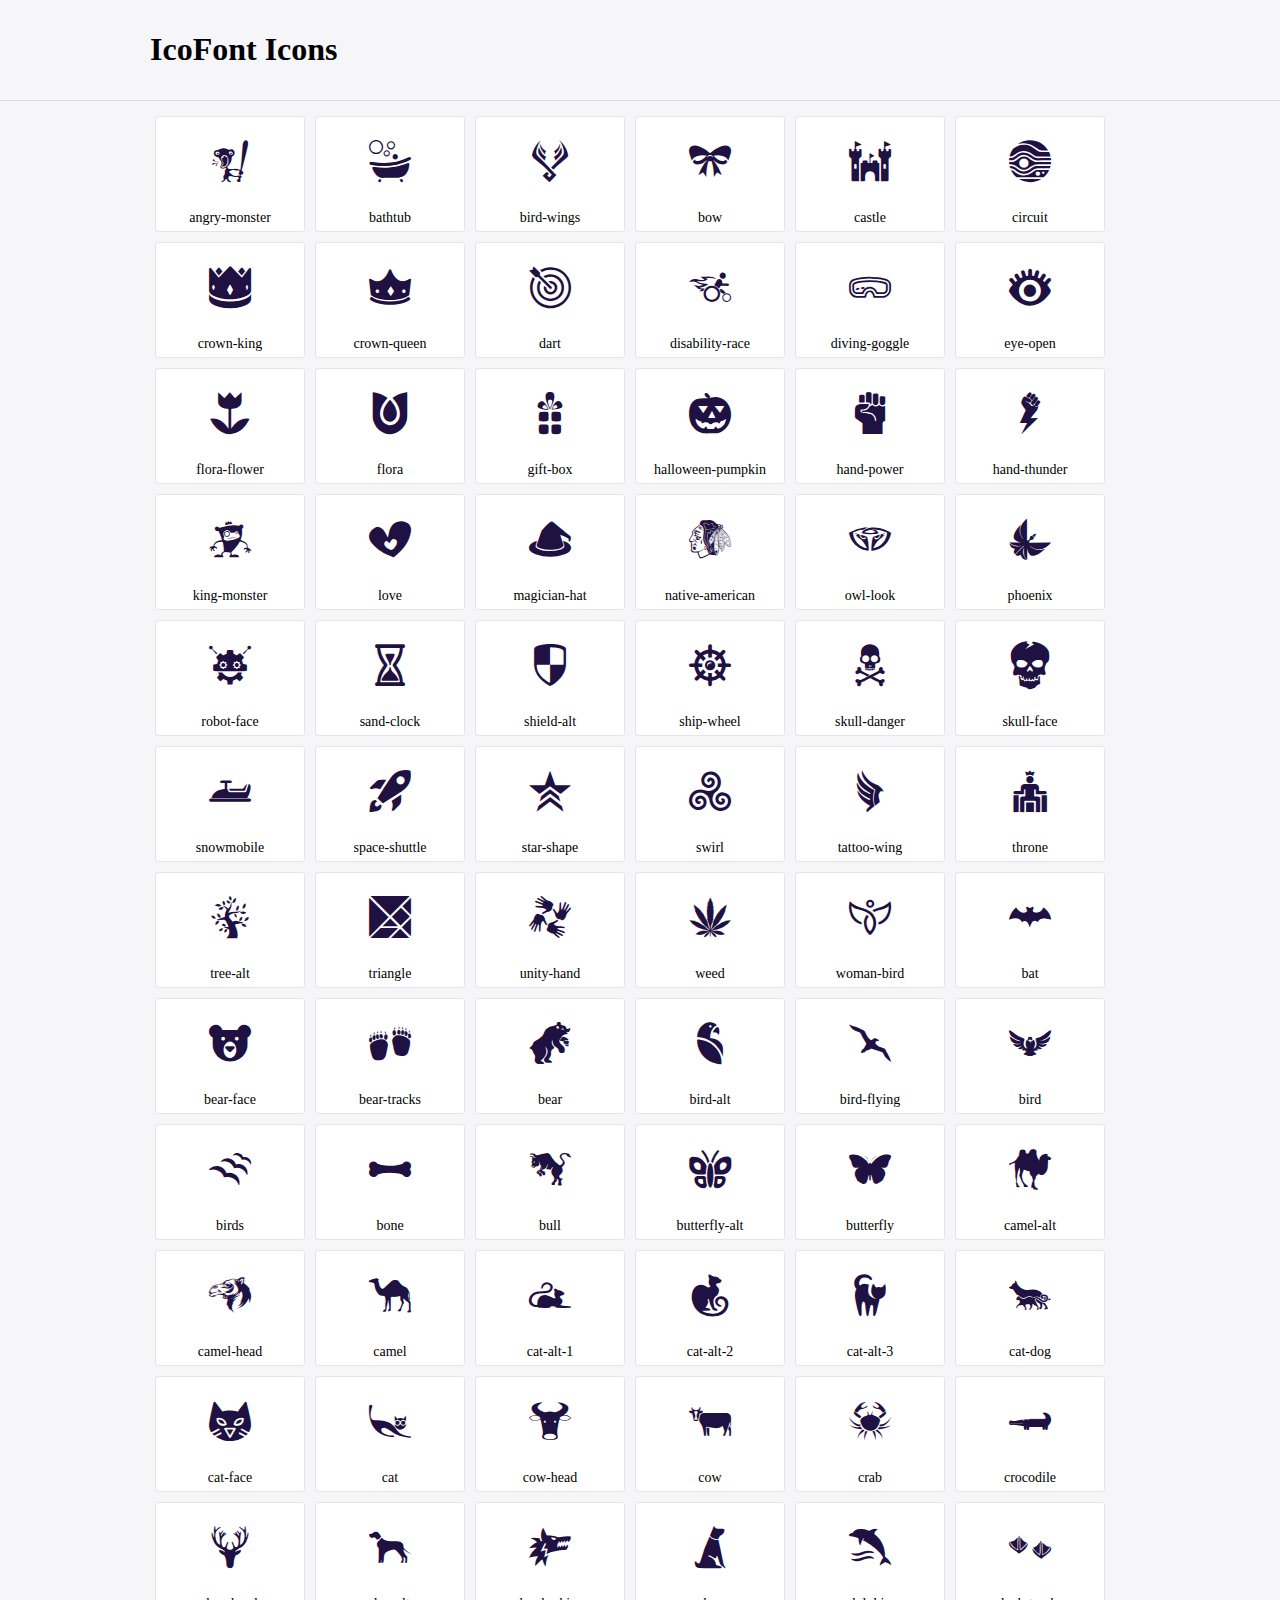
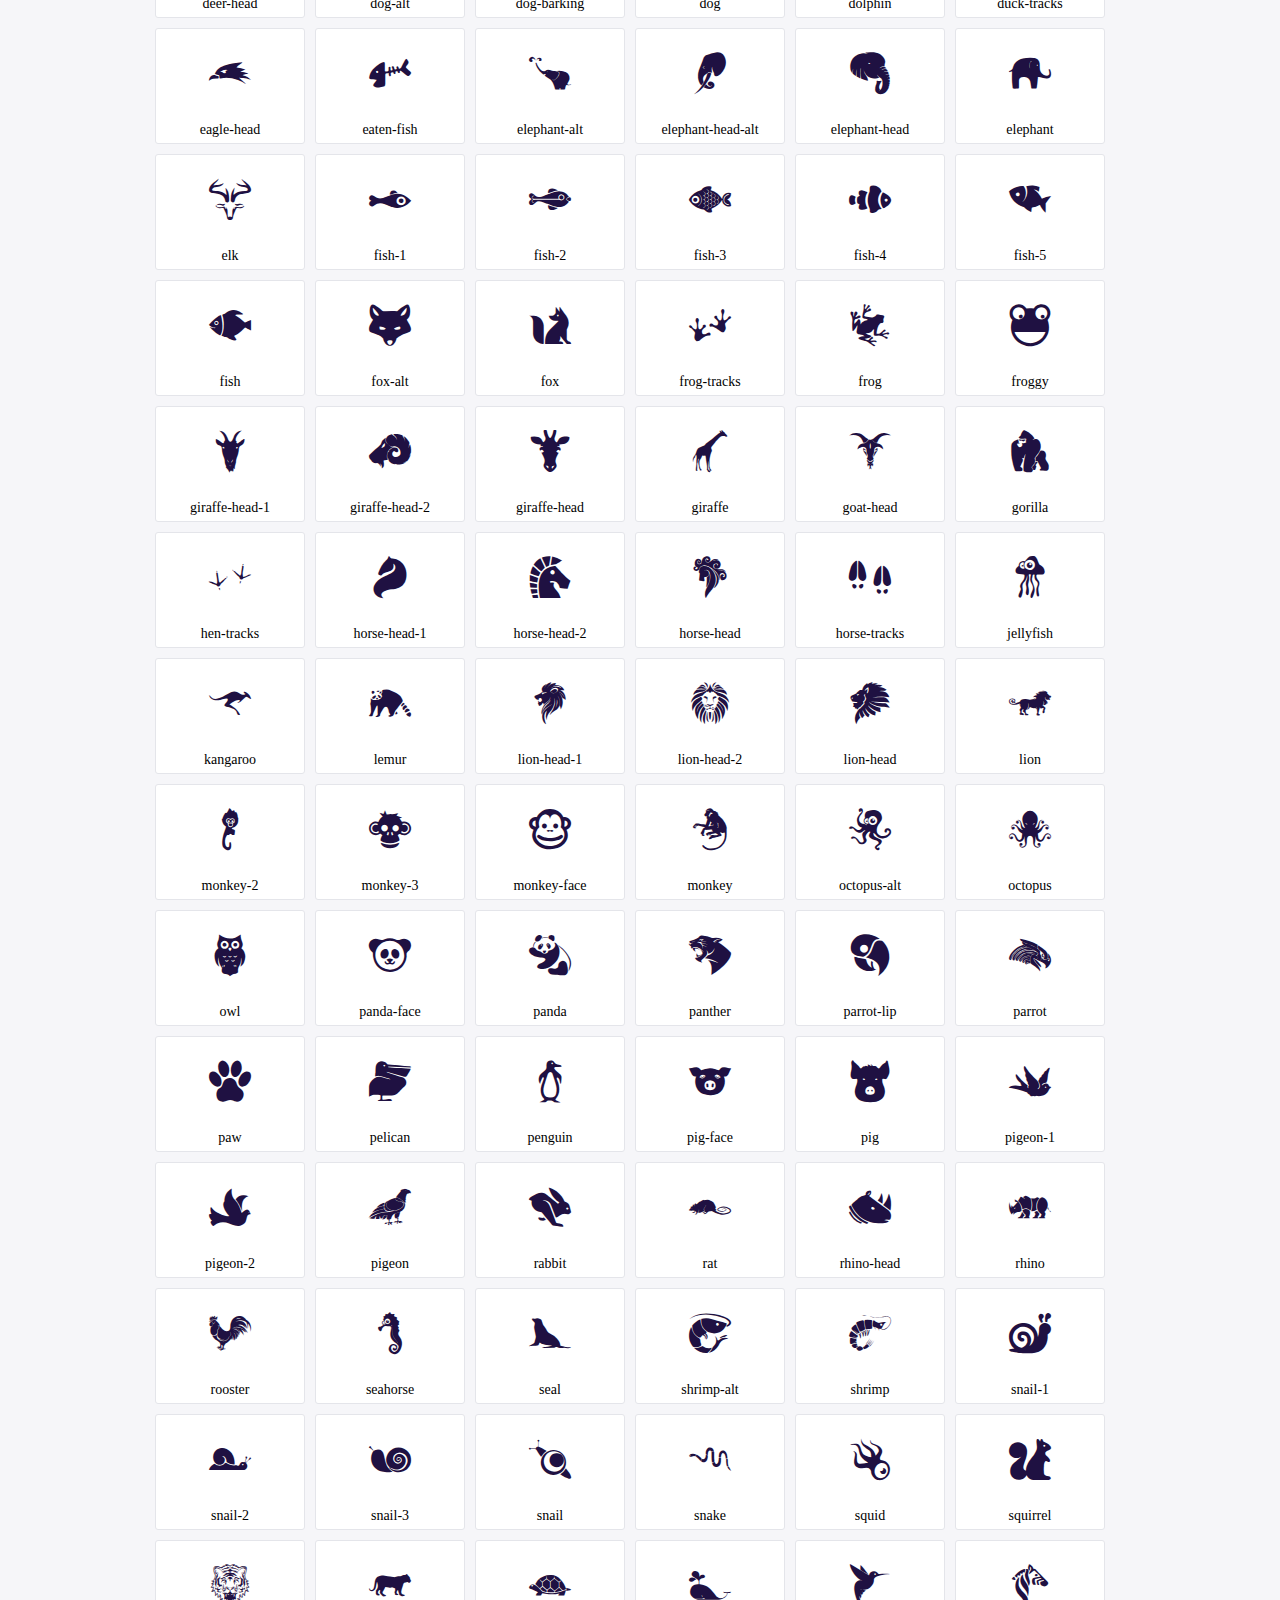
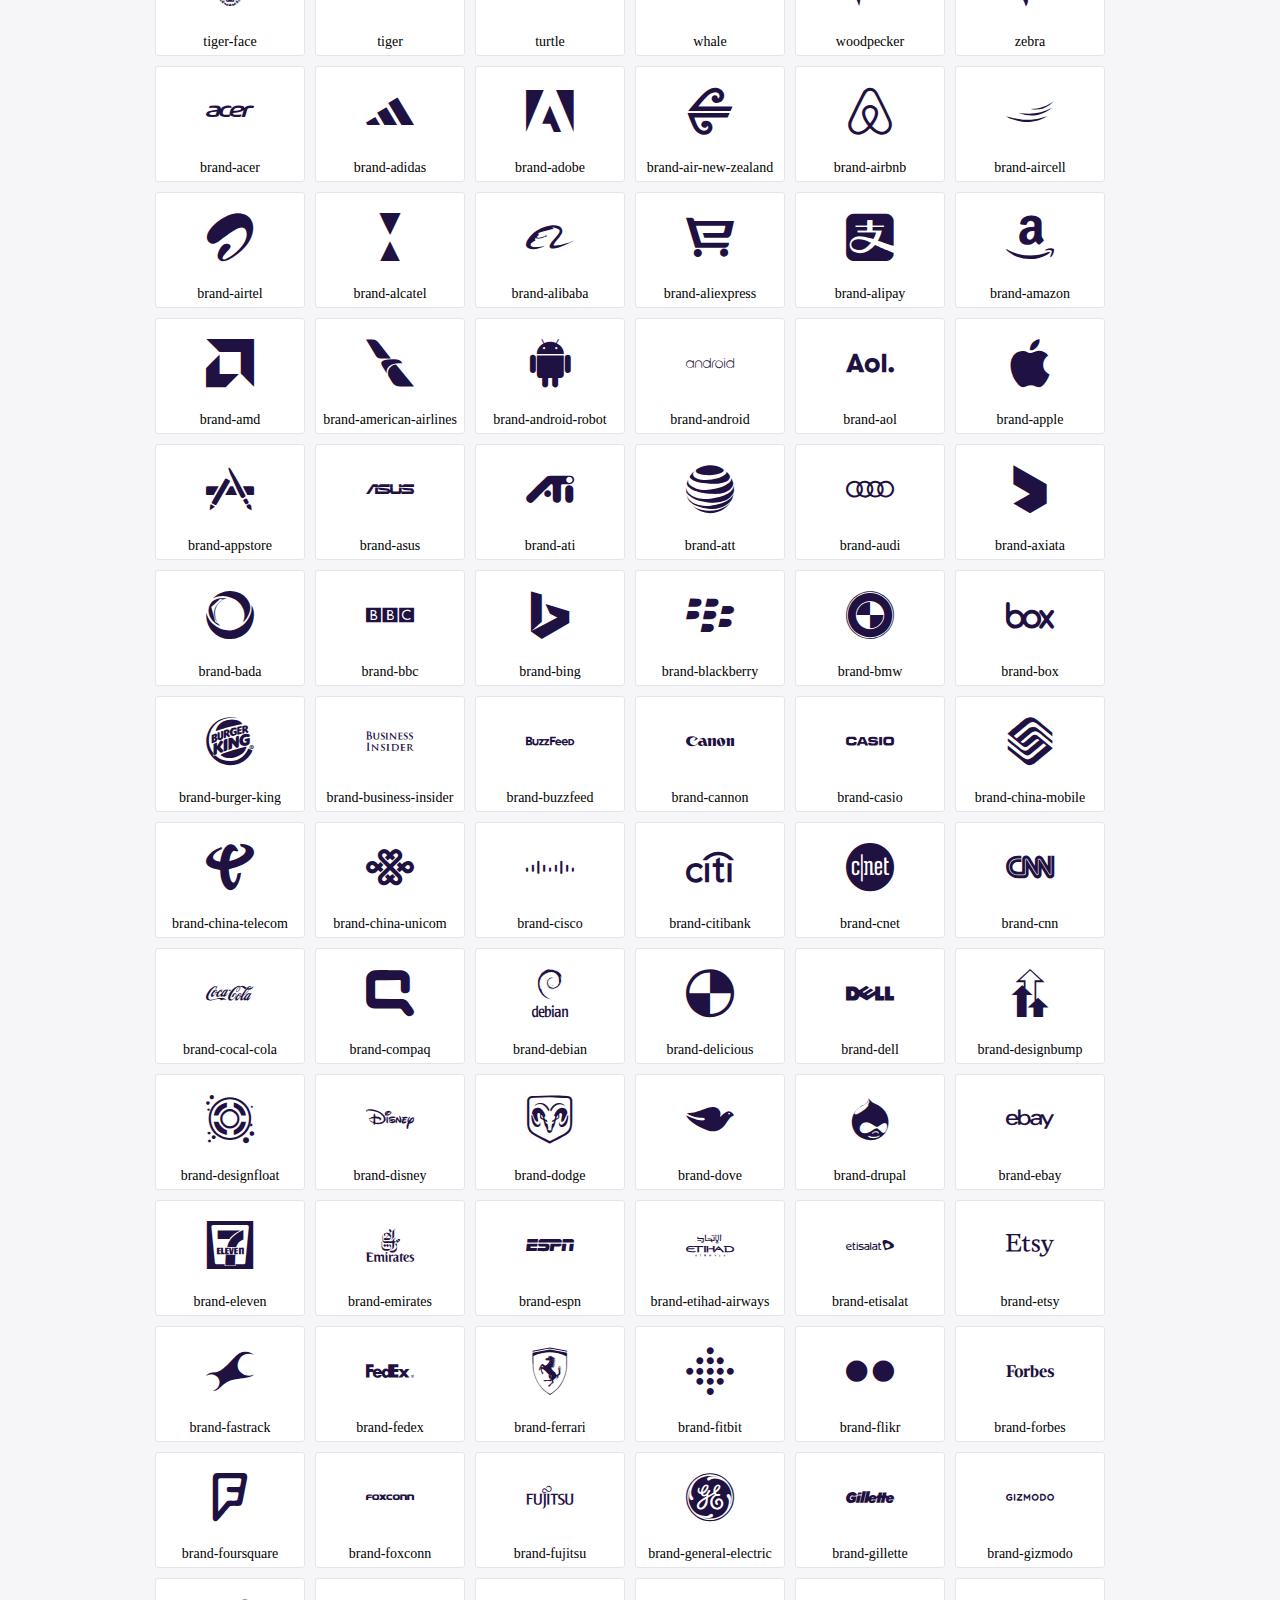
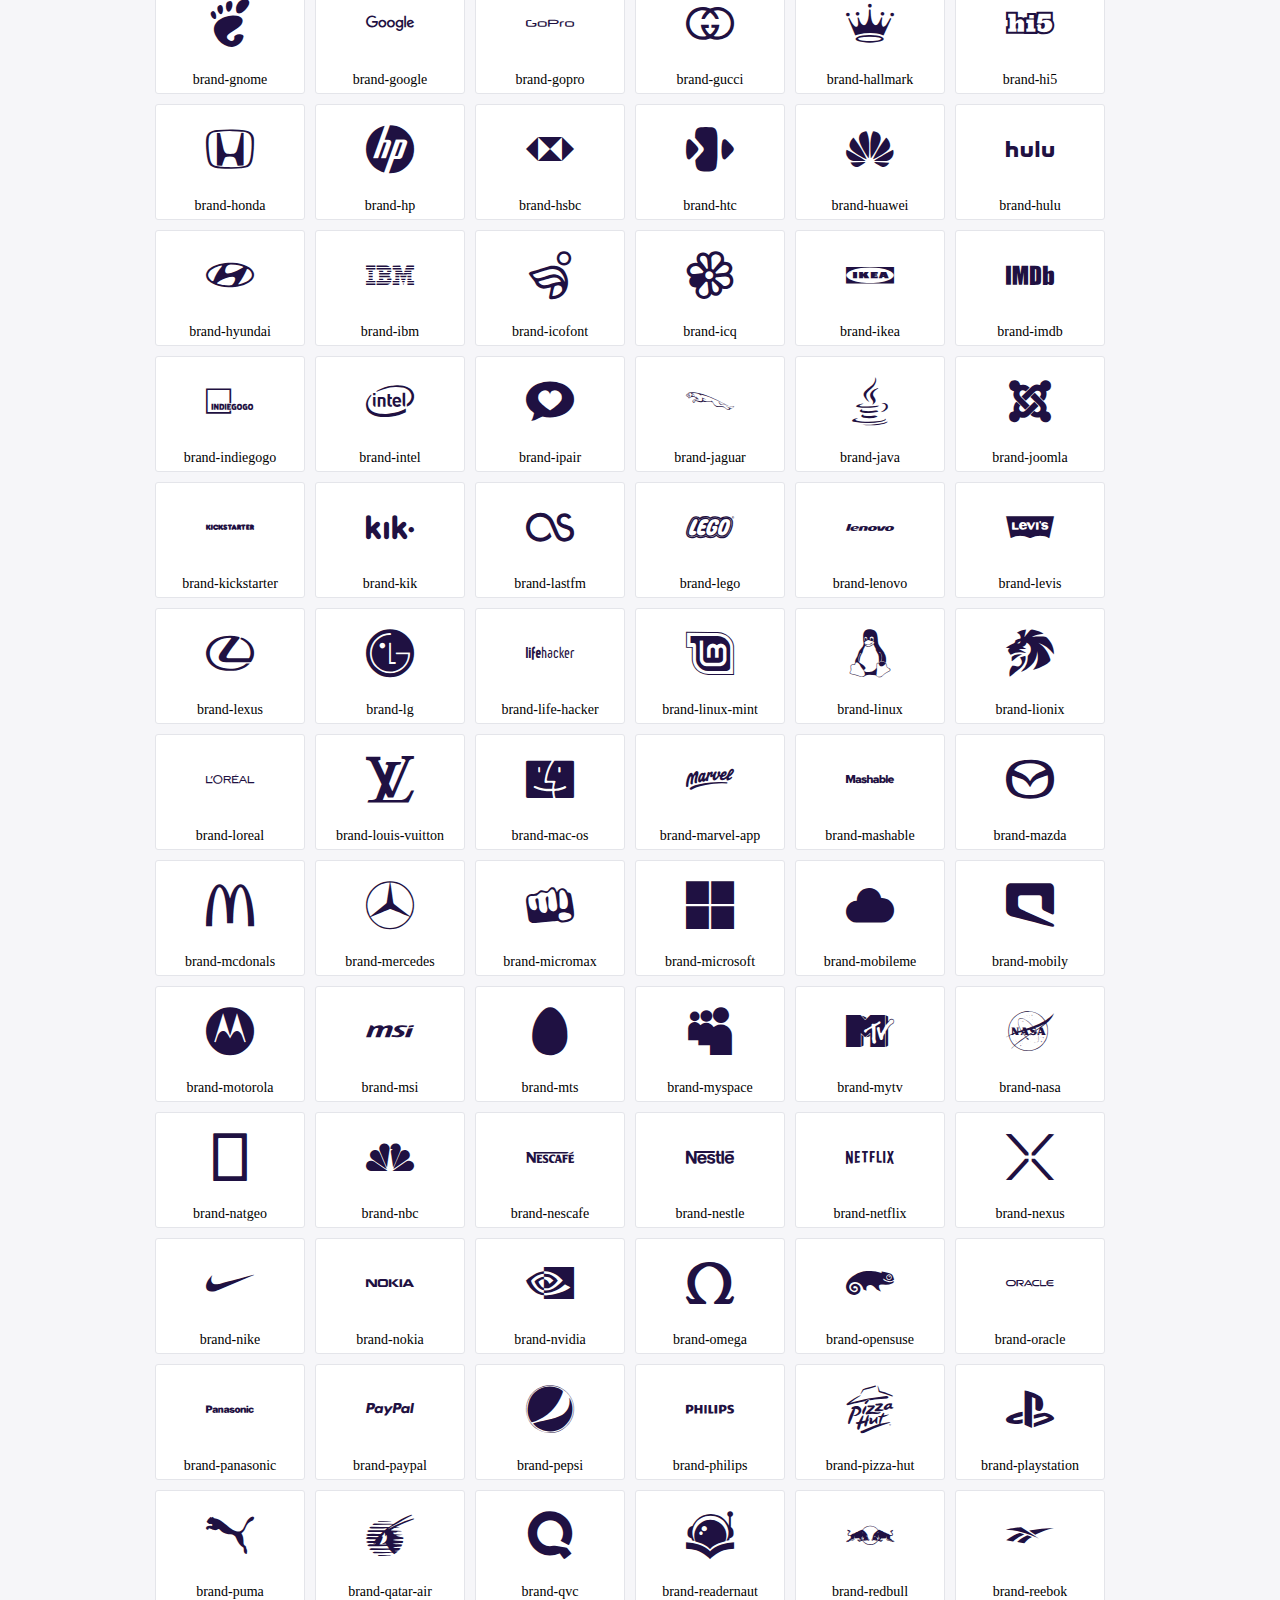
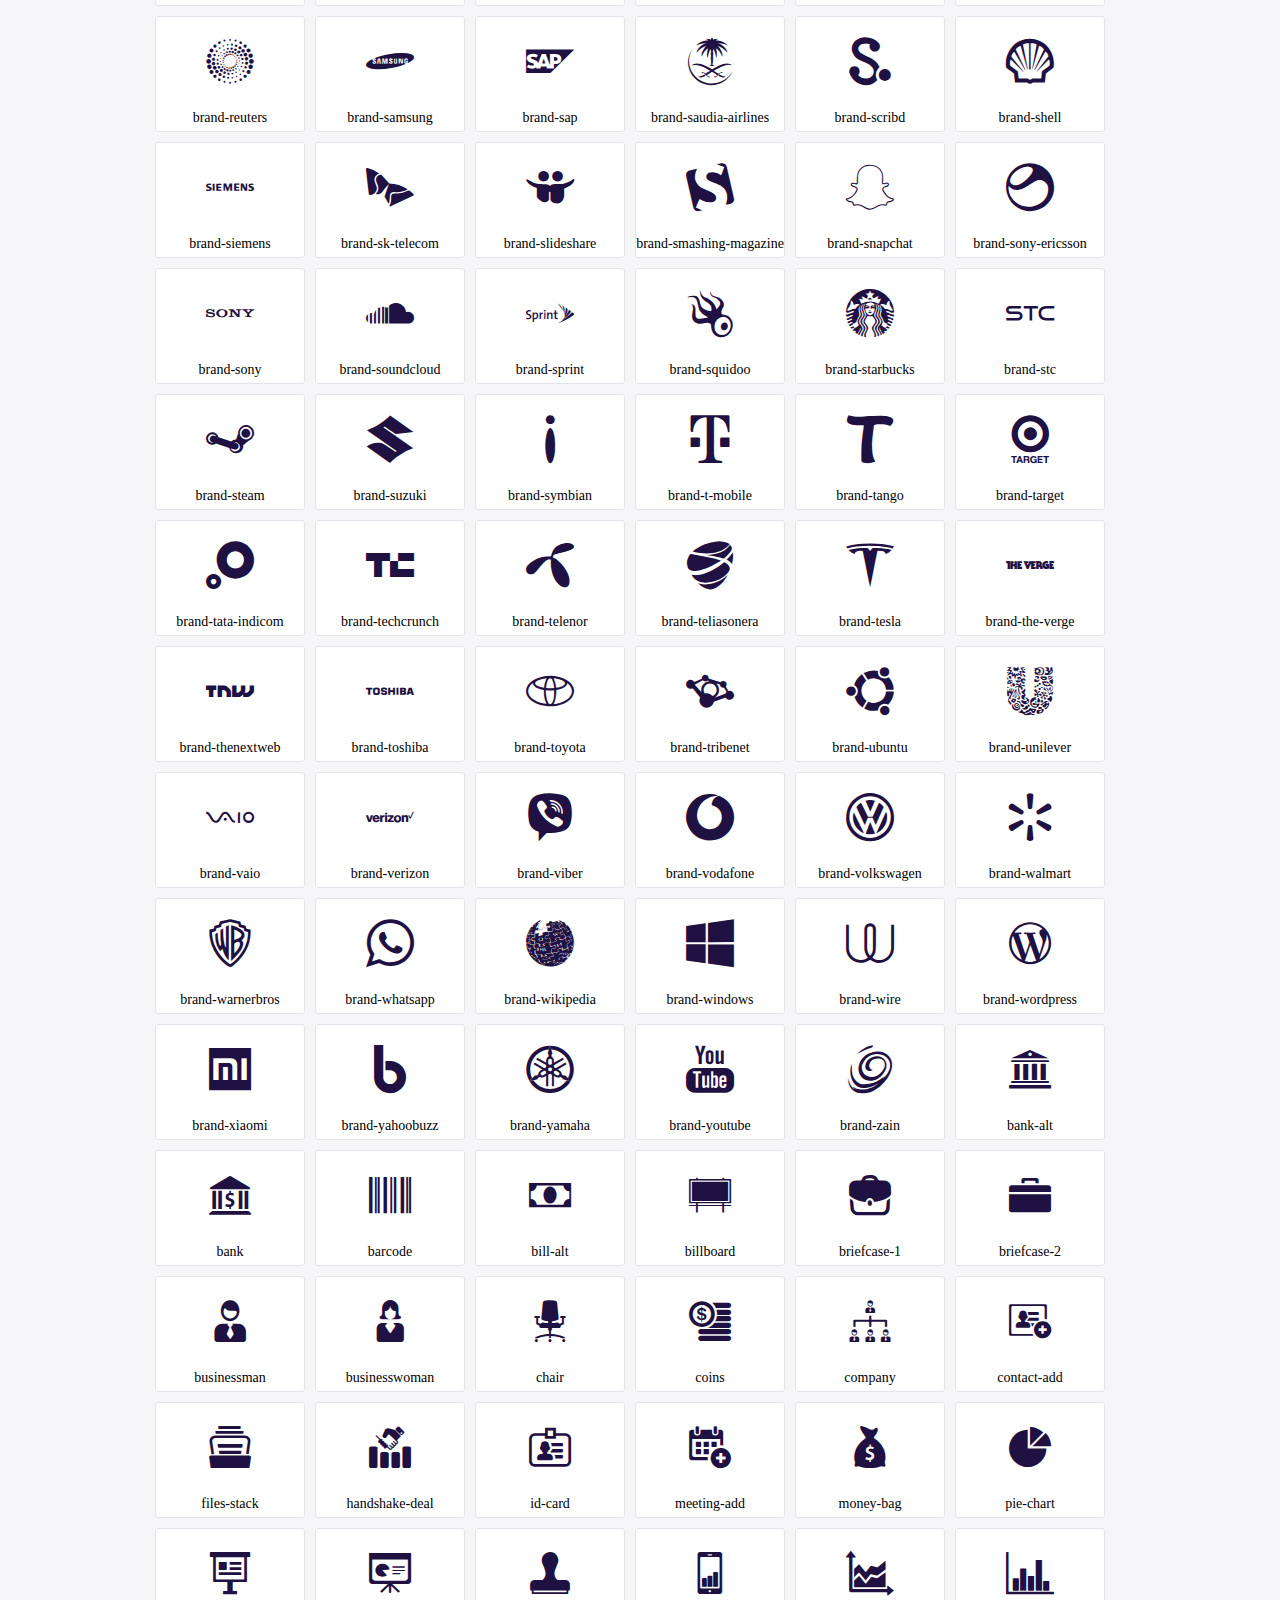
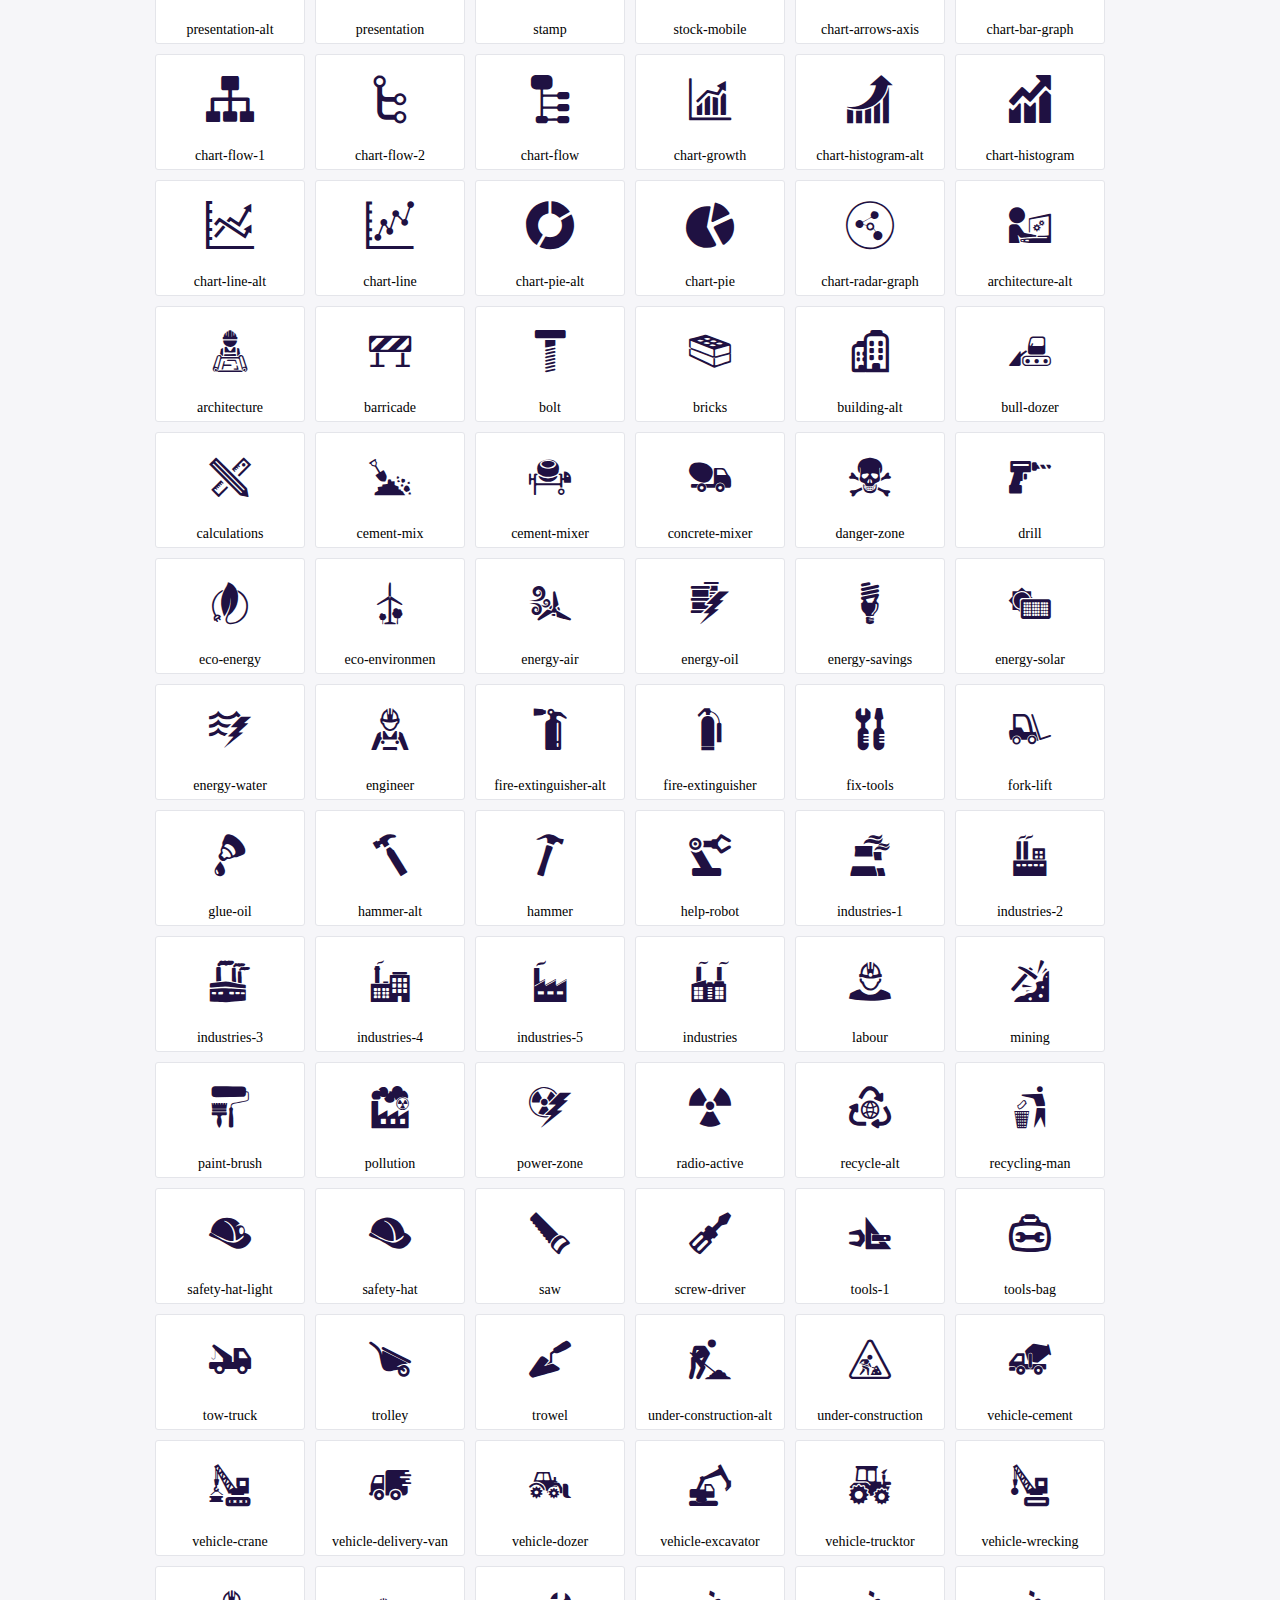
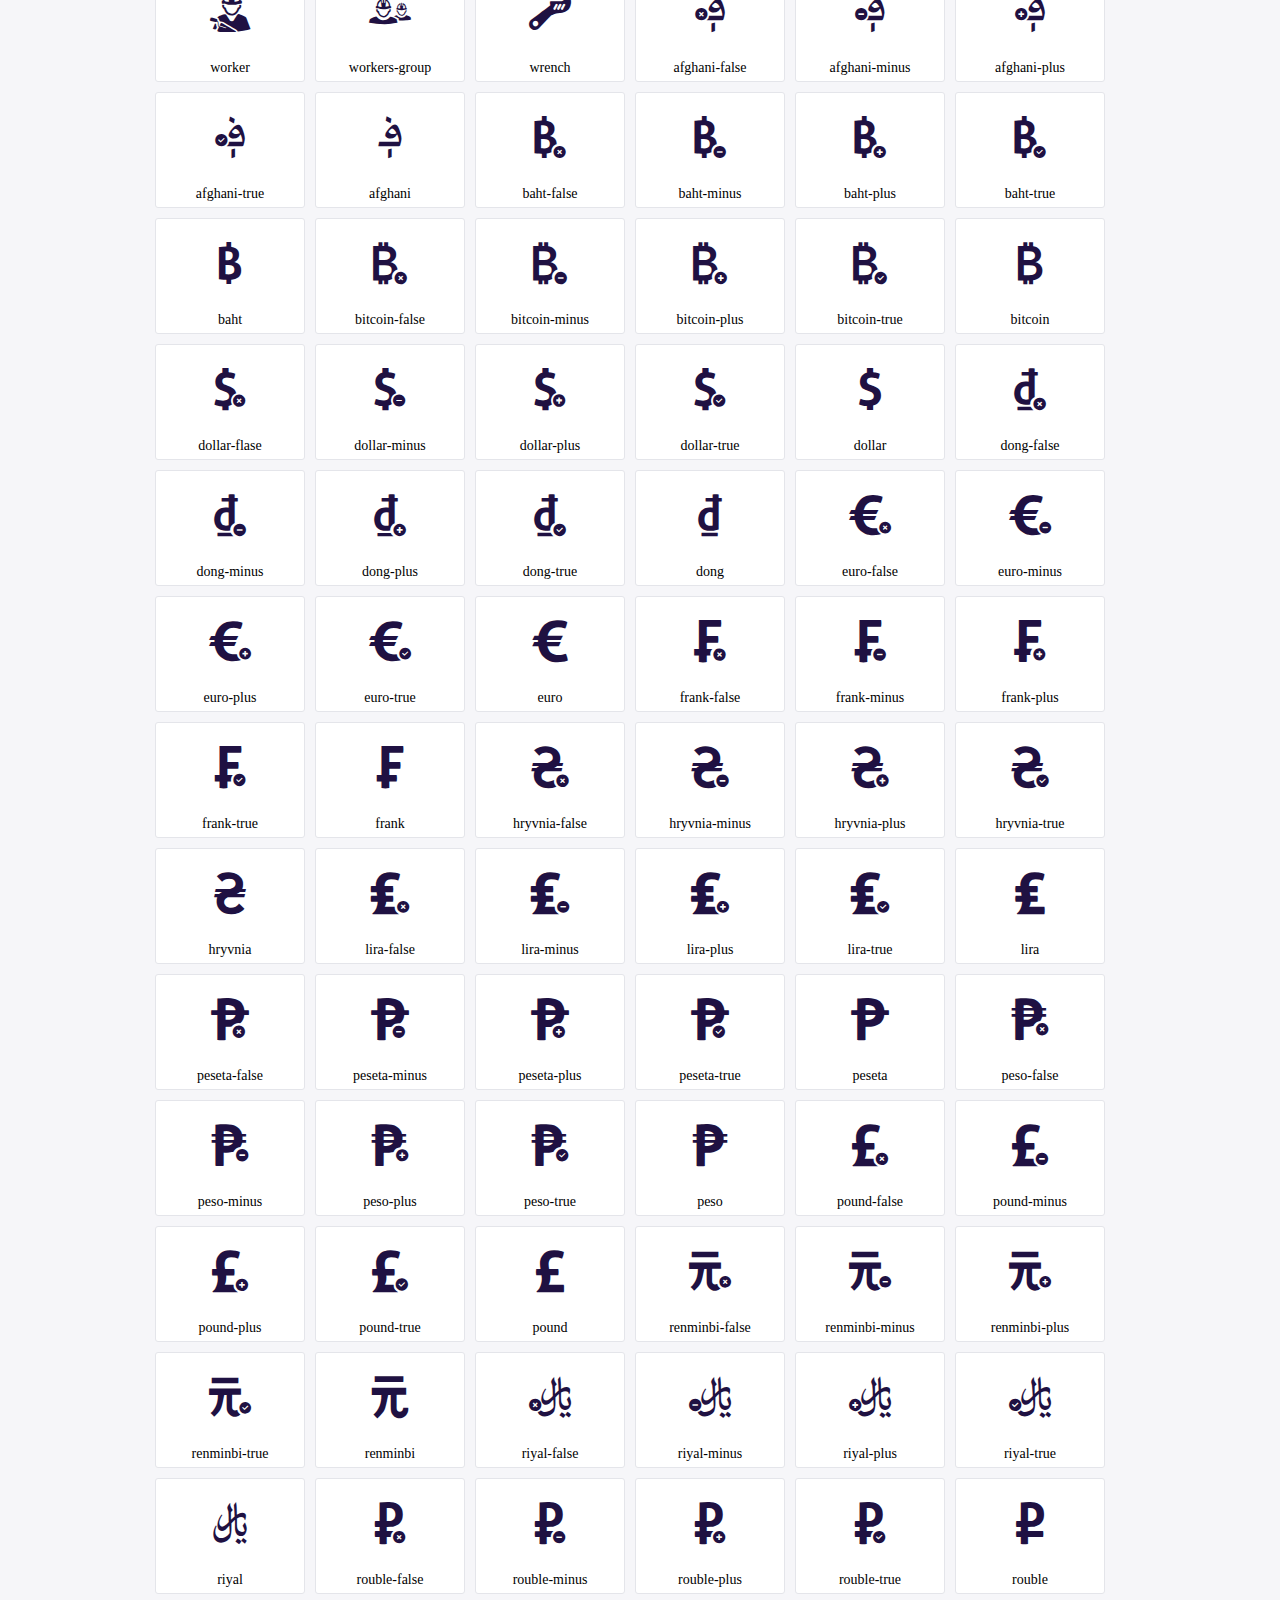
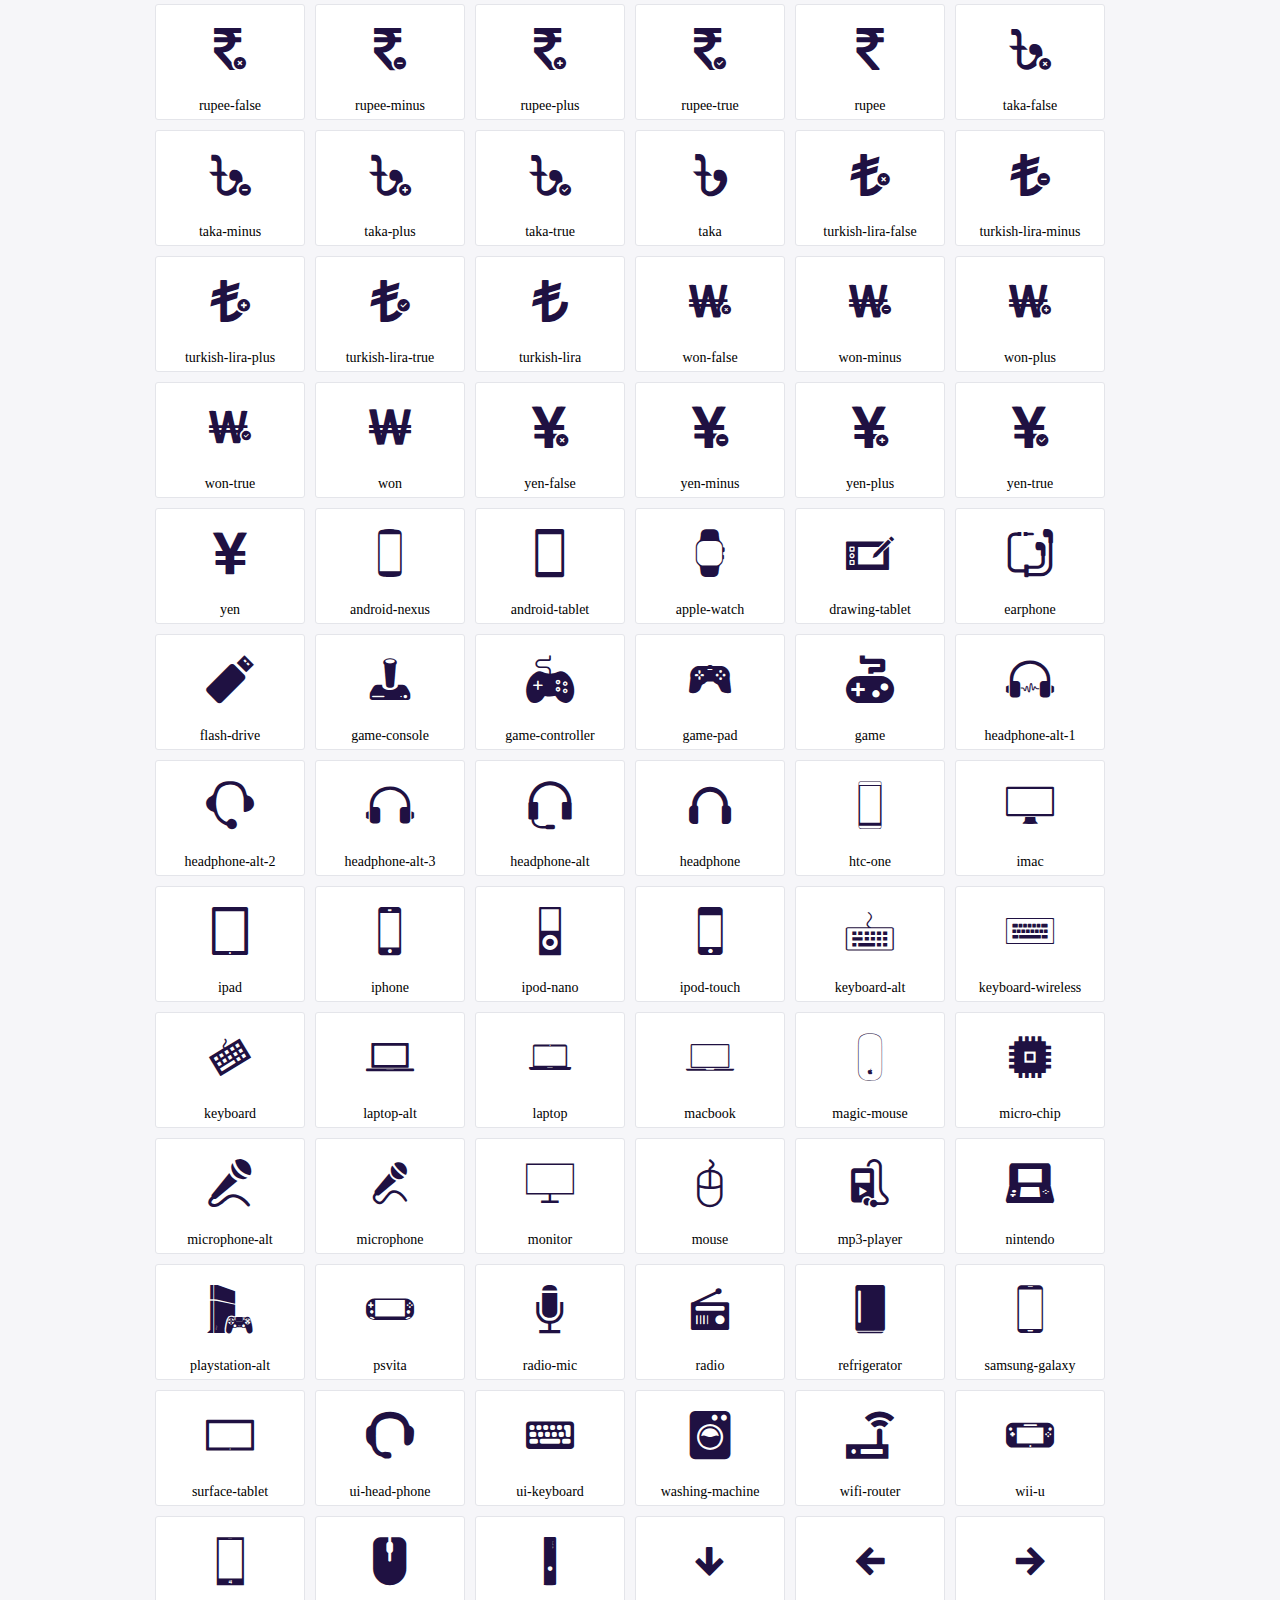
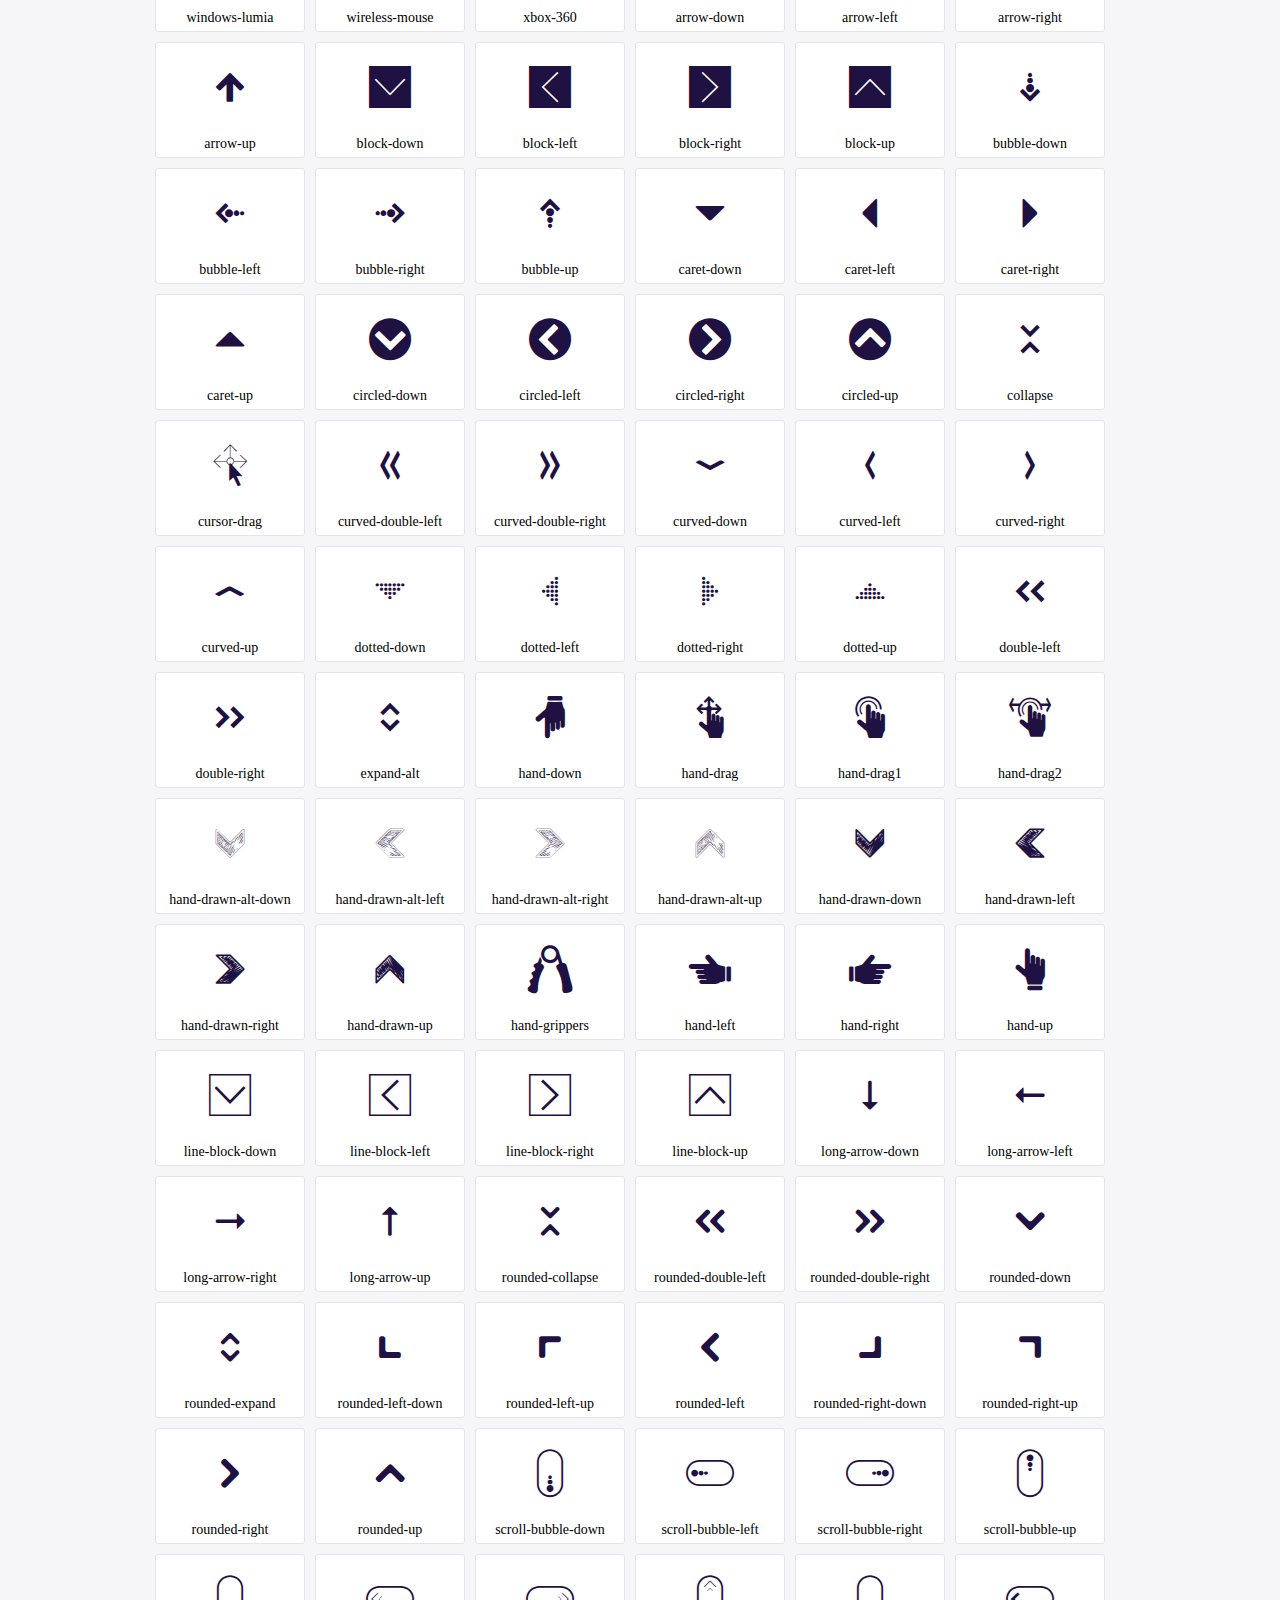
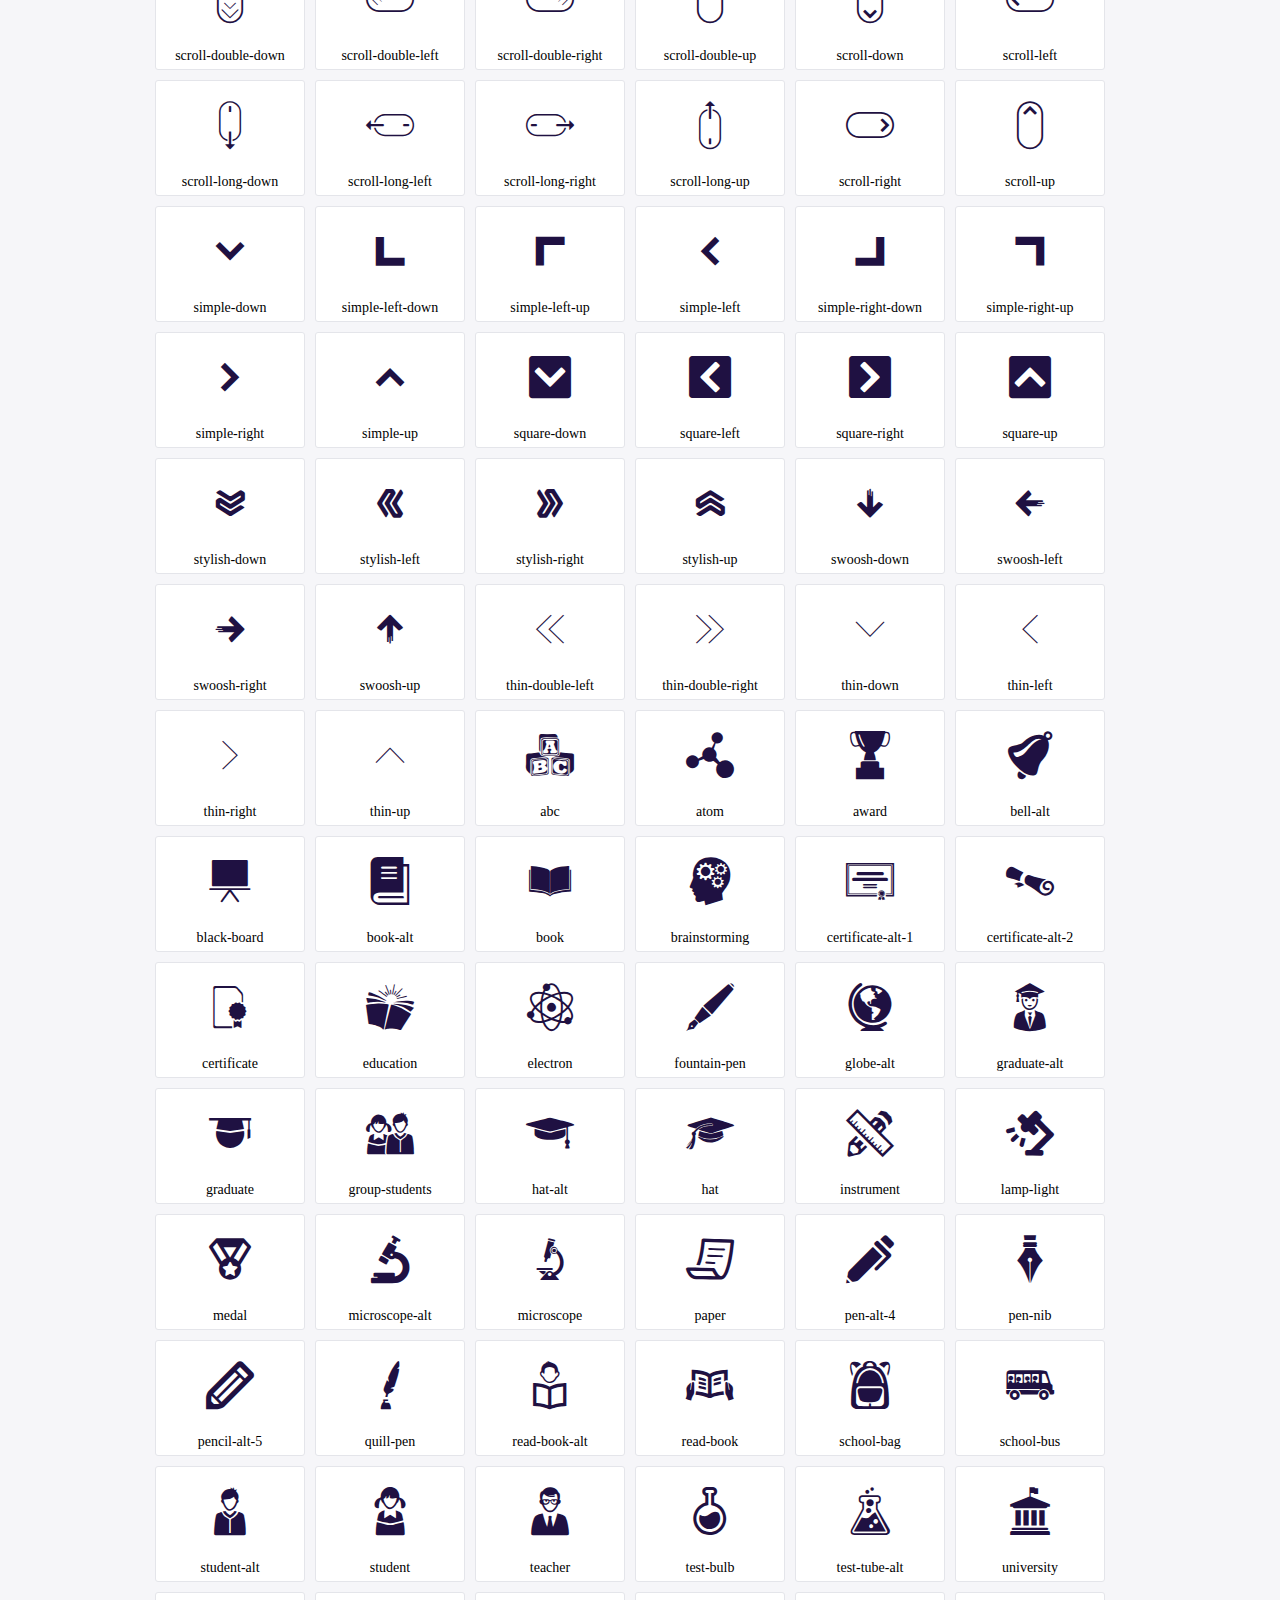
<file: assets/styles/basic/icofont/demo.html>
<!DOCTYPE html>
	<html>
	<head>
		<meta charset="utf-8">
		<title>Examples | IcoFont</title>
		<link rel="stylesheet" type="text/css" href="./icofont.min.css">
		<style type="text/css">
			body {
				margin: 0;
				padding: 0;
				background: #F6F6F9;
			}
			.header {
				border-bottom: 1px solid #DCDCE1;
				padding: 10px 0;
				margin-bottom: 10px;
			}
			.container {
				width: 980px;
				margin: 0 auto;
			}
			.ico-title {
				font-size: 2em;
			}
			.iconlist {
				margin: 0;
				padding: 0;
				list-style: none;
				text-align: center;
				width: 100%;
				display: flex;
				flex-wrap: wrap;
				flex-direction: row;
			}
			.iconlist li {
				position: relative;
				margin: 5px;
				width: 150px;
				cursor: pointer;
			}
			.iconlist li .icon-holder {
				position: relative;
				text-align: center;
				border-radius: 3px;
				overflow: hidden;
				padding-bottom: 5px;
				background: #ffffff;
				border: 1px solid #E4E5EA;
				transition: all 0.2s linear 0s;
			}
			.iconlist li .icon-holder:hover {
				background: #00C3DA;
				color: #ffffff;
			}
			.iconlist li .icon-holder:hover .icon i {
				color: #ffffff;
			}
			.iconlist li .icon-holder .icon {
				padding: 20px;
				text-align: center;
			}
			.iconlist li .icon-holder .icon i {
				font-size: 3em;
				color: #1F1142;
			}
			.iconlist li .icon-holder span {
				font-size: 14px;
				display: block;
				margin-top: 5px;
				border-radius: 3px;
			}
		</style>
	</head>
	<body>
	<div class="header">
		<div class="container">
			<h1 class="ico-title"> IcoFont Icons </h1>
		</div>
	</div>
	<div class="container">
		<ul class="iconlist">
		
		<li>
			<div class="icon-holder">
				<div class="icon"> 
					<i class="icofont-angry-monster"></i>
				</div> 
				<span> angry-monster </span>
			</div>
		</li>
		
		<li>
			<div class="icon-holder">
				<div class="icon"> 
					<i class="icofont-bathtub"></i>
				</div> 
				<span> bathtub </span>
			</div>
		</li>
		
		<li>
			<div class="icon-holder">
				<div class="icon"> 
					<i class="icofont-bird-wings"></i>
				</div> 
				<span> bird-wings </span>
			</div>
		</li>
		
		<li>
			<div class="icon-holder">
				<div class="icon"> 
					<i class="icofont-bow"></i>
				</div> 
				<span> bow </span>
			</div>
		</li>
		
		<li>
			<div class="icon-holder">
				<div class="icon"> 
					<i class="icofont-castle"></i>
				</div> 
				<span> castle </span>
			</div>
		</li>
		
		<li>
			<div class="icon-holder">
				<div class="icon"> 
					<i class="icofont-circuit"></i>
				</div> 
				<span> circuit </span>
			</div>
		</li>
		
		<li>
			<div class="icon-holder">
				<div class="icon"> 
					<i class="icofont-crown-king"></i>
				</div> 
				<span> crown-king </span>
			</div>
		</li>
		
		<li>
			<div class="icon-holder">
				<div class="icon"> 
					<i class="icofont-crown-queen"></i>
				</div> 
				<span> crown-queen </span>
			</div>
		</li>
		
		<li>
			<div class="icon-holder">
				<div class="icon"> 
					<i class="icofont-dart"></i>
				</div> 
				<span> dart </span>
			</div>
		</li>
		
		<li>
			<div class="icon-holder">
				<div class="icon"> 
					<i class="icofont-disability-race"></i>
				</div> 
				<span> disability-race </span>
			</div>
		</li>
		
		<li>
			<div class="icon-holder">
				<div class="icon"> 
					<i class="icofont-diving-goggle"></i>
				</div> 
				<span> diving-goggle </span>
			</div>
		</li>
		
		<li>
			<div class="icon-holder">
				<div class="icon"> 
					<i class="icofont-eye-open"></i>
				</div> 
				<span> eye-open </span>
			</div>
		</li>
		
		<li>
			<div class="icon-holder">
				<div class="icon"> 
					<i class="icofont-flora-flower"></i>
				</div> 
				<span> flora-flower </span>
			</div>
		</li>
		
		<li>
			<div class="icon-holder">
				<div class="icon"> 
					<i class="icofont-flora"></i>
				</div> 
				<span> flora </span>
			</div>
		</li>
		
		<li>
			<div class="icon-holder">
				<div class="icon"> 
					<i class="icofont-gift-box"></i>
				</div> 
				<span> gift-box </span>
			</div>
		</li>
		
		<li>
			<div class="icon-holder">
				<div class="icon"> 
					<i class="icofont-halloween-pumpkin"></i>
				</div> 
				<span> halloween-pumpkin </span>
			</div>
		</li>
		
		<li>
			<div class="icon-holder">
				<div class="icon"> 
					<i class="icofont-hand-power"></i>
				</div> 
				<span> hand-power </span>
			</div>
		</li>
		
		<li>
			<div class="icon-holder">
				<div class="icon"> 
					<i class="icofont-hand-thunder"></i>
				</div> 
				<span> hand-thunder </span>
			</div>
		</li>
		
		<li>
			<div class="icon-holder">
				<div class="icon"> 
					<i class="icofont-king-monster"></i>
				</div> 
				<span> king-monster </span>
			</div>
		</li>
		
		<li>
			<div class="icon-holder">
				<div class="icon"> 
					<i class="icofont-love"></i>
				</div> 
				<span> love </span>
			</div>
		</li>
		
		<li>
			<div class="icon-holder">
				<div class="icon"> 
					<i class="icofont-magician-hat"></i>
				</div> 
				<span> magician-hat </span>
			</div>
		</li>
		
		<li>
			<div class="icon-holder">
				<div class="icon"> 
					<i class="icofont-native-american"></i>
				</div> 
				<span> native-american </span>
			</div>
		</li>
		
		<li>
			<div class="icon-holder">
				<div class="icon"> 
					<i class="icofont-owl-look"></i>
				</div> 
				<span> owl-look </span>
			</div>
		</li>
		
		<li>
			<div class="icon-holder">
				<div class="icon"> 
					<i class="icofont-phoenix"></i>
				</div> 
				<span> phoenix </span>
			</div>
		</li>
		
		<li>
			<div class="icon-holder">
				<div class="icon"> 
					<i class="icofont-robot-face"></i>
				</div> 
				<span> robot-face </span>
			</div>
		</li>
		
		<li>
			<div class="icon-holder">
				<div class="icon"> 
					<i class="icofont-sand-clock"></i>
				</div> 
				<span> sand-clock </span>
			</div>
		</li>
		
		<li>
			<div class="icon-holder">
				<div class="icon"> 
					<i class="icofont-shield-alt"></i>
				</div> 
				<span> shield-alt </span>
			</div>
		</li>
		
		<li>
			<div class="icon-holder">
				<div class="icon"> 
					<i class="icofont-ship-wheel"></i>
				</div> 
				<span> ship-wheel </span>
			</div>
		</li>
		
		<li>
			<div class="icon-holder">
				<div class="icon"> 
					<i class="icofont-skull-danger"></i>
				</div> 
				<span> skull-danger </span>
			</div>
		</li>
		
		<li>
			<div class="icon-holder">
				<div class="icon"> 
					<i class="icofont-skull-face"></i>
				</div> 
				<span> skull-face </span>
			</div>
		</li>
		
		<li>
			<div class="icon-holder">
				<div class="icon"> 
					<i class="icofont-snowmobile"></i>
				</div> 
				<span> snowmobile </span>
			</div>
		</li>
		
		<li>
			<div class="icon-holder">
				<div class="icon"> 
					<i class="icofont-space-shuttle"></i>
				</div> 
				<span> space-shuttle </span>
			</div>
		</li>
		
		<li>
			<div class="icon-holder">
				<div class="icon"> 
					<i class="icofont-star-shape"></i>
				</div> 
				<span> star-shape </span>
			</div>
		</li>
		
		<li>
			<div class="icon-holder">
				<div class="icon"> 
					<i class="icofont-swirl"></i>
				</div> 
				<span> swirl </span>
			</div>
		</li>
		
		<li>
			<div class="icon-holder">
				<div class="icon"> 
					<i class="icofont-tattoo-wing"></i>
				</div> 
				<span> tattoo-wing </span>
			</div>
		</li>
		
		<li>
			<div class="icon-holder">
				<div class="icon"> 
					<i class="icofont-throne"></i>
				</div> 
				<span> throne </span>
			</div>
		</li>
		
		<li>
			<div class="icon-holder">
				<div class="icon"> 
					<i class="icofont-tree-alt"></i>
				</div> 
				<span> tree-alt </span>
			</div>
		</li>
		
		<li>
			<div class="icon-holder">
				<div class="icon"> 
					<i class="icofont-triangle"></i>
				</div> 
				<span> triangle </span>
			</div>
		</li>
		
		<li>
			<div class="icon-holder">
				<div class="icon"> 
					<i class="icofont-unity-hand"></i>
				</div> 
				<span> unity-hand </span>
			</div>
		</li>
		
		<li>
			<div class="icon-holder">
				<div class="icon"> 
					<i class="icofont-weed"></i>
				</div> 
				<span> weed </span>
			</div>
		</li>
		
		<li>
			<div class="icon-holder">
				<div class="icon"> 
					<i class="icofont-woman-bird"></i>
				</div> 
				<span> woman-bird </span>
			</div>
		</li>
		
		<li>
			<div class="icon-holder">
				<div class="icon"> 
					<i class="icofont-bat"></i>
				</div> 
				<span> bat </span>
			</div>
		</li>
		
		<li>
			<div class="icon-holder">
				<div class="icon"> 
					<i class="icofont-bear-face"></i>
				</div> 
				<span> bear-face </span>
			</div>
		</li>
		
		<li>
			<div class="icon-holder">
				<div class="icon"> 
					<i class="icofont-bear-tracks"></i>
				</div> 
				<span> bear-tracks </span>
			</div>
		</li>
		
		<li>
			<div class="icon-holder">
				<div class="icon"> 
					<i class="icofont-bear"></i>
				</div> 
				<span> bear </span>
			</div>
		</li>
		
		<li>
			<div class="icon-holder">
				<div class="icon"> 
					<i class="icofont-bird-alt"></i>
				</div> 
				<span> bird-alt </span>
			</div>
		</li>
		
		<li>
			<div class="icon-holder">
				<div class="icon"> 
					<i class="icofont-bird-flying"></i>
				</div> 
				<span> bird-flying </span>
			</div>
		</li>
		
		<li>
			<div class="icon-holder">
				<div class="icon"> 
					<i class="icofont-bird"></i>
				</div> 
				<span> bird </span>
			</div>
		</li>
		
		<li>
			<div class="icon-holder">
				<div class="icon"> 
					<i class="icofont-birds"></i>
				</div> 
				<span> birds </span>
			</div>
		</li>
		
		<li>
			<div class="icon-holder">
				<div class="icon"> 
					<i class="icofont-bone"></i>
				</div> 
				<span> bone </span>
			</div>
		</li>
		
		<li>
			<div class="icon-holder">
				<div class="icon"> 
					<i class="icofont-bull"></i>
				</div> 
				<span> bull </span>
			</div>
		</li>
		
		<li>
			<div class="icon-holder">
				<div class="icon"> 
					<i class="icofont-butterfly-alt"></i>
				</div> 
				<span> butterfly-alt </span>
			</div>
		</li>
		
		<li>
			<div class="icon-holder">
				<div class="icon"> 
					<i class="icofont-butterfly"></i>
				</div> 
				<span> butterfly </span>
			</div>
		</li>
		
		<li>
			<div class="icon-holder">
				<div class="icon"> 
					<i class="icofont-camel-alt"></i>
				</div> 
				<span> camel-alt </span>
			</div>
		</li>
		
		<li>
			<div class="icon-holder">
				<div class="icon"> 
					<i class="icofont-camel-head"></i>
				</div> 
				<span> camel-head </span>
			</div>
		</li>
		
		<li>
			<div class="icon-holder">
				<div class="icon"> 
					<i class="icofont-camel"></i>
				</div> 
				<span> camel </span>
			</div>
		</li>
		
		<li>
			<div class="icon-holder">
				<div class="icon"> 
					<i class="icofont-cat-alt-1"></i>
				</div> 
				<span> cat-alt-1 </span>
			</div>
		</li>
		
		<li>
			<div class="icon-holder">
				<div class="icon"> 
					<i class="icofont-cat-alt-2"></i>
				</div> 
				<span> cat-alt-2 </span>
			</div>
		</li>
		
		<li>
			<div class="icon-holder">
				<div class="icon"> 
					<i class="icofont-cat-alt-3"></i>
				</div> 
				<span> cat-alt-3 </span>
			</div>
		</li>
		
		<li>
			<div class="icon-holder">
				<div class="icon"> 
					<i class="icofont-cat-dog"></i>
				</div> 
				<span> cat-dog </span>
			</div>
		</li>
		
		<li>
			<div class="icon-holder">
				<div class="icon"> 
					<i class="icofont-cat-face"></i>
				</div> 
				<span> cat-face </span>
			</div>
		</li>
		
		<li>
			<div class="icon-holder">
				<div class="icon"> 
					<i class="icofont-cat"></i>
				</div> 
				<span> cat </span>
			</div>
		</li>
		
		<li>
			<div class="icon-holder">
				<div class="icon"> 
					<i class="icofont-cow-head"></i>
				</div> 
				<span> cow-head </span>
			</div>
		</li>
		
		<li>
			<div class="icon-holder">
				<div class="icon"> 
					<i class="icofont-cow"></i>
				</div> 
				<span> cow </span>
			</div>
		</li>
		
		<li>
			<div class="icon-holder">
				<div class="icon"> 
					<i class="icofont-crab"></i>
				</div> 
				<span> crab </span>
			</div>
		</li>
		
		<li>
			<div class="icon-holder">
				<div class="icon"> 
					<i class="icofont-crocodile"></i>
				</div> 
				<span> crocodile </span>
			</div>
		</li>
		
		<li>
			<div class="icon-holder">
				<div class="icon"> 
					<i class="icofont-deer-head"></i>
				</div> 
				<span> deer-head </span>
			</div>
		</li>
		
		<li>
			<div class="icon-holder">
				<div class="icon"> 
					<i class="icofont-dog-alt"></i>
				</div> 
				<span> dog-alt </span>
			</div>
		</li>
		
		<li>
			<div class="icon-holder">
				<div class="icon"> 
					<i class="icofont-dog-barking"></i>
				</div> 
				<span> dog-barking </span>
			</div>
		</li>
		
		<li>
			<div class="icon-holder">
				<div class="icon"> 
					<i class="icofont-dog"></i>
				</div> 
				<span> dog </span>
			</div>
		</li>
		
		<li>
			<div class="icon-holder">
				<div class="icon"> 
					<i class="icofont-dolphin"></i>
				</div> 
				<span> dolphin </span>
			</div>
		</li>
		
		<li>
			<div class="icon-holder">
				<div class="icon"> 
					<i class="icofont-duck-tracks"></i>
				</div> 
				<span> duck-tracks </span>
			</div>
		</li>
		
		<li>
			<div class="icon-holder">
				<div class="icon"> 
					<i class="icofont-eagle-head"></i>
				</div> 
				<span> eagle-head </span>
			</div>
		</li>
		
		<li>
			<div class="icon-holder">
				<div class="icon"> 
					<i class="icofont-eaten-fish"></i>
				</div> 
				<span> eaten-fish </span>
			</div>
		</li>
		
		<li>
			<div class="icon-holder">
				<div class="icon"> 
					<i class="icofont-elephant-alt"></i>
				</div> 
				<span> elephant-alt </span>
			</div>
		</li>
		
		<li>
			<div class="icon-holder">
				<div class="icon"> 
					<i class="icofont-elephant-head-alt"></i>
				</div> 
				<span> elephant-head-alt </span>
			</div>
		</li>
		
		<li>
			<div class="icon-holder">
				<div class="icon"> 
					<i class="icofont-elephant-head"></i>
				</div> 
				<span> elephant-head </span>
			</div>
		</li>
		
		<li>
			<div class="icon-holder">
				<div class="icon"> 
					<i class="icofont-elephant"></i>
				</div> 
				<span> elephant </span>
			</div>
		</li>
		
		<li>
			<div class="icon-holder">
				<div class="icon"> 
					<i class="icofont-elk"></i>
				</div> 
				<span> elk </span>
			</div>
		</li>
		
		<li>
			<div class="icon-holder">
				<div class="icon"> 
					<i class="icofont-fish-1"></i>
				</div> 
				<span> fish-1 </span>
			</div>
		</li>
		
		<li>
			<div class="icon-holder">
				<div class="icon"> 
					<i class="icofont-fish-2"></i>
				</div> 
				<span> fish-2 </span>
			</div>
		</li>
		
		<li>
			<div class="icon-holder">
				<div class="icon"> 
					<i class="icofont-fish-3"></i>
				</div> 
				<span> fish-3 </span>
			</div>
		</li>
		
		<li>
			<div class="icon-holder">
				<div class="icon"> 
					<i class="icofont-fish-4"></i>
				</div> 
				<span> fish-4 </span>
			</div>
		</li>
		
		<li>
			<div class="icon-holder">
				<div class="icon"> 
					<i class="icofont-fish-5"></i>
				</div> 
				<span> fish-5 </span>
			</div>
		</li>
		
		<li>
			<div class="icon-holder">
				<div class="icon"> 
					<i class="icofont-fish"></i>
				</div> 
				<span> fish </span>
			</div>
		</li>
		
		<li>
			<div class="icon-holder">
				<div class="icon"> 
					<i class="icofont-fox-alt"></i>
				</div> 
				<span> fox-alt </span>
			</div>
		</li>
		
		<li>
			<div class="icon-holder">
				<div class="icon"> 
					<i class="icofont-fox"></i>
				</div> 
				<span> fox </span>
			</div>
		</li>
		
		<li>
			<div class="icon-holder">
				<div class="icon"> 
					<i class="icofont-frog-tracks"></i>
				</div> 
				<span> frog-tracks </span>
			</div>
		</li>
		
		<li>
			<div class="icon-holder">
				<div class="icon"> 
					<i class="icofont-frog"></i>
				</div> 
				<span> frog </span>
			</div>
		</li>
		
		<li>
			<div class="icon-holder">
				<div class="icon"> 
					<i class="icofont-froggy"></i>
				</div> 
				<span> froggy </span>
			</div>
		</li>
		
		<li>
			<div class="icon-holder">
				<div class="icon"> 
					<i class="icofont-giraffe-head-1"></i>
				</div> 
				<span> giraffe-head-1 </span>
			</div>
		</li>
		
		<li>
			<div class="icon-holder">
				<div class="icon"> 
					<i class="icofont-giraffe-head-2"></i>
				</div> 
				<span> giraffe-head-2 </span>
			</div>
		</li>
		
		<li>
			<div class="icon-holder">
				<div class="icon"> 
					<i class="icofont-giraffe-head"></i>
				</div> 
				<span> giraffe-head </span>
			</div>
		</li>
		
		<li>
			<div class="icon-holder">
				<div class="icon"> 
					<i class="icofont-giraffe"></i>
				</div> 
				<span> giraffe </span>
			</div>
		</li>
		
		<li>
			<div class="icon-holder">
				<div class="icon"> 
					<i class="icofont-goat-head"></i>
				</div> 
				<span> goat-head </span>
			</div>
		</li>
		
		<li>
			<div class="icon-holder">
				<div class="icon"> 
					<i class="icofont-gorilla"></i>
				</div> 
				<span> gorilla </span>
			</div>
		</li>
		
		<li>
			<div class="icon-holder">
				<div class="icon"> 
					<i class="icofont-hen-tracks"></i>
				</div> 
				<span> hen-tracks </span>
			</div>
		</li>
		
		<li>
			<div class="icon-holder">
				<div class="icon"> 
					<i class="icofont-horse-head-1"></i>
				</div> 
				<span> horse-head-1 </span>
			</div>
		</li>
		
		<li>
			<div class="icon-holder">
				<div class="icon"> 
					<i class="icofont-horse-head-2"></i>
				</div> 
				<span> horse-head-2 </span>
			</div>
		</li>
		
		<li>
			<div class="icon-holder">
				<div class="icon"> 
					<i class="icofont-horse-head"></i>
				</div> 
				<span> horse-head </span>
			</div>
		</li>
		
		<li>
			<div class="icon-holder">
				<div class="icon"> 
					<i class="icofont-horse-tracks"></i>
				</div> 
				<span> horse-tracks </span>
			</div>
		</li>
		
		<li>
			<div class="icon-holder">
				<div class="icon"> 
					<i class="icofont-jellyfish"></i>
				</div> 
				<span> jellyfish </span>
			</div>
		</li>
		
		<li>
			<div class="icon-holder">
				<div class="icon"> 
					<i class="icofont-kangaroo"></i>
				</div> 
				<span> kangaroo </span>
			</div>
		</li>
		
		<li>
			<div class="icon-holder">
				<div class="icon"> 
					<i class="icofont-lemur"></i>
				</div> 
				<span> lemur </span>
			</div>
		</li>
		
		<li>
			<div class="icon-holder">
				<div class="icon"> 
					<i class="icofont-lion-head-1"></i>
				</div> 
				<span> lion-head-1 </span>
			</div>
		</li>
		
		<li>
			<div class="icon-holder">
				<div class="icon"> 
					<i class="icofont-lion-head-2"></i>
				</div> 
				<span> lion-head-2 </span>
			</div>
		</li>
		
		<li>
			<div class="icon-holder">
				<div class="icon"> 
					<i class="icofont-lion-head"></i>
				</div> 
				<span> lion-head </span>
			</div>
		</li>
		
		<li>
			<div class="icon-holder">
				<div class="icon"> 
					<i class="icofont-lion"></i>
				</div> 
				<span> lion </span>
			</div>
		</li>
		
		<li>
			<div class="icon-holder">
				<div class="icon"> 
					<i class="icofont-monkey-2"></i>
				</div> 
				<span> monkey-2 </span>
			</div>
		</li>
		
		<li>
			<div class="icon-holder">
				<div class="icon"> 
					<i class="icofont-monkey-3"></i>
				</div> 
				<span> monkey-3 </span>
			</div>
		</li>
		
		<li>
			<div class="icon-holder">
				<div class="icon"> 
					<i class="icofont-monkey-face"></i>
				</div> 
				<span> monkey-face </span>
			</div>
		</li>
		
		<li>
			<div class="icon-holder">
				<div class="icon"> 
					<i class="icofont-monkey"></i>
				</div> 
				<span> monkey </span>
			</div>
		</li>
		
		<li>
			<div class="icon-holder">
				<div class="icon"> 
					<i class="icofont-octopus-alt"></i>
				</div> 
				<span> octopus-alt </span>
			</div>
		</li>
		
		<li>
			<div class="icon-holder">
				<div class="icon"> 
					<i class="icofont-octopus"></i>
				</div> 
				<span> octopus </span>
			</div>
		</li>
		
		<li>
			<div class="icon-holder">
				<div class="icon"> 
					<i class="icofont-owl"></i>
				</div> 
				<span> owl </span>
			</div>
		</li>
		
		<li>
			<div class="icon-holder">
				<div class="icon"> 
					<i class="icofont-panda-face"></i>
				</div> 
				<span> panda-face </span>
			</div>
		</li>
		
		<li>
			<div class="icon-holder">
				<div class="icon"> 
					<i class="icofont-panda"></i>
				</div> 
				<span> panda </span>
			</div>
		</li>
		
		<li>
			<div class="icon-holder">
				<div class="icon"> 
					<i class="icofont-panther"></i>
				</div> 
				<span> panther </span>
			</div>
		</li>
		
		<li>
			<div class="icon-holder">
				<div class="icon"> 
					<i class="icofont-parrot-lip"></i>
				</div> 
				<span> parrot-lip </span>
			</div>
		</li>
		
		<li>
			<div class="icon-holder">
				<div class="icon"> 
					<i class="icofont-parrot"></i>
				</div> 
				<span> parrot </span>
			</div>
		</li>
		
		<li>
			<div class="icon-holder">
				<div class="icon"> 
					<i class="icofont-paw"></i>
				</div> 
				<span> paw </span>
			</div>
		</li>
		
		<li>
			<div class="icon-holder">
				<div class="icon"> 
					<i class="icofont-pelican"></i>
				</div> 
				<span> pelican </span>
			</div>
		</li>
		
		<li>
			<div class="icon-holder">
				<div class="icon"> 
					<i class="icofont-penguin"></i>
				</div> 
				<span> penguin </span>
			</div>
		</li>
		
		<li>
			<div class="icon-holder">
				<div class="icon"> 
					<i class="icofont-pig-face"></i>
				</div> 
				<span> pig-face </span>
			</div>
		</li>
		
		<li>
			<div class="icon-holder">
				<div class="icon"> 
					<i class="icofont-pig"></i>
				</div> 
				<span> pig </span>
			</div>
		</li>
		
		<li>
			<div class="icon-holder">
				<div class="icon"> 
					<i class="icofont-pigeon-1"></i>
				</div> 
				<span> pigeon-1 </span>
			</div>
		</li>
		
		<li>
			<div class="icon-holder">
				<div class="icon"> 
					<i class="icofont-pigeon-2"></i>
				</div> 
				<span> pigeon-2 </span>
			</div>
		</li>
		
		<li>
			<div class="icon-holder">
				<div class="icon"> 
					<i class="icofont-pigeon"></i>
				</div> 
				<span> pigeon </span>
			</div>
		</li>
		
		<li>
			<div class="icon-holder">
				<div class="icon"> 
					<i class="icofont-rabbit"></i>
				</div> 
				<span> rabbit </span>
			</div>
		</li>
		
		<li>
			<div class="icon-holder">
				<div class="icon"> 
					<i class="icofont-rat"></i>
				</div> 
				<span> rat </span>
			</div>
		</li>
		
		<li>
			<div class="icon-holder">
				<div class="icon"> 
					<i class="icofont-rhino-head"></i>
				</div> 
				<span> rhino-head </span>
			</div>
		</li>
		
		<li>
			<div class="icon-holder">
				<div class="icon"> 
					<i class="icofont-rhino"></i>
				</div> 
				<span> rhino </span>
			</div>
		</li>
		
		<li>
			<div class="icon-holder">
				<div class="icon"> 
					<i class="icofont-rooster"></i>
				</div> 
				<span> rooster </span>
			</div>
		</li>
		
		<li>
			<div class="icon-holder">
				<div class="icon"> 
					<i class="icofont-seahorse"></i>
				</div> 
				<span> seahorse </span>
			</div>
		</li>
		
		<li>
			<div class="icon-holder">
				<div class="icon"> 
					<i class="icofont-seal"></i>
				</div> 
				<span> seal </span>
			</div>
		</li>
		
		<li>
			<div class="icon-holder">
				<div class="icon"> 
					<i class="icofont-shrimp-alt"></i>
				</div> 
				<span> shrimp-alt </span>
			</div>
		</li>
		
		<li>
			<div class="icon-holder">
				<div class="icon"> 
					<i class="icofont-shrimp"></i>
				</div> 
				<span> shrimp </span>
			</div>
		</li>
		
		<li>
			<div class="icon-holder">
				<div class="icon"> 
					<i class="icofont-snail-1"></i>
				</div> 
				<span> snail-1 </span>
			</div>
		</li>
		
		<li>
			<div class="icon-holder">
				<div class="icon"> 
					<i class="icofont-snail-2"></i>
				</div> 
				<span> snail-2 </span>
			</div>
		</li>
		
		<li>
			<div class="icon-holder">
				<div class="icon"> 
					<i class="icofont-snail-3"></i>
				</div> 
				<span> snail-3 </span>
			</div>
		</li>
		
		<li>
			<div class="icon-holder">
				<div class="icon"> 
					<i class="icofont-snail"></i>
				</div> 
				<span> snail </span>
			</div>
		</li>
		
		<li>
			<div class="icon-holder">
				<div class="icon"> 
					<i class="icofont-snake"></i>
				</div> 
				<span> snake </span>
			</div>
		</li>
		
		<li>
			<div class="icon-holder">
				<div class="icon"> 
					<i class="icofont-squid"></i>
				</div> 
				<span> squid </span>
			</div>
		</li>
		
		<li>
			<div class="icon-holder">
				<div class="icon"> 
					<i class="icofont-squirrel"></i>
				</div> 
				<span> squirrel </span>
			</div>
		</li>
		
		<li>
			<div class="icon-holder">
				<div class="icon"> 
					<i class="icofont-tiger-face"></i>
				</div> 
				<span> tiger-face </span>
			</div>
		</li>
		
		<li>
			<div class="icon-holder">
				<div class="icon"> 
					<i class="icofont-tiger"></i>
				</div> 
				<span> tiger </span>
			</div>
		</li>
		
		<li>
			<div class="icon-holder">
				<div class="icon"> 
					<i class="icofont-turtle"></i>
				</div> 
				<span> turtle </span>
			</div>
		</li>
		
		<li>
			<div class="icon-holder">
				<div class="icon"> 
					<i class="icofont-whale"></i>
				</div> 
				<span> whale </span>
			</div>
		</li>
		
		<li>
			<div class="icon-holder">
				<div class="icon"> 
					<i class="icofont-woodpecker"></i>
				</div> 
				<span> woodpecker </span>
			</div>
		</li>
		
		<li>
			<div class="icon-holder">
				<div class="icon"> 
					<i class="icofont-zebra"></i>
				</div> 
				<span> zebra </span>
			</div>
		</li>
		
		<li>
			<div class="icon-holder">
				<div class="icon"> 
					<i class="icofont-brand-acer"></i>
				</div> 
				<span> brand-acer </span>
			</div>
		</li>
		
		<li>
			<div class="icon-holder">
				<div class="icon"> 
					<i class="icofont-brand-adidas"></i>
				</div> 
				<span> brand-adidas </span>
			</div>
		</li>
		
		<li>
			<div class="icon-holder">
				<div class="icon"> 
					<i class="icofont-brand-adobe"></i>
				</div> 
				<span> brand-adobe </span>
			</div>
		</li>
		
		<li>
			<div class="icon-holder">
				<div class="icon"> 
					<i class="icofont-brand-air-new-zealand"></i>
				</div> 
				<span> brand-air-new-zealand </span>
			</div>
		</li>
		
		<li>
			<div class="icon-holder">
				<div class="icon"> 
					<i class="icofont-brand-airbnb"></i>
				</div> 
				<span> brand-airbnb </span>
			</div>
		</li>
		
		<li>
			<div class="icon-holder">
				<div class="icon"> 
					<i class="icofont-brand-aircell"></i>
				</div> 
				<span> brand-aircell </span>
			</div>
		</li>
		
		<li>
			<div class="icon-holder">
				<div class="icon"> 
					<i class="icofont-brand-airtel"></i>
				</div> 
				<span> brand-airtel </span>
			</div>
		</li>
		
		<li>
			<div class="icon-holder">
				<div class="icon"> 
					<i class="icofont-brand-alcatel"></i>
				</div> 
				<span> brand-alcatel </span>
			</div>
		</li>
		
		<li>
			<div class="icon-holder">
				<div class="icon"> 
					<i class="icofont-brand-alibaba"></i>
				</div> 
				<span> brand-alibaba </span>
			</div>
		</li>
		
		<li>
			<div class="icon-holder">
				<div class="icon"> 
					<i class="icofont-brand-aliexpress"></i>
				</div> 
				<span> brand-aliexpress </span>
			</div>
		</li>
		
		<li>
			<div class="icon-holder">
				<div class="icon"> 
					<i class="icofont-brand-alipay"></i>
				</div> 
				<span> brand-alipay </span>
			</div>
		</li>
		
		<li>
			<div class="icon-holder">
				<div class="icon"> 
					<i class="icofont-brand-amazon"></i>
				</div> 
				<span> brand-amazon </span>
			</div>
		</li>
		
		<li>
			<div class="icon-holder">
				<div class="icon"> 
					<i class="icofont-brand-amd"></i>
				</div> 
				<span> brand-amd </span>
			</div>
		</li>
		
		<li>
			<div class="icon-holder">
				<div class="icon"> 
					<i class="icofont-brand-american-airlines"></i>
				</div> 
				<span> brand-american-airlines </span>
			</div>
		</li>
		
		<li>
			<div class="icon-holder">
				<div class="icon"> 
					<i class="icofont-brand-android-robot"></i>
				</div> 
				<span> brand-android-robot </span>
			</div>
		</li>
		
		<li>
			<div class="icon-holder">
				<div class="icon"> 
					<i class="icofont-brand-android"></i>
				</div> 
				<span> brand-android </span>
			</div>
		</li>
		
		<li>
			<div class="icon-holder">
				<div class="icon"> 
					<i class="icofont-brand-aol"></i>
				</div> 
				<span> brand-aol </span>
			</div>
		</li>
		
		<li>
			<div class="icon-holder">
				<div class="icon"> 
					<i class="icofont-brand-apple"></i>
				</div> 
				<span> brand-apple </span>
			</div>
		</li>
		
		<li>
			<div class="icon-holder">
				<div class="icon"> 
					<i class="icofont-brand-appstore"></i>
				</div> 
				<span> brand-appstore </span>
			</div>
		</li>
		
		<li>
			<div class="icon-holder">
				<div class="icon"> 
					<i class="icofont-brand-asus"></i>
				</div> 
				<span> brand-asus </span>
			</div>
		</li>
		
		<li>
			<div class="icon-holder">
				<div class="icon"> 
					<i class="icofont-brand-ati"></i>
				</div> 
				<span> brand-ati </span>
			</div>
		</li>
		
		<li>
			<div class="icon-holder">
				<div class="icon"> 
					<i class="icofont-brand-att"></i>
				</div> 
				<span> brand-att </span>
			</div>
		</li>
		
		<li>
			<div class="icon-holder">
				<div class="icon"> 
					<i class="icofont-brand-audi"></i>
				</div> 
				<span> brand-audi </span>
			</div>
		</li>
		
		<li>
			<div class="icon-holder">
				<div class="icon"> 
					<i class="icofont-brand-axiata"></i>
				</div> 
				<span> brand-axiata </span>
			</div>
		</li>
		
		<li>
			<div class="icon-holder">
				<div class="icon"> 
					<i class="icofont-brand-bada"></i>
				</div> 
				<span> brand-bada </span>
			</div>
		</li>
		
		<li>
			<div class="icon-holder">
				<div class="icon"> 
					<i class="icofont-brand-bbc"></i>
				</div> 
				<span> brand-bbc </span>
			</div>
		</li>
		
		<li>
			<div class="icon-holder">
				<div class="icon"> 
					<i class="icofont-brand-bing"></i>
				</div> 
				<span> brand-bing </span>
			</div>
		</li>
		
		<li>
			<div class="icon-holder">
				<div class="icon"> 
					<i class="icofont-brand-blackberry"></i>
				</div> 
				<span> brand-blackberry </span>
			</div>
		</li>
		
		<li>
			<div class="icon-holder">
				<div class="icon"> 
					<i class="icofont-brand-bmw"></i>
				</div> 
				<span> brand-bmw </span>
			</div>
		</li>
		
		<li>
			<div class="icon-holder">
				<div class="icon"> 
					<i class="icofont-brand-box"></i>
				</div> 
				<span> brand-box </span>
			</div>
		</li>
		
		<li>
			<div class="icon-holder">
				<div class="icon"> 
					<i class="icofont-brand-burger-king"></i>
				</div> 
				<span> brand-burger-king </span>
			</div>
		</li>
		
		<li>
			<div class="icon-holder">
				<div class="icon"> 
					<i class="icofont-brand-business-insider"></i>
				</div> 
				<span> brand-business-insider </span>
			</div>
		</li>
		
		<li>
			<div class="icon-holder">
				<div class="icon"> 
					<i class="icofont-brand-buzzfeed"></i>
				</div> 
				<span> brand-buzzfeed </span>
			</div>
		</li>
		
		<li>
			<div class="icon-holder">
				<div class="icon"> 
					<i class="icofont-brand-cannon"></i>
				</div> 
				<span> brand-cannon </span>
			</div>
		</li>
		
		<li>
			<div class="icon-holder">
				<div class="icon"> 
					<i class="icofont-brand-casio"></i>
				</div> 
				<span> brand-casio </span>
			</div>
		</li>
		
		<li>
			<div class="icon-holder">
				<div class="icon"> 
					<i class="icofont-brand-china-mobile"></i>
				</div> 
				<span> brand-china-mobile </span>
			</div>
		</li>
		
		<li>
			<div class="icon-holder">
				<div class="icon"> 
					<i class="icofont-brand-china-telecom"></i>
				</div> 
				<span> brand-china-telecom </span>
			</div>
		</li>
		
		<li>
			<div class="icon-holder">
				<div class="icon"> 
					<i class="icofont-brand-china-unicom"></i>
				</div> 
				<span> brand-china-unicom </span>
			</div>
		</li>
		
		<li>
			<div class="icon-holder">
				<div class="icon"> 
					<i class="icofont-brand-cisco"></i>
				</div> 
				<span> brand-cisco </span>
			</div>
		</li>
		
		<li>
			<div class="icon-holder">
				<div class="icon"> 
					<i class="icofont-brand-citibank"></i>
				</div> 
				<span> brand-citibank </span>
			</div>
		</li>
		
		<li>
			<div class="icon-holder">
				<div class="icon"> 
					<i class="icofont-brand-cnet"></i>
				</div> 
				<span> brand-cnet </span>
			</div>
		</li>
		
		<li>
			<div class="icon-holder">
				<div class="icon"> 
					<i class="icofont-brand-cnn"></i>
				</div> 
				<span> brand-cnn </span>
			</div>
		</li>
		
		<li>
			<div class="icon-holder">
				<div class="icon"> 
					<i class="icofont-brand-cocal-cola"></i>
				</div> 
				<span> brand-cocal-cola </span>
			</div>
		</li>
		
		<li>
			<div class="icon-holder">
				<div class="icon"> 
					<i class="icofont-brand-compaq"></i>
				</div> 
				<span> brand-compaq </span>
			</div>
		</li>
		
		<li>
			<div class="icon-holder">
				<div class="icon"> 
					<i class="icofont-brand-debian"></i>
				</div> 
				<span> brand-debian </span>
			</div>
		</li>
		
		<li>
			<div class="icon-holder">
				<div class="icon"> 
					<i class="icofont-brand-delicious"></i>
				</div> 
				<span> brand-delicious </span>
			</div>
		</li>
		
		<li>
			<div class="icon-holder">
				<div class="icon"> 
					<i class="icofont-brand-dell"></i>
				</div> 
				<span> brand-dell </span>
			</div>
		</li>
		
		<li>
			<div class="icon-holder">
				<div class="icon"> 
					<i class="icofont-brand-designbump"></i>
				</div> 
				<span> brand-designbump </span>
			</div>
		</li>
		
		<li>
			<div class="icon-holder">
				<div class="icon"> 
					<i class="icofont-brand-designfloat"></i>
				</div> 
				<span> brand-designfloat </span>
			</div>
		</li>
		
		<li>
			<div class="icon-holder">
				<div class="icon"> 
					<i class="icofont-brand-disney"></i>
				</div> 
				<span> brand-disney </span>
			</div>
		</li>
		
		<li>
			<div class="icon-holder">
				<div class="icon"> 
					<i class="icofont-brand-dodge"></i>
				</div> 
				<span> brand-dodge </span>
			</div>
		</li>
		
		<li>
			<div class="icon-holder">
				<div class="icon"> 
					<i class="icofont-brand-dove"></i>
				</div> 
				<span> brand-dove </span>
			</div>
		</li>
		
		<li>
			<div class="icon-holder">
				<div class="icon"> 
					<i class="icofont-brand-drupal"></i>
				</div> 
				<span> brand-drupal </span>
			</div>
		</li>
		
		<li>
			<div class="icon-holder">
				<div class="icon"> 
					<i class="icofont-brand-ebay"></i>
				</div> 
				<span> brand-ebay </span>
			</div>
		</li>
		
		<li>
			<div class="icon-holder">
				<div class="icon"> 
					<i class="icofont-brand-eleven"></i>
				</div> 
				<span> brand-eleven </span>
			</div>
		</li>
		
		<li>
			<div class="icon-holder">
				<div class="icon"> 
					<i class="icofont-brand-emirates"></i>
				</div> 
				<span> brand-emirates </span>
			</div>
		</li>
		
		<li>
			<div class="icon-holder">
				<div class="icon"> 
					<i class="icofont-brand-espn"></i>
				</div> 
				<span> brand-espn </span>
			</div>
		</li>
		
		<li>
			<div class="icon-holder">
				<div class="icon"> 
					<i class="icofont-brand-etihad-airways"></i>
				</div> 
				<span> brand-etihad-airways </span>
			</div>
		</li>
		
		<li>
			<div class="icon-holder">
				<div class="icon"> 
					<i class="icofont-brand-etisalat"></i>
				</div> 
				<span> brand-etisalat </span>
			</div>
		</li>
		
		<li>
			<div class="icon-holder">
				<div class="icon"> 
					<i class="icofont-brand-etsy"></i>
				</div> 
				<span> brand-etsy </span>
			</div>
		</li>
		
		<li>
			<div class="icon-holder">
				<div class="icon"> 
					<i class="icofont-brand-fastrack"></i>
				</div> 
				<span> brand-fastrack </span>
			</div>
		</li>
		
		<li>
			<div class="icon-holder">
				<div class="icon"> 
					<i class="icofont-brand-fedex"></i>
				</div> 
				<span> brand-fedex </span>
			</div>
		</li>
		
		<li>
			<div class="icon-holder">
				<div class="icon"> 
					<i class="icofont-brand-ferrari"></i>
				</div> 
				<span> brand-ferrari </span>
			</div>
		</li>
		
		<li>
			<div class="icon-holder">
				<div class="icon"> 
					<i class="icofont-brand-fitbit"></i>
				</div> 
				<span> brand-fitbit </span>
			</div>
		</li>
		
		<li>
			<div class="icon-holder">
				<div class="icon"> 
					<i class="icofont-brand-flikr"></i>
				</div> 
				<span> brand-flikr </span>
			</div>
		</li>
		
		<li>
			<div class="icon-holder">
				<div class="icon"> 
					<i class="icofont-brand-forbes"></i>
				</div> 
				<span> brand-forbes </span>
			</div>
		</li>
		
		<li>
			<div class="icon-holder">
				<div class="icon"> 
					<i class="icofont-brand-foursquare"></i>
				</div> 
				<span> brand-foursquare </span>
			</div>
		</li>
		
		<li>
			<div class="icon-holder">
				<div class="icon"> 
					<i class="icofont-brand-foxconn"></i>
				</div> 
				<span> brand-foxconn </span>
			</div>
		</li>
		
		<li>
			<div class="icon-holder">
				<div class="icon"> 
					<i class="icofont-brand-fujitsu"></i>
				</div> 
				<span> brand-fujitsu </span>
			</div>
		</li>
		
		<li>
			<div class="icon-holder">
				<div class="icon"> 
					<i class="icofont-brand-general-electric"></i>
				</div> 
				<span> brand-general-electric </span>
			</div>
		</li>
		
		<li>
			<div class="icon-holder">
				<div class="icon"> 
					<i class="icofont-brand-gillette"></i>
				</div> 
				<span> brand-gillette </span>
			</div>
		</li>
		
		<li>
			<div class="icon-holder">
				<div class="icon"> 
					<i class="icofont-brand-gizmodo"></i>
				</div> 
				<span> brand-gizmodo </span>
			</div>
		</li>
		
		<li>
			<div class="icon-holder">
				<div class="icon"> 
					<i class="icofont-brand-gnome"></i>
				</div> 
				<span> brand-gnome </span>
			</div>
		</li>
		
		<li>
			<div class="icon-holder">
				<div class="icon"> 
					<i class="icofont-brand-google"></i>
				</div> 
				<span> brand-google </span>
			</div>
		</li>
		
		<li>
			<div class="icon-holder">
				<div class="icon"> 
					<i class="icofont-brand-gopro"></i>
				</div> 
				<span> brand-gopro </span>
			</div>
		</li>
		
		<li>
			<div class="icon-holder">
				<div class="icon"> 
					<i class="icofont-brand-gucci"></i>
				</div> 
				<span> brand-gucci </span>
			</div>
		</li>
		
		<li>
			<div class="icon-holder">
				<div class="icon"> 
					<i class="icofont-brand-hallmark"></i>
				</div> 
				<span> brand-hallmark </span>
			</div>
		</li>
		
		<li>
			<div class="icon-holder">
				<div class="icon"> 
					<i class="icofont-brand-hi5"></i>
				</div> 
				<span> brand-hi5 </span>
			</div>
		</li>
		
		<li>
			<div class="icon-holder">
				<div class="icon"> 
					<i class="icofont-brand-honda"></i>
				</div> 
				<span> brand-honda </span>
			</div>
		</li>
		
		<li>
			<div class="icon-holder">
				<div class="icon"> 
					<i class="icofont-brand-hp"></i>
				</div> 
				<span> brand-hp </span>
			</div>
		</li>
		
		<li>
			<div class="icon-holder">
				<div class="icon"> 
					<i class="icofont-brand-hsbc"></i>
				</div> 
				<span> brand-hsbc </span>
			</div>
		</li>
		
		<li>
			<div class="icon-holder">
				<div class="icon"> 
					<i class="icofont-brand-htc"></i>
				</div> 
				<span> brand-htc </span>
			</div>
		</li>
		
		<li>
			<div class="icon-holder">
				<div class="icon"> 
					<i class="icofont-brand-huawei"></i>
				</div> 
				<span> brand-huawei </span>
			</div>
		</li>
		
		<li>
			<div class="icon-holder">
				<div class="icon"> 
					<i class="icofont-brand-hulu"></i>
				</div> 
				<span> brand-hulu </span>
			</div>
		</li>
		
		<li>
			<div class="icon-holder">
				<div class="icon"> 
					<i class="icofont-brand-hyundai"></i>
				</div> 
				<span> brand-hyundai </span>
			</div>
		</li>
		
		<li>
			<div class="icon-holder">
				<div class="icon"> 
					<i class="icofont-brand-ibm"></i>
				</div> 
				<span> brand-ibm </span>
			</div>
		</li>
		
		<li>
			<div class="icon-holder">
				<div class="icon"> 
					<i class="icofont-brand-icofont"></i>
				</div> 
				<span> brand-icofont </span>
			</div>
		</li>
		
		<li>
			<div class="icon-holder">
				<div class="icon"> 
					<i class="icofont-brand-icq"></i>
				</div> 
				<span> brand-icq </span>
			</div>
		</li>
		
		<li>
			<div class="icon-holder">
				<div class="icon"> 
					<i class="icofont-brand-ikea"></i>
				</div> 
				<span> brand-ikea </span>
			</div>
		</li>
		
		<li>
			<div class="icon-holder">
				<div class="icon"> 
					<i class="icofont-brand-imdb"></i>
				</div> 
				<span> brand-imdb </span>
			</div>
		</li>
		
		<li>
			<div class="icon-holder">
				<div class="icon"> 
					<i class="icofont-brand-indiegogo"></i>
				</div> 
				<span> brand-indiegogo </span>
			</div>
		</li>
		
		<li>
			<div class="icon-holder">
				<div class="icon"> 
					<i class="icofont-brand-intel"></i>
				</div> 
				<span> brand-intel </span>
			</div>
		</li>
		
		<li>
			<div class="icon-holder">
				<div class="icon"> 
					<i class="icofont-brand-ipair"></i>
				</div> 
				<span> brand-ipair </span>
			</div>
		</li>
		
		<li>
			<div class="icon-holder">
				<div class="icon"> 
					<i class="icofont-brand-jaguar"></i>
				</div> 
				<span> brand-jaguar </span>
			</div>
		</li>
		
		<li>
			<div class="icon-holder">
				<div class="icon"> 
					<i class="icofont-brand-java"></i>
				</div> 
				<span> brand-java </span>
			</div>
		</li>
		
		<li>
			<div class="icon-holder">
				<div class="icon"> 
					<i class="icofont-brand-joomla"></i>
				</div> 
				<span> brand-joomla </span>
			</div>
		</li>
		
		<li>
			<div class="icon-holder">
				<div class="icon"> 
					<i class="icofont-brand-kickstarter"></i>
				</div> 
				<span> brand-kickstarter </span>
			</div>
		</li>
		
		<li>
			<div class="icon-holder">
				<div class="icon"> 
					<i class="icofont-brand-kik"></i>
				</div> 
				<span> brand-kik </span>
			</div>
		</li>
		
		<li>
			<div class="icon-holder">
				<div class="icon"> 
					<i class="icofont-brand-lastfm"></i>
				</div> 
				<span> brand-lastfm </span>
			</div>
		</li>
		
		<li>
			<div class="icon-holder">
				<div class="icon"> 
					<i class="icofont-brand-lego"></i>
				</div> 
				<span> brand-lego </span>
			</div>
		</li>
		
		<li>
			<div class="icon-holder">
				<div class="icon"> 
					<i class="icofont-brand-lenovo"></i>
				</div> 
				<span> brand-lenovo </span>
			</div>
		</li>
		
		<li>
			<div class="icon-holder">
				<div class="icon"> 
					<i class="icofont-brand-levis"></i>
				</div> 
				<span> brand-levis </span>
			</div>
		</li>
		
		<li>
			<div class="icon-holder">
				<div class="icon"> 
					<i class="icofont-brand-lexus"></i>
				</div> 
				<span> brand-lexus </span>
			</div>
		</li>
		
		<li>
			<div class="icon-holder">
				<div class="icon"> 
					<i class="icofont-brand-lg"></i>
				</div> 
				<span> brand-lg </span>
			</div>
		</li>
		
		<li>
			<div class="icon-holder">
				<div class="icon"> 
					<i class="icofont-brand-life-hacker"></i>
				</div> 
				<span> brand-life-hacker </span>
			</div>
		</li>
		
		<li>
			<div class="icon-holder">
				<div class="icon"> 
					<i class="icofont-brand-linux-mint"></i>
				</div> 
				<span> brand-linux-mint </span>
			</div>
		</li>
		
		<li>
			<div class="icon-holder">
				<div class="icon"> 
					<i class="icofont-brand-linux"></i>
				</div> 
				<span> brand-linux </span>
			</div>
		</li>
		
		<li>
			<div class="icon-holder">
				<div class="icon"> 
					<i class="icofont-brand-lionix"></i>
				</div> 
				<span> brand-lionix </span>
			</div>
		</li>
		
		<li>
			<div class="icon-holder">
				<div class="icon"> 
					<i class="icofont-brand-loreal"></i>
				</div> 
				<span> brand-loreal </span>
			</div>
		</li>
		
		<li>
			<div class="icon-holder">
				<div class="icon"> 
					<i class="icofont-brand-louis-vuitton"></i>
				</div> 
				<span> brand-louis-vuitton </span>
			</div>
		</li>
		
		<li>
			<div class="icon-holder">
				<div class="icon"> 
					<i class="icofont-brand-mac-os"></i>
				</div> 
				<span> brand-mac-os </span>
			</div>
		</li>
		
		<li>
			<div class="icon-holder">
				<div class="icon"> 
					<i class="icofont-brand-marvel-app"></i>
				</div> 
				<span> brand-marvel-app </span>
			</div>
		</li>
		
		<li>
			<div class="icon-holder">
				<div class="icon"> 
					<i class="icofont-brand-mashable"></i>
				</div> 
				<span> brand-mashable </span>
			</div>
		</li>
		
		<li>
			<div class="icon-holder">
				<div class="icon"> 
					<i class="icofont-brand-mazda"></i>
				</div> 
				<span> brand-mazda </span>
			</div>
		</li>
		
		<li>
			<div class="icon-holder">
				<div class="icon"> 
					<i class="icofont-brand-mcdonals"></i>
				</div> 
				<span> brand-mcdonals </span>
			</div>
		</li>
		
		<li>
			<div class="icon-holder">
				<div class="icon"> 
					<i class="icofont-brand-mercedes"></i>
				</div> 
				<span> brand-mercedes </span>
			</div>
		</li>
		
		<li>
			<div class="icon-holder">
				<div class="icon"> 
					<i class="icofont-brand-micromax"></i>
				</div> 
				<span> brand-micromax </span>
			</div>
		</li>
		
		<li>
			<div class="icon-holder">
				<div class="icon"> 
					<i class="icofont-brand-microsoft"></i>
				</div> 
				<span> brand-microsoft </span>
			</div>
		</li>
		
		<li>
			<div class="icon-holder">
				<div class="icon"> 
					<i class="icofont-brand-mobileme"></i>
				</div> 
				<span> brand-mobileme </span>
			</div>
		</li>
		
		<li>
			<div class="icon-holder">
				<div class="icon"> 
					<i class="icofont-brand-mobily"></i>
				</div> 
				<span> brand-mobily </span>
			</div>
		</li>
		
		<li>
			<div class="icon-holder">
				<div class="icon"> 
					<i class="icofont-brand-motorola"></i>
				</div> 
				<span> brand-motorola </span>
			</div>
		</li>
		
		<li>
			<div class="icon-holder">
				<div class="icon"> 
					<i class="icofont-brand-msi"></i>
				</div> 
				<span> brand-msi </span>
			</div>
		</li>
		
		<li>
			<div class="icon-holder">
				<div class="icon"> 
					<i class="icofont-brand-mts"></i>
				</div> 
				<span> brand-mts </span>
			</div>
		</li>
		
		<li>
			<div class="icon-holder">
				<div class="icon"> 
					<i class="icofont-brand-myspace"></i>
				</div> 
				<span> brand-myspace </span>
			</div>
		</li>
		
		<li>
			<div class="icon-holder">
				<div class="icon"> 
					<i class="icofont-brand-mytv"></i>
				</div> 
				<span> brand-mytv </span>
			</div>
		</li>
		
		<li>
			<div class="icon-holder">
				<div class="icon"> 
					<i class="icofont-brand-nasa"></i>
				</div> 
				<span> brand-nasa </span>
			</div>
		</li>
		
		<li>
			<div class="icon-holder">
				<div class="icon"> 
					<i class="icofont-brand-natgeo"></i>
				</div> 
				<span> brand-natgeo </span>
			</div>
		</li>
		
		<li>
			<div class="icon-holder">
				<div class="icon"> 
					<i class="icofont-brand-nbc"></i>
				</div> 
				<span> brand-nbc </span>
			</div>
		</li>
		
		<li>
			<div class="icon-holder">
				<div class="icon"> 
					<i class="icofont-brand-nescafe"></i>
				</div> 
				<span> brand-nescafe </span>
			</div>
		</li>
		
		<li>
			<div class="icon-holder">
				<div class="icon"> 
					<i class="icofont-brand-nestle"></i>
				</div> 
				<span> brand-nestle </span>
			</div>
		</li>
		
		<li>
			<div class="icon-holder">
				<div class="icon"> 
					<i class="icofont-brand-netflix"></i>
				</div> 
				<span> brand-netflix </span>
			</div>
		</li>
		
		<li>
			<div class="icon-holder">
				<div class="icon"> 
					<i class="icofont-brand-nexus"></i>
				</div> 
				<span> brand-nexus </span>
			</div>
		</li>
		
		<li>
			<div class="icon-holder">
				<div class="icon"> 
					<i class="icofont-brand-nike"></i>
				</div> 
				<span> brand-nike </span>
			</div>
		</li>
		
		<li>
			<div class="icon-holder">
				<div class="icon"> 
					<i class="icofont-brand-nokia"></i>
				</div> 
				<span> brand-nokia </span>
			</div>
		</li>
		
		<li>
			<div class="icon-holder">
				<div class="icon"> 
					<i class="icofont-brand-nvidia"></i>
				</div> 
				<span> brand-nvidia </span>
			</div>
		</li>
		
		<li>
			<div class="icon-holder">
				<div class="icon"> 
					<i class="icofont-brand-omega"></i>
				</div> 
				<span> brand-omega </span>
			</div>
		</li>
		
		<li>
			<div class="icon-holder">
				<div class="icon"> 
					<i class="icofont-brand-opensuse"></i>
				</div> 
				<span> brand-opensuse </span>
			</div>
		</li>
		
		<li>
			<div class="icon-holder">
				<div class="icon"> 
					<i class="icofont-brand-oracle"></i>
				</div> 
				<span> brand-oracle </span>
			</div>
		</li>
		
		<li>
			<div class="icon-holder">
				<div class="icon"> 
					<i class="icofont-brand-panasonic"></i>
				</div> 
				<span> brand-panasonic </span>
			</div>
		</li>
		
		<li>
			<div class="icon-holder">
				<div class="icon"> 
					<i class="icofont-brand-paypal"></i>
				</div> 
				<span> brand-paypal </span>
			</div>
		</li>
		
		<li>
			<div class="icon-holder">
				<div class="icon"> 
					<i class="icofont-brand-pepsi"></i>
				</div> 
				<span> brand-pepsi </span>
			</div>
		</li>
		
		<li>
			<div class="icon-holder">
				<div class="icon"> 
					<i class="icofont-brand-philips"></i>
				</div> 
				<span> brand-philips </span>
			</div>
		</li>
		
		<li>
			<div class="icon-holder">
				<div class="icon"> 
					<i class="icofont-brand-pizza-hut"></i>
				</div> 
				<span> brand-pizza-hut </span>
			</div>
		</li>
		
		<li>
			<div class="icon-holder">
				<div class="icon"> 
					<i class="icofont-brand-playstation"></i>
				</div> 
				<span> brand-playstation </span>
			</div>
		</li>
		
		<li>
			<div class="icon-holder">
				<div class="icon"> 
					<i class="icofont-brand-puma"></i>
				</div> 
				<span> brand-puma </span>
			</div>
		</li>
		
		<li>
			<div class="icon-holder">
				<div class="icon"> 
					<i class="icofont-brand-qatar-air"></i>
				</div> 
				<span> brand-qatar-air </span>
			</div>
		</li>
		
		<li>
			<div class="icon-holder">
				<div class="icon"> 
					<i class="icofont-brand-qvc"></i>
				</div> 
				<span> brand-qvc </span>
			</div>
		</li>
		
		<li>
			<div class="icon-holder">
				<div class="icon"> 
					<i class="icofont-brand-readernaut"></i>
				</div> 
				<span> brand-readernaut </span>
			</div>
		</li>
		
		<li>
			<div class="icon-holder">
				<div class="icon"> 
					<i class="icofont-brand-redbull"></i>
				</div> 
				<span> brand-redbull </span>
			</div>
		</li>
		
		<li>
			<div class="icon-holder">
				<div class="icon"> 
					<i class="icofont-brand-reebok"></i>
				</div> 
				<span> brand-reebok </span>
			</div>
		</li>
		
		<li>
			<div class="icon-holder">
				<div class="icon"> 
					<i class="icofont-brand-reuters"></i>
				</div> 
				<span> brand-reuters </span>
			</div>
		</li>
		
		<li>
			<div class="icon-holder">
				<div class="icon"> 
					<i class="icofont-brand-samsung"></i>
				</div> 
				<span> brand-samsung </span>
			</div>
		</li>
		
		<li>
			<div class="icon-holder">
				<div class="icon"> 
					<i class="icofont-brand-sap"></i>
				</div> 
				<span> brand-sap </span>
			</div>
		</li>
		
		<li>
			<div class="icon-holder">
				<div class="icon"> 
					<i class="icofont-brand-saudia-airlines"></i>
				</div> 
				<span> brand-saudia-airlines </span>
			</div>
		</li>
		
		<li>
			<div class="icon-holder">
				<div class="icon"> 
					<i class="icofont-brand-scribd"></i>
				</div> 
				<span> brand-scribd </span>
			</div>
		</li>
		
		<li>
			<div class="icon-holder">
				<div class="icon"> 
					<i class="icofont-brand-shell"></i>
				</div> 
				<span> brand-shell </span>
			</div>
		</li>
		
		<li>
			<div class="icon-holder">
				<div class="icon"> 
					<i class="icofont-brand-siemens"></i>
				</div> 
				<span> brand-siemens </span>
			</div>
		</li>
		
		<li>
			<div class="icon-holder">
				<div class="icon"> 
					<i class="icofont-brand-sk-telecom"></i>
				</div> 
				<span> brand-sk-telecom </span>
			</div>
		</li>
		
		<li>
			<div class="icon-holder">
				<div class="icon"> 
					<i class="icofont-brand-slideshare"></i>
				</div> 
				<span> brand-slideshare </span>
			</div>
		</li>
		
		<li>
			<div class="icon-holder">
				<div class="icon"> 
					<i class="icofont-brand-smashing-magazine"></i>
				</div> 
				<span> brand-smashing-magazine </span>
			</div>
		</li>
		
		<li>
			<div class="icon-holder">
				<div class="icon"> 
					<i class="icofont-brand-snapchat"></i>
				</div> 
				<span> brand-snapchat </span>
			</div>
		</li>
		
		<li>
			<div class="icon-holder">
				<div class="icon"> 
					<i class="icofont-brand-sony-ericsson"></i>
				</div> 
				<span> brand-sony-ericsson </span>
			</div>
		</li>
		
		<li>
			<div class="icon-holder">
				<div class="icon"> 
					<i class="icofont-brand-sony"></i>
				</div> 
				<span> brand-sony </span>
			</div>
		</li>
		
		<li>
			<div class="icon-holder">
				<div class="icon"> 
					<i class="icofont-brand-soundcloud"></i>
				</div> 
				<span> brand-soundcloud </span>
			</div>
		</li>
		
		<li>
			<div class="icon-holder">
				<div class="icon"> 
					<i class="icofont-brand-sprint"></i>
				</div> 
				<span> brand-sprint </span>
			</div>
		</li>
		
		<li>
			<div class="icon-holder">
				<div class="icon"> 
					<i class="icofont-brand-squidoo"></i>
				</div> 
				<span> brand-squidoo </span>
			</div>
		</li>
		
		<li>
			<div class="icon-holder">
				<div class="icon"> 
					<i class="icofont-brand-starbucks"></i>
				</div> 
				<span> brand-starbucks </span>
			</div>
		</li>
		
		<li>
			<div class="icon-holder">
				<div class="icon"> 
					<i class="icofont-brand-stc"></i>
				</div> 
				<span> brand-stc </span>
			</div>
		</li>
		
		<li>
			<div class="icon-holder">
				<div class="icon"> 
					<i class="icofont-brand-steam"></i>
				</div> 
				<span> brand-steam </span>
			</div>
		</li>
		
		<li>
			<div class="icon-holder">
				<div class="icon"> 
					<i class="icofont-brand-suzuki"></i>
				</div> 
				<span> brand-suzuki </span>
			</div>
		</li>
		
		<li>
			<div class="icon-holder">
				<div class="icon"> 
					<i class="icofont-brand-symbian"></i>
				</div> 
				<span> brand-symbian </span>
			</div>
		</li>
		
		<li>
			<div class="icon-holder">
				<div class="icon"> 
					<i class="icofont-brand-t-mobile"></i>
				</div> 
				<span> brand-t-mobile </span>
			</div>
		</li>
		
		<li>
			<div class="icon-holder">
				<div class="icon"> 
					<i class="icofont-brand-tango"></i>
				</div> 
				<span> brand-tango </span>
			</div>
		</li>
		
		<li>
			<div class="icon-holder">
				<div class="icon"> 
					<i class="icofont-brand-target"></i>
				</div> 
				<span> brand-target </span>
			</div>
		</li>
		
		<li>
			<div class="icon-holder">
				<div class="icon"> 
					<i class="icofont-brand-tata-indicom"></i>
				</div> 
				<span> brand-tata-indicom </span>
			</div>
		</li>
		
		<li>
			<div class="icon-holder">
				<div class="icon"> 
					<i class="icofont-brand-techcrunch"></i>
				</div> 
				<span> brand-techcrunch </span>
			</div>
		</li>
		
		<li>
			<div class="icon-holder">
				<div class="icon"> 
					<i class="icofont-brand-telenor"></i>
				</div> 
				<span> brand-telenor </span>
			</div>
		</li>
		
		<li>
			<div class="icon-holder">
				<div class="icon"> 
					<i class="icofont-brand-teliasonera"></i>
				</div> 
				<span> brand-teliasonera </span>
			</div>
		</li>
		
		<li>
			<div class="icon-holder">
				<div class="icon"> 
					<i class="icofont-brand-tesla"></i>
				</div> 
				<span> brand-tesla </span>
			</div>
		</li>
		
		<li>
			<div class="icon-holder">
				<div class="icon"> 
					<i class="icofont-brand-the-verge"></i>
				</div> 
				<span> brand-the-verge </span>
			</div>
		</li>
		
		<li>
			<div class="icon-holder">
				<div class="icon"> 
					<i class="icofont-brand-thenextweb"></i>
				</div> 
				<span> brand-thenextweb </span>
			</div>
		</li>
		
		<li>
			<div class="icon-holder">
				<div class="icon"> 
					<i class="icofont-brand-toshiba"></i>
				</div> 
				<span> brand-toshiba </span>
			</div>
		</li>
		
		<li>
			<div class="icon-holder">
				<div class="icon"> 
					<i class="icofont-brand-toyota"></i>
				</div> 
				<span> brand-toyota </span>
			</div>
		</li>
		
		<li>
			<div class="icon-holder">
				<div class="icon"> 
					<i class="icofont-brand-tribenet"></i>
				</div> 
				<span> brand-tribenet </span>
			</div>
		</li>
		
		<li>
			<div class="icon-holder">
				<div class="icon"> 
					<i class="icofont-brand-ubuntu"></i>
				</div> 
				<span> brand-ubuntu </span>
			</div>
		</li>
		
		<li>
			<div class="icon-holder">
				<div class="icon"> 
					<i class="icofont-brand-unilever"></i>
				</div> 
				<span> brand-unilever </span>
			</div>
		</li>
		
		<li>
			<div class="icon-holder">
				<div class="icon"> 
					<i class="icofont-brand-vaio"></i>
				</div> 
				<span> brand-vaio </span>
			</div>
		</li>
		
		<li>
			<div class="icon-holder">
				<div class="icon"> 
					<i class="icofont-brand-verizon"></i>
				</div> 
				<span> brand-verizon </span>
			</div>
		</li>
		
		<li>
			<div class="icon-holder">
				<div class="icon"> 
					<i class="icofont-brand-viber"></i>
				</div> 
				<span> brand-viber </span>
			</div>
		</li>
		
		<li>
			<div class="icon-holder">
				<div class="icon"> 
					<i class="icofont-brand-vodafone"></i>
				</div> 
				<span> brand-vodafone </span>
			</div>
		</li>
		
		<li>
			<div class="icon-holder">
				<div class="icon"> 
					<i class="icofont-brand-volkswagen"></i>
				</div> 
				<span> brand-volkswagen </span>
			</div>
		</li>
		
		<li>
			<div class="icon-holder">
				<div class="icon"> 
					<i class="icofont-brand-walmart"></i>
				</div> 
				<span> brand-walmart </span>
			</div>
		</li>
		
		<li>
			<div class="icon-holder">
				<div class="icon"> 
					<i class="icofont-brand-warnerbros"></i>
				</div> 
				<span> brand-warnerbros </span>
			</div>
		</li>
		
		<li>
			<div class="icon-holder">
				<div class="icon"> 
					<i class="icofont-brand-whatsapp"></i>
				</div> 
				<span> brand-whatsapp </span>
			</div>
		</li>
		
		<li>
			<div class="icon-holder">
				<div class="icon"> 
					<i class="icofont-brand-wikipedia"></i>
				</div> 
				<span> brand-wikipedia </span>
			</div>
		</li>
		
		<li>
			<div class="icon-holder">
				<div class="icon"> 
					<i class="icofont-brand-windows"></i>
				</div> 
				<span> brand-windows </span>
			</div>
		</li>
		
		<li>
			<div class="icon-holder">
				<div class="icon"> 
					<i class="icofont-brand-wire"></i>
				</div> 
				<span> brand-wire </span>
			</div>
		</li>
		
		<li>
			<div class="icon-holder">
				<div class="icon"> 
					<i class="icofont-brand-wordpress"></i>
				</div> 
				<span> brand-wordpress </span>
			</div>
		</li>
		
		<li>
			<div class="icon-holder">
				<div class="icon"> 
					<i class="icofont-brand-xiaomi"></i>
				</div> 
				<span> brand-xiaomi </span>
			</div>
		</li>
		
		<li>
			<div class="icon-holder">
				<div class="icon"> 
					<i class="icofont-brand-yahoobuzz"></i>
				</div> 
				<span> brand-yahoobuzz </span>
			</div>
		</li>
		
		<li>
			<div class="icon-holder">
				<div class="icon"> 
					<i class="icofont-brand-yamaha"></i>
				</div> 
				<span> brand-yamaha </span>
			</div>
		</li>
		
		<li>
			<div class="icon-holder">
				<div class="icon"> 
					<i class="icofont-brand-youtube"></i>
				</div> 
				<span> brand-youtube </span>
			</div>
		</li>
		
		<li>
			<div class="icon-holder">
				<div class="icon"> 
					<i class="icofont-brand-zain"></i>
				</div> 
				<span> brand-zain </span>
			</div>
		</li>
		
		<li>
			<div class="icon-holder">
				<div class="icon"> 
					<i class="icofont-bank-alt"></i>
				</div> 
				<span> bank-alt </span>
			</div>
		</li>
		
		<li>
			<div class="icon-holder">
				<div class="icon"> 
					<i class="icofont-bank"></i>
				</div> 
				<span> bank </span>
			</div>
		</li>
		
		<li>
			<div class="icon-holder">
				<div class="icon"> 
					<i class="icofont-barcode"></i>
				</div> 
				<span> barcode </span>
			</div>
		</li>
		
		<li>
			<div class="icon-holder">
				<div class="icon"> 
					<i class="icofont-bill-alt"></i>
				</div> 
				<span> bill-alt </span>
			</div>
		</li>
		
		<li>
			<div class="icon-holder">
				<div class="icon"> 
					<i class="icofont-billboard"></i>
				</div> 
				<span> billboard </span>
			</div>
		</li>
		
		<li>
			<div class="icon-holder">
				<div class="icon"> 
					<i class="icofont-briefcase-1"></i>
				</div> 
				<span> briefcase-1 </span>
			</div>
		</li>
		
		<li>
			<div class="icon-holder">
				<div class="icon"> 
					<i class="icofont-briefcase-2"></i>
				</div> 
				<span> briefcase-2 </span>
			</div>
		</li>
		
		<li>
			<div class="icon-holder">
				<div class="icon"> 
					<i class="icofont-businessman"></i>
				</div> 
				<span> businessman </span>
			</div>
		</li>
		
		<li>
			<div class="icon-holder">
				<div class="icon"> 
					<i class="icofont-businesswoman"></i>
				</div> 
				<span> businesswoman </span>
			</div>
		</li>
		
		<li>
			<div class="icon-holder">
				<div class="icon"> 
					<i class="icofont-chair"></i>
				</div> 
				<span> chair </span>
			</div>
		</li>
		
		<li>
			<div class="icon-holder">
				<div class="icon"> 
					<i class="icofont-coins"></i>
				</div> 
				<span> coins </span>
			</div>
		</li>
		
		<li>
			<div class="icon-holder">
				<div class="icon"> 
					<i class="icofont-company"></i>
				</div> 
				<span> company </span>
			</div>
		</li>
		
		<li>
			<div class="icon-holder">
				<div class="icon"> 
					<i class="icofont-contact-add"></i>
				</div> 
				<span> contact-add </span>
			</div>
		</li>
		
		<li>
			<div class="icon-holder">
				<div class="icon"> 
					<i class="icofont-files-stack"></i>
				</div> 
				<span> files-stack </span>
			</div>
		</li>
		
		<li>
			<div class="icon-holder">
				<div class="icon"> 
					<i class="icofont-handshake-deal"></i>
				</div> 
				<span> handshake-deal </span>
			</div>
		</li>
		
		<li>
			<div class="icon-holder">
				<div class="icon"> 
					<i class="icofont-id-card"></i>
				</div> 
				<span> id-card </span>
			</div>
		</li>
		
		<li>
			<div class="icon-holder">
				<div class="icon"> 
					<i class="icofont-meeting-add"></i>
				</div> 
				<span> meeting-add </span>
			</div>
		</li>
		
		<li>
			<div class="icon-holder">
				<div class="icon"> 
					<i class="icofont-money-bag"></i>
				</div> 
				<span> money-bag </span>
			</div>
		</li>
		
		<li>
			<div class="icon-holder">
				<div class="icon"> 
					<i class="icofont-pie-chart"></i>
				</div> 
				<span> pie-chart </span>
			</div>
		</li>
		
		<li>
			<div class="icon-holder">
				<div class="icon"> 
					<i class="icofont-presentation-alt"></i>
				</div> 
				<span> presentation-alt </span>
			</div>
		</li>
		
		<li>
			<div class="icon-holder">
				<div class="icon"> 
					<i class="icofont-presentation"></i>
				</div> 
				<span> presentation </span>
			</div>
		</li>
		
		<li>
			<div class="icon-holder">
				<div class="icon"> 
					<i class="icofont-stamp"></i>
				</div> 
				<span> stamp </span>
			</div>
		</li>
		
		<li>
			<div class="icon-holder">
				<div class="icon"> 
					<i class="icofont-stock-mobile"></i>
				</div> 
				<span> stock-mobile </span>
			</div>
		</li>
		
		<li>
			<div class="icon-holder">
				<div class="icon"> 
					<i class="icofont-chart-arrows-axis"></i>
				</div> 
				<span> chart-arrows-axis </span>
			</div>
		</li>
		
		<li>
			<div class="icon-holder">
				<div class="icon"> 
					<i class="icofont-chart-bar-graph"></i>
				</div> 
				<span> chart-bar-graph </span>
			</div>
		</li>
		
		<li>
			<div class="icon-holder">
				<div class="icon"> 
					<i class="icofont-chart-flow-1"></i>
				</div> 
				<span> chart-flow-1 </span>
			</div>
		</li>
		
		<li>
			<div class="icon-holder">
				<div class="icon"> 
					<i class="icofont-chart-flow-2"></i>
				</div> 
				<span> chart-flow-2 </span>
			</div>
		</li>
		
		<li>
			<div class="icon-holder">
				<div class="icon"> 
					<i class="icofont-chart-flow"></i>
				</div> 
				<span> chart-flow </span>
			</div>
		</li>
		
		<li>
			<div class="icon-holder">
				<div class="icon"> 
					<i class="icofont-chart-growth"></i>
				</div> 
				<span> chart-growth </span>
			</div>
		</li>
		
		<li>
			<div class="icon-holder">
				<div class="icon"> 
					<i class="icofont-chart-histogram-alt"></i>
				</div> 
				<span> chart-histogram-alt </span>
			</div>
		</li>
		
		<li>
			<div class="icon-holder">
				<div class="icon"> 
					<i class="icofont-chart-histogram"></i>
				</div> 
				<span> chart-histogram </span>
			</div>
		</li>
		
		<li>
			<div class="icon-holder">
				<div class="icon"> 
					<i class="icofont-chart-line-alt"></i>
				</div> 
				<span> chart-line-alt </span>
			</div>
		</li>
		
		<li>
			<div class="icon-holder">
				<div class="icon"> 
					<i class="icofont-chart-line"></i>
				</div> 
				<span> chart-line </span>
			</div>
		</li>
		
		<li>
			<div class="icon-holder">
				<div class="icon"> 
					<i class="icofont-chart-pie-alt"></i>
				</div> 
				<span> chart-pie-alt </span>
			</div>
		</li>
		
		<li>
			<div class="icon-holder">
				<div class="icon"> 
					<i class="icofont-chart-pie"></i>
				</div> 
				<span> chart-pie </span>
			</div>
		</li>
		
		<li>
			<div class="icon-holder">
				<div class="icon"> 
					<i class="icofont-chart-radar-graph"></i>
				</div> 
				<span> chart-radar-graph </span>
			</div>
		</li>
		
		<li>
			<div class="icon-holder">
				<div class="icon"> 
					<i class="icofont-architecture-alt"></i>
				</div> 
				<span> architecture-alt </span>
			</div>
		</li>
		
		<li>
			<div class="icon-holder">
				<div class="icon"> 
					<i class="icofont-architecture"></i>
				</div> 
				<span> architecture </span>
			</div>
		</li>
		
		<li>
			<div class="icon-holder">
				<div class="icon"> 
					<i class="icofont-barricade"></i>
				</div> 
				<span> barricade </span>
			</div>
		</li>
		
		<li>
			<div class="icon-holder">
				<div class="icon"> 
					<i class="icofont-bolt"></i>
				</div> 
				<span> bolt </span>
			</div>
		</li>
		
		<li>
			<div class="icon-holder">
				<div class="icon"> 
					<i class="icofont-bricks"></i>
				</div> 
				<span> bricks </span>
			</div>
		</li>
		
		<li>
			<div class="icon-holder">
				<div class="icon"> 
					<i class="icofont-building-alt"></i>
				</div> 
				<span> building-alt </span>
			</div>
		</li>
		
		<li>
			<div class="icon-holder">
				<div class="icon"> 
					<i class="icofont-bull-dozer"></i>
				</div> 
				<span> bull-dozer </span>
			</div>
		</li>
		
		<li>
			<div class="icon-holder">
				<div class="icon"> 
					<i class="icofont-calculations"></i>
				</div> 
				<span> calculations </span>
			</div>
		</li>
		
		<li>
			<div class="icon-holder">
				<div class="icon"> 
					<i class="icofont-cement-mix"></i>
				</div> 
				<span> cement-mix </span>
			</div>
		</li>
		
		<li>
			<div class="icon-holder">
				<div class="icon"> 
					<i class="icofont-cement-mixer"></i>
				</div> 
				<span> cement-mixer </span>
			</div>
		</li>
		
		<li>
			<div class="icon-holder">
				<div class="icon"> 
					<i class="icofont-concrete-mixer"></i>
				</div> 
				<span> concrete-mixer </span>
			</div>
		</li>
		
		<li>
			<div class="icon-holder">
				<div class="icon"> 
					<i class="icofont-danger-zone"></i>
				</div> 
				<span> danger-zone </span>
			</div>
		</li>
		
		<li>
			<div class="icon-holder">
				<div class="icon"> 
					<i class="icofont-drill"></i>
				</div> 
				<span> drill </span>
			</div>
		</li>
		
		<li>
			<div class="icon-holder">
				<div class="icon"> 
					<i class="icofont-eco-energy"></i>
				</div> 
				<span> eco-energy </span>
			</div>
		</li>
		
		<li>
			<div class="icon-holder">
				<div class="icon"> 
					<i class="icofont-eco-environmen"></i>
				</div> 
				<span> eco-environmen </span>
			</div>
		</li>
		
		<li>
			<div class="icon-holder">
				<div class="icon"> 
					<i class="icofont-energy-air"></i>
				</div> 
				<span> energy-air </span>
			</div>
		</li>
		
		<li>
			<div class="icon-holder">
				<div class="icon"> 
					<i class="icofont-energy-oil"></i>
				</div> 
				<span> energy-oil </span>
			</div>
		</li>
		
		<li>
			<div class="icon-holder">
				<div class="icon"> 
					<i class="icofont-energy-savings"></i>
				</div> 
				<span> energy-savings </span>
			</div>
		</li>
		
		<li>
			<div class="icon-holder">
				<div class="icon"> 
					<i class="icofont-energy-solar"></i>
				</div> 
				<span> energy-solar </span>
			</div>
		</li>
		
		<li>
			<div class="icon-holder">
				<div class="icon"> 
					<i class="icofont-energy-water"></i>
				</div> 
				<span> energy-water </span>
			</div>
		</li>
		
		<li>
			<div class="icon-holder">
				<div class="icon"> 
					<i class="icofont-engineer"></i>
				</div> 
				<span> engineer </span>
			</div>
		</li>
		
		<li>
			<div class="icon-holder">
				<div class="icon"> 
					<i class="icofont-fire-extinguisher-alt"></i>
				</div> 
				<span> fire-extinguisher-alt </span>
			</div>
		</li>
		
		<li>
			<div class="icon-holder">
				<div class="icon"> 
					<i class="icofont-fire-extinguisher"></i>
				</div> 
				<span> fire-extinguisher </span>
			</div>
		</li>
		
		<li>
			<div class="icon-holder">
				<div class="icon"> 
					<i class="icofont-fix-tools"></i>
				</div> 
				<span> fix-tools </span>
			</div>
		</li>
		
		<li>
			<div class="icon-holder">
				<div class="icon"> 
					<i class="icofont-fork-lift"></i>
				</div> 
				<span> fork-lift </span>
			</div>
		</li>
		
		<li>
			<div class="icon-holder">
				<div class="icon"> 
					<i class="icofont-glue-oil"></i>
				</div> 
				<span> glue-oil </span>
			</div>
		</li>
		
		<li>
			<div class="icon-holder">
				<div class="icon"> 
					<i class="icofont-hammer-alt"></i>
				</div> 
				<span> hammer-alt </span>
			</div>
		</li>
		
		<li>
			<div class="icon-holder">
				<div class="icon"> 
					<i class="icofont-hammer"></i>
				</div> 
				<span> hammer </span>
			</div>
		</li>
		
		<li>
			<div class="icon-holder">
				<div class="icon"> 
					<i class="icofont-help-robot"></i>
				</div> 
				<span> help-robot </span>
			</div>
		</li>
		
		<li>
			<div class="icon-holder">
				<div class="icon"> 
					<i class="icofont-industries-1"></i>
				</div> 
				<span> industries-1 </span>
			</div>
		</li>
		
		<li>
			<div class="icon-holder">
				<div class="icon"> 
					<i class="icofont-industries-2"></i>
				</div> 
				<span> industries-2 </span>
			</div>
		</li>
		
		<li>
			<div class="icon-holder">
				<div class="icon"> 
					<i class="icofont-industries-3"></i>
				</div> 
				<span> industries-3 </span>
			</div>
		</li>
		
		<li>
			<div class="icon-holder">
				<div class="icon"> 
					<i class="icofont-industries-4"></i>
				</div> 
				<span> industries-4 </span>
			</div>
		</li>
		
		<li>
			<div class="icon-holder">
				<div class="icon"> 
					<i class="icofont-industries-5"></i>
				</div> 
				<span> industries-5 </span>
			</div>
		</li>
		
		<li>
			<div class="icon-holder">
				<div class="icon"> 
					<i class="icofont-industries"></i>
				</div> 
				<span> industries </span>
			</div>
		</li>
		
		<li>
			<div class="icon-holder">
				<div class="icon"> 
					<i class="icofont-labour"></i>
				</div> 
				<span> labour </span>
			</div>
		</li>
		
		<li>
			<div class="icon-holder">
				<div class="icon"> 
					<i class="icofont-mining"></i>
				</div> 
				<span> mining </span>
			</div>
		</li>
		
		<li>
			<div class="icon-holder">
				<div class="icon"> 
					<i class="icofont-paint-brush"></i>
				</div> 
				<span> paint-brush </span>
			</div>
		</li>
		
		<li>
			<div class="icon-holder">
				<div class="icon"> 
					<i class="icofont-pollution"></i>
				</div> 
				<span> pollution </span>
			</div>
		</li>
		
		<li>
			<div class="icon-holder">
				<div class="icon"> 
					<i class="icofont-power-zone"></i>
				</div> 
				<span> power-zone </span>
			</div>
		</li>
		
		<li>
			<div class="icon-holder">
				<div class="icon"> 
					<i class="icofont-radio-active"></i>
				</div> 
				<span> radio-active </span>
			</div>
		</li>
		
		<li>
			<div class="icon-holder">
				<div class="icon"> 
					<i class="icofont-recycle-alt"></i>
				</div> 
				<span> recycle-alt </span>
			</div>
		</li>
		
		<li>
			<div class="icon-holder">
				<div class="icon"> 
					<i class="icofont-recycling-man"></i>
				</div> 
				<span> recycling-man </span>
			</div>
		</li>
		
		<li>
			<div class="icon-holder">
				<div class="icon"> 
					<i class="icofont-safety-hat-light"></i>
				</div> 
				<span> safety-hat-light </span>
			</div>
		</li>
		
		<li>
			<div class="icon-holder">
				<div class="icon"> 
					<i class="icofont-safety-hat"></i>
				</div> 
				<span> safety-hat </span>
			</div>
		</li>
		
		<li>
			<div class="icon-holder">
				<div class="icon"> 
					<i class="icofont-saw"></i>
				</div> 
				<span> saw </span>
			</div>
		</li>
		
		<li>
			<div class="icon-holder">
				<div class="icon"> 
					<i class="icofont-screw-driver"></i>
				</div> 
				<span> screw-driver </span>
			</div>
		</li>
		
		<li>
			<div class="icon-holder">
				<div class="icon"> 
					<i class="icofont-tools-1"></i>
				</div> 
				<span> tools-1 </span>
			</div>
		</li>
		
		<li>
			<div class="icon-holder">
				<div class="icon"> 
					<i class="icofont-tools-bag"></i>
				</div> 
				<span> tools-bag </span>
			</div>
		</li>
		
		<li>
			<div class="icon-holder">
				<div class="icon"> 
					<i class="icofont-tow-truck"></i>
				</div> 
				<span> tow-truck </span>
			</div>
		</li>
		
		<li>
			<div class="icon-holder">
				<div class="icon"> 
					<i class="icofont-trolley"></i>
				</div> 
				<span> trolley </span>
			</div>
		</li>
		
		<li>
			<div class="icon-holder">
				<div class="icon"> 
					<i class="icofont-trowel"></i>
				</div> 
				<span> trowel </span>
			</div>
		</li>
		
		<li>
			<div class="icon-holder">
				<div class="icon"> 
					<i class="icofont-under-construction-alt"></i>
				</div> 
				<span> under-construction-alt </span>
			</div>
		</li>
		
		<li>
			<div class="icon-holder">
				<div class="icon"> 
					<i class="icofont-under-construction"></i>
				</div> 
				<span> under-construction </span>
			</div>
		</li>
		
		<li>
			<div class="icon-holder">
				<div class="icon"> 
					<i class="icofont-vehicle-cement"></i>
				</div> 
				<span> vehicle-cement </span>
			</div>
		</li>
		
		<li>
			<div class="icon-holder">
				<div class="icon"> 
					<i class="icofont-vehicle-crane"></i>
				</div> 
				<span> vehicle-crane </span>
			</div>
		</li>
		
		<li>
			<div class="icon-holder">
				<div class="icon"> 
					<i class="icofont-vehicle-delivery-van"></i>
				</div> 
				<span> vehicle-delivery-van </span>
			</div>
		</li>
		
		<li>
			<div class="icon-holder">
				<div class="icon"> 
					<i class="icofont-vehicle-dozer"></i>
				</div> 
				<span> vehicle-dozer </span>
			</div>
		</li>
		
		<li>
			<div class="icon-holder">
				<div class="icon"> 
					<i class="icofont-vehicle-excavator"></i>
				</div> 
				<span> vehicle-excavator </span>
			</div>
		</li>
		
		<li>
			<div class="icon-holder">
				<div class="icon"> 
					<i class="icofont-vehicle-trucktor"></i>
				</div> 
				<span> vehicle-trucktor </span>
			</div>
		</li>
		
		<li>
			<div class="icon-holder">
				<div class="icon"> 
					<i class="icofont-vehicle-wrecking"></i>
				</div> 
				<span> vehicle-wrecking </span>
			</div>
		</li>
		
		<li>
			<div class="icon-holder">
				<div class="icon"> 
					<i class="icofont-worker"></i>
				</div> 
				<span> worker </span>
			</div>
		</li>
		
		<li>
			<div class="icon-holder">
				<div class="icon"> 
					<i class="icofont-workers-group"></i>
				</div> 
				<span> workers-group </span>
			</div>
		</li>
		
		<li>
			<div class="icon-holder">
				<div class="icon"> 
					<i class="icofont-wrench"></i>
				</div> 
				<span> wrench </span>
			</div>
		</li>
		
		<li>
			<div class="icon-holder">
				<div class="icon"> 
					<i class="icofont-afghani-false"></i>
				</div> 
				<span> afghani-false </span>
			</div>
		</li>
		
		<li>
			<div class="icon-holder">
				<div class="icon"> 
					<i class="icofont-afghani-minus"></i>
				</div> 
				<span> afghani-minus </span>
			</div>
		</li>
		
		<li>
			<div class="icon-holder">
				<div class="icon"> 
					<i class="icofont-afghani-plus"></i>
				</div> 
				<span> afghani-plus </span>
			</div>
		</li>
		
		<li>
			<div class="icon-holder">
				<div class="icon"> 
					<i class="icofont-afghani-true"></i>
				</div> 
				<span> afghani-true </span>
			</div>
		</li>
		
		<li>
			<div class="icon-holder">
				<div class="icon"> 
					<i class="icofont-afghani"></i>
				</div> 
				<span> afghani </span>
			</div>
		</li>
		
		<li>
			<div class="icon-holder">
				<div class="icon"> 
					<i class="icofont-baht-false"></i>
				</div> 
				<span> baht-false </span>
			</div>
		</li>
		
		<li>
			<div class="icon-holder">
				<div class="icon"> 
					<i class="icofont-baht-minus"></i>
				</div> 
				<span> baht-minus </span>
			</div>
		</li>
		
		<li>
			<div class="icon-holder">
				<div class="icon"> 
					<i class="icofont-baht-plus"></i>
				</div> 
				<span> baht-plus </span>
			</div>
		</li>
		
		<li>
			<div class="icon-holder">
				<div class="icon"> 
					<i class="icofont-baht-true"></i>
				</div> 
				<span> baht-true </span>
			</div>
		</li>
		
		<li>
			<div class="icon-holder">
				<div class="icon"> 
					<i class="icofont-baht"></i>
				</div> 
				<span> baht </span>
			</div>
		</li>
		
		<li>
			<div class="icon-holder">
				<div class="icon"> 
					<i class="icofont-bitcoin-false"></i>
				</div> 
				<span> bitcoin-false </span>
			</div>
		</li>
		
		<li>
			<div class="icon-holder">
				<div class="icon"> 
					<i class="icofont-bitcoin-minus"></i>
				</div> 
				<span> bitcoin-minus </span>
			</div>
		</li>
		
		<li>
			<div class="icon-holder">
				<div class="icon"> 
					<i class="icofont-bitcoin-plus"></i>
				</div> 
				<span> bitcoin-plus </span>
			</div>
		</li>
		
		<li>
			<div class="icon-holder">
				<div class="icon"> 
					<i class="icofont-bitcoin-true"></i>
				</div> 
				<span> bitcoin-true </span>
			</div>
		</li>
		
		<li>
			<div class="icon-holder">
				<div class="icon"> 
					<i class="icofont-bitcoin"></i>
				</div> 
				<span> bitcoin </span>
			</div>
		</li>
		
		<li>
			<div class="icon-holder">
				<div class="icon"> 
					<i class="icofont-dollar-flase"></i>
				</div> 
				<span> dollar-flase </span>
			</div>
		</li>
		
		<li>
			<div class="icon-holder">
				<div class="icon"> 
					<i class="icofont-dollar-minus"></i>
				</div> 
				<span> dollar-minus </span>
			</div>
		</li>
		
		<li>
			<div class="icon-holder">
				<div class="icon"> 
					<i class="icofont-dollar-plus"></i>
				</div> 
				<span> dollar-plus </span>
			</div>
		</li>
		
		<li>
			<div class="icon-holder">
				<div class="icon"> 
					<i class="icofont-dollar-true"></i>
				</div> 
				<span> dollar-true </span>
			</div>
		</li>
		
		<li>
			<div class="icon-holder">
				<div class="icon"> 
					<i class="icofont-dollar"></i>
				</div> 
				<span> dollar </span>
			</div>
		</li>
		
		<li>
			<div class="icon-holder">
				<div class="icon"> 
					<i class="icofont-dong-false"></i>
				</div> 
				<span> dong-false </span>
			</div>
		</li>
		
		<li>
			<div class="icon-holder">
				<div class="icon"> 
					<i class="icofont-dong-minus"></i>
				</div> 
				<span> dong-minus </span>
			</div>
		</li>
		
		<li>
			<div class="icon-holder">
				<div class="icon"> 
					<i class="icofont-dong-plus"></i>
				</div> 
				<span> dong-plus </span>
			</div>
		</li>
		
		<li>
			<div class="icon-holder">
				<div class="icon"> 
					<i class="icofont-dong-true"></i>
				</div> 
				<span> dong-true </span>
			</div>
		</li>
		
		<li>
			<div class="icon-holder">
				<div class="icon"> 
					<i class="icofont-dong"></i>
				</div> 
				<span> dong </span>
			</div>
		</li>
		
		<li>
			<div class="icon-holder">
				<div class="icon"> 
					<i class="icofont-euro-false"></i>
				</div> 
				<span> euro-false </span>
			</div>
		</li>
		
		<li>
			<div class="icon-holder">
				<div class="icon"> 
					<i class="icofont-euro-minus"></i>
				</div> 
				<span> euro-minus </span>
			</div>
		</li>
		
		<li>
			<div class="icon-holder">
				<div class="icon"> 
					<i class="icofont-euro-plus"></i>
				</div> 
				<span> euro-plus </span>
			</div>
		</li>
		
		<li>
			<div class="icon-holder">
				<div class="icon"> 
					<i class="icofont-euro-true"></i>
				</div> 
				<span> euro-true </span>
			</div>
		</li>
		
		<li>
			<div class="icon-holder">
				<div class="icon"> 
					<i class="icofont-euro"></i>
				</div> 
				<span> euro </span>
			</div>
		</li>
		
		<li>
			<div class="icon-holder">
				<div class="icon"> 
					<i class="icofont-frank-false"></i>
				</div> 
				<span> frank-false </span>
			</div>
		</li>
		
		<li>
			<div class="icon-holder">
				<div class="icon"> 
					<i class="icofont-frank-minus"></i>
				</div> 
				<span> frank-minus </span>
			</div>
		</li>
		
		<li>
			<div class="icon-holder">
				<div class="icon"> 
					<i class="icofont-frank-plus"></i>
				</div> 
				<span> frank-plus </span>
			</div>
		</li>
		
		<li>
			<div class="icon-holder">
				<div class="icon"> 
					<i class="icofont-frank-true"></i>
				</div> 
				<span> frank-true </span>
			</div>
		</li>
		
		<li>
			<div class="icon-holder">
				<div class="icon"> 
					<i class="icofont-frank"></i>
				</div> 
				<span> frank </span>
			</div>
		</li>
		
		<li>
			<div class="icon-holder">
				<div class="icon"> 
					<i class="icofont-hryvnia-false"></i>
				</div> 
				<span> hryvnia-false </span>
			</div>
		</li>
		
		<li>
			<div class="icon-holder">
				<div class="icon"> 
					<i class="icofont-hryvnia-minus"></i>
				</div> 
				<span> hryvnia-minus </span>
			</div>
		</li>
		
		<li>
			<div class="icon-holder">
				<div class="icon"> 
					<i class="icofont-hryvnia-plus"></i>
				</div> 
				<span> hryvnia-plus </span>
			</div>
		</li>
		
		<li>
			<div class="icon-holder">
				<div class="icon"> 
					<i class="icofont-hryvnia-true"></i>
				</div> 
				<span> hryvnia-true </span>
			</div>
		</li>
		
		<li>
			<div class="icon-holder">
				<div class="icon"> 
					<i class="icofont-hryvnia"></i>
				</div> 
				<span> hryvnia </span>
			</div>
		</li>
		
		<li>
			<div class="icon-holder">
				<div class="icon"> 
					<i class="icofont-lira-false"></i>
				</div> 
				<span> lira-false </span>
			</div>
		</li>
		
		<li>
			<div class="icon-holder">
				<div class="icon"> 
					<i class="icofont-lira-minus"></i>
				</div> 
				<span> lira-minus </span>
			</div>
		</li>
		
		<li>
			<div class="icon-holder">
				<div class="icon"> 
					<i class="icofont-lira-plus"></i>
				</div> 
				<span> lira-plus </span>
			</div>
		</li>
		
		<li>
			<div class="icon-holder">
				<div class="icon"> 
					<i class="icofont-lira-true"></i>
				</div> 
				<span> lira-true </span>
			</div>
		</li>
		
		<li>
			<div class="icon-holder">
				<div class="icon"> 
					<i class="icofont-lira"></i>
				</div> 
				<span> lira </span>
			</div>
		</li>
		
		<li>
			<div class="icon-holder">
				<div class="icon"> 
					<i class="icofont-peseta-false"></i>
				</div> 
				<span> peseta-false </span>
			</div>
		</li>
		
		<li>
			<div class="icon-holder">
				<div class="icon"> 
					<i class="icofont-peseta-minus"></i>
				</div> 
				<span> peseta-minus </span>
			</div>
		</li>
		
		<li>
			<div class="icon-holder">
				<div class="icon"> 
					<i class="icofont-peseta-plus"></i>
				</div> 
				<span> peseta-plus </span>
			</div>
		</li>
		
		<li>
			<div class="icon-holder">
				<div class="icon"> 
					<i class="icofont-peseta-true"></i>
				</div> 
				<span> peseta-true </span>
			</div>
		</li>
		
		<li>
			<div class="icon-holder">
				<div class="icon"> 
					<i class="icofont-peseta"></i>
				</div> 
				<span> peseta </span>
			</div>
		</li>
		
		<li>
			<div class="icon-holder">
				<div class="icon"> 
					<i class="icofont-peso-false"></i>
				</div> 
				<span> peso-false </span>
			</div>
		</li>
		
		<li>
			<div class="icon-holder">
				<div class="icon"> 
					<i class="icofont-peso-minus"></i>
				</div> 
				<span> peso-minus </span>
			</div>
		</li>
		
		<li>
			<div class="icon-holder">
				<div class="icon"> 
					<i class="icofont-peso-plus"></i>
				</div> 
				<span> peso-plus </span>
			</div>
		</li>
		
		<li>
			<div class="icon-holder">
				<div class="icon"> 
					<i class="icofont-peso-true"></i>
				</div> 
				<span> peso-true </span>
			</div>
		</li>
		
		<li>
			<div class="icon-holder">
				<div class="icon"> 
					<i class="icofont-peso"></i>
				</div> 
				<span> peso </span>
			</div>
		</li>
		
		<li>
			<div class="icon-holder">
				<div class="icon"> 
					<i class="icofont-pound-false"></i>
				</div> 
				<span> pound-false </span>
			</div>
		</li>
		
		<li>
			<div class="icon-holder">
				<div class="icon"> 
					<i class="icofont-pound-minus"></i>
				</div> 
				<span> pound-minus </span>
			</div>
		</li>
		
		<li>
			<div class="icon-holder">
				<div class="icon"> 
					<i class="icofont-pound-plus"></i>
				</div> 
				<span> pound-plus </span>
			</div>
		</li>
		
		<li>
			<div class="icon-holder">
				<div class="icon"> 
					<i class="icofont-pound-true"></i>
				</div> 
				<span> pound-true </span>
			</div>
		</li>
		
		<li>
			<div class="icon-holder">
				<div class="icon"> 
					<i class="icofont-pound"></i>
				</div> 
				<span> pound </span>
			</div>
		</li>
		
		<li>
			<div class="icon-holder">
				<div class="icon"> 
					<i class="icofont-renminbi-false"></i>
				</div> 
				<span> renminbi-false </span>
			</div>
		</li>
		
		<li>
			<div class="icon-holder">
				<div class="icon"> 
					<i class="icofont-renminbi-minus"></i>
				</div> 
				<span> renminbi-minus </span>
			</div>
		</li>
		
		<li>
			<div class="icon-holder">
				<div class="icon"> 
					<i class="icofont-renminbi-plus"></i>
				</div> 
				<span> renminbi-plus </span>
			</div>
		</li>
		
		<li>
			<div class="icon-holder">
				<div class="icon"> 
					<i class="icofont-renminbi-true"></i>
				</div> 
				<span> renminbi-true </span>
			</div>
		</li>
		
		<li>
			<div class="icon-holder">
				<div class="icon"> 
					<i class="icofont-renminbi"></i>
				</div> 
				<span> renminbi </span>
			</div>
		</li>
		
		<li>
			<div class="icon-holder">
				<div class="icon"> 
					<i class="icofont-riyal-false"></i>
				</div> 
				<span> riyal-false </span>
			</div>
		</li>
		
		<li>
			<div class="icon-holder">
				<div class="icon"> 
					<i class="icofont-riyal-minus"></i>
				</div> 
				<span> riyal-minus </span>
			</div>
		</li>
		
		<li>
			<div class="icon-holder">
				<div class="icon"> 
					<i class="icofont-riyal-plus"></i>
				</div> 
				<span> riyal-plus </span>
			</div>
		</li>
		
		<li>
			<div class="icon-holder">
				<div class="icon"> 
					<i class="icofont-riyal-true"></i>
				</div> 
				<span> riyal-true </span>
			</div>
		</li>
		
		<li>
			<div class="icon-holder">
				<div class="icon"> 
					<i class="icofont-riyal"></i>
				</div> 
				<span> riyal </span>
			</div>
		</li>
		
		<li>
			<div class="icon-holder">
				<div class="icon"> 
					<i class="icofont-rouble-false"></i>
				</div> 
				<span> rouble-false </span>
			</div>
		</li>
		
		<li>
			<div class="icon-holder">
				<div class="icon"> 
					<i class="icofont-rouble-minus"></i>
				</div> 
				<span> rouble-minus </span>
			</div>
		</li>
		
		<li>
			<div class="icon-holder">
				<div class="icon"> 
					<i class="icofont-rouble-plus"></i>
				</div> 
				<span> rouble-plus </span>
			</div>
		</li>
		
		<li>
			<div class="icon-holder">
				<div class="icon"> 
					<i class="icofont-rouble-true"></i>
				</div> 
				<span> rouble-true </span>
			</div>
		</li>
		
		<li>
			<div class="icon-holder">
				<div class="icon"> 
					<i class="icofont-rouble"></i>
				</div> 
				<span> rouble </span>
			</div>
		</li>
		
		<li>
			<div class="icon-holder">
				<div class="icon"> 
					<i class="icofont-rupee-false"></i>
				</div> 
				<span> rupee-false </span>
			</div>
		</li>
		
		<li>
			<div class="icon-holder">
				<div class="icon"> 
					<i class="icofont-rupee-minus"></i>
				</div> 
				<span> rupee-minus </span>
			</div>
		</li>
		
		<li>
			<div class="icon-holder">
				<div class="icon"> 
					<i class="icofont-rupee-plus"></i>
				</div> 
				<span> rupee-plus </span>
			</div>
		</li>
		
		<li>
			<div class="icon-holder">
				<div class="icon"> 
					<i class="icofont-rupee-true"></i>
				</div> 
				<span> rupee-true </span>
			</div>
		</li>
		
		<li>
			<div class="icon-holder">
				<div class="icon"> 
					<i class="icofont-rupee"></i>
				</div> 
				<span> rupee </span>
			</div>
		</li>
		
		<li>
			<div class="icon-holder">
				<div class="icon"> 
					<i class="icofont-taka-false"></i>
				</div> 
				<span> taka-false </span>
			</div>
		</li>
		
		<li>
			<div class="icon-holder">
				<div class="icon"> 
					<i class="icofont-taka-minus"></i>
				</div> 
				<span> taka-minus </span>
			</div>
		</li>
		
		<li>
			<div class="icon-holder">
				<div class="icon"> 
					<i class="icofont-taka-plus"></i>
				</div> 
				<span> taka-plus </span>
			</div>
		</li>
		
		<li>
			<div class="icon-holder">
				<div class="icon"> 
					<i class="icofont-taka-true"></i>
				</div> 
				<span> taka-true </span>
			</div>
		</li>
		
		<li>
			<div class="icon-holder">
				<div class="icon"> 
					<i class="icofont-taka"></i>
				</div> 
				<span> taka </span>
			</div>
		</li>
		
		<li>
			<div class="icon-holder">
				<div class="icon"> 
					<i class="icofont-turkish-lira-false"></i>
				</div> 
				<span> turkish-lira-false </span>
			</div>
		</li>
		
		<li>
			<div class="icon-holder">
				<div class="icon"> 
					<i class="icofont-turkish-lira-minus"></i>
				</div> 
				<span> turkish-lira-minus </span>
			</div>
		</li>
		
		<li>
			<div class="icon-holder">
				<div class="icon"> 
					<i class="icofont-turkish-lira-plus"></i>
				</div> 
				<span> turkish-lira-plus </span>
			</div>
		</li>
		
		<li>
			<div class="icon-holder">
				<div class="icon"> 
					<i class="icofont-turkish-lira-true"></i>
				</div> 
				<span> turkish-lira-true </span>
			</div>
		</li>
		
		<li>
			<div class="icon-holder">
				<div class="icon"> 
					<i class="icofont-turkish-lira"></i>
				</div> 
				<span> turkish-lira </span>
			</div>
		</li>
		
		<li>
			<div class="icon-holder">
				<div class="icon"> 
					<i class="icofont-won-false"></i>
				</div> 
				<span> won-false </span>
			</div>
		</li>
		
		<li>
			<div class="icon-holder">
				<div class="icon"> 
					<i class="icofont-won-minus"></i>
				</div> 
				<span> won-minus </span>
			</div>
		</li>
		
		<li>
			<div class="icon-holder">
				<div class="icon"> 
					<i class="icofont-won-plus"></i>
				</div> 
				<span> won-plus </span>
			</div>
		</li>
		
		<li>
			<div class="icon-holder">
				<div class="icon"> 
					<i class="icofont-won-true"></i>
				</div> 
				<span> won-true </span>
			</div>
		</li>
		
		<li>
			<div class="icon-holder">
				<div class="icon"> 
					<i class="icofont-won"></i>
				</div> 
				<span> won </span>
			</div>
		</li>
		
		<li>
			<div class="icon-holder">
				<div class="icon"> 
					<i class="icofont-yen-false"></i>
				</div> 
				<span> yen-false </span>
			</div>
		</li>
		
		<li>
			<div class="icon-holder">
				<div class="icon"> 
					<i class="icofont-yen-minus"></i>
				</div> 
				<span> yen-minus </span>
			</div>
		</li>
		
		<li>
			<div class="icon-holder">
				<div class="icon"> 
					<i class="icofont-yen-plus"></i>
				</div> 
				<span> yen-plus </span>
			</div>
		</li>
		
		<li>
			<div class="icon-holder">
				<div class="icon"> 
					<i class="icofont-yen-true"></i>
				</div> 
				<span> yen-true </span>
			</div>
		</li>
		
		<li>
			<div class="icon-holder">
				<div class="icon"> 
					<i class="icofont-yen"></i>
				</div> 
				<span> yen </span>
			</div>
		</li>
		
		<li>
			<div class="icon-holder">
				<div class="icon"> 
					<i class="icofont-android-nexus"></i>
				</div> 
				<span> android-nexus </span>
			</div>
		</li>
		
		<li>
			<div class="icon-holder">
				<div class="icon"> 
					<i class="icofont-android-tablet"></i>
				</div> 
				<span> android-tablet </span>
			</div>
		</li>
		
		<li>
			<div class="icon-holder">
				<div class="icon"> 
					<i class="icofont-apple-watch"></i>
				</div> 
				<span> apple-watch </span>
			</div>
		</li>
		
		<li>
			<div class="icon-holder">
				<div class="icon"> 
					<i class="icofont-drawing-tablet"></i>
				</div> 
				<span> drawing-tablet </span>
			</div>
		</li>
		
		<li>
			<div class="icon-holder">
				<div class="icon"> 
					<i class="icofont-earphone"></i>
				</div> 
				<span> earphone </span>
			</div>
		</li>
		
		<li>
			<div class="icon-holder">
				<div class="icon"> 
					<i class="icofont-flash-drive"></i>
				</div> 
				<span> flash-drive </span>
			</div>
		</li>
		
		<li>
			<div class="icon-holder">
				<div class="icon"> 
					<i class="icofont-game-console"></i>
				</div> 
				<span> game-console </span>
			</div>
		</li>
		
		<li>
			<div class="icon-holder">
				<div class="icon"> 
					<i class="icofont-game-controller"></i>
				</div> 
				<span> game-controller </span>
			</div>
		</li>
		
		<li>
			<div class="icon-holder">
				<div class="icon"> 
					<i class="icofont-game-pad"></i>
				</div> 
				<span> game-pad </span>
			</div>
		</li>
		
		<li>
			<div class="icon-holder">
				<div class="icon"> 
					<i class="icofont-game"></i>
				</div> 
				<span> game </span>
			</div>
		</li>
		
		<li>
			<div class="icon-holder">
				<div class="icon"> 
					<i class="icofont-headphone-alt-1"></i>
				</div> 
				<span> headphone-alt-1 </span>
			</div>
		</li>
		
		<li>
			<div class="icon-holder">
				<div class="icon"> 
					<i class="icofont-headphone-alt-2"></i>
				</div> 
				<span> headphone-alt-2 </span>
			</div>
		</li>
		
		<li>
			<div class="icon-holder">
				<div class="icon"> 
					<i class="icofont-headphone-alt-3"></i>
				</div> 
				<span> headphone-alt-3 </span>
			</div>
		</li>
		
		<li>
			<div class="icon-holder">
				<div class="icon"> 
					<i class="icofont-headphone-alt"></i>
				</div> 
				<span> headphone-alt </span>
			</div>
		</li>
		
		<li>
			<div class="icon-holder">
				<div class="icon"> 
					<i class="icofont-headphone"></i>
				</div> 
				<span> headphone </span>
			</div>
		</li>
		
		<li>
			<div class="icon-holder">
				<div class="icon"> 
					<i class="icofont-htc-one"></i>
				</div> 
				<span> htc-one </span>
			</div>
		</li>
		
		<li>
			<div class="icon-holder">
				<div class="icon"> 
					<i class="icofont-imac"></i>
				</div> 
				<span> imac </span>
			</div>
		</li>
		
		<li>
			<div class="icon-holder">
				<div class="icon"> 
					<i class="icofont-ipad"></i>
				</div> 
				<span> ipad </span>
			</div>
		</li>
		
		<li>
			<div class="icon-holder">
				<div class="icon"> 
					<i class="icofont-iphone"></i>
				</div> 
				<span> iphone </span>
			</div>
		</li>
		
		<li>
			<div class="icon-holder">
				<div class="icon"> 
					<i class="icofont-ipod-nano"></i>
				</div> 
				<span> ipod-nano </span>
			</div>
		</li>
		
		<li>
			<div class="icon-holder">
				<div class="icon"> 
					<i class="icofont-ipod-touch"></i>
				</div> 
				<span> ipod-touch </span>
			</div>
		</li>
		
		<li>
			<div class="icon-holder">
				<div class="icon"> 
					<i class="icofont-keyboard-alt"></i>
				</div> 
				<span> keyboard-alt </span>
			</div>
		</li>
		
		<li>
			<div class="icon-holder">
				<div class="icon"> 
					<i class="icofont-keyboard-wireless"></i>
				</div> 
				<span> keyboard-wireless </span>
			</div>
		</li>
		
		<li>
			<div class="icon-holder">
				<div class="icon"> 
					<i class="icofont-keyboard"></i>
				</div> 
				<span> keyboard </span>
			</div>
		</li>
		
		<li>
			<div class="icon-holder">
				<div class="icon"> 
					<i class="icofont-laptop-alt"></i>
				</div> 
				<span> laptop-alt </span>
			</div>
		</li>
		
		<li>
			<div class="icon-holder">
				<div class="icon"> 
					<i class="icofont-laptop"></i>
				</div> 
				<span> laptop </span>
			</div>
		</li>
		
		<li>
			<div class="icon-holder">
				<div class="icon"> 
					<i class="icofont-macbook"></i>
				</div> 
				<span> macbook </span>
			</div>
		</li>
		
		<li>
			<div class="icon-holder">
				<div class="icon"> 
					<i class="icofont-magic-mouse"></i>
				</div> 
				<span> magic-mouse </span>
			</div>
		</li>
		
		<li>
			<div class="icon-holder">
				<div class="icon"> 
					<i class="icofont-micro-chip"></i>
				</div> 
				<span> micro-chip </span>
			</div>
		</li>
		
		<li>
			<div class="icon-holder">
				<div class="icon"> 
					<i class="icofont-microphone-alt"></i>
				</div> 
				<span> microphone-alt </span>
			</div>
		</li>
		
		<li>
			<div class="icon-holder">
				<div class="icon"> 
					<i class="icofont-microphone"></i>
				</div> 
				<span> microphone </span>
			</div>
		</li>
		
		<li>
			<div class="icon-holder">
				<div class="icon"> 
					<i class="icofont-monitor"></i>
				</div> 
				<span> monitor </span>
			</div>
		</li>
		
		<li>
			<div class="icon-holder">
				<div class="icon"> 
					<i class="icofont-mouse"></i>
				</div> 
				<span> mouse </span>
			</div>
		</li>
		
		<li>
			<div class="icon-holder">
				<div class="icon"> 
					<i class="icofont-mp3-player"></i>
				</div> 
				<span> mp3-player </span>
			</div>
		</li>
		
		<li>
			<div class="icon-holder">
				<div class="icon"> 
					<i class="icofont-nintendo"></i>
				</div> 
				<span> nintendo </span>
			</div>
		</li>
		
		<li>
			<div class="icon-holder">
				<div class="icon"> 
					<i class="icofont-playstation-alt"></i>
				</div> 
				<span> playstation-alt </span>
			</div>
		</li>
		
		<li>
			<div class="icon-holder">
				<div class="icon"> 
					<i class="icofont-psvita"></i>
				</div> 
				<span> psvita </span>
			</div>
		</li>
		
		<li>
			<div class="icon-holder">
				<div class="icon"> 
					<i class="icofont-radio-mic"></i>
				</div> 
				<span> radio-mic </span>
			</div>
		</li>
		
		<li>
			<div class="icon-holder">
				<div class="icon"> 
					<i class="icofont-radio"></i>
				</div> 
				<span> radio </span>
			</div>
		</li>
		
		<li>
			<div class="icon-holder">
				<div class="icon"> 
					<i class="icofont-refrigerator"></i>
				</div> 
				<span> refrigerator </span>
			</div>
		</li>
		
		<li>
			<div class="icon-holder">
				<div class="icon"> 
					<i class="icofont-samsung-galaxy"></i>
				</div> 
				<span> samsung-galaxy </span>
			</div>
		</li>
		
		<li>
			<div class="icon-holder">
				<div class="icon"> 
					<i class="icofont-surface-tablet"></i>
				</div> 
				<span> surface-tablet </span>
			</div>
		</li>
		
		<li>
			<div class="icon-holder">
				<div class="icon"> 
					<i class="icofont-ui-head-phone"></i>
				</div> 
				<span> ui-head-phone </span>
			</div>
		</li>
		
		<li>
			<div class="icon-holder">
				<div class="icon"> 
					<i class="icofont-ui-keyboard"></i>
				</div> 
				<span> ui-keyboard </span>
			</div>
		</li>
		
		<li>
			<div class="icon-holder">
				<div class="icon"> 
					<i class="icofont-washing-machine"></i>
				</div> 
				<span> washing-machine </span>
			</div>
		</li>
		
		<li>
			<div class="icon-holder">
				<div class="icon"> 
					<i class="icofont-wifi-router"></i>
				</div> 
				<span> wifi-router </span>
			</div>
		</li>
		
		<li>
			<div class="icon-holder">
				<div class="icon"> 
					<i class="icofont-wii-u"></i>
				</div> 
				<span> wii-u </span>
			</div>
		</li>
		
		<li>
			<div class="icon-holder">
				<div class="icon"> 
					<i class="icofont-windows-lumia"></i>
				</div> 
				<span> windows-lumia </span>
			</div>
		</li>
		
		<li>
			<div class="icon-holder">
				<div class="icon"> 
					<i class="icofont-wireless-mouse"></i>
				</div> 
				<span> wireless-mouse </span>
			</div>
		</li>
		
		<li>
			<div class="icon-holder">
				<div class="icon"> 
					<i class="icofont-xbox-360"></i>
				</div> 
				<span> xbox-360 </span>
			</div>
		</li>
		
		<li>
			<div class="icon-holder">
				<div class="icon"> 
					<i class="icofont-arrow-down"></i>
				</div> 
				<span> arrow-down </span>
			</div>
		</li>
		
		<li>
			<div class="icon-holder">
				<div class="icon"> 
					<i class="icofont-arrow-left"></i>
				</div> 
				<span> arrow-left </span>
			</div>
		</li>
		
		<li>
			<div class="icon-holder">
				<div class="icon"> 
					<i class="icofont-arrow-right"></i>
				</div> 
				<span> arrow-right </span>
			</div>
		</li>
		
		<li>
			<div class="icon-holder">
				<div class="icon"> 
					<i class="icofont-arrow-up"></i>
				</div> 
				<span> arrow-up </span>
			</div>
		</li>
		
		<li>
			<div class="icon-holder">
				<div class="icon"> 
					<i class="icofont-block-down"></i>
				</div> 
				<span> block-down </span>
			</div>
		</li>
		
		<li>
			<div class="icon-holder">
				<div class="icon"> 
					<i class="icofont-block-left"></i>
				</div> 
				<span> block-left </span>
			</div>
		</li>
		
		<li>
			<div class="icon-holder">
				<div class="icon"> 
					<i class="icofont-block-right"></i>
				</div> 
				<span> block-right </span>
			</div>
		</li>
		
		<li>
			<div class="icon-holder">
				<div class="icon"> 
					<i class="icofont-block-up"></i>
				</div> 
				<span> block-up </span>
			</div>
		</li>
		
		<li>
			<div class="icon-holder">
				<div class="icon"> 
					<i class="icofont-bubble-down"></i>
				</div> 
				<span> bubble-down </span>
			</div>
		</li>
		
		<li>
			<div class="icon-holder">
				<div class="icon"> 
					<i class="icofont-bubble-left"></i>
				</div> 
				<span> bubble-left </span>
			</div>
		</li>
		
		<li>
			<div class="icon-holder">
				<div class="icon"> 
					<i class="icofont-bubble-right"></i>
				</div> 
				<span> bubble-right </span>
			</div>
		</li>
		
		<li>
			<div class="icon-holder">
				<div class="icon"> 
					<i class="icofont-bubble-up"></i>
				</div> 
				<span> bubble-up </span>
			</div>
		</li>
		
		<li>
			<div class="icon-holder">
				<div class="icon"> 
					<i class="icofont-caret-down"></i>
				</div> 
				<span> caret-down </span>
			</div>
		</li>
		
		<li>
			<div class="icon-holder">
				<div class="icon"> 
					<i class="icofont-caret-left"></i>
				</div> 
				<span> caret-left </span>
			</div>
		</li>
		
		<li>
			<div class="icon-holder">
				<div class="icon"> 
					<i class="icofont-caret-right"></i>
				</div> 
				<span> caret-right </span>
			</div>
		</li>
		
		<li>
			<div class="icon-holder">
				<div class="icon"> 
					<i class="icofont-caret-up"></i>
				</div> 
				<span> caret-up </span>
			</div>
		</li>
		
		<li>
			<div class="icon-holder">
				<div class="icon"> 
					<i class="icofont-circled-down"></i>
				</div> 
				<span> circled-down </span>
			</div>
		</li>
		
		<li>
			<div class="icon-holder">
				<div class="icon"> 
					<i class="icofont-circled-left"></i>
				</div> 
				<span> circled-left </span>
			</div>
		</li>
		
		<li>
			<div class="icon-holder">
				<div class="icon"> 
					<i class="icofont-circled-right"></i>
				</div> 
				<span> circled-right </span>
			</div>
		</li>
		
		<li>
			<div class="icon-holder">
				<div class="icon"> 
					<i class="icofont-circled-up"></i>
				</div> 
				<span> circled-up </span>
			</div>
		</li>
		
		<li>
			<div class="icon-holder">
				<div class="icon"> 
					<i class="icofont-collapse"></i>
				</div> 
				<span> collapse </span>
			</div>
		</li>
		
		<li>
			<div class="icon-holder">
				<div class="icon"> 
					<i class="icofont-cursor-drag"></i>
				</div> 
				<span> cursor-drag </span>
			</div>
		</li>
		
		<li>
			<div class="icon-holder">
				<div class="icon"> 
					<i class="icofont-curved-double-left"></i>
				</div> 
				<span> curved-double-left </span>
			</div>
		</li>
		
		<li>
			<div class="icon-holder">
				<div class="icon"> 
					<i class="icofont-curved-double-right"></i>
				</div> 
				<span> curved-double-right </span>
			</div>
		</li>
		
		<li>
			<div class="icon-holder">
				<div class="icon"> 
					<i class="icofont-curved-down"></i>
				</div> 
				<span> curved-down </span>
			</div>
		</li>
		
		<li>
			<div class="icon-holder">
				<div class="icon"> 
					<i class="icofont-curved-left"></i>
				</div> 
				<span> curved-left </span>
			</div>
		</li>
		
		<li>
			<div class="icon-holder">
				<div class="icon"> 
					<i class="icofont-curved-right"></i>
				</div> 
				<span> curved-right </span>
			</div>
		</li>
		
		<li>
			<div class="icon-holder">
				<div class="icon"> 
					<i class="icofont-curved-up"></i>
				</div> 
				<span> curved-up </span>
			</div>
		</li>
		
		<li>
			<div class="icon-holder">
				<div class="icon"> 
					<i class="icofont-dotted-down"></i>
				</div> 
				<span> dotted-down </span>
			</div>
		</li>
		
		<li>
			<div class="icon-holder">
				<div class="icon"> 
					<i class="icofont-dotted-left"></i>
				</div> 
				<span> dotted-left </span>
			</div>
		</li>
		
		<li>
			<div class="icon-holder">
				<div class="icon"> 
					<i class="icofont-dotted-right"></i>
				</div> 
				<span> dotted-right </span>
			</div>
		</li>
		
		<li>
			<div class="icon-holder">
				<div class="icon"> 
					<i class="icofont-dotted-up"></i>
				</div> 
				<span> dotted-up </span>
			</div>
		</li>
		
		<li>
			<div class="icon-holder">
				<div class="icon"> 
					<i class="icofont-double-left"></i>
				</div> 
				<span> double-left </span>
			</div>
		</li>
		
		<li>
			<div class="icon-holder">
				<div class="icon"> 
					<i class="icofont-double-right"></i>
				</div> 
				<span> double-right </span>
			</div>
		</li>
		
		<li>
			<div class="icon-holder">
				<div class="icon"> 
					<i class="icofont-expand-alt"></i>
				</div> 
				<span> expand-alt </span>
			</div>
		</li>
		
		<li>
			<div class="icon-holder">
				<div class="icon"> 
					<i class="icofont-hand-down"></i>
				</div> 
				<span> hand-down </span>
			</div>
		</li>
		
		<li>
			<div class="icon-holder">
				<div class="icon"> 
					<i class="icofont-hand-drag"></i>
				</div> 
				<span> hand-drag </span>
			</div>
		</li>
		
		<li>
			<div class="icon-holder">
				<div class="icon"> 
					<i class="icofont-hand-drag1"></i>
				</div> 
				<span> hand-drag1 </span>
			</div>
		</li>
		
		<li>
			<div class="icon-holder">
				<div class="icon"> 
					<i class="icofont-hand-drag2"></i>
				</div> 
				<span> hand-drag2 </span>
			</div>
		</li>
		
		<li>
			<div class="icon-holder">
				<div class="icon"> 
					<i class="icofont-hand-drawn-alt-down"></i>
				</div> 
				<span> hand-drawn-alt-down </span>
			</div>
		</li>
		
		<li>
			<div class="icon-holder">
				<div class="icon"> 
					<i class="icofont-hand-drawn-alt-left"></i>
				</div> 
				<span> hand-drawn-alt-left </span>
			</div>
		</li>
		
		<li>
			<div class="icon-holder">
				<div class="icon"> 
					<i class="icofont-hand-drawn-alt-right"></i>
				</div> 
				<span> hand-drawn-alt-right </span>
			</div>
		</li>
		
		<li>
			<div class="icon-holder">
				<div class="icon"> 
					<i class="icofont-hand-drawn-alt-up"></i>
				</div> 
				<span> hand-drawn-alt-up </span>
			</div>
		</li>
		
		<li>
			<div class="icon-holder">
				<div class="icon"> 
					<i class="icofont-hand-drawn-down"></i>
				</div> 
				<span> hand-drawn-down </span>
			</div>
		</li>
		
		<li>
			<div class="icon-holder">
				<div class="icon"> 
					<i class="icofont-hand-drawn-left"></i>
				</div> 
				<span> hand-drawn-left </span>
			</div>
		</li>
		
		<li>
			<div class="icon-holder">
				<div class="icon"> 
					<i class="icofont-hand-drawn-right"></i>
				</div> 
				<span> hand-drawn-right </span>
			</div>
		</li>
		
		<li>
			<div class="icon-holder">
				<div class="icon"> 
					<i class="icofont-hand-drawn-up"></i>
				</div> 
				<span> hand-drawn-up </span>
			</div>
		</li>
		
		<li>
			<div class="icon-holder">
				<div class="icon"> 
					<i class="icofont-hand-grippers"></i>
				</div> 
				<span> hand-grippers </span>
			</div>
		</li>
		
		<li>
			<div class="icon-holder">
				<div class="icon"> 
					<i class="icofont-hand-left"></i>
				</div> 
				<span> hand-left </span>
			</div>
		</li>
		
		<li>
			<div class="icon-holder">
				<div class="icon"> 
					<i class="icofont-hand-right"></i>
				</div> 
				<span> hand-right </span>
			</div>
		</li>
		
		<li>
			<div class="icon-holder">
				<div class="icon"> 
					<i class="icofont-hand-up"></i>
				</div> 
				<span> hand-up </span>
			</div>
		</li>
		
		<li>
			<div class="icon-holder">
				<div class="icon"> 
					<i class="icofont-line-block-down"></i>
				</div> 
				<span> line-block-down </span>
			</div>
		</li>
		
		<li>
			<div class="icon-holder">
				<div class="icon"> 
					<i class="icofont-line-block-left"></i>
				</div> 
				<span> line-block-left </span>
			</div>
		</li>
		
		<li>
			<div class="icon-holder">
				<div class="icon"> 
					<i class="icofont-line-block-right"></i>
				</div> 
				<span> line-block-right </span>
			</div>
		</li>
		
		<li>
			<div class="icon-holder">
				<div class="icon"> 
					<i class="icofont-line-block-up"></i>
				</div> 
				<span> line-block-up </span>
			</div>
		</li>
		
		<li>
			<div class="icon-holder">
				<div class="icon"> 
					<i class="icofont-long-arrow-down"></i>
				</div> 
				<span> long-arrow-down </span>
			</div>
		</li>
		
		<li>
			<div class="icon-holder">
				<div class="icon"> 
					<i class="icofont-long-arrow-left"></i>
				</div> 
				<span> long-arrow-left </span>
			</div>
		</li>
		
		<li>
			<div class="icon-holder">
				<div class="icon"> 
					<i class="icofont-long-arrow-right"></i>
				</div> 
				<span> long-arrow-right </span>
			</div>
		</li>
		
		<li>
			<div class="icon-holder">
				<div class="icon"> 
					<i class="icofont-long-arrow-up"></i>
				</div> 
				<span> long-arrow-up </span>
			</div>
		</li>
		
		<li>
			<div class="icon-holder">
				<div class="icon"> 
					<i class="icofont-rounded-collapse"></i>
				</div> 
				<span> rounded-collapse </span>
			</div>
		</li>
		
		<li>
			<div class="icon-holder">
				<div class="icon"> 
					<i class="icofont-rounded-double-left"></i>
				</div> 
				<span> rounded-double-left </span>
			</div>
		</li>
		
		<li>
			<div class="icon-holder">
				<div class="icon"> 
					<i class="icofont-rounded-double-right"></i>
				</div> 
				<span> rounded-double-right </span>
			</div>
		</li>
		
		<li>
			<div class="icon-holder">
				<div class="icon"> 
					<i class="icofont-rounded-down"></i>
				</div> 
				<span> rounded-down </span>
			</div>
		</li>
		
		<li>
			<div class="icon-holder">
				<div class="icon"> 
					<i class="icofont-rounded-expand"></i>
				</div> 
				<span> rounded-expand </span>
			</div>
		</li>
		
		<li>
			<div class="icon-holder">
				<div class="icon"> 
					<i class="icofont-rounded-left-down"></i>
				</div> 
				<span> rounded-left-down </span>
			</div>
		</li>
		
		<li>
			<div class="icon-holder">
				<div class="icon"> 
					<i class="icofont-rounded-left-up"></i>
				</div> 
				<span> rounded-left-up </span>
			</div>
		</li>
		
		<li>
			<div class="icon-holder">
				<div class="icon"> 
					<i class="icofont-rounded-left"></i>
				</div> 
				<span> rounded-left </span>
			</div>
		</li>
		
		<li>
			<div class="icon-holder">
				<div class="icon"> 
					<i class="icofont-rounded-right-down"></i>
				</div> 
				<span> rounded-right-down </span>
			</div>
		</li>
		
		<li>
			<div class="icon-holder">
				<div class="icon"> 
					<i class="icofont-rounded-right-up"></i>
				</div> 
				<span> rounded-right-up </span>
			</div>
		</li>
		
		<li>
			<div class="icon-holder">
				<div class="icon"> 
					<i class="icofont-rounded-right"></i>
				</div> 
				<span> rounded-right </span>
			</div>
		</li>
		
		<li>
			<div class="icon-holder">
				<div class="icon"> 
					<i class="icofont-rounded-up"></i>
				</div> 
				<span> rounded-up </span>
			</div>
		</li>
		
		<li>
			<div class="icon-holder">
				<div class="icon"> 
					<i class="icofont-scroll-bubble-down"></i>
				</div> 
				<span> scroll-bubble-down </span>
			</div>
		</li>
		
		<li>
			<div class="icon-holder">
				<div class="icon"> 
					<i class="icofont-scroll-bubble-left"></i>
				</div> 
				<span> scroll-bubble-left </span>
			</div>
		</li>
		
		<li>
			<div class="icon-holder">
				<div class="icon"> 
					<i class="icofont-scroll-bubble-right"></i>
				</div> 
				<span> scroll-bubble-right </span>
			</div>
		</li>
		
		<li>
			<div class="icon-holder">
				<div class="icon"> 
					<i class="icofont-scroll-bubble-up"></i>
				</div> 
				<span> scroll-bubble-up </span>
			</div>
		</li>
		
		<li>
			<div class="icon-holder">
				<div class="icon"> 
					<i class="icofont-scroll-double-down"></i>
				</div> 
				<span> scroll-double-down </span>
			</div>
		</li>
		
		<li>
			<div class="icon-holder">
				<div class="icon"> 
					<i class="icofont-scroll-double-left"></i>
				</div> 
				<span> scroll-double-left </span>
			</div>
		</li>
		
		<li>
			<div class="icon-holder">
				<div class="icon"> 
					<i class="icofont-scroll-double-right"></i>
				</div> 
				<span> scroll-double-right </span>
			</div>
		</li>
		
		<li>
			<div class="icon-holder">
				<div class="icon"> 
					<i class="icofont-scroll-double-up"></i>
				</div> 
				<span> scroll-double-up </span>
			</div>
		</li>
		
		<li>
			<div class="icon-holder">
				<div class="icon"> 
					<i class="icofont-scroll-down"></i>
				</div> 
				<span> scroll-down </span>
			</div>
		</li>
		
		<li>
			<div class="icon-holder">
				<div class="icon"> 
					<i class="icofont-scroll-left"></i>
				</div> 
				<span> scroll-left </span>
			</div>
		</li>
		
		<li>
			<div class="icon-holder">
				<div class="icon"> 
					<i class="icofont-scroll-long-down"></i>
				</div> 
				<span> scroll-long-down </span>
			</div>
		</li>
		
		<li>
			<div class="icon-holder">
				<div class="icon"> 
					<i class="icofont-scroll-long-left"></i>
				</div> 
				<span> scroll-long-left </span>
			</div>
		</li>
		
		<li>
			<div class="icon-holder">
				<div class="icon"> 
					<i class="icofont-scroll-long-right"></i>
				</div> 
				<span> scroll-long-right </span>
			</div>
		</li>
		
		<li>
			<div class="icon-holder">
				<div class="icon"> 
					<i class="icofont-scroll-long-up"></i>
				</div> 
				<span> scroll-long-up </span>
			</div>
		</li>
		
		<li>
			<div class="icon-holder">
				<div class="icon"> 
					<i class="icofont-scroll-right"></i>
				</div> 
				<span> scroll-right </span>
			</div>
		</li>
		
		<li>
			<div class="icon-holder">
				<div class="icon"> 
					<i class="icofont-scroll-up"></i>
				</div> 
				<span> scroll-up </span>
			</div>
		</li>
		
		<li>
			<div class="icon-holder">
				<div class="icon"> 
					<i class="icofont-simple-down"></i>
				</div> 
				<span> simple-down </span>
			</div>
		</li>
		
		<li>
			<div class="icon-holder">
				<div class="icon"> 
					<i class="icofont-simple-left-down"></i>
				</div> 
				<span> simple-left-down </span>
			</div>
		</li>
		
		<li>
			<div class="icon-holder">
				<div class="icon"> 
					<i class="icofont-simple-left-up"></i>
				</div> 
				<span> simple-left-up </span>
			</div>
		</li>
		
		<li>
			<div class="icon-holder">
				<div class="icon"> 
					<i class="icofont-simple-left"></i>
				</div> 
				<span> simple-left </span>
			</div>
		</li>
		
		<li>
			<div class="icon-holder">
				<div class="icon"> 
					<i class="icofont-simple-right-down"></i>
				</div> 
				<span> simple-right-down </span>
			</div>
		</li>
		
		<li>
			<div class="icon-holder">
				<div class="icon"> 
					<i class="icofont-simple-right-up"></i>
				</div> 
				<span> simple-right-up </span>
			</div>
		</li>
		
		<li>
			<div class="icon-holder">
				<div class="icon"> 
					<i class="icofont-simple-right"></i>
				</div> 
				<span> simple-right </span>
			</div>
		</li>
		
		<li>
			<div class="icon-holder">
				<div class="icon"> 
					<i class="icofont-simple-up"></i>
				</div> 
				<span> simple-up </span>
			</div>
		</li>
		
		<li>
			<div class="icon-holder">
				<div class="icon"> 
					<i class="icofont-square-down"></i>
				</div> 
				<span> square-down </span>
			</div>
		</li>
		
		<li>
			<div class="icon-holder">
				<div class="icon"> 
					<i class="icofont-square-left"></i>
				</div> 
				<span> square-left </span>
			</div>
		</li>
		
		<li>
			<div class="icon-holder">
				<div class="icon"> 
					<i class="icofont-square-right"></i>
				</div> 
				<span> square-right </span>
			</div>
		</li>
		
		<li>
			<div class="icon-holder">
				<div class="icon"> 
					<i class="icofont-square-up"></i>
				</div> 
				<span> square-up </span>
			</div>
		</li>
		
		<li>
			<div class="icon-holder">
				<div class="icon"> 
					<i class="icofont-stylish-down"></i>
				</div> 
				<span> stylish-down </span>
			</div>
		</li>
		
		<li>
			<div class="icon-holder">
				<div class="icon"> 
					<i class="icofont-stylish-left"></i>
				</div> 
				<span> stylish-left </span>
			</div>
		</li>
		
		<li>
			<div class="icon-holder">
				<div class="icon"> 
					<i class="icofont-stylish-right"></i>
				</div> 
				<span> stylish-right </span>
			</div>
		</li>
		
		<li>
			<div class="icon-holder">
				<div class="icon"> 
					<i class="icofont-stylish-up"></i>
				</div> 
				<span> stylish-up </span>
			</div>
		</li>
		
		<li>
			<div class="icon-holder">
				<div class="icon"> 
					<i class="icofont-swoosh-down"></i>
				</div> 
				<span> swoosh-down </span>
			</div>
		</li>
		
		<li>
			<div class="icon-holder">
				<div class="icon"> 
					<i class="icofont-swoosh-left"></i>
				</div> 
				<span> swoosh-left </span>
			</div>
		</li>
		
		<li>
			<div class="icon-holder">
				<div class="icon"> 
					<i class="icofont-swoosh-right"></i>
				</div> 
				<span> swoosh-right </span>
			</div>
		</li>
		
		<li>
			<div class="icon-holder">
				<div class="icon"> 
					<i class="icofont-swoosh-up"></i>
				</div> 
				<span> swoosh-up </span>
			</div>
		</li>
		
		<li>
			<div class="icon-holder">
				<div class="icon"> 
					<i class="icofont-thin-double-left"></i>
				</div> 
				<span> thin-double-left </span>
			</div>
		</li>
		
		<li>
			<div class="icon-holder">
				<div class="icon"> 
					<i class="icofont-thin-double-right"></i>
				</div> 
				<span> thin-double-right </span>
			</div>
		</li>
		
		<li>
			<div class="icon-holder">
				<div class="icon"> 
					<i class="icofont-thin-down"></i>
				</div> 
				<span> thin-down </span>
			</div>
		</li>
		
		<li>
			<div class="icon-holder">
				<div class="icon"> 
					<i class="icofont-thin-left"></i>
				</div> 
				<span> thin-left </span>
			</div>
		</li>
		
		<li>
			<div class="icon-holder">
				<div class="icon"> 
					<i class="icofont-thin-right"></i>
				</div> 
				<span> thin-right </span>
			</div>
		</li>
		
		<li>
			<div class="icon-holder">
				<div class="icon"> 
					<i class="icofont-thin-up"></i>
				</div> 
				<span> thin-up </span>
			</div>
		</li>
		
		<li>
			<div class="icon-holder">
				<div class="icon"> 
					<i class="icofont-abc"></i>
				</div> 
				<span> abc </span>
			</div>
		</li>
		
		<li>
			<div class="icon-holder">
				<div class="icon"> 
					<i class="icofont-atom"></i>
				</div> 
				<span> atom </span>
			</div>
		</li>
		
		<li>
			<div class="icon-holder">
				<div class="icon"> 
					<i class="icofont-award"></i>
				</div> 
				<span> award </span>
			</div>
		</li>
		
		<li>
			<div class="icon-holder">
				<div class="icon"> 
					<i class="icofont-bell-alt"></i>
				</div> 
				<span> bell-alt </span>
			</div>
		</li>
		
		<li>
			<div class="icon-holder">
				<div class="icon"> 
					<i class="icofont-black-board"></i>
				</div> 
				<span> black-board </span>
			</div>
		</li>
		
		<li>
			<div class="icon-holder">
				<div class="icon"> 
					<i class="icofont-book-alt"></i>
				</div> 
				<span> book-alt </span>
			</div>
		</li>
		
		<li>
			<div class="icon-holder">
				<div class="icon"> 
					<i class="icofont-book"></i>
				</div> 
				<span> book </span>
			</div>
		</li>
		
		<li>
			<div class="icon-holder">
				<div class="icon"> 
					<i class="icofont-brainstorming"></i>
				</div> 
				<span> brainstorming </span>
			</div>
		</li>
		
		<li>
			<div class="icon-holder">
				<div class="icon"> 
					<i class="icofont-certificate-alt-1"></i>
				</div> 
				<span> certificate-alt-1 </span>
			</div>
		</li>
		
		<li>
			<div class="icon-holder">
				<div class="icon"> 
					<i class="icofont-certificate-alt-2"></i>
				</div> 
				<span> certificate-alt-2 </span>
			</div>
		</li>
		
		<li>
			<div class="icon-holder">
				<div class="icon"> 
					<i class="icofont-certificate"></i>
				</div> 
				<span> certificate </span>
			</div>
		</li>
		
		<li>
			<div class="icon-holder">
				<div class="icon"> 
					<i class="icofont-education"></i>
				</div> 
				<span> education </span>
			</div>
		</li>
		
		<li>
			<div class="icon-holder">
				<div class="icon"> 
					<i class="icofont-electron"></i>
				</div> 
				<span> electron </span>
			</div>
		</li>
		
		<li>
			<div class="icon-holder">
				<div class="icon"> 
					<i class="icofont-fountain-pen"></i>
				</div> 
				<span> fountain-pen </span>
			</div>
		</li>
		
		<li>
			<div class="icon-holder">
				<div class="icon"> 
					<i class="icofont-globe-alt"></i>
				</div> 
				<span> globe-alt </span>
			</div>
		</li>
		
		<li>
			<div class="icon-holder">
				<div class="icon"> 
					<i class="icofont-graduate-alt"></i>
				</div> 
				<span> graduate-alt </span>
			</div>
		</li>
		
		<li>
			<div class="icon-holder">
				<div class="icon"> 
					<i class="icofont-graduate"></i>
				</div> 
				<span> graduate </span>
			</div>
		</li>
		
		<li>
			<div class="icon-holder">
				<div class="icon"> 
					<i class="icofont-group-students"></i>
				</div> 
				<span> group-students </span>
			</div>
		</li>
		
		<li>
			<div class="icon-holder">
				<div class="icon"> 
					<i class="icofont-hat-alt"></i>
				</div> 
				<span> hat-alt </span>
			</div>
		</li>
		
		<li>
			<div class="icon-holder">
				<div class="icon"> 
					<i class="icofont-hat"></i>
				</div> 
				<span> hat </span>
			</div>
		</li>
		
		<li>
			<div class="icon-holder">
				<div class="icon"> 
					<i class="icofont-instrument"></i>
				</div> 
				<span> instrument </span>
			</div>
		</li>
		
		<li>
			<div class="icon-holder">
				<div class="icon"> 
					<i class="icofont-lamp-light"></i>
				</div> 
				<span> lamp-light </span>
			</div>
		</li>
		
		<li>
			<div class="icon-holder">
				<div class="icon"> 
					<i class="icofont-medal"></i>
				</div> 
				<span> medal </span>
			</div>
		</li>
		
		<li>
			<div class="icon-holder">
				<div class="icon"> 
					<i class="icofont-microscope-alt"></i>
				</div> 
				<span> microscope-alt </span>
			</div>
		</li>
		
		<li>
			<div class="icon-holder">
				<div class="icon"> 
					<i class="icofont-microscope"></i>
				</div> 
				<span> microscope </span>
			</div>
		</li>
		
		<li>
			<div class="icon-holder">
				<div class="icon"> 
					<i class="icofont-paper"></i>
				</div> 
				<span> paper </span>
			</div>
		</li>
		
		<li>
			<div class="icon-holder">
				<div class="icon"> 
					<i class="icofont-pen-alt-4"></i>
				</div> 
				<span> pen-alt-4 </span>
			</div>
		</li>
		
		<li>
			<div class="icon-holder">
				<div class="icon"> 
					<i class="icofont-pen-nib"></i>
				</div> 
				<span> pen-nib </span>
			</div>
		</li>
		
		<li>
			<div class="icon-holder">
				<div class="icon"> 
					<i class="icofont-pencil-alt-5"></i>
				</div> 
				<span> pencil-alt-5 </span>
			</div>
		</li>
		
		<li>
			<div class="icon-holder">
				<div class="icon"> 
					<i class="icofont-quill-pen"></i>
				</div> 
				<span> quill-pen </span>
			</div>
		</li>
		
		<li>
			<div class="icon-holder">
				<div class="icon"> 
					<i class="icofont-read-book-alt"></i>
				</div> 
				<span> read-book-alt </span>
			</div>
		</li>
		
		<li>
			<div class="icon-holder">
				<div class="icon"> 
					<i class="icofont-read-book"></i>
				</div> 
				<span> read-book </span>
			</div>
		</li>
		
		<li>
			<div class="icon-holder">
				<div class="icon"> 
					<i class="icofont-school-bag"></i>
				</div> 
				<span> school-bag </span>
			</div>
		</li>
		
		<li>
			<div class="icon-holder">
				<div class="icon"> 
					<i class="icofont-school-bus"></i>
				</div> 
				<span> school-bus </span>
			</div>
		</li>
		
		<li>
			<div class="icon-holder">
				<div class="icon"> 
					<i class="icofont-student-alt"></i>
				</div> 
				<span> student-alt </span>
			</div>
		</li>
		
		<li>
			<div class="icon-holder">
				<div class="icon"> 
					<i class="icofont-student"></i>
				</div> 
				<span> student </span>
			</div>
		</li>
		
		<li>
			<div class="icon-holder">
				<div class="icon"> 
					<i class="icofont-teacher"></i>
				</div> 
				<span> teacher </span>
			</div>
		</li>
		
		<li>
			<div class="icon-holder">
				<div class="icon"> 
					<i class="icofont-test-bulb"></i>
				</div> 
				<span> test-bulb </span>
			</div>
		</li>
		
		<li>
			<div class="icon-holder">
				<div class="icon"> 
					<i class="icofont-test-tube-alt"></i>
				</div> 
				<span> test-tube-alt </span>
			</div>
		</li>
		
		<li>
			<div class="icon-holder">
				<div class="icon"> 
					<i class="icofont-university"></i>
				</div> 
				<span> university </span>
			</div>
		</li>
		
		<li>
			<div class="icon-holder">
				<div class="icon"> 
					<i class="icofont-angry"></i>
				</div> 
				<span> angry </span>
			</div>
		</li>
		
		<li>
			<div class="icon-holder">
				<div class="icon"> 
					<i class="icofont-astonished"></i>
				</div> 
				<span> astonished </span>
			</div>
		</li>
		
		<li>
			<div class="icon-holder">
				<div class="icon"> 
					<i class="icofont-confounded"></i>
				</div> 
				<span> confounded </span>
			</div>
		</li>
		
		<li>
			<div class="icon-holder">
				<div class="icon"> 
					<i class="icofont-confused"></i>
				</div> 
				<span> confused </span>
			</div>
		</li>
		
		<li>
			<div class="icon-holder">
				<div class="icon"> 
					<i class="icofont-crying"></i>
				</div> 
				<span> crying </span>
			</div>
		</li>
		
		<li>
			<div class="icon-holder">
				<div class="icon"> 
					<i class="icofont-dizzy"></i>
				</div> 
				<span> dizzy </span>
			</div>
		</li>
		
		<li>
			<div class="icon-holder">
				<div class="icon"> 
					<i class="icofont-expressionless"></i>
				</div> 
				<span> expressionless </span>
			</div>
		</li>
		
		<li>
			<div class="icon-holder">
				<div class="icon"> 
					<i class="icofont-heart-eyes"></i>
				</div> 
				<span> heart-eyes </span>
			</div>
		</li>
		
		<li>
			<div class="icon-holder">
				<div class="icon"> 
					<i class="icofont-laughing"></i>
				</div> 
				<span> laughing </span>
			</div>
		</li>
		
		<li>
			<div class="icon-holder">
				<div class="icon"> 
					<i class="icofont-nerd-smile"></i>
				</div> 
				<span> nerd-smile </span>
			</div>
		</li>
		
		<li>
			<div class="icon-holder">
				<div class="icon"> 
					<i class="icofont-open-mouth"></i>
				</div> 
				<span> open-mouth </span>
			</div>
		</li>
		
		<li>
			<div class="icon-holder">
				<div class="icon"> 
					<i class="icofont-rage"></i>
				</div> 
				<span> rage </span>
			</div>
		</li>
		
		<li>
			<div class="icon-holder">
				<div class="icon"> 
					<i class="icofont-rolling-eyes"></i>
				</div> 
				<span> rolling-eyes </span>
			</div>
		</li>
		
		<li>
			<div class="icon-holder">
				<div class="icon"> 
					<i class="icofont-sad"></i>
				</div> 
				<span> sad </span>
			</div>
		</li>
		
		<li>
			<div class="icon-holder">
				<div class="icon"> 
					<i class="icofont-simple-smile"></i>
				</div> 
				<span> simple-smile </span>
			</div>
		</li>
		
		<li>
			<div class="icon-holder">
				<div class="icon"> 
					<i class="icofont-slightly-smile"></i>
				</div> 
				<span> slightly-smile </span>
			</div>
		</li>
		
		<li>
			<div class="icon-holder">
				<div class="icon"> 
					<i class="icofont-smirk"></i>
				</div> 
				<span> smirk </span>
			</div>
		</li>
		
		<li>
			<div class="icon-holder">
				<div class="icon"> 
					<i class="icofont-stuck-out-tongue"></i>
				</div> 
				<span> stuck-out-tongue </span>
			</div>
		</li>
		
		<li>
			<div class="icon-holder">
				<div class="icon"> 
					<i class="icofont-wink-smile"></i>
				</div> 
				<span> wink-smile </span>
			</div>
		</li>
		
		<li>
			<div class="icon-holder">
				<div class="icon"> 
					<i class="icofont-worried"></i>
				</div> 
				<span> worried </span>
			</div>
		</li>
		
		<li>
			<div class="icon-holder">
				<div class="icon"> 
					<i class="icofont-file-alt"></i>
				</div> 
				<span> file-alt </span>
			</div>
		</li>
		
		<li>
			<div class="icon-holder">
				<div class="icon"> 
					<i class="icofont-file-audio"></i>
				</div> 
				<span> file-audio </span>
			</div>
		</li>
		
		<li>
			<div class="icon-holder">
				<div class="icon"> 
					<i class="icofont-file-avi-mp4"></i>
				</div> 
				<span> file-avi-mp4 </span>
			</div>
		</li>
		
		<li>
			<div class="icon-holder">
				<div class="icon"> 
					<i class="icofont-file-bmp"></i>
				</div> 
				<span> file-bmp </span>
			</div>
		</li>
		
		<li>
			<div class="icon-holder">
				<div class="icon"> 
					<i class="icofont-file-code"></i>
				</div> 
				<span> file-code </span>
			</div>
		</li>
		
		<li>
			<div class="icon-holder">
				<div class="icon"> 
					<i class="icofont-file-css"></i>
				</div> 
				<span> file-css </span>
			</div>
		</li>
		
		<li>
			<div class="icon-holder">
				<div class="icon"> 
					<i class="icofont-file-document"></i>
				</div> 
				<span> file-document </span>
			</div>
		</li>
		
		<li>
			<div class="icon-holder">
				<div class="icon"> 
					<i class="icofont-file-eps"></i>
				</div> 
				<span> file-eps </span>
			</div>
		</li>
		
		<li>
			<div class="icon-holder">
				<div class="icon"> 
					<i class="icofont-file-excel"></i>
				</div> 
				<span> file-excel </span>
			</div>
		</li>
		
		<li>
			<div class="icon-holder">
				<div class="icon"> 
					<i class="icofont-file-exe"></i>
				</div> 
				<span> file-exe </span>
			</div>
		</li>
		
		<li>
			<div class="icon-holder">
				<div class="icon"> 
					<i class="icofont-file-file"></i>
				</div> 
				<span> file-file </span>
			</div>
		</li>
		
		<li>
			<div class="icon-holder">
				<div class="icon"> 
					<i class="icofont-file-flv"></i>
				</div> 
				<span> file-flv </span>
			</div>
		</li>
		
		<li>
			<div class="icon-holder">
				<div class="icon"> 
					<i class="icofont-file-gif"></i>
				</div> 
				<span> file-gif </span>
			</div>
		</li>
		
		<li>
			<div class="icon-holder">
				<div class="icon"> 
					<i class="icofont-file-html5"></i>
				</div> 
				<span> file-html5 </span>
			</div>
		</li>
		
		<li>
			<div class="icon-holder">
				<div class="icon"> 
					<i class="icofont-file-image"></i>
				</div> 
				<span> file-image </span>
			</div>
		</li>
		
		<li>
			<div class="icon-holder">
				<div class="icon"> 
					<i class="icofont-file-iso"></i>
				</div> 
				<span> file-iso </span>
			</div>
		</li>
		
		<li>
			<div class="icon-holder">
				<div class="icon"> 
					<i class="icofont-file-java"></i>
				</div> 
				<span> file-java </span>
			</div>
		</li>
		
		<li>
			<div class="icon-holder">
				<div class="icon"> 
					<i class="icofont-file-javascript"></i>
				</div> 
				<span> file-javascript </span>
			</div>
		</li>
		
		<li>
			<div class="icon-holder">
				<div class="icon"> 
					<i class="icofont-file-jpg"></i>
				</div> 
				<span> file-jpg </span>
			</div>
		</li>
		
		<li>
			<div class="icon-holder">
				<div class="icon"> 
					<i class="icofont-file-midi"></i>
				</div> 
				<span> file-midi </span>
			</div>
		</li>
		
		<li>
			<div class="icon-holder">
				<div class="icon"> 
					<i class="icofont-file-mov"></i>
				</div> 
				<span> file-mov </span>
			</div>
		</li>
		
		<li>
			<div class="icon-holder">
				<div class="icon"> 
					<i class="icofont-file-mp3"></i>
				</div> 
				<span> file-mp3 </span>
			</div>
		</li>
		
		<li>
			<div class="icon-holder">
				<div class="icon"> 
					<i class="icofont-file-pdf"></i>
				</div> 
				<span> file-pdf </span>
			</div>
		</li>
		
		<li>
			<div class="icon-holder">
				<div class="icon"> 
					<i class="icofont-file-php"></i>
				</div> 
				<span> file-php </span>
			</div>
		</li>
		
		<li>
			<div class="icon-holder">
				<div class="icon"> 
					<i class="icofont-file-png"></i>
				</div> 
				<span> file-png </span>
			</div>
		</li>
		
		<li>
			<div class="icon-holder">
				<div class="icon"> 
					<i class="icofont-file-powerpoint"></i>
				</div> 
				<span> file-powerpoint </span>
			</div>
		</li>
		
		<li>
			<div class="icon-holder">
				<div class="icon"> 
					<i class="icofont-file-presentation"></i>
				</div> 
				<span> file-presentation </span>
			</div>
		</li>
		
		<li>
			<div class="icon-holder">
				<div class="icon"> 
					<i class="icofont-file-psb"></i>
				</div> 
				<span> file-psb </span>
			</div>
		</li>
		
		<li>
			<div class="icon-holder">
				<div class="icon"> 
					<i class="icofont-file-psd"></i>
				</div> 
				<span> file-psd </span>
			</div>
		</li>
		
		<li>
			<div class="icon-holder">
				<div class="icon"> 
					<i class="icofont-file-python"></i>
				</div> 
				<span> file-python </span>
			</div>
		</li>
		
		<li>
			<div class="icon-holder">
				<div class="icon"> 
					<i class="icofont-file-ruby"></i>
				</div> 
				<span> file-ruby </span>
			</div>
		</li>
		
		<li>
			<div class="icon-holder">
				<div class="icon"> 
					<i class="icofont-file-spreadsheet"></i>
				</div> 
				<span> file-spreadsheet </span>
			</div>
		</li>
		
		<li>
			<div class="icon-holder">
				<div class="icon"> 
					<i class="icofont-file-sql"></i>
				</div> 
				<span> file-sql </span>
			</div>
		</li>
		
		<li>
			<div class="icon-holder">
				<div class="icon"> 
					<i class="icofont-file-svg"></i>
				</div> 
				<span> file-svg </span>
			</div>
		</li>
		
		<li>
			<div class="icon-holder">
				<div class="icon"> 
					<i class="icofont-file-text"></i>
				</div> 
				<span> file-text </span>
			</div>
		</li>
		
		<li>
			<div class="icon-holder">
				<div class="icon"> 
					<i class="icofont-file-tiff"></i>
				</div> 
				<span> file-tiff </span>
			</div>
		</li>
		
		<li>
			<div class="icon-holder">
				<div class="icon"> 
					<i class="icofont-file-video"></i>
				</div> 
				<span> file-video </span>
			</div>
		</li>
		
		<li>
			<div class="icon-holder">
				<div class="icon"> 
					<i class="icofont-file-wave"></i>
				</div> 
				<span> file-wave </span>
			</div>
		</li>
		
		<li>
			<div class="icon-holder">
				<div class="icon"> 
					<i class="icofont-file-wmv"></i>
				</div> 
				<span> file-wmv </span>
			</div>
		</li>
		
		<li>
			<div class="icon-holder">
				<div class="icon"> 
					<i class="icofont-file-word"></i>
				</div> 
				<span> file-word </span>
			</div>
		</li>
		
		<li>
			<div class="icon-holder">
				<div class="icon"> 
					<i class="icofont-file-zip"></i>
				</div> 
				<span> file-zip </span>
			</div>
		</li>
		
		<li>
			<div class="icon-holder">
				<div class="icon"> 
					<i class="icofont-cycling-alt"></i>
				</div> 
				<span> cycling-alt </span>
			</div>
		</li>
		
		<li>
			<div class="icon-holder">
				<div class="icon"> 
					<i class="icofont-cycling"></i>
				</div> 
				<span> cycling </span>
			</div>
		</li>
		
		<li>
			<div class="icon-holder">
				<div class="icon"> 
					<i class="icofont-dumbbell"></i>
				</div> 
				<span> dumbbell </span>
			</div>
		</li>
		
		<li>
			<div class="icon-holder">
				<div class="icon"> 
					<i class="icofont-dumbbells"></i>
				</div> 
				<span> dumbbells </span>
			</div>
		</li>
		
		<li>
			<div class="icon-holder">
				<div class="icon"> 
					<i class="icofont-gym-alt-1"></i>
				</div> 
				<span> gym-alt-1 </span>
			</div>
		</li>
		
		<li>
			<div class="icon-holder">
				<div class="icon"> 
					<i class="icofont-gym-alt-2"></i>
				</div> 
				<span> gym-alt-2 </span>
			</div>
		</li>
		
		<li>
			<div class="icon-holder">
				<div class="icon"> 
					<i class="icofont-gym-alt-3"></i>
				</div> 
				<span> gym-alt-3 </span>
			</div>
		</li>
		
		<li>
			<div class="icon-holder">
				<div class="icon"> 
					<i class="icofont-gym"></i>
				</div> 
				<span> gym </span>
			</div>
		</li>
		
		<li>
			<div class="icon-holder">
				<div class="icon"> 
					<i class="icofont-muscle-weight"></i>
				</div> 
				<span> muscle-weight </span>
			</div>
		</li>
		
		<li>
			<div class="icon-holder">
				<div class="icon"> 
					<i class="icofont-muscle"></i>
				</div> 
				<span> muscle </span>
			</div>
		</li>
		
		<li>
			<div class="icon-holder">
				<div class="icon"> 
					<i class="icofont-apple"></i>
				</div> 
				<span> apple </span>
			</div>
		</li>
		
		<li>
			<div class="icon-holder">
				<div class="icon"> 
					<i class="icofont-arabian-coffee"></i>
				</div> 
				<span> arabian-coffee </span>
			</div>
		</li>
		
		<li>
			<div class="icon-holder">
				<div class="icon"> 
					<i class="icofont-artichoke"></i>
				</div> 
				<span> artichoke </span>
			</div>
		</li>
		
		<li>
			<div class="icon-holder">
				<div class="icon"> 
					<i class="icofont-asparagus"></i>
				</div> 
				<span> asparagus </span>
			</div>
		</li>
		
		<li>
			<div class="icon-holder">
				<div class="icon"> 
					<i class="icofont-avocado"></i>
				</div> 
				<span> avocado </span>
			</div>
		</li>
		
		<li>
			<div class="icon-holder">
				<div class="icon"> 
					<i class="icofont-baby-food"></i>
				</div> 
				<span> baby-food </span>
			</div>
		</li>
		
		<li>
			<div class="icon-holder">
				<div class="icon"> 
					<i class="icofont-banana"></i>
				</div> 
				<span> banana </span>
			</div>
		</li>
		
		<li>
			<div class="icon-holder">
				<div class="icon"> 
					<i class="icofont-bbq"></i>
				</div> 
				<span> bbq </span>
			</div>
		</li>
		
		<li>
			<div class="icon-holder">
				<div class="icon"> 
					<i class="icofont-beans"></i>
				</div> 
				<span> beans </span>
			</div>
		</li>
		
		<li>
			<div class="icon-holder">
				<div class="icon"> 
					<i class="icofont-beer"></i>
				</div> 
				<span> beer </span>
			</div>
		</li>
		
		<li>
			<div class="icon-holder">
				<div class="icon"> 
					<i class="icofont-bell-pepper-capsicum"></i>
				</div> 
				<span> bell-pepper-capsicum </span>
			</div>
		</li>
		
		<li>
			<div class="icon-holder">
				<div class="icon"> 
					<i class="icofont-birthday-cake"></i>
				</div> 
				<span> birthday-cake </span>
			</div>
		</li>
		
		<li>
			<div class="icon-holder">
				<div class="icon"> 
					<i class="icofont-bread"></i>
				</div> 
				<span> bread </span>
			</div>
		</li>
		
		<li>
			<div class="icon-holder">
				<div class="icon"> 
					<i class="icofont-broccoli"></i>
				</div> 
				<span> broccoli </span>
			</div>
		</li>
		
		<li>
			<div class="icon-holder">
				<div class="icon"> 
					<i class="icofont-burger"></i>
				</div> 
				<span> burger </span>
			</div>
		</li>
		
		<li>
			<div class="icon-holder">
				<div class="icon"> 
					<i class="icofont-cabbage"></i>
				</div> 
				<span> cabbage </span>
			</div>
		</li>
		
		<li>
			<div class="icon-holder">
				<div class="icon"> 
					<i class="icofont-carrot"></i>
				</div> 
				<span> carrot </span>
			</div>
		</li>
		
		<li>
			<div class="icon-holder">
				<div class="icon"> 
					<i class="icofont-cauli-flower"></i>
				</div> 
				<span> cauli-flower </span>
			</div>
		</li>
		
		<li>
			<div class="icon-holder">
				<div class="icon"> 
					<i class="icofont-cheese"></i>
				</div> 
				<span> cheese </span>
			</div>
		</li>
		
		<li>
			<div class="icon-holder">
				<div class="icon"> 
					<i class="icofont-chef"></i>
				</div> 
				<span> chef </span>
			</div>
		</li>
		
		<li>
			<div class="icon-holder">
				<div class="icon"> 
					<i class="icofont-cherry"></i>
				</div> 
				<span> cherry </span>
			</div>
		</li>
		
		<li>
			<div class="icon-holder">
				<div class="icon"> 
					<i class="icofont-chicken-fry"></i>
				</div> 
				<span> chicken-fry </span>
			</div>
		</li>
		
		<li>
			<div class="icon-holder">
				<div class="icon"> 
					<i class="icofont-chicken"></i>
				</div> 
				<span> chicken </span>
			</div>
		</li>
		
		<li>
			<div class="icon-holder">
				<div class="icon"> 
					<i class="icofont-cocktail"></i>
				</div> 
				<span> cocktail </span>
			</div>
		</li>
		
		<li>
			<div class="icon-holder">
				<div class="icon"> 
					<i class="icofont-coconut-water"></i>
				</div> 
				<span> coconut-water </span>
			</div>
		</li>
		
		<li>
			<div class="icon-holder">
				<div class="icon"> 
					<i class="icofont-coconut"></i>
				</div> 
				<span> coconut </span>
			</div>
		</li>
		
		<li>
			<div class="icon-holder">
				<div class="icon"> 
					<i class="icofont-coffee-alt"></i>
				</div> 
				<span> coffee-alt </span>
			</div>
		</li>
		
		<li>
			<div class="icon-holder">
				<div class="icon"> 
					<i class="icofont-coffee-cup"></i>
				</div> 
				<span> coffee-cup </span>
			</div>
		</li>
		
		<li>
			<div class="icon-holder">
				<div class="icon"> 
					<i class="icofont-coffee-mug"></i>
				</div> 
				<span> coffee-mug </span>
			</div>
		</li>
		
		<li>
			<div class="icon-holder">
				<div class="icon"> 
					<i class="icofont-coffee-pot"></i>
				</div> 
				<span> coffee-pot </span>
			</div>
		</li>
		
		<li>
			<div class="icon-holder">
				<div class="icon"> 
					<i class="icofont-cola"></i>
				</div> 
				<span> cola </span>
			</div>
		</li>
		
		<li>
			<div class="icon-holder">
				<div class="icon"> 
					<i class="icofont-corn"></i>
				</div> 
				<span> corn </span>
			</div>
		</li>
		
		<li>
			<div class="icon-holder">
				<div class="icon"> 
					<i class="icofont-croissant"></i>
				</div> 
				<span> croissant </span>
			</div>
		</li>
		
		<li>
			<div class="icon-holder">
				<div class="icon"> 
					<i class="icofont-crop-plant"></i>
				</div> 
				<span> crop-plant </span>
			</div>
		</li>
		
		<li>
			<div class="icon-holder">
				<div class="icon"> 
					<i class="icofont-cucumber"></i>
				</div> 
				<span> cucumber </span>
			</div>
		</li>
		
		<li>
			<div class="icon-holder">
				<div class="icon"> 
					<i class="icofont-culinary"></i>
				</div> 
				<span> culinary </span>
			</div>
		</li>
		
		<li>
			<div class="icon-holder">
				<div class="icon"> 
					<i class="icofont-cup-cake"></i>
				</div> 
				<span> cup-cake </span>
			</div>
		</li>
		
		<li>
			<div class="icon-holder">
				<div class="icon"> 
					<i class="icofont-dining-table"></i>
				</div> 
				<span> dining-table </span>
			</div>
		</li>
		
		<li>
			<div class="icon-holder">
				<div class="icon"> 
					<i class="icofont-donut"></i>
				</div> 
				<span> donut </span>
			</div>
		</li>
		
		<li>
			<div class="icon-holder">
				<div class="icon"> 
					<i class="icofont-egg-plant"></i>
				</div> 
				<span> egg-plant </span>
			</div>
		</li>
		
		<li>
			<div class="icon-holder">
				<div class="icon"> 
					<i class="icofont-egg-poached"></i>
				</div> 
				<span> egg-poached </span>
			</div>
		</li>
		
		<li>
			<div class="icon-holder">
				<div class="icon"> 
					<i class="icofont-farmer-alt"></i>
				</div> 
				<span> farmer-alt </span>
			</div>
		</li>
		
		<li>
			<div class="icon-holder">
				<div class="icon"> 
					<i class="icofont-farmer"></i>
				</div> 
				<span> farmer </span>
			</div>
		</li>
		
		<li>
			<div class="icon-holder">
				<div class="icon"> 
					<i class="icofont-fast-food"></i>
				</div> 
				<span> fast-food </span>
			</div>
		</li>
		
		<li>
			<div class="icon-holder">
				<div class="icon"> 
					<i class="icofont-food-basket"></i>
				</div> 
				<span> food-basket </span>
			</div>
		</li>
		
		<li>
			<div class="icon-holder">
				<div class="icon"> 
					<i class="icofont-food-cart"></i>
				</div> 
				<span> food-cart </span>
			</div>
		</li>
		
		<li>
			<div class="icon-holder">
				<div class="icon"> 
					<i class="icofont-fork-and-knife"></i>
				</div> 
				<span> fork-and-knife </span>
			</div>
		</li>
		
		<li>
			<div class="icon-holder">
				<div class="icon"> 
					<i class="icofont-french-fries"></i>
				</div> 
				<span> french-fries </span>
			</div>
		</li>
		
		<li>
			<div class="icon-holder">
				<div class="icon"> 
					<i class="icofont-fruits"></i>
				</div> 
				<span> fruits </span>
			</div>
		</li>
		
		<li>
			<div class="icon-holder">
				<div class="icon"> 
					<i class="icofont-grapes"></i>
				</div> 
				<span> grapes </span>
			</div>
		</li>
		
		<li>
			<div class="icon-holder">
				<div class="icon"> 
					<i class="icofont-honey"></i>
				</div> 
				<span> honey </span>
			</div>
		</li>
		
		<li>
			<div class="icon-holder">
				<div class="icon"> 
					<i class="icofont-hot-dog"></i>
				</div> 
				<span> hot-dog </span>
			</div>
		</li>
		
		<li>
			<div class="icon-holder">
				<div class="icon"> 
					<i class="icofont-ice-cream-alt"></i>
				</div> 
				<span> ice-cream-alt </span>
			</div>
		</li>
		
		<li>
			<div class="icon-holder">
				<div class="icon"> 
					<i class="icofont-ice-cream"></i>
				</div> 
				<span> ice-cream </span>
			</div>
		</li>
		
		<li>
			<div class="icon-holder">
				<div class="icon"> 
					<i class="icofont-juice"></i>
				</div> 
				<span> juice </span>
			</div>
		</li>
		
		<li>
			<div class="icon-holder">
				<div class="icon"> 
					<i class="icofont-ketchup"></i>
				</div> 
				<span> ketchup </span>
			</div>
		</li>
		
		<li>
			<div class="icon-holder">
				<div class="icon"> 
					<i class="icofont-kiwi"></i>
				</div> 
				<span> kiwi </span>
			</div>
		</li>
		
		<li>
			<div class="icon-holder">
				<div class="icon"> 
					<i class="icofont-layered-cake"></i>
				</div> 
				<span> layered-cake </span>
			</div>
		</li>
		
		<li>
			<div class="icon-holder">
				<div class="icon"> 
					<i class="icofont-lemon-alt"></i>
				</div> 
				<span> lemon-alt </span>
			</div>
		</li>
		
		<li>
			<div class="icon-holder">
				<div class="icon"> 
					<i class="icofont-lemon"></i>
				</div> 
				<span> lemon </span>
			</div>
		</li>
		
		<li>
			<div class="icon-holder">
				<div class="icon"> 
					<i class="icofont-lobster"></i>
				</div> 
				<span> lobster </span>
			</div>
		</li>
		
		<li>
			<div class="icon-holder">
				<div class="icon"> 
					<i class="icofont-mango"></i>
				</div> 
				<span> mango </span>
			</div>
		</li>
		
		<li>
			<div class="icon-holder">
				<div class="icon"> 
					<i class="icofont-milk"></i>
				</div> 
				<span> milk </span>
			</div>
		</li>
		
		<li>
			<div class="icon-holder">
				<div class="icon"> 
					<i class="icofont-mushroom"></i>
				</div> 
				<span> mushroom </span>
			</div>
		</li>
		
		<li>
			<div class="icon-holder">
				<div class="icon"> 
					<i class="icofont-noodles"></i>
				</div> 
				<span> noodles </span>
			</div>
		</li>
		
		<li>
			<div class="icon-holder">
				<div class="icon"> 
					<i class="icofont-onion"></i>
				</div> 
				<span> onion </span>
			</div>
		</li>
		
		<li>
			<div class="icon-holder">
				<div class="icon"> 
					<i class="icofont-orange"></i>
				</div> 
				<span> orange </span>
			</div>
		</li>
		
		<li>
			<div class="icon-holder">
				<div class="icon"> 
					<i class="icofont-pear"></i>
				</div> 
				<span> pear </span>
			</div>
		</li>
		
		<li>
			<div class="icon-holder">
				<div class="icon"> 
					<i class="icofont-peas"></i>
				</div> 
				<span> peas </span>
			</div>
		</li>
		
		<li>
			<div class="icon-holder">
				<div class="icon"> 
					<i class="icofont-pepper"></i>
				</div> 
				<span> pepper </span>
			</div>
		</li>
		
		<li>
			<div class="icon-holder">
				<div class="icon"> 
					<i class="icofont-pie-alt"></i>
				</div> 
				<span> pie-alt </span>
			</div>
		</li>
		
		<li>
			<div class="icon-holder">
				<div class="icon"> 
					<i class="icofont-pie"></i>
				</div> 
				<span> pie </span>
			</div>
		</li>
		
		<li>
			<div class="icon-holder">
				<div class="icon"> 
					<i class="icofont-pineapple"></i>
				</div> 
				<span> pineapple </span>
			</div>
		</li>
		
		<li>
			<div class="icon-holder">
				<div class="icon"> 
					<i class="icofont-pizza-slice"></i>
				</div> 
				<span> pizza-slice </span>
			</div>
		</li>
		
		<li>
			<div class="icon-holder">
				<div class="icon"> 
					<i class="icofont-pizza"></i>
				</div> 
				<span> pizza </span>
			</div>
		</li>
		
		<li>
			<div class="icon-holder">
				<div class="icon"> 
					<i class="icofont-plant"></i>
				</div> 
				<span> plant </span>
			</div>
		</li>
		
		<li>
			<div class="icon-holder">
				<div class="icon"> 
					<i class="icofont-popcorn"></i>
				</div> 
				<span> popcorn </span>
			</div>
		</li>
		
		<li>
			<div class="icon-holder">
				<div class="icon"> 
					<i class="icofont-potato"></i>
				</div> 
				<span> potato </span>
			</div>
		</li>
		
		<li>
			<div class="icon-holder">
				<div class="icon"> 
					<i class="icofont-pumpkin"></i>
				</div> 
				<span> pumpkin </span>
			</div>
		</li>
		
		<li>
			<div class="icon-holder">
				<div class="icon"> 
					<i class="icofont-raddish"></i>
				</div> 
				<span> raddish </span>
			</div>
		</li>
		
		<li>
			<div class="icon-holder">
				<div class="icon"> 
					<i class="icofont-restaurant-menu"></i>
				</div> 
				<span> restaurant-menu </span>
			</div>
		</li>
		
		<li>
			<div class="icon-holder">
				<div class="icon"> 
					<i class="icofont-restaurant"></i>
				</div> 
				<span> restaurant </span>
			</div>
		</li>
		
		<li>
			<div class="icon-holder">
				<div class="icon"> 
					<i class="icofont-salt-and-pepper"></i>
				</div> 
				<span> salt-and-pepper </span>
			</div>
		</li>
		
		<li>
			<div class="icon-holder">
				<div class="icon"> 
					<i class="icofont-sandwich"></i>
				</div> 
				<span> sandwich </span>
			</div>
		</li>
		
		<li>
			<div class="icon-holder">
				<div class="icon"> 
					<i class="icofont-sausage"></i>
				</div> 
				<span> sausage </span>
			</div>
		</li>
		
		<li>
			<div class="icon-holder">
				<div class="icon"> 
					<i class="icofont-soft-drinks"></i>
				</div> 
				<span> soft-drinks </span>
			</div>
		</li>
		
		<li>
			<div class="icon-holder">
				<div class="icon"> 
					<i class="icofont-soup-bowl"></i>
				</div> 
				<span> soup-bowl </span>
			</div>
		</li>
		
		<li>
			<div class="icon-holder">
				<div class="icon"> 
					<i class="icofont-spoon-and-fork"></i>
				</div> 
				<span> spoon-and-fork </span>
			</div>
		</li>
		
		<li>
			<div class="icon-holder">
				<div class="icon"> 
					<i class="icofont-steak"></i>
				</div> 
				<span> steak </span>
			</div>
		</li>
		
		<li>
			<div class="icon-holder">
				<div class="icon"> 
					<i class="icofont-strawberry"></i>
				</div> 
				<span> strawberry </span>
			</div>
		</li>
		
		<li>
			<div class="icon-holder">
				<div class="icon"> 
					<i class="icofont-sub-sandwich"></i>
				</div> 
				<span> sub-sandwich </span>
			</div>
		</li>
		
		<li>
			<div class="icon-holder">
				<div class="icon"> 
					<i class="icofont-sushi"></i>
				</div> 
				<span> sushi </span>
			</div>
		</li>
		
		<li>
			<div class="icon-holder">
				<div class="icon"> 
					<i class="icofont-taco"></i>
				</div> 
				<span> taco </span>
			</div>
		</li>
		
		<li>
			<div class="icon-holder">
				<div class="icon"> 
					<i class="icofont-tea-pot"></i>
				</div> 
				<span> tea-pot </span>
			</div>
		</li>
		
		<li>
			<div class="icon-holder">
				<div class="icon"> 
					<i class="icofont-tea"></i>
				</div> 
				<span> tea </span>
			</div>
		</li>
		
		<li>
			<div class="icon-holder">
				<div class="icon"> 
					<i class="icofont-tomato"></i>
				</div> 
				<span> tomato </span>
			</div>
		</li>
		
		<li>
			<div class="icon-holder">
				<div class="icon"> 
					<i class="icofont-watermelon"></i>
				</div> 
				<span> watermelon </span>
			</div>
		</li>
		
		<li>
			<div class="icon-holder">
				<div class="icon"> 
					<i class="icofont-wheat"></i>
				</div> 
				<span> wheat </span>
			</div>
		</li>
		
		<li>
			<div class="icon-holder">
				<div class="icon"> 
					<i class="icofont-baby-backpack"></i>
				</div> 
				<span> baby-backpack </span>
			</div>
		</li>
		
		<li>
			<div class="icon-holder">
				<div class="icon"> 
					<i class="icofont-baby-cloth"></i>
				</div> 
				<span> baby-cloth </span>
			</div>
		</li>
		
		<li>
			<div class="icon-holder">
				<div class="icon"> 
					<i class="icofont-baby-milk-bottle"></i>
				</div> 
				<span> baby-milk-bottle </span>
			</div>
		</li>
		
		<li>
			<div class="icon-holder">
				<div class="icon"> 
					<i class="icofont-baby-trolley"></i>
				</div> 
				<span> baby-trolley </span>
			</div>
		</li>
		
		<li>
			<div class="icon-holder">
				<div class="icon"> 
					<i class="icofont-baby"></i>
				</div> 
				<span> baby </span>
			</div>
		</li>
		
		<li>
			<div class="icon-holder">
				<div class="icon"> 
					<i class="icofont-candy"></i>
				</div> 
				<span> candy </span>
			</div>
		</li>
		
		<li>
			<div class="icon-holder">
				<div class="icon"> 
					<i class="icofont-holding-hands"></i>
				</div> 
				<span> holding-hands </span>
			</div>
		</li>
		
		<li>
			<div class="icon-holder">
				<div class="icon"> 
					<i class="icofont-infant-nipple"></i>
				</div> 
				<span> infant-nipple </span>
			</div>
		</li>
		
		<li>
			<div class="icon-holder">
				<div class="icon"> 
					<i class="icofont-kids-scooter"></i>
				</div> 
				<span> kids-scooter </span>
			</div>
		</li>
		
		<li>
			<div class="icon-holder">
				<div class="icon"> 
					<i class="icofont-safety-pin"></i>
				</div> 
				<span> safety-pin </span>
			</div>
		</li>
		
		<li>
			<div class="icon-holder">
				<div class="icon"> 
					<i class="icofont-teddy-bear"></i>
				</div> 
				<span> teddy-bear </span>
			</div>
		</li>
		
		<li>
			<div class="icon-holder">
				<div class="icon"> 
					<i class="icofont-toy-ball"></i>
				</div> 
				<span> toy-ball </span>
			</div>
		</li>
		
		<li>
			<div class="icon-holder">
				<div class="icon"> 
					<i class="icofont-toy-cat"></i>
				</div> 
				<span> toy-cat </span>
			</div>
		</li>
		
		<li>
			<div class="icon-holder">
				<div class="icon"> 
					<i class="icofont-toy-duck"></i>
				</div> 
				<span> toy-duck </span>
			</div>
		</li>
		
		<li>
			<div class="icon-holder">
				<div class="icon"> 
					<i class="icofont-toy-elephant"></i>
				</div> 
				<span> toy-elephant </span>
			</div>
		</li>
		
		<li>
			<div class="icon-holder">
				<div class="icon"> 
					<i class="icofont-toy-hand"></i>
				</div> 
				<span> toy-hand </span>
			</div>
		</li>
		
		<li>
			<div class="icon-holder">
				<div class="icon"> 
					<i class="icofont-toy-horse"></i>
				</div> 
				<span> toy-horse </span>
			</div>
		</li>
		
		<li>
			<div class="icon-holder">
				<div class="icon"> 
					<i class="icofont-toy-lattu"></i>
				</div> 
				<span> toy-lattu </span>
			</div>
		</li>
		
		<li>
			<div class="icon-holder">
				<div class="icon"> 
					<i class="icofont-toy-train"></i>
				</div> 
				<span> toy-train </span>
			</div>
		</li>
		
		<li>
			<div class="icon-holder">
				<div class="icon"> 
					<i class="icofont-burglar"></i>
				</div> 
				<span> burglar </span>
			</div>
		</li>
		
		<li>
			<div class="icon-holder">
				<div class="icon"> 
					<i class="icofont-cannon-firing"></i>
				</div> 
				<span> cannon-firing </span>
			</div>
		</li>
		
		<li>
			<div class="icon-holder">
				<div class="icon"> 
					<i class="icofont-cc-camera"></i>
				</div> 
				<span> cc-camera </span>
			</div>
		</li>
		
		<li>
			<div class="icon-holder">
				<div class="icon"> 
					<i class="icofont-cop-badge"></i>
				</div> 
				<span> cop-badge </span>
			</div>
		</li>
		
		<li>
			<div class="icon-holder">
				<div class="icon"> 
					<i class="icofont-cop"></i>
				</div> 
				<span> cop </span>
			</div>
		</li>
		
		<li>
			<div class="icon-holder">
				<div class="icon"> 
					<i class="icofont-court-hammer"></i>
				</div> 
				<span> court-hammer </span>
			</div>
		</li>
		
		<li>
			<div class="icon-holder">
				<div class="icon"> 
					<i class="icofont-court"></i>
				</div> 
				<span> court </span>
			</div>
		</li>
		
		<li>
			<div class="icon-holder">
				<div class="icon"> 
					<i class="icofont-finger-print"></i>
				</div> 
				<span> finger-print </span>
			</div>
		</li>
		
		<li>
			<div class="icon-holder">
				<div class="icon"> 
					<i class="icofont-gavel"></i>
				</div> 
				<span> gavel </span>
			</div>
		</li>
		
		<li>
			<div class="icon-holder">
				<div class="icon"> 
					<i class="icofont-handcuff-alt"></i>
				</div> 
				<span> handcuff-alt </span>
			</div>
		</li>
		
		<li>
			<div class="icon-holder">
				<div class="icon"> 
					<i class="icofont-handcuff"></i>
				</div> 
				<span> handcuff </span>
			</div>
		</li>
		
		<li>
			<div class="icon-holder">
				<div class="icon"> 
					<i class="icofont-investigation"></i>
				</div> 
				<span> investigation </span>
			</div>
		</li>
		
		<li>
			<div class="icon-holder">
				<div class="icon"> 
					<i class="icofont-investigator"></i>
				</div> 
				<span> investigator </span>
			</div>
		</li>
		
		<li>
			<div class="icon-holder">
				<div class="icon"> 
					<i class="icofont-jail"></i>
				</div> 
				<span> jail </span>
			</div>
		</li>
		
		<li>
			<div class="icon-holder">
				<div class="icon"> 
					<i class="icofont-judge"></i>
				</div> 
				<span> judge </span>
			</div>
		</li>
		
		<li>
			<div class="icon-holder">
				<div class="icon"> 
					<i class="icofont-law-alt-1"></i>
				</div> 
				<span> law-alt-1 </span>
			</div>
		</li>
		
		<li>
			<div class="icon-holder">
				<div class="icon"> 
					<i class="icofont-law-alt-2"></i>
				</div> 
				<span> law-alt-2 </span>
			</div>
		</li>
		
		<li>
			<div class="icon-holder">
				<div class="icon"> 
					<i class="icofont-law-alt-3"></i>
				</div> 
				<span> law-alt-3 </span>
			</div>
		</li>
		
		<li>
			<div class="icon-holder">
				<div class="icon"> 
					<i class="icofont-law-book"></i>
				</div> 
				<span> law-book </span>
			</div>
		</li>
		
		<li>
			<div class="icon-holder">
				<div class="icon"> 
					<i class="icofont-law-document"></i>
				</div> 
				<span> law-document </span>
			</div>
		</li>
		
		<li>
			<div class="icon-holder">
				<div class="icon"> 
					<i class="icofont-law-order"></i>
				</div> 
				<span> law-order </span>
			</div>
		</li>
		
		<li>
			<div class="icon-holder">
				<div class="icon"> 
					<i class="icofont-law-protect"></i>
				</div> 
				<span> law-protect </span>
			</div>
		</li>
		
		<li>
			<div class="icon-holder">
				<div class="icon"> 
					<i class="icofont-law-scales"></i>
				</div> 
				<span> law-scales </span>
			</div>
		</li>
		
		<li>
			<div class="icon-holder">
				<div class="icon"> 
					<i class="icofont-law"></i>
				</div> 
				<span> law </span>
			</div>
		</li>
		
		<li>
			<div class="icon-holder">
				<div class="icon"> 
					<i class="icofont-lawyer-alt-1"></i>
				</div> 
				<span> lawyer-alt-1 </span>
			</div>
		</li>
		
		<li>
			<div class="icon-holder">
				<div class="icon"> 
					<i class="icofont-lawyer-alt-2"></i>
				</div> 
				<span> lawyer-alt-2 </span>
			</div>
		</li>
		
		<li>
			<div class="icon-holder">
				<div class="icon"> 
					<i class="icofont-lawyer"></i>
				</div> 
				<span> lawyer </span>
			</div>
		</li>
		
		<li>
			<div class="icon-holder">
				<div class="icon"> 
					<i class="icofont-legal"></i>
				</div> 
				<span> legal </span>
			</div>
		</li>
		
		<li>
			<div class="icon-holder">
				<div class="icon"> 
					<i class="icofont-pistol"></i>
				</div> 
				<span> pistol </span>
			</div>
		</li>
		
		<li>
			<div class="icon-holder">
				<div class="icon"> 
					<i class="icofont-police-badge"></i>
				</div> 
				<span> police-badge </span>
			</div>
		</li>
		
		<li>
			<div class="icon-holder">
				<div class="icon"> 
					<i class="icofont-police-cap"></i>
				</div> 
				<span> police-cap </span>
			</div>
		</li>
		
		<li>
			<div class="icon-holder">
				<div class="icon"> 
					<i class="icofont-police-car-alt-1"></i>
				</div> 
				<span> police-car-alt-1 </span>
			</div>
		</li>
		
		<li>
			<div class="icon-holder">
				<div class="icon"> 
					<i class="icofont-police-car-alt-2"></i>
				</div> 
				<span> police-car-alt-2 </span>
			</div>
		</li>
		
		<li>
			<div class="icon-holder">
				<div class="icon"> 
					<i class="icofont-police-car"></i>
				</div> 
				<span> police-car </span>
			</div>
		</li>
		
		<li>
			<div class="icon-holder">
				<div class="icon"> 
					<i class="icofont-police-hat"></i>
				</div> 
				<span> police-hat </span>
			</div>
		</li>
		
		<li>
			<div class="icon-holder">
				<div class="icon"> 
					<i class="icofont-police-van"></i>
				</div> 
				<span> police-van </span>
			</div>
		</li>
		
		<li>
			<div class="icon-holder">
				<div class="icon"> 
					<i class="icofont-police"></i>
				</div> 
				<span> police </span>
			</div>
		</li>
		
		<li>
			<div class="icon-holder">
				<div class="icon"> 
					<i class="icofont-thief-alt"></i>
				</div> 
				<span> thief-alt </span>
			</div>
		</li>
		
		<li>
			<div class="icon-holder">
				<div class="icon"> 
					<i class="icofont-thief"></i>
				</div> 
				<span> thief </span>
			</div>
		</li>
		
		<li>
			<div class="icon-holder">
				<div class="icon"> 
					<i class="icofont-abacus-alt"></i>
				</div> 
				<span> abacus-alt </span>
			</div>
		</li>
		
		<li>
			<div class="icon-holder">
				<div class="icon"> 
					<i class="icofont-abacus"></i>
				</div> 
				<span> abacus </span>
			</div>
		</li>
		
		<li>
			<div class="icon-holder">
				<div class="icon"> 
					<i class="icofont-angle-180"></i>
				</div> 
				<span> angle-180 </span>
			</div>
		</li>
		
		<li>
			<div class="icon-holder">
				<div class="icon"> 
					<i class="icofont-angle-45"></i>
				</div> 
				<span> angle-45 </span>
			</div>
		</li>
		
		<li>
			<div class="icon-holder">
				<div class="icon"> 
					<i class="icofont-angle-90"></i>
				</div> 
				<span> angle-90 </span>
			</div>
		</li>
		
		<li>
			<div class="icon-holder">
				<div class="icon"> 
					<i class="icofont-angle"></i>
				</div> 
				<span> angle </span>
			</div>
		</li>
		
		<li>
			<div class="icon-holder">
				<div class="icon"> 
					<i class="icofont-calculator-alt-1"></i>
				</div> 
				<span> calculator-alt-1 </span>
			</div>
		</li>
		
		<li>
			<div class="icon-holder">
				<div class="icon"> 
					<i class="icofont-calculator-alt-2"></i>
				</div> 
				<span> calculator-alt-2 </span>
			</div>
		</li>
		
		<li>
			<div class="icon-holder">
				<div class="icon"> 
					<i class="icofont-calculator"></i>
				</div> 
				<span> calculator </span>
			</div>
		</li>
		
		<li>
			<div class="icon-holder">
				<div class="icon"> 
					<i class="icofont-circle-ruler-alt"></i>
				</div> 
				<span> circle-ruler-alt </span>
			</div>
		</li>
		
		<li>
			<div class="icon-holder">
				<div class="icon"> 
					<i class="icofont-circle-ruler"></i>
				</div> 
				<span> circle-ruler </span>
			</div>
		</li>
		
		<li>
			<div class="icon-holder">
				<div class="icon"> 
					<i class="icofont-compass-alt-1"></i>
				</div> 
				<span> compass-alt-1 </span>
			</div>
		</li>
		
		<li>
			<div class="icon-holder">
				<div class="icon"> 
					<i class="icofont-compass-alt-2"></i>
				</div> 
				<span> compass-alt-2 </span>
			</div>
		</li>
		
		<li>
			<div class="icon-holder">
				<div class="icon"> 
					<i class="icofont-compass-alt-3"></i>
				</div> 
				<span> compass-alt-3 </span>
			</div>
		</li>
		
		<li>
			<div class="icon-holder">
				<div class="icon"> 
					<i class="icofont-compass-alt-4"></i>
				</div> 
				<span> compass-alt-4 </span>
			</div>
		</li>
		
		<li>
			<div class="icon-holder">
				<div class="icon"> 
					<i class="icofont-golden-ratio"></i>
				</div> 
				<span> golden-ratio </span>
			</div>
		</li>
		
		<li>
			<div class="icon-holder">
				<div class="icon"> 
					<i class="icofont-marker-alt-1"></i>
				</div> 
				<span> marker-alt-1 </span>
			</div>
		</li>
		
		<li>
			<div class="icon-holder">
				<div class="icon"> 
					<i class="icofont-marker-alt-2"></i>
				</div> 
				<span> marker-alt-2 </span>
			</div>
		</li>
		
		<li>
			<div class="icon-holder">
				<div class="icon"> 
					<i class="icofont-marker-alt-3"></i>
				</div> 
				<span> marker-alt-3 </span>
			</div>
		</li>
		
		<li>
			<div class="icon-holder">
				<div class="icon"> 
					<i class="icofont-marker"></i>
				</div> 
				<span> marker </span>
			</div>
		</li>
		
		<li>
			<div class="icon-holder">
				<div class="icon"> 
					<i class="icofont-math"></i>
				</div> 
				<span> math </span>
			</div>
		</li>
		
		<li>
			<div class="icon-holder">
				<div class="icon"> 
					<i class="icofont-mathematical-alt-1"></i>
				</div> 
				<span> mathematical-alt-1 </span>
			</div>
		</li>
		
		<li>
			<div class="icon-holder">
				<div class="icon"> 
					<i class="icofont-mathematical-alt-2"></i>
				</div> 
				<span> mathematical-alt-2 </span>
			</div>
		</li>
		
		<li>
			<div class="icon-holder">
				<div class="icon"> 
					<i class="icofont-mathematical"></i>
				</div> 
				<span> mathematical </span>
			</div>
		</li>
		
		<li>
			<div class="icon-holder">
				<div class="icon"> 
					<i class="icofont-pen-alt-1"></i>
				</div> 
				<span> pen-alt-1 </span>
			</div>
		</li>
		
		<li>
			<div class="icon-holder">
				<div class="icon"> 
					<i class="icofont-pen-alt-2"></i>
				</div> 
				<span> pen-alt-2 </span>
			</div>
		</li>
		
		<li>
			<div class="icon-holder">
				<div class="icon"> 
					<i class="icofont-pen-alt-3"></i>
				</div> 
				<span> pen-alt-3 </span>
			</div>
		</li>
		
		<li>
			<div class="icon-holder">
				<div class="icon"> 
					<i class="icofont-pen-holder-alt-1"></i>
				</div> 
				<span> pen-holder-alt-1 </span>
			</div>
		</li>
		
		<li>
			<div class="icon-holder">
				<div class="icon"> 
					<i class="icofont-pen-holder"></i>
				</div> 
				<span> pen-holder </span>
			</div>
		</li>
		
		<li>
			<div class="icon-holder">
				<div class="icon"> 
					<i class="icofont-pen"></i>
				</div> 
				<span> pen </span>
			</div>
		</li>
		
		<li>
			<div class="icon-holder">
				<div class="icon"> 
					<i class="icofont-pencil-alt-1"></i>
				</div> 
				<span> pencil-alt-1 </span>
			</div>
		</li>
		
		<li>
			<div class="icon-holder">
				<div class="icon"> 
					<i class="icofont-pencil-alt-2"></i>
				</div> 
				<span> pencil-alt-2 </span>
			</div>
		</li>
		
		<li>
			<div class="icon-holder">
				<div class="icon"> 
					<i class="icofont-pencil-alt-3"></i>
				</div> 
				<span> pencil-alt-3 </span>
			</div>
		</li>
		
		<li>
			<div class="icon-holder">
				<div class="icon"> 
					<i class="icofont-pencil-alt-4"></i>
				</div> 
				<span> pencil-alt-4 </span>
			</div>
		</li>
		
		<li>
			<div class="icon-holder">
				<div class="icon"> 
					<i class="icofont-pencil"></i>
				</div> 
				<span> pencil </span>
			</div>
		</li>
		
		<li>
			<div class="icon-holder">
				<div class="icon"> 
					<i class="icofont-ruler-alt-1"></i>
				</div> 
				<span> ruler-alt-1 </span>
			</div>
		</li>
		
		<li>
			<div class="icon-holder">
				<div class="icon"> 
					<i class="icofont-ruler-alt-2"></i>
				</div> 
				<span> ruler-alt-2 </span>
			</div>
		</li>
		
		<li>
			<div class="icon-holder">
				<div class="icon"> 
					<i class="icofont-ruler-compass-alt"></i>
				</div> 
				<span> ruler-compass-alt </span>
			</div>
		</li>
		
		<li>
			<div class="icon-holder">
				<div class="icon"> 
					<i class="icofont-ruler-compass"></i>
				</div> 
				<span> ruler-compass </span>
			</div>
		</li>
		
		<li>
			<div class="icon-holder">
				<div class="icon"> 
					<i class="icofont-ruler-pencil-alt-1"></i>
				</div> 
				<span> ruler-pencil-alt-1 </span>
			</div>
		</li>
		
		<li>
			<div class="icon-holder">
				<div class="icon"> 
					<i class="icofont-ruler-pencil-alt-2"></i>
				</div> 
				<span> ruler-pencil-alt-2 </span>
			</div>
		</li>
		
		<li>
			<div class="icon-holder">
				<div class="icon"> 
					<i class="icofont-ruler-pencil"></i>
				</div> 
				<span> ruler-pencil </span>
			</div>
		</li>
		
		<li>
			<div class="icon-holder">
				<div class="icon"> 
					<i class="icofont-ruler"></i>
				</div> 
				<span> ruler </span>
			</div>
		</li>
		
		<li>
			<div class="icon-holder">
				<div class="icon"> 
					<i class="icofont-rulers-alt"></i>
				</div> 
				<span> rulers-alt </span>
			</div>
		</li>
		
		<li>
			<div class="icon-holder">
				<div class="icon"> 
					<i class="icofont-rulers"></i>
				</div> 
				<span> rulers </span>
			</div>
		</li>
		
		<li>
			<div class="icon-holder">
				<div class="icon"> 
					<i class="icofont-square-root"></i>
				</div> 
				<span> square-root </span>
			</div>
		</li>
		
		<li>
			<div class="icon-holder">
				<div class="icon"> 
					<i class="icofont-ui-calculator"></i>
				</div> 
				<span> ui-calculator </span>
			</div>
		</li>
		
		<li>
			<div class="icon-holder">
				<div class="icon"> 
					<i class="icofont-aids"></i>
				</div> 
				<span> aids </span>
			</div>
		</li>
		
		<li>
			<div class="icon-holder">
				<div class="icon"> 
					<i class="icofont-ambulance-crescent"></i>
				</div> 
				<span> ambulance-crescent </span>
			</div>
		</li>
		
		<li>
			<div class="icon-holder">
				<div class="icon"> 
					<i class="icofont-ambulance-cross"></i>
				</div> 
				<span> ambulance-cross </span>
			</div>
		</li>
		
		<li>
			<div class="icon-holder">
				<div class="icon"> 
					<i class="icofont-ambulance"></i>
				</div> 
				<span> ambulance </span>
			</div>
		</li>
		
		<li>
			<div class="icon-holder">
				<div class="icon"> 
					<i class="icofont-autism"></i>
				</div> 
				<span> autism </span>
			</div>
		</li>
		
		<li>
			<div class="icon-holder">
				<div class="icon"> 
					<i class="icofont-bandage"></i>
				</div> 
				<span> bandage </span>
			</div>
		</li>
		
		<li>
			<div class="icon-holder">
				<div class="icon"> 
					<i class="icofont-blind"></i>
				</div> 
				<span> blind </span>
			</div>
		</li>
		
		<li>
			<div class="icon-holder">
				<div class="icon"> 
					<i class="icofont-blood-drop"></i>
				</div> 
				<span> blood-drop </span>
			</div>
		</li>
		
		<li>
			<div class="icon-holder">
				<div class="icon"> 
					<i class="icofont-blood-test"></i>
				</div> 
				<span> blood-test </span>
			</div>
		</li>
		
		<li>
			<div class="icon-holder">
				<div class="icon"> 
					<i class="icofont-blood"></i>
				</div> 
				<span> blood </span>
			</div>
		</li>
		
		<li>
			<div class="icon-holder">
				<div class="icon"> 
					<i class="icofont-brain-alt"></i>
				</div> 
				<span> brain-alt </span>
			</div>
		</li>
		
		<li>
			<div class="icon-holder">
				<div class="icon"> 
					<i class="icofont-brain"></i>
				</div> 
				<span> brain </span>
			</div>
		</li>
		
		<li>
			<div class="icon-holder">
				<div class="icon"> 
					<i class="icofont-capsule"></i>
				</div> 
				<span> capsule </span>
			</div>
		</li>
		
		<li>
			<div class="icon-holder">
				<div class="icon"> 
					<i class="icofont-crutch"></i>
				</div> 
				<span> crutch </span>
			</div>
		</li>
		
		<li>
			<div class="icon-holder">
				<div class="icon"> 
					<i class="icofont-disabled"></i>
				</div> 
				<span> disabled </span>
			</div>
		</li>
		
		<li>
			<div class="icon-holder">
				<div class="icon"> 
					<i class="icofont-dna-alt-1"></i>
				</div> 
				<span> dna-alt-1 </span>
			</div>
		</li>
		
		<li>
			<div class="icon-holder">
				<div class="icon"> 
					<i class="icofont-dna-alt-2"></i>
				</div> 
				<span> dna-alt-2 </span>
			</div>
		</li>
		
		<li>
			<div class="icon-holder">
				<div class="icon"> 
					<i class="icofont-dna"></i>
				</div> 
				<span> dna </span>
			</div>
		</li>
		
		<li>
			<div class="icon-holder">
				<div class="icon"> 
					<i class="icofont-doctor-alt"></i>
				</div> 
				<span> doctor-alt </span>
			</div>
		</li>
		
		<li>
			<div class="icon-holder">
				<div class="icon"> 
					<i class="icofont-doctor"></i>
				</div> 
				<span> doctor </span>
			</div>
		</li>
		
		<li>
			<div class="icon-holder">
				<div class="icon"> 
					<i class="icofont-drug-pack"></i>
				</div> 
				<span> drug-pack </span>
			</div>
		</li>
		
		<li>
			<div class="icon-holder">
				<div class="icon"> 
					<i class="icofont-drug"></i>
				</div> 
				<span> drug </span>
			</div>
		</li>
		
		<li>
			<div class="icon-holder">
				<div class="icon"> 
					<i class="icofont-first-aid-alt"></i>
				</div> 
				<span> first-aid-alt </span>
			</div>
		</li>
		
		<li>
			<div class="icon-holder">
				<div class="icon"> 
					<i class="icofont-first-aid"></i>
				</div> 
				<span> first-aid </span>
			</div>
		</li>
		
		<li>
			<div class="icon-holder">
				<div class="icon"> 
					<i class="icofont-heart-beat-alt"></i>
				</div> 
				<span> heart-beat-alt </span>
			</div>
		</li>
		
		<li>
			<div class="icon-holder">
				<div class="icon"> 
					<i class="icofont-heart-beat"></i>
				</div> 
				<span> heart-beat </span>
			</div>
		</li>
		
		<li>
			<div class="icon-holder">
				<div class="icon"> 
					<i class="icofont-heartbeat"></i>
				</div> 
				<span> heartbeat </span>
			</div>
		</li>
		
		<li>
			<div class="icon-holder">
				<div class="icon"> 
					<i class="icofont-herbal"></i>
				</div> 
				<span> herbal </span>
			</div>
		</li>
		
		<li>
			<div class="icon-holder">
				<div class="icon"> 
					<i class="icofont-hospital"></i>
				</div> 
				<span> hospital </span>
			</div>
		</li>
		
		<li>
			<div class="icon-holder">
				<div class="icon"> 
					<i class="icofont-icu"></i>
				</div> 
				<span> icu </span>
			</div>
		</li>
		
		<li>
			<div class="icon-holder">
				<div class="icon"> 
					<i class="icofont-injection-syringe"></i>
				</div> 
				<span> injection-syringe </span>
			</div>
		</li>
		
		<li>
			<div class="icon-holder">
				<div class="icon"> 
					<i class="icofont-laboratory"></i>
				</div> 
				<span> laboratory </span>
			</div>
		</li>
		
		<li>
			<div class="icon-holder">
				<div class="icon"> 
					<i class="icofont-medical-sign-alt"></i>
				</div> 
				<span> medical-sign-alt </span>
			</div>
		</li>
		
		<li>
			<div class="icon-holder">
				<div class="icon"> 
					<i class="icofont-medical-sign"></i>
				</div> 
				<span> medical-sign </span>
			</div>
		</li>
		
		<li>
			<div class="icon-holder">
				<div class="icon"> 
					<i class="icofont-nurse-alt"></i>
				</div> 
				<span> nurse-alt </span>
			</div>
		</li>
		
		<li>
			<div class="icon-holder">
				<div class="icon"> 
					<i class="icofont-nurse"></i>
				</div> 
				<span> nurse </span>
			</div>
		</li>
		
		<li>
			<div class="icon-holder">
				<div class="icon"> 
					<i class="icofont-nursing-home"></i>
				</div> 
				<span> nursing-home </span>
			</div>
		</li>
		
		<li>
			<div class="icon-holder">
				<div class="icon"> 
					<i class="icofont-operation-theater"></i>
				</div> 
				<span> operation-theater </span>
			</div>
		</li>
		
		<li>
			<div class="icon-holder">
				<div class="icon"> 
					<i class="icofont-paralysis-disability"></i>
				</div> 
				<span> paralysis-disability </span>
			</div>
		</li>
		
		<li>
			<div class="icon-holder">
				<div class="icon"> 
					<i class="icofont-patient-bed"></i>
				</div> 
				<span> patient-bed </span>
			</div>
		</li>
		
		<li>
			<div class="icon-holder">
				<div class="icon"> 
					<i class="icofont-patient-file"></i>
				</div> 
				<span> patient-file </span>
			</div>
		</li>
		
		<li>
			<div class="icon-holder">
				<div class="icon"> 
					<i class="icofont-pills"></i>
				</div> 
				<span> pills </span>
			</div>
		</li>
		
		<li>
			<div class="icon-holder">
				<div class="icon"> 
					<i class="icofont-prescription"></i>
				</div> 
				<span> prescription </span>
			</div>
		</li>
		
		<li>
			<div class="icon-holder">
				<div class="icon"> 
					<i class="icofont-pulse"></i>
				</div> 
				<span> pulse </span>
			</div>
		</li>
		
		<li>
			<div class="icon-holder">
				<div class="icon"> 
					<i class="icofont-stethoscope-alt"></i>
				</div> 
				<span> stethoscope-alt </span>
			</div>
		</li>
		
		<li>
			<div class="icon-holder">
				<div class="icon"> 
					<i class="icofont-stethoscope"></i>
				</div> 
				<span> stethoscope </span>
			</div>
		</li>
		
		<li>
			<div class="icon-holder">
				<div class="icon"> 
					<i class="icofont-stretcher"></i>
				</div> 
				<span> stretcher </span>
			</div>
		</li>
		
		<li>
			<div class="icon-holder">
				<div class="icon"> 
					<i class="icofont-surgeon-alt"></i>
				</div> 
				<span> surgeon-alt </span>
			</div>
		</li>
		
		<li>
			<div class="icon-holder">
				<div class="icon"> 
					<i class="icofont-surgeon"></i>
				</div> 
				<span> surgeon </span>
			</div>
		</li>
		
		<li>
			<div class="icon-holder">
				<div class="icon"> 
					<i class="icofont-tablets"></i>
				</div> 
				<span> tablets </span>
			</div>
		</li>
		
		<li>
			<div class="icon-holder">
				<div class="icon"> 
					<i class="icofont-test-bottle"></i>
				</div> 
				<span> test-bottle </span>
			</div>
		</li>
		
		<li>
			<div class="icon-holder">
				<div class="icon"> 
					<i class="icofont-test-tube"></i>
				</div> 
				<span> test-tube </span>
			</div>
		</li>
		
		<li>
			<div class="icon-holder">
				<div class="icon"> 
					<i class="icofont-thermometer-alt"></i>
				</div> 
				<span> thermometer-alt </span>
			</div>
		</li>
		
		<li>
			<div class="icon-holder">
				<div class="icon"> 
					<i class="icofont-thermometer"></i>
				</div> 
				<span> thermometer </span>
			</div>
		</li>
		
		<li>
			<div class="icon-holder">
				<div class="icon"> 
					<i class="icofont-tooth"></i>
				</div> 
				<span> tooth </span>
			</div>
		</li>
		
		<li>
			<div class="icon-holder">
				<div class="icon"> 
					<i class="icofont-xray"></i>
				</div> 
				<span> xray </span>
			</div>
		</li>
		
		<li>
			<div class="icon-holder">
				<div class="icon"> 
					<i class="icofont-ui-add"></i>
				</div> 
				<span> ui-add </span>
			</div>
		</li>
		
		<li>
			<div class="icon-holder">
				<div class="icon"> 
					<i class="icofont-ui-alarm"></i>
				</div> 
				<span> ui-alarm </span>
			</div>
		</li>
		
		<li>
			<div class="icon-holder">
				<div class="icon"> 
					<i class="icofont-ui-battery"></i>
				</div> 
				<span> ui-battery </span>
			</div>
		</li>
		
		<li>
			<div class="icon-holder">
				<div class="icon"> 
					<i class="icofont-ui-block"></i>
				</div> 
				<span> ui-block </span>
			</div>
		</li>
		
		<li>
			<div class="icon-holder">
				<div class="icon"> 
					<i class="icofont-ui-bluetooth"></i>
				</div> 
				<span> ui-bluetooth </span>
			</div>
		</li>
		
		<li>
			<div class="icon-holder">
				<div class="icon"> 
					<i class="icofont-ui-brightness"></i>
				</div> 
				<span> ui-brightness </span>
			</div>
		</li>
		
		<li>
			<div class="icon-holder">
				<div class="icon"> 
					<i class="icofont-ui-browser"></i>
				</div> 
				<span> ui-browser </span>
			</div>
		</li>
		
		<li>
			<div class="icon-holder">
				<div class="icon"> 
					<i class="icofont-ui-calendar"></i>
				</div> 
				<span> ui-calendar </span>
			</div>
		</li>
		
		<li>
			<div class="icon-holder">
				<div class="icon"> 
					<i class="icofont-ui-call"></i>
				</div> 
				<span> ui-call </span>
			</div>
		</li>
		
		<li>
			<div class="icon-holder">
				<div class="icon"> 
					<i class="icofont-ui-camera"></i>
				</div> 
				<span> ui-camera </span>
			</div>
		</li>
		
		<li>
			<div class="icon-holder">
				<div class="icon"> 
					<i class="icofont-ui-cart"></i>
				</div> 
				<span> ui-cart </span>
			</div>
		</li>
		
		<li>
			<div class="icon-holder">
				<div class="icon"> 
					<i class="icofont-ui-cell-phone"></i>
				</div> 
				<span> ui-cell-phone </span>
			</div>
		</li>
		
		<li>
			<div class="icon-holder">
				<div class="icon"> 
					<i class="icofont-ui-chat"></i>
				</div> 
				<span> ui-chat </span>
			</div>
		</li>
		
		<li>
			<div class="icon-holder">
				<div class="icon"> 
					<i class="icofont-ui-check"></i>
				</div> 
				<span> ui-check </span>
			</div>
		</li>
		
		<li>
			<div class="icon-holder">
				<div class="icon"> 
					<i class="icofont-ui-clip-board"></i>
				</div> 
				<span> ui-clip-board </span>
			</div>
		</li>
		
		<li>
			<div class="icon-holder">
				<div class="icon"> 
					<i class="icofont-ui-clip"></i>
				</div> 
				<span> ui-clip </span>
			</div>
		</li>
		
		<li>
			<div class="icon-holder">
				<div class="icon"> 
					<i class="icofont-ui-clock"></i>
				</div> 
				<span> ui-clock </span>
			</div>
		</li>
		
		<li>
			<div class="icon-holder">
				<div class="icon"> 
					<i class="icofont-ui-close"></i>
				</div> 
				<span> ui-close </span>
			</div>
		</li>
		
		<li>
			<div class="icon-holder">
				<div class="icon"> 
					<i class="icofont-ui-contact-list"></i>
				</div> 
				<span> ui-contact-list </span>
			</div>
		</li>
		
		<li>
			<div class="icon-holder">
				<div class="icon"> 
					<i class="icofont-ui-copy"></i>
				</div> 
				<span> ui-copy </span>
			</div>
		</li>
		
		<li>
			<div class="icon-holder">
				<div class="icon"> 
					<i class="icofont-ui-cut"></i>
				</div> 
				<span> ui-cut </span>
			</div>
		</li>
		
		<li>
			<div class="icon-holder">
				<div class="icon"> 
					<i class="icofont-ui-delete"></i>
				</div> 
				<span> ui-delete </span>
			</div>
		</li>
		
		<li>
			<div class="icon-holder">
				<div class="icon"> 
					<i class="icofont-ui-dial-phone"></i>
				</div> 
				<span> ui-dial-phone </span>
			</div>
		</li>
		
		<li>
			<div class="icon-holder">
				<div class="icon"> 
					<i class="icofont-ui-edit"></i>
				</div> 
				<span> ui-edit </span>
			</div>
		</li>
		
		<li>
			<div class="icon-holder">
				<div class="icon"> 
					<i class="icofont-ui-email"></i>
				</div> 
				<span> ui-email </span>
			</div>
		</li>
		
		<li>
			<div class="icon-holder">
				<div class="icon"> 
					<i class="icofont-ui-file"></i>
				</div> 
				<span> ui-file </span>
			</div>
		</li>
		
		<li>
			<div class="icon-holder">
				<div class="icon"> 
					<i class="icofont-ui-fire-wall"></i>
				</div> 
				<span> ui-fire-wall </span>
			</div>
		</li>
		
		<li>
			<div class="icon-holder">
				<div class="icon"> 
					<i class="icofont-ui-flash-light"></i>
				</div> 
				<span> ui-flash-light </span>
			</div>
		</li>
		
		<li>
			<div class="icon-holder">
				<div class="icon"> 
					<i class="icofont-ui-flight"></i>
				</div> 
				<span> ui-flight </span>
			</div>
		</li>
		
		<li>
			<div class="icon-holder">
				<div class="icon"> 
					<i class="icofont-ui-folder"></i>
				</div> 
				<span> ui-folder </span>
			</div>
		</li>
		
		<li>
			<div class="icon-holder">
				<div class="icon"> 
					<i class="icofont-ui-game"></i>
				</div> 
				<span> ui-game </span>
			</div>
		</li>
		
		<li>
			<div class="icon-holder">
				<div class="icon"> 
					<i class="icofont-ui-handicapped"></i>
				</div> 
				<span> ui-handicapped </span>
			</div>
		</li>
		
		<li>
			<div class="icon-holder">
				<div class="icon"> 
					<i class="icofont-ui-home"></i>
				</div> 
				<span> ui-home </span>
			</div>
		</li>
		
		<li>
			<div class="icon-holder">
				<div class="icon"> 
					<i class="icofont-ui-image"></i>
				</div> 
				<span> ui-image </span>
			</div>
		</li>
		
		<li>
			<div class="icon-holder">
				<div class="icon"> 
					<i class="icofont-ui-laoding"></i>
				</div> 
				<span> ui-laoding </span>
			</div>
		</li>
		
		<li>
			<div class="icon-holder">
				<div class="icon"> 
					<i class="icofont-ui-lock"></i>
				</div> 
				<span> ui-lock </span>
			</div>
		</li>
		
		<li>
			<div class="icon-holder">
				<div class="icon"> 
					<i class="icofont-ui-love-add"></i>
				</div> 
				<span> ui-love-add </span>
			</div>
		</li>
		
		<li>
			<div class="icon-holder">
				<div class="icon"> 
					<i class="icofont-ui-love-broken"></i>
				</div> 
				<span> ui-love-broken </span>
			</div>
		</li>
		
		<li>
			<div class="icon-holder">
				<div class="icon"> 
					<i class="icofont-ui-love-remove"></i>
				</div> 
				<span> ui-love-remove </span>
			</div>
		</li>
		
		<li>
			<div class="icon-holder">
				<div class="icon"> 
					<i class="icofont-ui-love"></i>
				</div> 
				<span> ui-love </span>
			</div>
		</li>
		
		<li>
			<div class="icon-holder">
				<div class="icon"> 
					<i class="icofont-ui-map"></i>
				</div> 
				<span> ui-map </span>
			</div>
		</li>
		
		<li>
			<div class="icon-holder">
				<div class="icon"> 
					<i class="icofont-ui-message"></i>
				</div> 
				<span> ui-message </span>
			</div>
		</li>
		
		<li>
			<div class="icon-holder">
				<div class="icon"> 
					<i class="icofont-ui-messaging"></i>
				</div> 
				<span> ui-messaging </span>
			</div>
		</li>
		
		<li>
			<div class="icon-holder">
				<div class="icon"> 
					<i class="icofont-ui-movie"></i>
				</div> 
				<span> ui-movie </span>
			</div>
		</li>
		
		<li>
			<div class="icon-holder">
				<div class="icon"> 
					<i class="icofont-ui-music-player"></i>
				</div> 
				<span> ui-music-player </span>
			</div>
		</li>
		
		<li>
			<div class="icon-holder">
				<div class="icon"> 
					<i class="icofont-ui-music"></i>
				</div> 
				<span> ui-music </span>
			</div>
		</li>
		
		<li>
			<div class="icon-holder">
				<div class="icon"> 
					<i class="icofont-ui-mute"></i>
				</div> 
				<span> ui-mute </span>
			</div>
		</li>
		
		<li>
			<div class="icon-holder">
				<div class="icon"> 
					<i class="icofont-ui-network"></i>
				</div> 
				<span> ui-network </span>
			</div>
		</li>
		
		<li>
			<div class="icon-holder">
				<div class="icon"> 
					<i class="icofont-ui-next"></i>
				</div> 
				<span> ui-next </span>
			</div>
		</li>
		
		<li>
			<div class="icon-holder">
				<div class="icon"> 
					<i class="icofont-ui-note"></i>
				</div> 
				<span> ui-note </span>
			</div>
		</li>
		
		<li>
			<div class="icon-holder">
				<div class="icon"> 
					<i class="icofont-ui-office"></i>
				</div> 
				<span> ui-office </span>
			</div>
		</li>
		
		<li>
			<div class="icon-holder">
				<div class="icon"> 
					<i class="icofont-ui-password"></i>
				</div> 
				<span> ui-password </span>
			</div>
		</li>
		
		<li>
			<div class="icon-holder">
				<div class="icon"> 
					<i class="icofont-ui-pause"></i>
				</div> 
				<span> ui-pause </span>
			</div>
		</li>
		
		<li>
			<div class="icon-holder">
				<div class="icon"> 
					<i class="icofont-ui-play-stop"></i>
				</div> 
				<span> ui-play-stop </span>
			</div>
		</li>
		
		<li>
			<div class="icon-holder">
				<div class="icon"> 
					<i class="icofont-ui-play"></i>
				</div> 
				<span> ui-play </span>
			</div>
		</li>
		
		<li>
			<div class="icon-holder">
				<div class="icon"> 
					<i class="icofont-ui-pointer"></i>
				</div> 
				<span> ui-pointer </span>
			</div>
		</li>
		
		<li>
			<div class="icon-holder">
				<div class="icon"> 
					<i class="icofont-ui-power"></i>
				</div> 
				<span> ui-power </span>
			</div>
		</li>
		
		<li>
			<div class="icon-holder">
				<div class="icon"> 
					<i class="icofont-ui-press"></i>
				</div> 
				<span> ui-press </span>
			</div>
		</li>
		
		<li>
			<div class="icon-holder">
				<div class="icon"> 
					<i class="icofont-ui-previous"></i>
				</div> 
				<span> ui-previous </span>
			</div>
		</li>
		
		<li>
			<div class="icon-holder">
				<div class="icon"> 
					<i class="icofont-ui-rate-add"></i>
				</div> 
				<span> ui-rate-add </span>
			</div>
		</li>
		
		<li>
			<div class="icon-holder">
				<div class="icon"> 
					<i class="icofont-ui-rate-blank"></i>
				</div> 
				<span> ui-rate-blank </span>
			</div>
		</li>
		
		<li>
			<div class="icon-holder">
				<div class="icon"> 
					<i class="icofont-ui-rate-remove"></i>
				</div> 
				<span> ui-rate-remove </span>
			</div>
		</li>
		
		<li>
			<div class="icon-holder">
				<div class="icon"> 
					<i class="icofont-ui-rating"></i>
				</div> 
				<span> ui-rating </span>
			</div>
		</li>
		
		<li>
			<div class="icon-holder">
				<div class="icon"> 
					<i class="icofont-ui-record"></i>
				</div> 
				<span> ui-record </span>
			</div>
		</li>
		
		<li>
			<div class="icon-holder">
				<div class="icon"> 
					<i class="icofont-ui-remove"></i>
				</div> 
				<span> ui-remove </span>
			</div>
		</li>
		
		<li>
			<div class="icon-holder">
				<div class="icon"> 
					<i class="icofont-ui-reply"></i>
				</div> 
				<span> ui-reply </span>
			</div>
		</li>
		
		<li>
			<div class="icon-holder">
				<div class="icon"> 
					<i class="icofont-ui-rotation"></i>
				</div> 
				<span> ui-rotation </span>
			</div>
		</li>
		
		<li>
			<div class="icon-holder">
				<div class="icon"> 
					<i class="icofont-ui-rss"></i>
				</div> 
				<span> ui-rss </span>
			</div>
		</li>
		
		<li>
			<div class="icon-holder">
				<div class="icon"> 
					<i class="icofont-ui-search"></i>
				</div> 
				<span> ui-search </span>
			</div>
		</li>
		
		<li>
			<div class="icon-holder">
				<div class="icon"> 
					<i class="icofont-ui-settings"></i>
				</div> 
				<span> ui-settings </span>
			</div>
		</li>
		
		<li>
			<div class="icon-holder">
				<div class="icon"> 
					<i class="icofont-ui-social-link"></i>
				</div> 
				<span> ui-social-link </span>
			</div>
		</li>
		
		<li>
			<div class="icon-holder">
				<div class="icon"> 
					<i class="icofont-ui-tag"></i>
				</div> 
				<span> ui-tag </span>
			</div>
		</li>
		
		<li>
			<div class="icon-holder">
				<div class="icon"> 
					<i class="icofont-ui-text-chat"></i>
				</div> 
				<span> ui-text-chat </span>
			</div>
		</li>
		
		<li>
			<div class="icon-holder">
				<div class="icon"> 
					<i class="icofont-ui-text-loading"></i>
				</div> 
				<span> ui-text-loading </span>
			</div>
		</li>
		
		<li>
			<div class="icon-holder">
				<div class="icon"> 
					<i class="icofont-ui-theme"></i>
				</div> 
				<span> ui-theme </span>
			</div>
		</li>
		
		<li>
			<div class="icon-holder">
				<div class="icon"> 
					<i class="icofont-ui-timer"></i>
				</div> 
				<span> ui-timer </span>
			</div>
		</li>
		
		<li>
			<div class="icon-holder">
				<div class="icon"> 
					<i class="icofont-ui-touch-phone"></i>
				</div> 
				<span> ui-touch-phone </span>
			</div>
		</li>
		
		<li>
			<div class="icon-holder">
				<div class="icon"> 
					<i class="icofont-ui-travel"></i>
				</div> 
				<span> ui-travel </span>
			</div>
		</li>
		
		<li>
			<div class="icon-holder">
				<div class="icon"> 
					<i class="icofont-ui-unlock"></i>
				</div> 
				<span> ui-unlock </span>
			</div>
		</li>
		
		<li>
			<div class="icon-holder">
				<div class="icon"> 
					<i class="icofont-ui-user-group"></i>
				</div> 
				<span> ui-user-group </span>
			</div>
		</li>
		
		<li>
			<div class="icon-holder">
				<div class="icon"> 
					<i class="icofont-ui-user"></i>
				</div> 
				<span> ui-user </span>
			</div>
		</li>
		
		<li>
			<div class="icon-holder">
				<div class="icon"> 
					<i class="icofont-ui-v-card"></i>
				</div> 
				<span> ui-v-card </span>
			</div>
		</li>
		
		<li>
			<div class="icon-holder">
				<div class="icon"> 
					<i class="icofont-ui-video-chat"></i>
				</div> 
				<span> ui-video-chat </span>
			</div>
		</li>
		
		<li>
			<div class="icon-holder">
				<div class="icon"> 
					<i class="icofont-ui-video-message"></i>
				</div> 
				<span> ui-video-message </span>
			</div>
		</li>
		
		<li>
			<div class="icon-holder">
				<div class="icon"> 
					<i class="icofont-ui-video-play"></i>
				</div> 
				<span> ui-video-play </span>
			</div>
		</li>
		
		<li>
			<div class="icon-holder">
				<div class="icon"> 
					<i class="icofont-ui-video"></i>
				</div> 
				<span> ui-video </span>
			</div>
		</li>
		
		<li>
			<div class="icon-holder">
				<div class="icon"> 
					<i class="icofont-ui-volume"></i>
				</div> 
				<span> ui-volume </span>
			</div>
		</li>
		
		<li>
			<div class="icon-holder">
				<div class="icon"> 
					<i class="icofont-ui-weather"></i>
				</div> 
				<span> ui-weather </span>
			</div>
		</li>
		
		<li>
			<div class="icon-holder">
				<div class="icon"> 
					<i class="icofont-ui-wifi"></i>
				</div> 
				<span> ui-wifi </span>
			</div>
		</li>
		
		<li>
			<div class="icon-holder">
				<div class="icon"> 
					<i class="icofont-ui-zoom-in"></i>
				</div> 
				<span> ui-zoom-in </span>
			</div>
		</li>
		
		<li>
			<div class="icon-holder">
				<div class="icon"> 
					<i class="icofont-ui-zoom-out"></i>
				</div> 
				<span> ui-zoom-out </span>
			</div>
		</li>
		
		<li>
			<div class="icon-holder">
				<div class="icon"> 
					<i class="icofont-cassette-player"></i>
				</div> 
				<span> cassette-player </span>
			</div>
		</li>
		
		<li>
			<div class="icon-holder">
				<div class="icon"> 
					<i class="icofont-cassette"></i>
				</div> 
				<span> cassette </span>
			</div>
		</li>
		
		<li>
			<div class="icon-holder">
				<div class="icon"> 
					<i class="icofont-forward"></i>
				</div> 
				<span> forward </span>
			</div>
		</li>
		
		<li>
			<div class="icon-holder">
				<div class="icon"> 
					<i class="icofont-guiter"></i>
				</div> 
				<span> guiter </span>
			</div>
		</li>
		
		<li>
			<div class="icon-holder">
				<div class="icon"> 
					<i class="icofont-movie"></i>
				</div> 
				<span> movie </span>
			</div>
		</li>
		
		<li>
			<div class="icon-holder">
				<div class="icon"> 
					<i class="icofont-multimedia"></i>
				</div> 
				<span> multimedia </span>
			</div>
		</li>
		
		<li>
			<div class="icon-holder">
				<div class="icon"> 
					<i class="icofont-music-alt"></i>
				</div> 
				<span> music-alt </span>
			</div>
		</li>
		
		<li>
			<div class="icon-holder">
				<div class="icon"> 
					<i class="icofont-music-disk"></i>
				</div> 
				<span> music-disk </span>
			</div>
		</li>
		
		<li>
			<div class="icon-holder">
				<div class="icon"> 
					<i class="icofont-music-note"></i>
				</div> 
				<span> music-note </span>
			</div>
		</li>
		
		<li>
			<div class="icon-holder">
				<div class="icon"> 
					<i class="icofont-music-notes"></i>
				</div> 
				<span> music-notes </span>
			</div>
		</li>
		
		<li>
			<div class="icon-holder">
				<div class="icon"> 
					<i class="icofont-music"></i>
				</div> 
				<span> music </span>
			</div>
		</li>
		
		<li>
			<div class="icon-holder">
				<div class="icon"> 
					<i class="icofont-mute-volume"></i>
				</div> 
				<span> mute-volume </span>
			</div>
		</li>
		
		<li>
			<div class="icon-holder">
				<div class="icon"> 
					<i class="icofont-pause"></i>
				</div> 
				<span> pause </span>
			</div>
		</li>
		
		<li>
			<div class="icon-holder">
				<div class="icon"> 
					<i class="icofont-play-alt-1"></i>
				</div> 
				<span> play-alt-1 </span>
			</div>
		</li>
		
		<li>
			<div class="icon-holder">
				<div class="icon"> 
					<i class="icofont-play-alt-2"></i>
				</div> 
				<span> play-alt-2 </span>
			</div>
		</li>
		
		<li>
			<div class="icon-holder">
				<div class="icon"> 
					<i class="icofont-play-alt-3"></i>
				</div> 
				<span> play-alt-3 </span>
			</div>
		</li>
		
		<li>
			<div class="icon-holder">
				<div class="icon"> 
					<i class="icofont-play-pause"></i>
				</div> 
				<span> play-pause </span>
			</div>
		</li>
		
		<li>
			<div class="icon-holder">
				<div class="icon"> 
					<i class="icofont-play"></i>
				</div> 
				<span> play </span>
			</div>
		</li>
		
		<li>
			<div class="icon-holder">
				<div class="icon"> 
					<i class="icofont-record"></i>
				</div> 
				<span> record </span>
			</div>
		</li>
		
		<li>
			<div class="icon-holder">
				<div class="icon"> 
					<i class="icofont-retro-music-disk"></i>
				</div> 
				<span> retro-music-disk </span>
			</div>
		</li>
		
		<li>
			<div class="icon-holder">
				<div class="icon"> 
					<i class="icofont-rewind"></i>
				</div> 
				<span> rewind </span>
			</div>
		</li>
		
		<li>
			<div class="icon-holder">
				<div class="icon"> 
					<i class="icofont-song-notes"></i>
				</div> 
				<span> song-notes </span>
			</div>
		</li>
		
		<li>
			<div class="icon-holder">
				<div class="icon"> 
					<i class="icofont-sound-wave-alt"></i>
				</div> 
				<span> sound-wave-alt </span>
			</div>
		</li>
		
		<li>
			<div class="icon-holder">
				<div class="icon"> 
					<i class="icofont-sound-wave"></i>
				</div> 
				<span> sound-wave </span>
			</div>
		</li>
		
		<li>
			<div class="icon-holder">
				<div class="icon"> 
					<i class="icofont-stop"></i>
				</div> 
				<span> stop </span>
			</div>
		</li>
		
		<li>
			<div class="icon-holder">
				<div class="icon"> 
					<i class="icofont-video-alt"></i>
				</div> 
				<span> video-alt </span>
			</div>
		</li>
		
		<li>
			<div class="icon-holder">
				<div class="icon"> 
					<i class="icofont-video-cam"></i>
				</div> 
				<span> video-cam </span>
			</div>
		</li>
		
		<li>
			<div class="icon-holder">
				<div class="icon"> 
					<i class="icofont-video-clapper"></i>
				</div> 
				<span> video-clapper </span>
			</div>
		</li>
		
		<li>
			<div class="icon-holder">
				<div class="icon"> 
					<i class="icofont-video"></i>
				</div> 
				<span> video </span>
			</div>
		</li>
		
		<li>
			<div class="icon-holder">
				<div class="icon"> 
					<i class="icofont-volume-bar"></i>
				</div> 
				<span> volume-bar </span>
			</div>
		</li>
		
		<li>
			<div class="icon-holder">
				<div class="icon"> 
					<i class="icofont-volume-down"></i>
				</div> 
				<span> volume-down </span>
			</div>
		</li>
		
		<li>
			<div class="icon-holder">
				<div class="icon"> 
					<i class="icofont-volume-mute"></i>
				</div> 
				<span> volume-mute </span>
			</div>
		</li>
		
		<li>
			<div class="icon-holder">
				<div class="icon"> 
					<i class="icofont-volume-off"></i>
				</div> 
				<span> volume-off </span>
			</div>
		</li>
		
		<li>
			<div class="icon-holder">
				<div class="icon"> 
					<i class="icofont-volume-up"></i>
				</div> 
				<span> volume-up </span>
			</div>
		</li>
		
		<li>
			<div class="icon-holder">
				<div class="icon"> 
					<i class="icofont-youtube-play"></i>
				</div> 
				<span> youtube-play </span>
			</div>
		</li>
		
		<li>
			<div class="icon-holder">
				<div class="icon"> 
					<i class="icofont-2checkout-alt"></i>
				</div> 
				<span> 2checkout-alt </span>
			</div>
		</li>
		
		<li>
			<div class="icon-holder">
				<div class="icon"> 
					<i class="icofont-2checkout"></i>
				</div> 
				<span> 2checkout </span>
			</div>
		</li>
		
		<li>
			<div class="icon-holder">
				<div class="icon"> 
					<i class="icofont-amazon-alt"></i>
				</div> 
				<span> amazon-alt </span>
			</div>
		</li>
		
		<li>
			<div class="icon-holder">
				<div class="icon"> 
					<i class="icofont-amazon"></i>
				</div> 
				<span> amazon </span>
			</div>
		</li>
		
		<li>
			<div class="icon-holder">
				<div class="icon"> 
					<i class="icofont-american-express-alt"></i>
				</div> 
				<span> american-express-alt </span>
			</div>
		</li>
		
		<li>
			<div class="icon-holder">
				<div class="icon"> 
					<i class="icofont-american-express"></i>
				</div> 
				<span> american-express </span>
			</div>
		</li>
		
		<li>
			<div class="icon-holder">
				<div class="icon"> 
					<i class="icofont-apple-pay-alt"></i>
				</div> 
				<span> apple-pay-alt </span>
			</div>
		</li>
		
		<li>
			<div class="icon-holder">
				<div class="icon"> 
					<i class="icofont-apple-pay"></i>
				</div> 
				<span> apple-pay </span>
			</div>
		</li>
		
		<li>
			<div class="icon-holder">
				<div class="icon"> 
					<i class="icofont-bank-transfer-alt"></i>
				</div> 
				<span> bank-transfer-alt </span>
			</div>
		</li>
		
		<li>
			<div class="icon-holder">
				<div class="icon"> 
					<i class="icofont-bank-transfer"></i>
				</div> 
				<span> bank-transfer </span>
			</div>
		</li>
		
		<li>
			<div class="icon-holder">
				<div class="icon"> 
					<i class="icofont-braintree-alt"></i>
				</div> 
				<span> braintree-alt </span>
			</div>
		</li>
		
		<li>
			<div class="icon-holder">
				<div class="icon"> 
					<i class="icofont-braintree"></i>
				</div> 
				<span> braintree </span>
			</div>
		</li>
		
		<li>
			<div class="icon-holder">
				<div class="icon"> 
					<i class="icofont-cash-on-delivery-alt"></i>
				</div> 
				<span> cash-on-delivery-alt </span>
			</div>
		</li>
		
		<li>
			<div class="icon-holder">
				<div class="icon"> 
					<i class="icofont-cash-on-delivery"></i>
				</div> 
				<span> cash-on-delivery </span>
			</div>
		</li>
		
		<li>
			<div class="icon-holder">
				<div class="icon"> 
					<i class="icofont-diners-club-alt-1"></i>
				</div> 
				<span> diners-club-alt-1 </span>
			</div>
		</li>
		
		<li>
			<div class="icon-holder">
				<div class="icon"> 
					<i class="icofont-diners-club-alt-2"></i>
				</div> 
				<span> diners-club-alt-2 </span>
			</div>
		</li>
		
		<li>
			<div class="icon-holder">
				<div class="icon"> 
					<i class="icofont-diners-club-alt-3"></i>
				</div> 
				<span> diners-club-alt-3 </span>
			</div>
		</li>
		
		<li>
			<div class="icon-holder">
				<div class="icon"> 
					<i class="icofont-diners-club"></i>
				</div> 
				<span> diners-club </span>
			</div>
		</li>
		
		<li>
			<div class="icon-holder">
				<div class="icon"> 
					<i class="icofont-discover-alt"></i>
				</div> 
				<span> discover-alt </span>
			</div>
		</li>
		
		<li>
			<div class="icon-holder">
				<div class="icon"> 
					<i class="icofont-discover"></i>
				</div> 
				<span> discover </span>
			</div>
		</li>
		
		<li>
			<div class="icon-holder">
				<div class="icon"> 
					<i class="icofont-eway-alt"></i>
				</div> 
				<span> eway-alt </span>
			</div>
		</li>
		
		<li>
			<div class="icon-holder">
				<div class="icon"> 
					<i class="icofont-eway"></i>
				</div> 
				<span> eway </span>
			</div>
		</li>
		
		<li>
			<div class="icon-holder">
				<div class="icon"> 
					<i class="icofont-google-wallet-alt-1"></i>
				</div> 
				<span> google-wallet-alt-1 </span>
			</div>
		</li>
		
		<li>
			<div class="icon-holder">
				<div class="icon"> 
					<i class="icofont-google-wallet-alt-2"></i>
				</div> 
				<span> google-wallet-alt-2 </span>
			</div>
		</li>
		
		<li>
			<div class="icon-holder">
				<div class="icon"> 
					<i class="icofont-google-wallet-alt-3"></i>
				</div> 
				<span> google-wallet-alt-3 </span>
			</div>
		</li>
		
		<li>
			<div class="icon-holder">
				<div class="icon"> 
					<i class="icofont-google-wallet"></i>
				</div> 
				<span> google-wallet </span>
			</div>
		</li>
		
		<li>
			<div class="icon-holder">
				<div class="icon"> 
					<i class="icofont-jcb-alt"></i>
				</div> 
				<span> jcb-alt </span>
			</div>
		</li>
		
		<li>
			<div class="icon-holder">
				<div class="icon"> 
					<i class="icofont-jcb"></i>
				</div> 
				<span> jcb </span>
			</div>
		</li>
		
		<li>
			<div class="icon-holder">
				<div class="icon"> 
					<i class="icofont-maestro-alt"></i>
				</div> 
				<span> maestro-alt </span>
			</div>
		</li>
		
		<li>
			<div class="icon-holder">
				<div class="icon"> 
					<i class="icofont-maestro"></i>
				</div> 
				<span> maestro </span>
			</div>
		</li>
		
		<li>
			<div class="icon-holder">
				<div class="icon"> 
					<i class="icofont-mastercard-alt"></i>
				</div> 
				<span> mastercard-alt </span>
			</div>
		</li>
		
		<li>
			<div class="icon-holder">
				<div class="icon"> 
					<i class="icofont-mastercard"></i>
				</div> 
				<span> mastercard </span>
			</div>
		</li>
		
		<li>
			<div class="icon-holder">
				<div class="icon"> 
					<i class="icofont-payoneer-alt"></i>
				</div> 
				<span> payoneer-alt </span>
			</div>
		</li>
		
		<li>
			<div class="icon-holder">
				<div class="icon"> 
					<i class="icofont-payoneer"></i>
				</div> 
				<span> payoneer </span>
			</div>
		</li>
		
		<li>
			<div class="icon-holder">
				<div class="icon"> 
					<i class="icofont-paypal-alt"></i>
				</div> 
				<span> paypal-alt </span>
			</div>
		</li>
		
		<li>
			<div class="icon-holder">
				<div class="icon"> 
					<i class="icofont-paypal"></i>
				</div> 
				<span> paypal </span>
			</div>
		</li>
		
		<li>
			<div class="icon-holder">
				<div class="icon"> 
					<i class="icofont-sage-alt"></i>
				</div> 
				<span> sage-alt </span>
			</div>
		</li>
		
		<li>
			<div class="icon-holder">
				<div class="icon"> 
					<i class="icofont-sage"></i>
				</div> 
				<span> sage </span>
			</div>
		</li>
		
		<li>
			<div class="icon-holder">
				<div class="icon"> 
					<i class="icofont-skrill-alt"></i>
				</div> 
				<span> skrill-alt </span>
			</div>
		</li>
		
		<li>
			<div class="icon-holder">
				<div class="icon"> 
					<i class="icofont-skrill"></i>
				</div> 
				<span> skrill </span>
			</div>
		</li>
		
		<li>
			<div class="icon-holder">
				<div class="icon"> 
					<i class="icofont-stripe-alt"></i>
				</div> 
				<span> stripe-alt </span>
			</div>
		</li>
		
		<li>
			<div class="icon-holder">
				<div class="icon"> 
					<i class="icofont-stripe"></i>
				</div> 
				<span> stripe </span>
			</div>
		</li>
		
		<li>
			<div class="icon-holder">
				<div class="icon"> 
					<i class="icofont-visa-alt"></i>
				</div> 
				<span> visa-alt </span>
			</div>
		</li>
		
		<li>
			<div class="icon-holder">
				<div class="icon"> 
					<i class="icofont-visa-electron"></i>
				</div> 
				<span> visa-electron </span>
			</div>
		</li>
		
		<li>
			<div class="icon-holder">
				<div class="icon"> 
					<i class="icofont-visa"></i>
				</div> 
				<span> visa </span>
			</div>
		</li>
		
		<li>
			<div class="icon-holder">
				<div class="icon"> 
					<i class="icofont-western-union-alt"></i>
				</div> 
				<span> western-union-alt </span>
			</div>
		</li>
		
		<li>
			<div class="icon-holder">
				<div class="icon"> 
					<i class="icofont-western-union"></i>
				</div> 
				<span> western-union </span>
			</div>
		</li>
		
		<li>
			<div class="icon-holder">
				<div class="icon"> 
					<i class="icofont-boy"></i>
				</div> 
				<span> boy </span>
			</div>
		</li>
		
		<li>
			<div class="icon-holder">
				<div class="icon"> 
					<i class="icofont-business-man-alt-1"></i>
				</div> 
				<span> business-man-alt-1 </span>
			</div>
		</li>
		
		<li>
			<div class="icon-holder">
				<div class="icon"> 
					<i class="icofont-business-man-alt-2"></i>
				</div> 
				<span> business-man-alt-2 </span>
			</div>
		</li>
		
		<li>
			<div class="icon-holder">
				<div class="icon"> 
					<i class="icofont-business-man-alt-3"></i>
				</div> 
				<span> business-man-alt-3 </span>
			</div>
		</li>
		
		<li>
			<div class="icon-holder">
				<div class="icon"> 
					<i class="icofont-business-man"></i>
				</div> 
				<span> business-man </span>
			</div>
		</li>
		
		<li>
			<div class="icon-holder">
				<div class="icon"> 
					<i class="icofont-female"></i>
				</div> 
				<span> female </span>
			</div>
		</li>
		
		<li>
			<div class="icon-holder">
				<div class="icon"> 
					<i class="icofont-funky-man"></i>
				</div> 
				<span> funky-man </span>
			</div>
		</li>
		
		<li>
			<div class="icon-holder">
				<div class="icon"> 
					<i class="icofont-girl-alt"></i>
				</div> 
				<span> girl-alt </span>
			</div>
		</li>
		
		<li>
			<div class="icon-holder">
				<div class="icon"> 
					<i class="icofont-girl"></i>
				</div> 
				<span> girl </span>
			</div>
		</li>
		
		<li>
			<div class="icon-holder">
				<div class="icon"> 
					<i class="icofont-group"></i>
				</div> 
				<span> group </span>
			</div>
		</li>
		
		<li>
			<div class="icon-holder">
				<div class="icon"> 
					<i class="icofont-hotel-boy-alt"></i>
				</div> 
				<span> hotel-boy-alt </span>
			</div>
		</li>
		
		<li>
			<div class="icon-holder">
				<div class="icon"> 
					<i class="icofont-hotel-boy"></i>
				</div> 
				<span> hotel-boy </span>
			</div>
		</li>
		
		<li>
			<div class="icon-holder">
				<div class="icon"> 
					<i class="icofont-kid"></i>
				</div> 
				<span> kid </span>
			</div>
		</li>
		
		<li>
			<div class="icon-holder">
				<div class="icon"> 
					<i class="icofont-man-in-glasses"></i>
				</div> 
				<span> man-in-glasses </span>
			</div>
		</li>
		
		<li>
			<div class="icon-holder">
				<div class="icon"> 
					<i class="icofont-people"></i>
				</div> 
				<span> people </span>
			</div>
		</li>
		
		<li>
			<div class="icon-holder">
				<div class="icon"> 
					<i class="icofont-support"></i>
				</div> 
				<span> support </span>
			</div>
		</li>
		
		<li>
			<div class="icon-holder">
				<div class="icon"> 
					<i class="icofont-user-alt-1"></i>
				</div> 
				<span> user-alt-1 </span>
			</div>
		</li>
		
		<li>
			<div class="icon-holder">
				<div class="icon"> 
					<i class="icofont-user-alt-2"></i>
				</div> 
				<span> user-alt-2 </span>
			</div>
		</li>
		
		<li>
			<div class="icon-holder">
				<div class="icon"> 
					<i class="icofont-user-alt-3"></i>
				</div> 
				<span> user-alt-3 </span>
			</div>
		</li>
		
		<li>
			<div class="icon-holder">
				<div class="icon"> 
					<i class="icofont-user-alt-4"></i>
				</div> 
				<span> user-alt-4 </span>
			</div>
		</li>
		
		<li>
			<div class="icon-holder">
				<div class="icon"> 
					<i class="icofont-user-alt-5"></i>
				</div> 
				<span> user-alt-5 </span>
			</div>
		</li>
		
		<li>
			<div class="icon-holder">
				<div class="icon"> 
					<i class="icofont-user-alt-6"></i>
				</div> 
				<span> user-alt-6 </span>
			</div>
		</li>
		
		<li>
			<div class="icon-holder">
				<div class="icon"> 
					<i class="icofont-user-alt-7"></i>
				</div> 
				<span> user-alt-7 </span>
			</div>
		</li>
		
		<li>
			<div class="icon-holder">
				<div class="icon"> 
					<i class="icofont-user-female"></i>
				</div> 
				<span> user-female </span>
			</div>
		</li>
		
		<li>
			<div class="icon-holder">
				<div class="icon"> 
					<i class="icofont-user-male"></i>
				</div> 
				<span> user-male </span>
			</div>
		</li>
		
		<li>
			<div class="icon-holder">
				<div class="icon"> 
					<i class="icofont-user-suited"></i>
				</div> 
				<span> user-suited </span>
			</div>
		</li>
		
		<li>
			<div class="icon-holder">
				<div class="icon"> 
					<i class="icofont-user"></i>
				</div> 
				<span> user </span>
			</div>
		</li>
		
		<li>
			<div class="icon-holder">
				<div class="icon"> 
					<i class="icofont-users-alt-1"></i>
				</div> 
				<span> users-alt-1 </span>
			</div>
		</li>
		
		<li>
			<div class="icon-holder">
				<div class="icon"> 
					<i class="icofont-users-alt-2"></i>
				</div> 
				<span> users-alt-2 </span>
			</div>
		</li>
		
		<li>
			<div class="icon-holder">
				<div class="icon"> 
					<i class="icofont-users-alt-3"></i>
				</div> 
				<span> users-alt-3 </span>
			</div>
		</li>
		
		<li>
			<div class="icon-holder">
				<div class="icon"> 
					<i class="icofont-users-alt-4"></i>
				</div> 
				<span> users-alt-4 </span>
			</div>
		</li>
		
		<li>
			<div class="icon-holder">
				<div class="icon"> 
					<i class="icofont-users-alt-5"></i>
				</div> 
				<span> users-alt-5 </span>
			</div>
		</li>
		
		<li>
			<div class="icon-holder">
				<div class="icon"> 
					<i class="icofont-users-alt-6"></i>
				</div> 
				<span> users-alt-6 </span>
			</div>
		</li>
		
		<li>
			<div class="icon-holder">
				<div class="icon"> 
					<i class="icofont-users-social"></i>
				</div> 
				<span> users-social </span>
			</div>
		</li>
		
		<li>
			<div class="icon-holder">
				<div class="icon"> 
					<i class="icofont-users"></i>
				</div> 
				<span> users </span>
			</div>
		</li>
		
		<li>
			<div class="icon-holder">
				<div class="icon"> 
					<i class="icofont-waiter-alt"></i>
				</div> 
				<span> waiter-alt </span>
			</div>
		</li>
		
		<li>
			<div class="icon-holder">
				<div class="icon"> 
					<i class="icofont-waiter"></i>
				</div> 
				<span> waiter </span>
			</div>
		</li>
		
		<li>
			<div class="icon-holder">
				<div class="icon"> 
					<i class="icofont-woman-in-glasses"></i>
				</div> 
				<span> woman-in-glasses </span>
			</div>
		</li>
		
		<li>
			<div class="icon-holder">
				<div class="icon"> 
					<i class="icofont-search-1"></i>
				</div> 
				<span> search-1 </span>
			</div>
		</li>
		
		<li>
			<div class="icon-holder">
				<div class="icon"> 
					<i class="icofont-search-2"></i>
				</div> 
				<span> search-2 </span>
			</div>
		</li>
		
		<li>
			<div class="icon-holder">
				<div class="icon"> 
					<i class="icofont-search-document"></i>
				</div> 
				<span> search-document </span>
			</div>
		</li>
		
		<li>
			<div class="icon-holder">
				<div class="icon"> 
					<i class="icofont-search-folder"></i>
				</div> 
				<span> search-folder </span>
			</div>
		</li>
		
		<li>
			<div class="icon-holder">
				<div class="icon"> 
					<i class="icofont-search-job"></i>
				</div> 
				<span> search-job </span>
			</div>
		</li>
		
		<li>
			<div class="icon-holder">
				<div class="icon"> 
					<i class="icofont-search-map"></i>
				</div> 
				<span> search-map </span>
			</div>
		</li>
		
		<li>
			<div class="icon-holder">
				<div class="icon"> 
					<i class="icofont-search-property"></i>
				</div> 
				<span> search-property </span>
			</div>
		</li>
		
		<li>
			<div class="icon-holder">
				<div class="icon"> 
					<i class="icofont-search-restaurant"></i>
				</div> 
				<span> search-restaurant </span>
			</div>
		</li>
		
		<li>
			<div class="icon-holder">
				<div class="icon"> 
					<i class="icofont-search-stock"></i>
				</div> 
				<span> search-stock </span>
			</div>
		</li>
		
		<li>
			<div class="icon-holder">
				<div class="icon"> 
					<i class="icofont-search-user"></i>
				</div> 
				<span> search-user </span>
			</div>
		</li>
		
		<li>
			<div class="icon-holder">
				<div class="icon"> 
					<i class="icofont-search"></i>
				</div> 
				<span> search </span>
			</div>
		</li>
		
		<li>
			<div class="icon-holder">
				<div class="icon"> 
					<i class="icofont-500px"></i>
				</div> 
				<span> 500px </span>
			</div>
		</li>
		
		<li>
			<div class="icon-holder">
				<div class="icon"> 
					<i class="icofont-aim"></i>
				</div> 
				<span> aim </span>
			</div>
		</li>
		
		<li>
			<div class="icon-holder">
				<div class="icon"> 
					<i class="icofont-badoo"></i>
				</div> 
				<span> badoo </span>
			</div>
		</li>
		
		<li>
			<div class="icon-holder">
				<div class="icon"> 
					<i class="icofont-baidu-tieba"></i>
				</div> 
				<span> baidu-tieba </span>
			</div>
		</li>
		
		<li>
			<div class="icon-holder">
				<div class="icon"> 
					<i class="icofont-bbm-messenger"></i>
				</div> 
				<span> bbm-messenger </span>
			</div>
		</li>
		
		<li>
			<div class="icon-holder">
				<div class="icon"> 
					<i class="icofont-bebo"></i>
				</div> 
				<span> bebo </span>
			</div>
		</li>
		
		<li>
			<div class="icon-holder">
				<div class="icon"> 
					<i class="icofont-behance"></i>
				</div> 
				<span> behance </span>
			</div>
		</li>
		
		<li>
			<div class="icon-holder">
				<div class="icon"> 
					<i class="icofont-blogger"></i>
				</div> 
				<span> blogger </span>
			</div>
		</li>
		
		<li>
			<div class="icon-holder">
				<div class="icon"> 
					<i class="icofont-bootstrap"></i>
				</div> 
				<span> bootstrap </span>
			</div>
		</li>
		
		<li>
			<div class="icon-holder">
				<div class="icon"> 
					<i class="icofont-brightkite"></i>
				</div> 
				<span> brightkite </span>
			</div>
		</li>
		
		<li>
			<div class="icon-holder">
				<div class="icon"> 
					<i class="icofont-cloudapp"></i>
				</div> 
				<span> cloudapp </span>
			</div>
		</li>
		
		<li>
			<div class="icon-holder">
				<div class="icon"> 
					<i class="icofont-concrete5"></i>
				</div> 
				<span> concrete5 </span>
			</div>
		</li>
		
		<li>
			<div class="icon-holder">
				<div class="icon"> 
					<i class="icofont-delicious"></i>
				</div> 
				<span> delicious </span>
			</div>
		</li>
		
		<li>
			<div class="icon-holder">
				<div class="icon"> 
					<i class="icofont-designbump"></i>
				</div> 
				<span> designbump </span>
			</div>
		</li>
		
		<li>
			<div class="icon-holder">
				<div class="icon"> 
					<i class="icofont-designfloat"></i>
				</div> 
				<span> designfloat </span>
			</div>
		</li>
		
		<li>
			<div class="icon-holder">
				<div class="icon"> 
					<i class="icofont-deviantart"></i>
				</div> 
				<span> deviantart </span>
			</div>
		</li>
		
		<li>
			<div class="icon-holder">
				<div class="icon"> 
					<i class="icofont-digg"></i>
				</div> 
				<span> digg </span>
			</div>
		</li>
		
		<li>
			<div class="icon-holder">
				<div class="icon"> 
					<i class="icofont-dotcms"></i>
				</div> 
				<span> dotcms </span>
			</div>
		</li>
		
		<li>
			<div class="icon-holder">
				<div class="icon"> 
					<i class="icofont-dribbble"></i>
				</div> 
				<span> dribbble </span>
			</div>
		</li>
		
		<li>
			<div class="icon-holder">
				<div class="icon"> 
					<i class="icofont-dribble"></i>
				</div> 
				<span> dribble </span>
			</div>
		</li>
		
		<li>
			<div class="icon-holder">
				<div class="icon"> 
					<i class="icofont-dropbox"></i>
				</div> 
				<span> dropbox </span>
			</div>
		</li>
		
		<li>
			<div class="icon-holder">
				<div class="icon"> 
					<i class="icofont-ebuddy"></i>
				</div> 
				<span> ebuddy </span>
			</div>
		</li>
		
		<li>
			<div class="icon-holder">
				<div class="icon"> 
					<i class="icofont-ello"></i>
				</div> 
				<span> ello </span>
			</div>
		</li>
		
		<li>
			<div class="icon-holder">
				<div class="icon"> 
					<i class="icofont-ember"></i>
				</div> 
				<span> ember </span>
			</div>
		</li>
		
		<li>
			<div class="icon-holder">
				<div class="icon"> 
					<i class="icofont-envato"></i>
				</div> 
				<span> envato </span>
			</div>
		</li>
		
		<li>
			<div class="icon-holder">
				<div class="icon"> 
					<i class="icofont-evernote"></i>
				</div> 
				<span> evernote </span>
			</div>
		</li>
		
		<li>
			<div class="icon-holder">
				<div class="icon"> 
					<i class="icofont-facebook-messenger"></i>
				</div> 
				<span> facebook-messenger </span>
			</div>
		</li>
		
		<li>
			<div class="icon-holder">
				<div class="icon"> 
					<i class="icofont-facebook"></i>
				</div> 
				<span> facebook </span>
			</div>
		</li>
		
		<li>
			<div class="icon-holder">
				<div class="icon"> 
					<i class="icofont-feedburner"></i>
				</div> 
				<span> feedburner </span>
			</div>
		</li>
		
		<li>
			<div class="icon-holder">
				<div class="icon"> 
					<i class="icofont-flikr"></i>
				</div> 
				<span> flikr </span>
			</div>
		</li>
		
		<li>
			<div class="icon-holder">
				<div class="icon"> 
					<i class="icofont-folkd"></i>
				</div> 
				<span> folkd </span>
			</div>
		</li>
		
		<li>
			<div class="icon-holder">
				<div class="icon"> 
					<i class="icofont-foursquare"></i>
				</div> 
				<span> foursquare </span>
			</div>
		</li>
		
		<li>
			<div class="icon-holder">
				<div class="icon"> 
					<i class="icofont-friendfeed"></i>
				</div> 
				<span> friendfeed </span>
			</div>
		</li>
		
		<li>
			<div class="icon-holder">
				<div class="icon"> 
					<i class="icofont-ghost"></i>
				</div> 
				<span> ghost </span>
			</div>
		</li>
		
		<li>
			<div class="icon-holder">
				<div class="icon"> 
					<i class="icofont-github"></i>
				</div> 
				<span> github </span>
			</div>
		</li>
		
		<li>
			<div class="icon-holder">
				<div class="icon"> 
					<i class="icofont-gnome"></i>
				</div> 
				<span> gnome </span>
			</div>
		</li>
		
		<li>
			<div class="icon-holder">
				<div class="icon"> 
					<i class="icofont-google-buzz"></i>
				</div> 
				<span> google-buzz </span>
			</div>
		</li>
		
		<li>
			<div class="icon-holder">
				<div class="icon"> 
					<i class="icofont-google-hangouts"></i>
				</div> 
				<span> google-hangouts </span>
			</div>
		</li>
		
		<li>
			<div class="icon-holder">
				<div class="icon"> 
					<i class="icofont-google-map"></i>
				</div> 
				<span> google-map </span>
			</div>
		</li>
		
		<li>
			<div class="icon-holder">
				<div class="icon"> 
					<i class="icofont-google-plus"></i>
				</div> 
				<span> google-plus </span>
			</div>
		</li>
		
		<li>
			<div class="icon-holder">
				<div class="icon"> 
					<i class="icofont-google-talk"></i>
				</div> 
				<span> google-talk </span>
			</div>
		</li>
		
		<li>
			<div class="icon-holder">
				<div class="icon"> 
					<i class="icofont-hype-machine"></i>
				</div> 
				<span> hype-machine </span>
			</div>
		</li>
		
		<li>
			<div class="icon-holder">
				<div class="icon"> 
					<i class="icofont-instagram"></i>
				</div> 
				<span> instagram </span>
			</div>
		</li>
		
		<li>
			<div class="icon-holder">
				<div class="icon"> 
					<i class="icofont-kakaotalk"></i>
				</div> 
				<span> kakaotalk </span>
			</div>
		</li>
		
		<li>
			<div class="icon-holder">
				<div class="icon"> 
					<i class="icofont-kickstarter"></i>
				</div> 
				<span> kickstarter </span>
			</div>
		</li>
		
		<li>
			<div class="icon-holder">
				<div class="icon"> 
					<i class="icofont-kik"></i>
				</div> 
				<span> kik </span>
			</div>
		</li>
		
		<li>
			<div class="icon-holder">
				<div class="icon"> 
					<i class="icofont-kiwibox"></i>
				</div> 
				<span> kiwibox </span>
			</div>
		</li>
		
		<li>
			<div class="icon-holder">
				<div class="icon"> 
					<i class="icofont-line-messenger"></i>
				</div> 
				<span> line-messenger </span>
			</div>
		</li>
		
		<li>
			<div class="icon-holder">
				<div class="icon"> 
					<i class="icofont-line"></i>
				</div> 
				<span> line </span>
			</div>
		</li>
		
		<li>
			<div class="icon-holder">
				<div class="icon"> 
					<i class="icofont-linkedin"></i>
				</div> 
				<span> linkedin </span>
			</div>
		</li>
		
		<li>
			<div class="icon-holder">
				<div class="icon"> 
					<i class="icofont-linux-mint"></i>
				</div> 
				<span> linux-mint </span>
			</div>
		</li>
		
		<li>
			<div class="icon-holder">
				<div class="icon"> 
					<i class="icofont-live-messenger"></i>
				</div> 
				<span> live-messenger </span>
			</div>
		</li>
		
		<li>
			<div class="icon-holder">
				<div class="icon"> 
					<i class="icofont-livejournal"></i>
				</div> 
				<span> livejournal </span>
			</div>
		</li>
		
		<li>
			<div class="icon-holder">
				<div class="icon"> 
					<i class="icofont-magento"></i>
				</div> 
				<span> magento </span>
			</div>
		</li>
		
		<li>
			<div class="icon-holder">
				<div class="icon"> 
					<i class="icofont-meetme"></i>
				</div> 
				<span> meetme </span>
			</div>
		</li>
		
		<li>
			<div class="icon-holder">
				<div class="icon"> 
					<i class="icofont-meetup"></i>
				</div> 
				<span> meetup </span>
			</div>
		</li>
		
		<li>
			<div class="icon-holder">
				<div class="icon"> 
					<i class="icofont-mixx"></i>
				</div> 
				<span> mixx </span>
			</div>
		</li>
		
		<li>
			<div class="icon-holder">
				<div class="icon"> 
					<i class="icofont-newsvine"></i>
				</div> 
				<span> newsvine </span>
			</div>
		</li>
		
		<li>
			<div class="icon-holder">
				<div class="icon"> 
					<i class="icofont-nimbuss"></i>
				</div> 
				<span> nimbuss </span>
			</div>
		</li>
		
		<li>
			<div class="icon-holder">
				<div class="icon"> 
					<i class="icofont-odnoklassniki"></i>
				</div> 
				<span> odnoklassniki </span>
			</div>
		</li>
		
		<li>
			<div class="icon-holder">
				<div class="icon"> 
					<i class="icofont-opencart"></i>
				</div> 
				<span> opencart </span>
			</div>
		</li>
		
		<li>
			<div class="icon-holder">
				<div class="icon"> 
					<i class="icofont-oscommerce"></i>
				</div> 
				<span> oscommerce </span>
			</div>
		</li>
		
		<li>
			<div class="icon-holder">
				<div class="icon"> 
					<i class="icofont-pandora"></i>
				</div> 
				<span> pandora </span>
			</div>
		</li>
		
		<li>
			<div class="icon-holder">
				<div class="icon"> 
					<i class="icofont-photobucket"></i>
				</div> 
				<span> photobucket </span>
			</div>
		</li>
		
		<li>
			<div class="icon-holder">
				<div class="icon"> 
					<i class="icofont-picasa"></i>
				</div> 
				<span> picasa </span>
			</div>
		</li>
		
		<li>
			<div class="icon-holder">
				<div class="icon"> 
					<i class="icofont-pinterest"></i>
				</div> 
				<span> pinterest </span>
			</div>
		</li>
		
		<li>
			<div class="icon-holder">
				<div class="icon"> 
					<i class="icofont-prestashop"></i>
				</div> 
				<span> prestashop </span>
			</div>
		</li>
		
		<li>
			<div class="icon-holder">
				<div class="icon"> 
					<i class="icofont-qik"></i>
				</div> 
				<span> qik </span>
			</div>
		</li>
		
		<li>
			<div class="icon-holder">
				<div class="icon"> 
					<i class="icofont-qq"></i>
				</div> 
				<span> qq </span>
			</div>
		</li>
		
		<li>
			<div class="icon-holder">
				<div class="icon"> 
					<i class="icofont-readernaut"></i>
				</div> 
				<span> readernaut </span>
			</div>
		</li>
		
		<li>
			<div class="icon-holder">
				<div class="icon"> 
					<i class="icofont-reddit"></i>
				</div> 
				<span> reddit </span>
			</div>
		</li>
		
		<li>
			<div class="icon-holder">
				<div class="icon"> 
					<i class="icofont-renren"></i>
				</div> 
				<span> renren </span>
			</div>
		</li>
		
		<li>
			<div class="icon-holder">
				<div class="icon"> 
					<i class="icofont-rss"></i>
				</div> 
				<span> rss </span>
			</div>
		</li>
		
		<li>
			<div class="icon-holder">
				<div class="icon"> 
					<i class="icofont-shopify"></i>
				</div> 
				<span> shopify </span>
			</div>
		</li>
		
		<li>
			<div class="icon-holder">
				<div class="icon"> 
					<i class="icofont-silverstripe"></i>
				</div> 
				<span> silverstripe </span>
			</div>
		</li>
		
		<li>
			<div class="icon-holder">
				<div class="icon"> 
					<i class="icofont-skype"></i>
				</div> 
				<span> skype </span>
			</div>
		</li>
		
		<li>
			<div class="icon-holder">
				<div class="icon"> 
					<i class="icofont-slack"></i>
				</div> 
				<span> slack </span>
			</div>
		</li>
		
		<li>
			<div class="icon-holder">
				<div class="icon"> 
					<i class="icofont-slashdot"></i>
				</div> 
				<span> slashdot </span>
			</div>
		</li>
		
		<li>
			<div class="icon-holder">
				<div class="icon"> 
					<i class="icofont-slidshare"></i>
				</div> 
				<span> slidshare </span>
			</div>
		</li>
		
		<li>
			<div class="icon-holder">
				<div class="icon"> 
					<i class="icofont-smugmug"></i>
				</div> 
				<span> smugmug </span>
			</div>
		</li>
		
		<li>
			<div class="icon-holder">
				<div class="icon"> 
					<i class="icofont-snapchat"></i>
				</div> 
				<span> snapchat </span>
			</div>
		</li>
		
		<li>
			<div class="icon-holder">
				<div class="icon"> 
					<i class="icofont-soundcloud"></i>
				</div> 
				<span> soundcloud </span>
			</div>
		</li>
		
		<li>
			<div class="icon-holder">
				<div class="icon"> 
					<i class="icofont-spotify"></i>
				</div> 
				<span> spotify </span>
			</div>
		</li>
		
		<li>
			<div class="icon-holder">
				<div class="icon"> 
					<i class="icofont-stack-exchange"></i>
				</div> 
				<span> stack-exchange </span>
			</div>
		</li>
		
		<li>
			<div class="icon-holder">
				<div class="icon"> 
					<i class="icofont-stack-overflow"></i>
				</div> 
				<span> stack-overflow </span>
			</div>
		</li>
		
		<li>
			<div class="icon-holder">
				<div class="icon"> 
					<i class="icofont-steam"></i>
				</div> 
				<span> steam </span>
			</div>
		</li>
		
		<li>
			<div class="icon-holder">
				<div class="icon"> 
					<i class="icofont-stumbleupon"></i>
				</div> 
				<span> stumbleupon </span>
			</div>
		</li>
		
		<li>
			<div class="icon-holder">
				<div class="icon"> 
					<i class="icofont-tagged"></i>
				</div> 
				<span> tagged </span>
			</div>
		</li>
		
		<li>
			<div class="icon-holder">
				<div class="icon"> 
					<i class="icofont-technorati"></i>
				</div> 
				<span> technorati </span>
			</div>
		</li>
		
		<li>
			<div class="icon-holder">
				<div class="icon"> 
					<i class="icofont-telegram"></i>
				</div> 
				<span> telegram </span>
			</div>
		</li>
		
		<li>
			<div class="icon-holder">
				<div class="icon"> 
					<i class="icofont-tinder"></i>
				</div> 
				<span> tinder </span>
			</div>
		</li>
		
		<li>
			<div class="icon-holder">
				<div class="icon"> 
					<i class="icofont-trello"></i>
				</div> 
				<span> trello </span>
			</div>
		</li>
		
		<li>
			<div class="icon-holder">
				<div class="icon"> 
					<i class="icofont-tumblr"></i>
				</div> 
				<span> tumblr </span>
			</div>
		</li>
		
		<li>
			<div class="icon-holder">
				<div class="icon"> 
					<i class="icofont-twitch"></i>
				</div> 
				<span> twitch </span>
			</div>
		</li>
		
		<li>
			<div class="icon-holder">
				<div class="icon"> 
					<i class="icofont-twitter"></i>
				</div> 
				<span> twitter </span>
			</div>
		</li>
		
		<li>
			<div class="icon-holder">
				<div class="icon"> 
					<i class="icofont-typo3"></i>
				</div> 
				<span> typo3 </span>
			</div>
		</li>
		
		<li>
			<div class="icon-holder">
				<div class="icon"> 
					<i class="icofont-ubercart"></i>
				</div> 
				<span> ubercart </span>
			</div>
		</li>
		
		<li>
			<div class="icon-holder">
				<div class="icon"> 
					<i class="icofont-viber"></i>
				</div> 
				<span> viber </span>
			</div>
		</li>
		
		<li>
			<div class="icon-holder">
				<div class="icon"> 
					<i class="icofont-viddler"></i>
				</div> 
				<span> viddler </span>
			</div>
		</li>
		
		<li>
			<div class="icon-holder">
				<div class="icon"> 
					<i class="icofont-vimeo"></i>
				</div> 
				<span> vimeo </span>
			</div>
		</li>
		
		<li>
			<div class="icon-holder">
				<div class="icon"> 
					<i class="icofont-vine"></i>
				</div> 
				<span> vine </span>
			</div>
		</li>
		
		<li>
			<div class="icon-holder">
				<div class="icon"> 
					<i class="icofont-virb"></i>
				</div> 
				<span> virb </span>
			</div>
		</li>
		
		<li>
			<div class="icon-holder">
				<div class="icon"> 
					<i class="icofont-virtuemart"></i>
				</div> 
				<span> virtuemart </span>
			</div>
		</li>
		
		<li>
			<div class="icon-holder">
				<div class="icon"> 
					<i class="icofont-vk"></i>
				</div> 
				<span> vk </span>
			</div>
		</li>
		
		<li>
			<div class="icon-holder">
				<div class="icon"> 
					<i class="icofont-wechat"></i>
				</div> 
				<span> wechat </span>
			</div>
		</li>
		
		<li>
			<div class="icon-holder">
				<div class="icon"> 
					<i class="icofont-weibo"></i>
				</div> 
				<span> weibo </span>
			</div>
		</li>
		
		<li>
			<div class="icon-holder">
				<div class="icon"> 
					<i class="icofont-whatsapp"></i>
				</div> 
				<span> whatsapp </span>
			</div>
		</li>
		
		<li>
			<div class="icon-holder">
				<div class="icon"> 
					<i class="icofont-xing"></i>
				</div> 
				<span> xing </span>
			</div>
		</li>
		
		<li>
			<div class="icon-holder">
				<div class="icon"> 
					<i class="icofont-yahoo"></i>
				</div> 
				<span> yahoo </span>
			</div>
		</li>
		
		<li>
			<div class="icon-holder">
				<div class="icon"> 
					<i class="icofont-yelp"></i>
				</div> 
				<span> yelp </span>
			</div>
		</li>
		
		<li>
			<div class="icon-holder">
				<div class="icon"> 
					<i class="icofont-youku"></i>
				</div> 
				<span> youku </span>
			</div>
		</li>
		
		<li>
			<div class="icon-holder">
				<div class="icon"> 
					<i class="icofont-youtube"></i>
				</div> 
				<span> youtube </span>
			</div>
		</li>
		
		<li>
			<div class="icon-holder">
				<div class="icon"> 
					<i class="icofont-zencart"></i>
				</div> 
				<span> zencart </span>
			</div>
		</li>
		
		<li>
			<div class="icon-holder">
				<div class="icon"> 
					<i class="icofont-badminton-birdie"></i>
				</div> 
				<span> badminton-birdie </span>
			</div>
		</li>
		
		<li>
			<div class="icon-holder">
				<div class="icon"> 
					<i class="icofont-baseball"></i>
				</div> 
				<span> baseball </span>
			</div>
		</li>
		
		<li>
			<div class="icon-holder">
				<div class="icon"> 
					<i class="icofont-baseballer"></i>
				</div> 
				<span> baseballer </span>
			</div>
		</li>
		
		<li>
			<div class="icon-holder">
				<div class="icon"> 
					<i class="icofont-basketball-hoop"></i>
				</div> 
				<span> basketball-hoop </span>
			</div>
		</li>
		
		<li>
			<div class="icon-holder">
				<div class="icon"> 
					<i class="icofont-basketball"></i>
				</div> 
				<span> basketball </span>
			</div>
		</li>
		
		<li>
			<div class="icon-holder">
				<div class="icon"> 
					<i class="icofont-billiard-ball"></i>
				</div> 
				<span> billiard-ball </span>
			</div>
		</li>
		
		<li>
			<div class="icon-holder">
				<div class="icon"> 
					<i class="icofont-boot-alt-1"></i>
				</div> 
				<span> boot-alt-1 </span>
			</div>
		</li>
		
		<li>
			<div class="icon-holder">
				<div class="icon"> 
					<i class="icofont-boot-alt-2"></i>
				</div> 
				<span> boot-alt-2 </span>
			</div>
		</li>
		
		<li>
			<div class="icon-holder">
				<div class="icon"> 
					<i class="icofont-boot"></i>
				</div> 
				<span> boot </span>
			</div>
		</li>
		
		<li>
			<div class="icon-holder">
				<div class="icon"> 
					<i class="icofont-bowling-alt"></i>
				</div> 
				<span> bowling-alt </span>
			</div>
		</li>
		
		<li>
			<div class="icon-holder">
				<div class="icon"> 
					<i class="icofont-bowling"></i>
				</div> 
				<span> bowling </span>
			</div>
		</li>
		
		<li>
			<div class="icon-holder">
				<div class="icon"> 
					<i class="icofont-canoe"></i>
				</div> 
				<span> canoe </span>
			</div>
		</li>
		
		<li>
			<div class="icon-holder">
				<div class="icon"> 
					<i class="icofont-cheer-leader"></i>
				</div> 
				<span> cheer-leader </span>
			</div>
		</li>
		
		<li>
			<div class="icon-holder">
				<div class="icon"> 
					<i class="icofont-climbing"></i>
				</div> 
				<span> climbing </span>
			</div>
		</li>
		
		<li>
			<div class="icon-holder">
				<div class="icon"> 
					<i class="icofont-corner"></i>
				</div> 
				<span> corner </span>
			</div>
		</li>
		
		<li>
			<div class="icon-holder">
				<div class="icon"> 
					<i class="icofont-field-alt"></i>
				</div> 
				<span> field-alt </span>
			</div>
		</li>
		
		<li>
			<div class="icon-holder">
				<div class="icon"> 
					<i class="icofont-field"></i>
				</div> 
				<span> field </span>
			</div>
		</li>
		
		<li>
			<div class="icon-holder">
				<div class="icon"> 
					<i class="icofont-football-alt"></i>
				</div> 
				<span> football-alt </span>
			</div>
		</li>
		
		<li>
			<div class="icon-holder">
				<div class="icon"> 
					<i class="icofont-football-american"></i>
				</div> 
				<span> football-american </span>
			</div>
		</li>
		
		<li>
			<div class="icon-holder">
				<div class="icon"> 
					<i class="icofont-football"></i>
				</div> 
				<span> football </span>
			</div>
		</li>
		
		<li>
			<div class="icon-holder">
				<div class="icon"> 
					<i class="icofont-foul"></i>
				</div> 
				<span> foul </span>
			</div>
		</li>
		
		<li>
			<div class="icon-holder">
				<div class="icon"> 
					<i class="icofont-goal-keeper"></i>
				</div> 
				<span> goal-keeper </span>
			</div>
		</li>
		
		<li>
			<div class="icon-holder">
				<div class="icon"> 
					<i class="icofont-goal"></i>
				</div> 
				<span> goal </span>
			</div>
		</li>
		
		<li>
			<div class="icon-holder">
				<div class="icon"> 
					<i class="icofont-golf-alt"></i>
				</div> 
				<span> golf-alt </span>
			</div>
		</li>
		
		<li>
			<div class="icon-holder">
				<div class="icon"> 
					<i class="icofont-golf-bag"></i>
				</div> 
				<span> golf-bag </span>
			</div>
		</li>
		
		<li>
			<div class="icon-holder">
				<div class="icon"> 
					<i class="icofont-golf-cart"></i>
				</div> 
				<span> golf-cart </span>
			</div>
		</li>
		
		<li>
			<div class="icon-holder">
				<div class="icon"> 
					<i class="icofont-golf-field"></i>
				</div> 
				<span> golf-field </span>
			</div>
		</li>
		
		<li>
			<div class="icon-holder">
				<div class="icon"> 
					<i class="icofont-golf"></i>
				</div> 
				<span> golf </span>
			</div>
		</li>
		
		<li>
			<div class="icon-holder">
				<div class="icon"> 
					<i class="icofont-golfer"></i>
				</div> 
				<span> golfer </span>
			</div>
		</li>
		
		<li>
			<div class="icon-holder">
				<div class="icon"> 
					<i class="icofont-helmet"></i>
				</div> 
				<span> helmet </span>
			</div>
		</li>
		
		<li>
			<div class="icon-holder">
				<div class="icon"> 
					<i class="icofont-hockey-alt"></i>
				</div> 
				<span> hockey-alt </span>
			</div>
		</li>
		
		<li>
			<div class="icon-holder">
				<div class="icon"> 
					<i class="icofont-hockey"></i>
				</div> 
				<span> hockey </span>
			</div>
		</li>
		
		<li>
			<div class="icon-holder">
				<div class="icon"> 
					<i class="icofont-ice-skate"></i>
				</div> 
				<span> ice-skate </span>
			</div>
		</li>
		
		<li>
			<div class="icon-holder">
				<div class="icon"> 
					<i class="icofont-jersey-alt"></i>
				</div> 
				<span> jersey-alt </span>
			</div>
		</li>
		
		<li>
			<div class="icon-holder">
				<div class="icon"> 
					<i class="icofont-jersey"></i>
				</div> 
				<span> jersey </span>
			</div>
		</li>
		
		<li>
			<div class="icon-holder">
				<div class="icon"> 
					<i class="icofont-jumping"></i>
				</div> 
				<span> jumping </span>
			</div>
		</li>
		
		<li>
			<div class="icon-holder">
				<div class="icon"> 
					<i class="icofont-kick"></i>
				</div> 
				<span> kick </span>
			</div>
		</li>
		
		<li>
			<div class="icon-holder">
				<div class="icon"> 
					<i class="icofont-leg"></i>
				</div> 
				<span> leg </span>
			</div>
		</li>
		
		<li>
			<div class="icon-holder">
				<div class="icon"> 
					<i class="icofont-match-review"></i>
				</div> 
				<span> match-review </span>
			</div>
		</li>
		
		<li>
			<div class="icon-holder">
				<div class="icon"> 
					<i class="icofont-medal-sport"></i>
				</div> 
				<span> medal-sport </span>
			</div>
		</li>
		
		<li>
			<div class="icon-holder">
				<div class="icon"> 
					<i class="icofont-offside"></i>
				</div> 
				<span> offside </span>
			</div>
		</li>
		
		<li>
			<div class="icon-holder">
				<div class="icon"> 
					<i class="icofont-olympic-logo"></i>
				</div> 
				<span> olympic-logo </span>
			</div>
		</li>
		
		<li>
			<div class="icon-holder">
				<div class="icon"> 
					<i class="icofont-olympic"></i>
				</div> 
				<span> olympic </span>
			</div>
		</li>
		
		<li>
			<div class="icon-holder">
				<div class="icon"> 
					<i class="icofont-padding"></i>
				</div> 
				<span> padding </span>
			</div>
		</li>
		
		<li>
			<div class="icon-holder">
				<div class="icon"> 
					<i class="icofont-penalty-card"></i>
				</div> 
				<span> penalty-card </span>
			</div>
		</li>
		
		<li>
			<div class="icon-holder">
				<div class="icon"> 
					<i class="icofont-racer"></i>
				</div> 
				<span> racer </span>
			</div>
		</li>
		
		<li>
			<div class="icon-holder">
				<div class="icon"> 
					<i class="icofont-racing-car"></i>
				</div> 
				<span> racing-car </span>
			</div>
		</li>
		
		<li>
			<div class="icon-holder">
				<div class="icon"> 
					<i class="icofont-racing-flag-alt"></i>
				</div> 
				<span> racing-flag-alt </span>
			</div>
		</li>
		
		<li>
			<div class="icon-holder">
				<div class="icon"> 
					<i class="icofont-racing-flag"></i>
				</div> 
				<span> racing-flag </span>
			</div>
		</li>
		
		<li>
			<div class="icon-holder">
				<div class="icon"> 
					<i class="icofont-racings-wheel"></i>
				</div> 
				<span> racings-wheel </span>
			</div>
		</li>
		
		<li>
			<div class="icon-holder">
				<div class="icon"> 
					<i class="icofont-referee"></i>
				</div> 
				<span> referee </span>
			</div>
		</li>
		
		<li>
			<div class="icon-holder">
				<div class="icon"> 
					<i class="icofont-refree-jersey"></i>
				</div> 
				<span> refree-jersey </span>
			</div>
		</li>
		
		<li>
			<div class="icon-holder">
				<div class="icon"> 
					<i class="icofont-result-sport"></i>
				</div> 
				<span> result-sport </span>
			</div>
		</li>
		
		<li>
			<div class="icon-holder">
				<div class="icon"> 
					<i class="icofont-rugby-ball"></i>
				</div> 
				<span> rugby-ball </span>
			</div>
		</li>
		
		<li>
			<div class="icon-holder">
				<div class="icon"> 
					<i class="icofont-rugby-player"></i>
				</div> 
				<span> rugby-player </span>
			</div>
		</li>
		
		<li>
			<div class="icon-holder">
				<div class="icon"> 
					<i class="icofont-rugby"></i>
				</div> 
				<span> rugby </span>
			</div>
		</li>
		
		<li>
			<div class="icon-holder">
				<div class="icon"> 
					<i class="icofont-runner-alt-1"></i>
				</div> 
				<span> runner-alt-1 </span>
			</div>
		</li>
		
		<li>
			<div class="icon-holder">
				<div class="icon"> 
					<i class="icofont-runner-alt-2"></i>
				</div> 
				<span> runner-alt-2 </span>
			</div>
		</li>
		
		<li>
			<div class="icon-holder">
				<div class="icon"> 
					<i class="icofont-runner"></i>
				</div> 
				<span> runner </span>
			</div>
		</li>
		
		<li>
			<div class="icon-holder">
				<div class="icon"> 
					<i class="icofont-score-board"></i>
				</div> 
				<span> score-board </span>
			</div>
		</li>
		
		<li>
			<div class="icon-holder">
				<div class="icon"> 
					<i class="icofont-skiing-man"></i>
				</div> 
				<span> skiing-man </span>
			</div>
		</li>
		
		<li>
			<div class="icon-holder">
				<div class="icon"> 
					<i class="icofont-skydiving-goggles"></i>
				</div> 
				<span> skydiving-goggles </span>
			</div>
		</li>
		
		<li>
			<div class="icon-holder">
				<div class="icon"> 
					<i class="icofont-snow-mobile"></i>
				</div> 
				<span> snow-mobile </span>
			</div>
		</li>
		
		<li>
			<div class="icon-holder">
				<div class="icon"> 
					<i class="icofont-steering"></i>
				</div> 
				<span> steering </span>
			</div>
		</li>
		
		<li>
			<div class="icon-holder">
				<div class="icon"> 
					<i class="icofont-stopwatch"></i>
				</div> 
				<span> stopwatch </span>
			</div>
		</li>
		
		<li>
			<div class="icon-holder">
				<div class="icon"> 
					<i class="icofont-substitute"></i>
				</div> 
				<span> substitute </span>
			</div>
		</li>
		
		<li>
			<div class="icon-holder">
				<div class="icon"> 
					<i class="icofont-swimmer"></i>
				</div> 
				<span> swimmer </span>
			</div>
		</li>
		
		<li>
			<div class="icon-holder">
				<div class="icon"> 
					<i class="icofont-table-tennis"></i>
				</div> 
				<span> table-tennis </span>
			</div>
		</li>
		
		<li>
			<div class="icon-holder">
				<div class="icon"> 
					<i class="icofont-team-alt"></i>
				</div> 
				<span> team-alt </span>
			</div>
		</li>
		
		<li>
			<div class="icon-holder">
				<div class="icon"> 
					<i class="icofont-team"></i>
				</div> 
				<span> team </span>
			</div>
		</li>
		
		<li>
			<div class="icon-holder">
				<div class="icon"> 
					<i class="icofont-tennis-player"></i>
				</div> 
				<span> tennis-player </span>
			</div>
		</li>
		
		<li>
			<div class="icon-holder">
				<div class="icon"> 
					<i class="icofont-tennis"></i>
				</div> 
				<span> tennis </span>
			</div>
		</li>
		
		<li>
			<div class="icon-holder">
				<div class="icon"> 
					<i class="icofont-tracking"></i>
				</div> 
				<span> tracking </span>
			</div>
		</li>
		
		<li>
			<div class="icon-holder">
				<div class="icon"> 
					<i class="icofont-trophy-alt"></i>
				</div> 
				<span> trophy-alt </span>
			</div>
		</li>
		
		<li>
			<div class="icon-holder">
				<div class="icon"> 
					<i class="icofont-trophy"></i>
				</div> 
				<span> trophy </span>
			</div>
		</li>
		
		<li>
			<div class="icon-holder">
				<div class="icon"> 
					<i class="icofont-volleyball-alt"></i>
				</div> 
				<span> volleyball-alt </span>
			</div>
		</li>
		
		<li>
			<div class="icon-holder">
				<div class="icon"> 
					<i class="icofont-volleyball-fire"></i>
				</div> 
				<span> volleyball-fire </span>
			</div>
		</li>
		
		<li>
			<div class="icon-holder">
				<div class="icon"> 
					<i class="icofont-volleyball"></i>
				</div> 
				<span> volleyball </span>
			</div>
		</li>
		
		<li>
			<div class="icon-holder">
				<div class="icon"> 
					<i class="icofont-water-bottle"></i>
				</div> 
				<span> water-bottle </span>
			</div>
		</li>
		
		<li>
			<div class="icon-holder">
				<div class="icon"> 
					<i class="icofont-whistle-alt"></i>
				</div> 
				<span> whistle-alt </span>
			</div>
		</li>
		
		<li>
			<div class="icon-holder">
				<div class="icon"> 
					<i class="icofont-whistle"></i>
				</div> 
				<span> whistle </span>
			</div>
		</li>
		
		<li>
			<div class="icon-holder">
				<div class="icon"> 
					<i class="icofont-win-trophy"></i>
				</div> 
				<span> win-trophy </span>
			</div>
		</li>
		
		<li>
			<div class="icon-holder">
				<div class="icon"> 
					<i class="icofont-align-center"></i>
				</div> 
				<span> align-center </span>
			</div>
		</li>
		
		<li>
			<div class="icon-holder">
				<div class="icon"> 
					<i class="icofont-align-left"></i>
				</div> 
				<span> align-left </span>
			</div>
		</li>
		
		<li>
			<div class="icon-holder">
				<div class="icon"> 
					<i class="icofont-align-right"></i>
				</div> 
				<span> align-right </span>
			</div>
		</li>
		
		<li>
			<div class="icon-holder">
				<div class="icon"> 
					<i class="icofont-all-caps"></i>
				</div> 
				<span> all-caps </span>
			</div>
		</li>
		
		<li>
			<div class="icon-holder">
				<div class="icon"> 
					<i class="icofont-bold"></i>
				</div> 
				<span> bold </span>
			</div>
		</li>
		
		<li>
			<div class="icon-holder">
				<div class="icon"> 
					<i class="icofont-brush"></i>
				</div> 
				<span> brush </span>
			</div>
		</li>
		
		<li>
			<div class="icon-holder">
				<div class="icon"> 
					<i class="icofont-clip-board"></i>
				</div> 
				<span> clip-board </span>
			</div>
		</li>
		
		<li>
			<div class="icon-holder">
				<div class="icon"> 
					<i class="icofont-code-alt"></i>
				</div> 
				<span> code-alt </span>
			</div>
		</li>
		
		<li>
			<div class="icon-holder">
				<div class="icon"> 
					<i class="icofont-color-bucket"></i>
				</div> 
				<span> color-bucket </span>
			</div>
		</li>
		
		<li>
			<div class="icon-holder">
				<div class="icon"> 
					<i class="icofont-color-picker"></i>
				</div> 
				<span> color-picker </span>
			</div>
		</li>
		
		<li>
			<div class="icon-holder">
				<div class="icon"> 
					<i class="icofont-copy-invert"></i>
				</div> 
				<span> copy-invert </span>
			</div>
		</li>
		
		<li>
			<div class="icon-holder">
				<div class="icon"> 
					<i class="icofont-copy"></i>
				</div> 
				<span> copy </span>
			</div>
		</li>
		
		<li>
			<div class="icon-holder">
				<div class="icon"> 
					<i class="icofont-cut"></i>
				</div> 
				<span> cut </span>
			</div>
		</li>
		
		<li>
			<div class="icon-holder">
				<div class="icon"> 
					<i class="icofont-delete-alt"></i>
				</div> 
				<span> delete-alt </span>
			</div>
		</li>
		
		<li>
			<div class="icon-holder">
				<div class="icon"> 
					<i class="icofont-edit-alt"></i>
				</div> 
				<span> edit-alt </span>
			</div>
		</li>
		
		<li>
			<div class="icon-holder">
				<div class="icon"> 
					<i class="icofont-eraser-alt"></i>
				</div> 
				<span> eraser-alt </span>
			</div>
		</li>
		
		<li>
			<div class="icon-holder">
				<div class="icon"> 
					<i class="icofont-font"></i>
				</div> 
				<span> font </span>
			</div>
		</li>
		
		<li>
			<div class="icon-holder">
				<div class="icon"> 
					<i class="icofont-heading"></i>
				</div> 
				<span> heading </span>
			</div>
		</li>
		
		<li>
			<div class="icon-holder">
				<div class="icon"> 
					<i class="icofont-indent"></i>
				</div> 
				<span> indent </span>
			</div>
		</li>
		
		<li>
			<div class="icon-holder">
				<div class="icon"> 
					<i class="icofont-italic-alt"></i>
				</div> 
				<span> italic-alt </span>
			</div>
		</li>
		
		<li>
			<div class="icon-holder">
				<div class="icon"> 
					<i class="icofont-italic"></i>
				</div> 
				<span> italic </span>
			</div>
		</li>
		
		<li>
			<div class="icon-holder">
				<div class="icon"> 
					<i class="icofont-justify-all"></i>
				</div> 
				<span> justify-all </span>
			</div>
		</li>
		
		<li>
			<div class="icon-holder">
				<div class="icon"> 
					<i class="icofont-justify-center"></i>
				</div> 
				<span> justify-center </span>
			</div>
		</li>
		
		<li>
			<div class="icon-holder">
				<div class="icon"> 
					<i class="icofont-justify-left"></i>
				</div> 
				<span> justify-left </span>
			</div>
		</li>
		
		<li>
			<div class="icon-holder">
				<div class="icon"> 
					<i class="icofont-justify-right"></i>
				</div> 
				<span> justify-right </span>
			</div>
		</li>
		
		<li>
			<div class="icon-holder">
				<div class="icon"> 
					<i class="icofont-link-broken"></i>
				</div> 
				<span> link-broken </span>
			</div>
		</li>
		
		<li>
			<div class="icon-holder">
				<div class="icon"> 
					<i class="icofont-outdent"></i>
				</div> 
				<span> outdent </span>
			</div>
		</li>
		
		<li>
			<div class="icon-holder">
				<div class="icon"> 
					<i class="icofont-paper-clip"></i>
				</div> 
				<span> paper-clip </span>
			</div>
		</li>
		
		<li>
			<div class="icon-holder">
				<div class="icon"> 
					<i class="icofont-paragraph"></i>
				</div> 
				<span> paragraph </span>
			</div>
		</li>
		
		<li>
			<div class="icon-holder">
				<div class="icon"> 
					<i class="icofont-pin"></i>
				</div> 
				<span> pin </span>
			</div>
		</li>
		
		<li>
			<div class="icon-holder">
				<div class="icon"> 
					<i class="icofont-printer"></i>
				</div> 
				<span> printer </span>
			</div>
		</li>
		
		<li>
			<div class="icon-holder">
				<div class="icon"> 
					<i class="icofont-redo"></i>
				</div> 
				<span> redo </span>
			</div>
		</li>
		
		<li>
			<div class="icon-holder">
				<div class="icon"> 
					<i class="icofont-rotation"></i>
				</div> 
				<span> rotation </span>
			</div>
		</li>
		
		<li>
			<div class="icon-holder">
				<div class="icon"> 
					<i class="icofont-save"></i>
				</div> 
				<span> save </span>
			</div>
		</li>
		
		<li>
			<div class="icon-holder">
				<div class="icon"> 
					<i class="icofont-small-cap"></i>
				</div> 
				<span> small-cap </span>
			</div>
		</li>
		
		<li>
			<div class="icon-holder">
				<div class="icon"> 
					<i class="icofont-strike-through"></i>
				</div> 
				<span> strike-through </span>
			</div>
		</li>
		
		<li>
			<div class="icon-holder">
				<div class="icon"> 
					<i class="icofont-sub-listing"></i>
				</div> 
				<span> sub-listing </span>
			</div>
		</li>
		
		<li>
			<div class="icon-holder">
				<div class="icon"> 
					<i class="icofont-subscript"></i>
				</div> 
				<span> subscript </span>
			</div>
		</li>
		
		<li>
			<div class="icon-holder">
				<div class="icon"> 
					<i class="icofont-superscript"></i>
				</div> 
				<span> superscript </span>
			</div>
		</li>
		
		<li>
			<div class="icon-holder">
				<div class="icon"> 
					<i class="icofont-table"></i>
				</div> 
				<span> table </span>
			</div>
		</li>
		
		<li>
			<div class="icon-holder">
				<div class="icon"> 
					<i class="icofont-text-height"></i>
				</div> 
				<span> text-height </span>
			</div>
		</li>
		
		<li>
			<div class="icon-holder">
				<div class="icon"> 
					<i class="icofont-text-width"></i>
				</div> 
				<span> text-width </span>
			</div>
		</li>
		
		<li>
			<div class="icon-holder">
				<div class="icon"> 
					<i class="icofont-trash"></i>
				</div> 
				<span> trash </span>
			</div>
		</li>
		
		<li>
			<div class="icon-holder">
				<div class="icon"> 
					<i class="icofont-underline"></i>
				</div> 
				<span> underline </span>
			</div>
		</li>
		
		<li>
			<div class="icon-holder">
				<div class="icon"> 
					<i class="icofont-undo"></i>
				</div> 
				<span> undo </span>
			</div>
		</li>
		
		<li>
			<div class="icon-holder">
				<div class="icon"> 
					<i class="icofont-air-balloon"></i>
				</div> 
				<span> air-balloon </span>
			</div>
		</li>
		
		<li>
			<div class="icon-holder">
				<div class="icon"> 
					<i class="icofont-airplane-alt"></i>
				</div> 
				<span> airplane-alt </span>
			</div>
		</li>
		
		<li>
			<div class="icon-holder">
				<div class="icon"> 
					<i class="icofont-airplane"></i>
				</div> 
				<span> airplane </span>
			</div>
		</li>
		
		<li>
			<div class="icon-holder">
				<div class="icon"> 
					<i class="icofont-articulated-truck"></i>
				</div> 
				<span> articulated-truck </span>
			</div>
		</li>
		
		<li>
			<div class="icon-holder">
				<div class="icon"> 
					<i class="icofont-auto-mobile"></i>
				</div> 
				<span> auto-mobile </span>
			</div>
		</li>
		
		<li>
			<div class="icon-holder">
				<div class="icon"> 
					<i class="icofont-auto-rickshaw"></i>
				</div> 
				<span> auto-rickshaw </span>
			</div>
		</li>
		
		<li>
			<div class="icon-holder">
				<div class="icon"> 
					<i class="icofont-bicycle-alt-1"></i>
				</div> 
				<span> bicycle-alt-1 </span>
			</div>
		</li>
		
		<li>
			<div class="icon-holder">
				<div class="icon"> 
					<i class="icofont-bicycle-alt-2"></i>
				</div> 
				<span> bicycle-alt-2 </span>
			</div>
		</li>
		
		<li>
			<div class="icon-holder">
				<div class="icon"> 
					<i class="icofont-bicycle"></i>
				</div> 
				<span> bicycle </span>
			</div>
		</li>
		
		<li>
			<div class="icon-holder">
				<div class="icon"> 
					<i class="icofont-bus-alt-1"></i>
				</div> 
				<span> bus-alt-1 </span>
			</div>
		</li>
		
		<li>
			<div class="icon-holder">
				<div class="icon"> 
					<i class="icofont-bus-alt-2"></i>
				</div> 
				<span> bus-alt-2 </span>
			</div>
		</li>
		
		<li>
			<div class="icon-holder">
				<div class="icon"> 
					<i class="icofont-bus-alt-3"></i>
				</div> 
				<span> bus-alt-3 </span>
			</div>
		</li>
		
		<li>
			<div class="icon-holder">
				<div class="icon"> 
					<i class="icofont-bus"></i>
				</div> 
				<span> bus </span>
			</div>
		</li>
		
		<li>
			<div class="icon-holder">
				<div class="icon"> 
					<i class="icofont-cab"></i>
				</div> 
				<span> cab </span>
			</div>
		</li>
		
		<li>
			<div class="icon-holder">
				<div class="icon"> 
					<i class="icofont-cable-car"></i>
				</div> 
				<span> cable-car </span>
			</div>
		</li>
		
		<li>
			<div class="icon-holder">
				<div class="icon"> 
					<i class="icofont-car-alt-1"></i>
				</div> 
				<span> car-alt-1 </span>
			</div>
		</li>
		
		<li>
			<div class="icon-holder">
				<div class="icon"> 
					<i class="icofont-car-alt-2"></i>
				</div> 
				<span> car-alt-2 </span>
			</div>
		</li>
		
		<li>
			<div class="icon-holder">
				<div class="icon"> 
					<i class="icofont-car-alt-3"></i>
				</div> 
				<span> car-alt-3 </span>
			</div>
		</li>
		
		<li>
			<div class="icon-holder">
				<div class="icon"> 
					<i class="icofont-car-alt-4"></i>
				</div> 
				<span> car-alt-4 </span>
			</div>
		</li>
		
		<li>
			<div class="icon-holder">
				<div class="icon"> 
					<i class="icofont-car"></i>
				</div> 
				<span> car </span>
			</div>
		</li>
		
		<li>
			<div class="icon-holder">
				<div class="icon"> 
					<i class="icofont-delivery-time"></i>
				</div> 
				<span> delivery-time </span>
			</div>
		</li>
		
		<li>
			<div class="icon-holder">
				<div class="icon"> 
					<i class="icofont-fast-delivery"></i>
				</div> 
				<span> fast-delivery </span>
			</div>
		</li>
		
		<li>
			<div class="icon-holder">
				<div class="icon"> 
					<i class="icofont-fire-truck-alt"></i>
				</div> 
				<span> fire-truck-alt </span>
			</div>
		</li>
		
		<li>
			<div class="icon-holder">
				<div class="icon"> 
					<i class="icofont-fire-truck"></i>
				</div> 
				<span> fire-truck </span>
			</div>
		</li>
		
		<li>
			<div class="icon-holder">
				<div class="icon"> 
					<i class="icofont-free-delivery"></i>
				</div> 
				<span> free-delivery </span>
			</div>
		</li>
		
		<li>
			<div class="icon-holder">
				<div class="icon"> 
					<i class="icofont-helicopter"></i>
				</div> 
				<span> helicopter </span>
			</div>
		</li>
		
		<li>
			<div class="icon-holder">
				<div class="icon"> 
					<i class="icofont-motor-bike-alt"></i>
				</div> 
				<span> motor-bike-alt </span>
			</div>
		</li>
		
		<li>
			<div class="icon-holder">
				<div class="icon"> 
					<i class="icofont-motor-bike"></i>
				</div> 
				<span> motor-bike </span>
			</div>
		</li>
		
		<li>
			<div class="icon-holder">
				<div class="icon"> 
					<i class="icofont-motor-biker"></i>
				</div> 
				<span> motor-biker </span>
			</div>
		</li>
		
		<li>
			<div class="icon-holder">
				<div class="icon"> 
					<i class="icofont-oil-truck"></i>
				</div> 
				<span> oil-truck </span>
			</div>
		</li>
		
		<li>
			<div class="icon-holder">
				<div class="icon"> 
					<i class="icofont-rickshaw"></i>
				</div> 
				<span> rickshaw </span>
			</div>
		</li>
		
		<li>
			<div class="icon-holder">
				<div class="icon"> 
					<i class="icofont-rocket-alt-1"></i>
				</div> 
				<span> rocket-alt-1 </span>
			</div>
		</li>
		
		<li>
			<div class="icon-holder">
				<div class="icon"> 
					<i class="icofont-rocket-alt-2"></i>
				</div> 
				<span> rocket-alt-2 </span>
			</div>
		</li>
		
		<li>
			<div class="icon-holder">
				<div class="icon"> 
					<i class="icofont-rocket"></i>
				</div> 
				<span> rocket </span>
			</div>
		</li>
		
		<li>
			<div class="icon-holder">
				<div class="icon"> 
					<i class="icofont-sail-boat-alt-1"></i>
				</div> 
				<span> sail-boat-alt-1 </span>
			</div>
		</li>
		
		<li>
			<div class="icon-holder">
				<div class="icon"> 
					<i class="icofont-sail-boat-alt-2"></i>
				</div> 
				<span> sail-boat-alt-2 </span>
			</div>
		</li>
		
		<li>
			<div class="icon-holder">
				<div class="icon"> 
					<i class="icofont-sail-boat"></i>
				</div> 
				<span> sail-boat </span>
			</div>
		</li>
		
		<li>
			<div class="icon-holder">
				<div class="icon"> 
					<i class="icofont-scooter"></i>
				</div> 
				<span> scooter </span>
			</div>
		</li>
		
		<li>
			<div class="icon-holder">
				<div class="icon"> 
					<i class="icofont-sea-plane"></i>
				</div> 
				<span> sea-plane </span>
			</div>
		</li>
		
		<li>
			<div class="icon-holder">
				<div class="icon"> 
					<i class="icofont-ship-alt"></i>
				</div> 
				<span> ship-alt </span>
			</div>
		</li>
		
		<li>
			<div class="icon-holder">
				<div class="icon"> 
					<i class="icofont-ship"></i>
				</div> 
				<span> ship </span>
			</div>
		</li>
		
		<li>
			<div class="icon-holder">
				<div class="icon"> 
					<i class="icofont-speed-boat"></i>
				</div> 
				<span> speed-boat </span>
			</div>
		</li>
		
		<li>
			<div class="icon-holder">
				<div class="icon"> 
					<i class="icofont-taxi"></i>
				</div> 
				<span> taxi </span>
			</div>
		</li>
		
		<li>
			<div class="icon-holder">
				<div class="icon"> 
					<i class="icofont-tractor"></i>
				</div> 
				<span> tractor </span>
			</div>
		</li>
		
		<li>
			<div class="icon-holder">
				<div class="icon"> 
					<i class="icofont-train-line"></i>
				</div> 
				<span> train-line </span>
			</div>
		</li>
		
		<li>
			<div class="icon-holder">
				<div class="icon"> 
					<i class="icofont-train-steam"></i>
				</div> 
				<span> train-steam </span>
			</div>
		</li>
		
		<li>
			<div class="icon-holder">
				<div class="icon"> 
					<i class="icofont-tram"></i>
				</div> 
				<span> tram </span>
			</div>
		</li>
		
		<li>
			<div class="icon-holder">
				<div class="icon"> 
					<i class="icofont-truck-alt"></i>
				</div> 
				<span> truck-alt </span>
			</div>
		</li>
		
		<li>
			<div class="icon-holder">
				<div class="icon"> 
					<i class="icofont-truck-loaded"></i>
				</div> 
				<span> truck-loaded </span>
			</div>
		</li>
		
		<li>
			<div class="icon-holder">
				<div class="icon"> 
					<i class="icofont-truck"></i>
				</div> 
				<span> truck </span>
			</div>
		</li>
		
		<li>
			<div class="icon-holder">
				<div class="icon"> 
					<i class="icofont-van-alt"></i>
				</div> 
				<span> van-alt </span>
			</div>
		</li>
		
		<li>
			<div class="icon-holder">
				<div class="icon"> 
					<i class="icofont-van"></i>
				</div> 
				<span> van </span>
			</div>
		</li>
		
		<li>
			<div class="icon-holder">
				<div class="icon"> 
					<i class="icofont-yacht"></i>
				</div> 
				<span> yacht </span>
			</div>
		</li>
		
		<li>
			<div class="icon-holder">
				<div class="icon"> 
					<i class="icofont-5-star-hotel"></i>
				</div> 
				<span> 5-star-hotel </span>
			</div>
		</li>
		
		<li>
			<div class="icon-holder">
				<div class="icon"> 
					<i class="icofont-air-ticket"></i>
				</div> 
				<span> air-ticket </span>
			</div>
		</li>
		
		<li>
			<div class="icon-holder">
				<div class="icon"> 
					<i class="icofont-beach-bed"></i>
				</div> 
				<span> beach-bed </span>
			</div>
		</li>
		
		<li>
			<div class="icon-holder">
				<div class="icon"> 
					<i class="icofont-beach"></i>
				</div> 
				<span> beach </span>
			</div>
		</li>
		
		<li>
			<div class="icon-holder">
				<div class="icon"> 
					<i class="icofont-camping-vest"></i>
				</div> 
				<span> camping-vest </span>
			</div>
		</li>
		
		<li>
			<div class="icon-holder">
				<div class="icon"> 
					<i class="icofont-direction-sign"></i>
				</div> 
				<span> direction-sign </span>
			</div>
		</li>
		
		<li>
			<div class="icon-holder">
				<div class="icon"> 
					<i class="icofont-hill-side"></i>
				</div> 
				<span> hill-side </span>
			</div>
		</li>
		
		<li>
			<div class="icon-holder">
				<div class="icon"> 
					<i class="icofont-hill"></i>
				</div> 
				<span> hill </span>
			</div>
		</li>
		
		<li>
			<div class="icon-holder">
				<div class="icon"> 
					<i class="icofont-hotel"></i>
				</div> 
				<span> hotel </span>
			</div>
		</li>
		
		<li>
			<div class="icon-holder">
				<div class="icon"> 
					<i class="icofont-island-alt"></i>
				</div> 
				<span> island-alt </span>
			</div>
		</li>
		
		<li>
			<div class="icon-holder">
				<div class="icon"> 
					<i class="icofont-island"></i>
				</div> 
				<span> island </span>
			</div>
		</li>
		
		<li>
			<div class="icon-holder">
				<div class="icon"> 
					<i class="icofont-sandals-female"></i>
				</div> 
				<span> sandals-female </span>
			</div>
		</li>
		
		<li>
			<div class="icon-holder">
				<div class="icon"> 
					<i class="icofont-sandals-male"></i>
				</div> 
				<span> sandals-male </span>
			</div>
		</li>
		
		<li>
			<div class="icon-holder">
				<div class="icon"> 
					<i class="icofont-travelling"></i>
				</div> 
				<span> travelling </span>
			</div>
		</li>
		
		<li>
			<div class="icon-holder">
				<div class="icon"> 
					<i class="icofont-breakdown"></i>
				</div> 
				<span> breakdown </span>
			</div>
		</li>
		
		<li>
			<div class="icon-holder">
				<div class="icon"> 
					<i class="icofont-celsius"></i>
				</div> 
				<span> celsius </span>
			</div>
		</li>
		
		<li>
			<div class="icon-holder">
				<div class="icon"> 
					<i class="icofont-clouds"></i>
				</div> 
				<span> clouds </span>
			</div>
		</li>
		
		<li>
			<div class="icon-holder">
				<div class="icon"> 
					<i class="icofont-cloudy"></i>
				</div> 
				<span> cloudy </span>
			</div>
		</li>
		
		<li>
			<div class="icon-holder">
				<div class="icon"> 
					<i class="icofont-dust"></i>
				</div> 
				<span> dust </span>
			</div>
		</li>
		
		<li>
			<div class="icon-holder">
				<div class="icon"> 
					<i class="icofont-eclipse"></i>
				</div> 
				<span> eclipse </span>
			</div>
		</li>
		
		<li>
			<div class="icon-holder">
				<div class="icon"> 
					<i class="icofont-fahrenheit"></i>
				</div> 
				<span> fahrenheit </span>
			</div>
		</li>
		
		<li>
			<div class="icon-holder">
				<div class="icon"> 
					<i class="icofont-forest-fire"></i>
				</div> 
				<span> forest-fire </span>
			</div>
		</li>
		
		<li>
			<div class="icon-holder">
				<div class="icon"> 
					<i class="icofont-full-night"></i>
				</div> 
				<span> full-night </span>
			</div>
		</li>
		
		<li>
			<div class="icon-holder">
				<div class="icon"> 
					<i class="icofont-full-sunny"></i>
				</div> 
				<span> full-sunny </span>
			</div>
		</li>
		
		<li>
			<div class="icon-holder">
				<div class="icon"> 
					<i class="icofont-hail-night"></i>
				</div> 
				<span> hail-night </span>
			</div>
		</li>
		
		<li>
			<div class="icon-holder">
				<div class="icon"> 
					<i class="icofont-hail-rainy-night"></i>
				</div> 
				<span> hail-rainy-night </span>
			</div>
		</li>
		
		<li>
			<div class="icon-holder">
				<div class="icon"> 
					<i class="icofont-hail-rainy-sunny"></i>
				</div> 
				<span> hail-rainy-sunny </span>
			</div>
		</li>
		
		<li>
			<div class="icon-holder">
				<div class="icon"> 
					<i class="icofont-hail-rainy"></i>
				</div> 
				<span> hail-rainy </span>
			</div>
		</li>
		
		<li>
			<div class="icon-holder">
				<div class="icon"> 
					<i class="icofont-hail-sunny"></i>
				</div> 
				<span> hail-sunny </span>
			</div>
		</li>
		
		<li>
			<div class="icon-holder">
				<div class="icon"> 
					<i class="icofont-hail-thunder-night"></i>
				</div> 
				<span> hail-thunder-night </span>
			</div>
		</li>
		
		<li>
			<div class="icon-holder">
				<div class="icon"> 
					<i class="icofont-hail-thunder-sunny"></i>
				</div> 
				<span> hail-thunder-sunny </span>
			</div>
		</li>
		
		<li>
			<div class="icon-holder">
				<div class="icon"> 
					<i class="icofont-hail-thunder"></i>
				</div> 
				<span> hail-thunder </span>
			</div>
		</li>
		
		<li>
			<div class="icon-holder">
				<div class="icon"> 
					<i class="icofont-hail"></i>
				</div> 
				<span> hail </span>
			</div>
		</li>
		
		<li>
			<div class="icon-holder">
				<div class="icon"> 
					<i class="icofont-hill-night"></i>
				</div> 
				<span> hill-night </span>
			</div>
		</li>
		
		<li>
			<div class="icon-holder">
				<div class="icon"> 
					<i class="icofont-hill-sunny"></i>
				</div> 
				<span> hill-sunny </span>
			</div>
		</li>
		
		<li>
			<div class="icon-holder">
				<div class="icon"> 
					<i class="icofont-hurricane"></i>
				</div> 
				<span> hurricane </span>
			</div>
		</li>
		
		<li>
			<div class="icon-holder">
				<div class="icon"> 
					<i class="icofont-meteor"></i>
				</div> 
				<span> meteor </span>
			</div>
		</li>
		
		<li>
			<div class="icon-holder">
				<div class="icon"> 
					<i class="icofont-night"></i>
				</div> 
				<span> night </span>
			</div>
		</li>
		
		<li>
			<div class="icon-holder">
				<div class="icon"> 
					<i class="icofont-rainy-night"></i>
				</div> 
				<span> rainy-night </span>
			</div>
		</li>
		
		<li>
			<div class="icon-holder">
				<div class="icon"> 
					<i class="icofont-rainy-sunny"></i>
				</div> 
				<span> rainy-sunny </span>
			</div>
		</li>
		
		<li>
			<div class="icon-holder">
				<div class="icon"> 
					<i class="icofont-rainy-thunder"></i>
				</div> 
				<span> rainy-thunder </span>
			</div>
		</li>
		
		<li>
			<div class="icon-holder">
				<div class="icon"> 
					<i class="icofont-rainy"></i>
				</div> 
				<span> rainy </span>
			</div>
		</li>
		
		<li>
			<div class="icon-holder">
				<div class="icon"> 
					<i class="icofont-snow-alt"></i>
				</div> 
				<span> snow-alt </span>
			</div>
		</li>
		
		<li>
			<div class="icon-holder">
				<div class="icon"> 
					<i class="icofont-snow-flake"></i>
				</div> 
				<span> snow-flake </span>
			</div>
		</li>
		
		<li>
			<div class="icon-holder">
				<div class="icon"> 
					<i class="icofont-snow-temp"></i>
				</div> 
				<span> snow-temp </span>
			</div>
		</li>
		
		<li>
			<div class="icon-holder">
				<div class="icon"> 
					<i class="icofont-snow"></i>
				</div> 
				<span> snow </span>
			</div>
		</li>
		
		<li>
			<div class="icon-holder">
				<div class="icon"> 
					<i class="icofont-snowy-hail"></i>
				</div> 
				<span> snowy-hail </span>
			</div>
		</li>
		
		<li>
			<div class="icon-holder">
				<div class="icon"> 
					<i class="icofont-snowy-night-hail"></i>
				</div> 
				<span> snowy-night-hail </span>
			</div>
		</li>
		
		<li>
			<div class="icon-holder">
				<div class="icon"> 
					<i class="icofont-snowy-night-rainy"></i>
				</div> 
				<span> snowy-night-rainy </span>
			</div>
		</li>
		
		<li>
			<div class="icon-holder">
				<div class="icon"> 
					<i class="icofont-snowy-night"></i>
				</div> 
				<span> snowy-night </span>
			</div>
		</li>
		
		<li>
			<div class="icon-holder">
				<div class="icon"> 
					<i class="icofont-snowy-rainy"></i>
				</div> 
				<span> snowy-rainy </span>
			</div>
		</li>
		
		<li>
			<div class="icon-holder">
				<div class="icon"> 
					<i class="icofont-snowy-sunny-hail"></i>
				</div> 
				<span> snowy-sunny-hail </span>
			</div>
		</li>
		
		<li>
			<div class="icon-holder">
				<div class="icon"> 
					<i class="icofont-snowy-sunny-rainy"></i>
				</div> 
				<span> snowy-sunny-rainy </span>
			</div>
		</li>
		
		<li>
			<div class="icon-holder">
				<div class="icon"> 
					<i class="icofont-snowy-sunny"></i>
				</div> 
				<span> snowy-sunny </span>
			</div>
		</li>
		
		<li>
			<div class="icon-holder">
				<div class="icon"> 
					<i class="icofont-snowy-thunder-night"></i>
				</div> 
				<span> snowy-thunder-night </span>
			</div>
		</li>
		
		<li>
			<div class="icon-holder">
				<div class="icon"> 
					<i class="icofont-snowy-thunder-sunny"></i>
				</div> 
				<span> snowy-thunder-sunny </span>
			</div>
		</li>
		
		<li>
			<div class="icon-holder">
				<div class="icon"> 
					<i class="icofont-snowy-thunder"></i>
				</div> 
				<span> snowy-thunder </span>
			</div>
		</li>
		
		<li>
			<div class="icon-holder">
				<div class="icon"> 
					<i class="icofont-snowy-windy-night"></i>
				</div> 
				<span> snowy-windy-night </span>
			</div>
		</li>
		
		<li>
			<div class="icon-holder">
				<div class="icon"> 
					<i class="icofont-snowy-windy-sunny"></i>
				</div> 
				<span> snowy-windy-sunny </span>
			</div>
		</li>
		
		<li>
			<div class="icon-holder">
				<div class="icon"> 
					<i class="icofont-snowy-windy"></i>
				</div> 
				<span> snowy-windy </span>
			</div>
		</li>
		
		<li>
			<div class="icon-holder">
				<div class="icon"> 
					<i class="icofont-snowy"></i>
				</div> 
				<span> snowy </span>
			</div>
		</li>
		
		<li>
			<div class="icon-holder">
				<div class="icon"> 
					<i class="icofont-sun-alt"></i>
				</div> 
				<span> sun-alt </span>
			</div>
		</li>
		
		<li>
			<div class="icon-holder">
				<div class="icon"> 
					<i class="icofont-sun-rise"></i>
				</div> 
				<span> sun-rise </span>
			</div>
		</li>
		
		<li>
			<div class="icon-holder">
				<div class="icon"> 
					<i class="icofont-sun-set"></i>
				</div> 
				<span> sun-set </span>
			</div>
		</li>
		
		<li>
			<div class="icon-holder">
				<div class="icon"> 
					<i class="icofont-sun"></i>
				</div> 
				<span> sun </span>
			</div>
		</li>
		
		<li>
			<div class="icon-holder">
				<div class="icon"> 
					<i class="icofont-sunny-day-temp"></i>
				</div> 
				<span> sunny-day-temp </span>
			</div>
		</li>
		
		<li>
			<div class="icon-holder">
				<div class="icon"> 
					<i class="icofont-sunny"></i>
				</div> 
				<span> sunny </span>
			</div>
		</li>
		
		<li>
			<div class="icon-holder">
				<div class="icon"> 
					<i class="icofont-thunder-light"></i>
				</div> 
				<span> thunder-light </span>
			</div>
		</li>
		
		<li>
			<div class="icon-holder">
				<div class="icon"> 
					<i class="icofont-tornado"></i>
				</div> 
				<span> tornado </span>
			</div>
		</li>
		
		<li>
			<div class="icon-holder">
				<div class="icon"> 
					<i class="icofont-umbrella-alt"></i>
				</div> 
				<span> umbrella-alt </span>
			</div>
		</li>
		
		<li>
			<div class="icon-holder">
				<div class="icon"> 
					<i class="icofont-umbrella"></i>
				</div> 
				<span> umbrella </span>
			</div>
		</li>
		
		<li>
			<div class="icon-holder">
				<div class="icon"> 
					<i class="icofont-volcano"></i>
				</div> 
				<span> volcano </span>
			</div>
		</li>
		
		<li>
			<div class="icon-holder">
				<div class="icon"> 
					<i class="icofont-wave"></i>
				</div> 
				<span> wave </span>
			</div>
		</li>
		
		<li>
			<div class="icon-holder">
				<div class="icon"> 
					<i class="icofont-wind-scale-0"></i>
				</div> 
				<span> wind-scale-0 </span>
			</div>
		</li>
		
		<li>
			<div class="icon-holder">
				<div class="icon"> 
					<i class="icofont-wind-scale-1"></i>
				</div> 
				<span> wind-scale-1 </span>
			</div>
		</li>
		
		<li>
			<div class="icon-holder">
				<div class="icon"> 
					<i class="icofont-wind-scale-10"></i>
				</div> 
				<span> wind-scale-10 </span>
			</div>
		</li>
		
		<li>
			<div class="icon-holder">
				<div class="icon"> 
					<i class="icofont-wind-scale-11"></i>
				</div> 
				<span> wind-scale-11 </span>
			</div>
		</li>
		
		<li>
			<div class="icon-holder">
				<div class="icon"> 
					<i class="icofont-wind-scale-12"></i>
				</div> 
				<span> wind-scale-12 </span>
			</div>
		</li>
		
		<li>
			<div class="icon-holder">
				<div class="icon"> 
					<i class="icofont-wind-scale-2"></i>
				</div> 
				<span> wind-scale-2 </span>
			</div>
		</li>
		
		<li>
			<div class="icon-holder">
				<div class="icon"> 
					<i class="icofont-wind-scale-3"></i>
				</div> 
				<span> wind-scale-3 </span>
			</div>
		</li>
		
		<li>
			<div class="icon-holder">
				<div class="icon"> 
					<i class="icofont-wind-scale-4"></i>
				</div> 
				<span> wind-scale-4 </span>
			</div>
		</li>
		
		<li>
			<div class="icon-holder">
				<div class="icon"> 
					<i class="icofont-wind-scale-5"></i>
				</div> 
				<span> wind-scale-5 </span>
			</div>
		</li>
		
		<li>
			<div class="icon-holder">
				<div class="icon"> 
					<i class="icofont-wind-scale-6"></i>
				</div> 
				<span> wind-scale-6 </span>
			</div>
		</li>
		
		<li>
			<div class="icon-holder">
				<div class="icon"> 
					<i class="icofont-wind-scale-7"></i>
				</div> 
				<span> wind-scale-7 </span>
			</div>
		</li>
		
		<li>
			<div class="icon-holder">
				<div class="icon"> 
					<i class="icofont-wind-scale-8"></i>
				</div> 
				<span> wind-scale-8 </span>
			</div>
		</li>
		
		<li>
			<div class="icon-holder">
				<div class="icon"> 
					<i class="icofont-wind-scale-9"></i>
				</div> 
				<span> wind-scale-9 </span>
			</div>
		</li>
		
		<li>
			<div class="icon-holder">
				<div class="icon"> 
					<i class="icofont-wind-waves"></i>
				</div> 
				<span> wind-waves </span>
			</div>
		</li>
		
		<li>
			<div class="icon-holder">
				<div class="icon"> 
					<i class="icofont-wind"></i>
				</div> 
				<span> wind </span>
			</div>
		</li>
		
		<li>
			<div class="icon-holder">
				<div class="icon"> 
					<i class="icofont-windy-hail"></i>
				</div> 
				<span> windy-hail </span>
			</div>
		</li>
		
		<li>
			<div class="icon-holder">
				<div class="icon"> 
					<i class="icofont-windy-night"></i>
				</div> 
				<span> windy-night </span>
			</div>
		</li>
		
		<li>
			<div class="icon-holder">
				<div class="icon"> 
					<i class="icofont-windy-raining"></i>
				</div> 
				<span> windy-raining </span>
			</div>
		</li>
		
		<li>
			<div class="icon-holder">
				<div class="icon"> 
					<i class="icofont-windy-sunny"></i>
				</div> 
				<span> windy-sunny </span>
			</div>
		</li>
		
		<li>
			<div class="icon-holder">
				<div class="icon"> 
					<i class="icofont-windy-thunder-raining"></i>
				</div> 
				<span> windy-thunder-raining </span>
			</div>
		</li>
		
		<li>
			<div class="icon-holder">
				<div class="icon"> 
					<i class="icofont-windy-thunder"></i>
				</div> 
				<span> windy-thunder </span>
			</div>
		</li>
		
		<li>
			<div class="icon-holder">
				<div class="icon"> 
					<i class="icofont-windy"></i>
				</div> 
				<span> windy </span>
			</div>
		</li>
		
		<li>
			<div class="icon-holder">
				<div class="icon"> 
					<i class="icofont-addons"></i>
				</div> 
				<span> addons </span>
			</div>
		</li>
		
		<li>
			<div class="icon-holder">
				<div class="icon"> 
					<i class="icofont-address-book"></i>
				</div> 
				<span> address-book </span>
			</div>
		</li>
		
		<li>
			<div class="icon-holder">
				<div class="icon"> 
					<i class="icofont-adjust"></i>
				</div> 
				<span> adjust </span>
			</div>
		</li>
		
		<li>
			<div class="icon-holder">
				<div class="icon"> 
					<i class="icofont-alarm"></i>
				</div> 
				<span> alarm </span>
			</div>
		</li>
		
		<li>
			<div class="icon-holder">
				<div class="icon"> 
					<i class="icofont-anchor"></i>
				</div> 
				<span> anchor </span>
			</div>
		</li>
		
		<li>
			<div class="icon-holder">
				<div class="icon"> 
					<i class="icofont-archive"></i>
				</div> 
				<span> archive </span>
			</div>
		</li>
		
		<li>
			<div class="icon-holder">
				<div class="icon"> 
					<i class="icofont-at"></i>
				</div> 
				<span> at </span>
			</div>
		</li>
		
		<li>
			<div class="icon-holder">
				<div class="icon"> 
					<i class="icofont-attachment"></i>
				</div> 
				<span> attachment </span>
			</div>
		</li>
		
		<li>
			<div class="icon-holder">
				<div class="icon"> 
					<i class="icofont-audio"></i>
				</div> 
				<span> audio </span>
			</div>
		</li>
		
		<li>
			<div class="icon-holder">
				<div class="icon"> 
					<i class="icofont-automation"></i>
				</div> 
				<span> automation </span>
			</div>
		</li>
		
		<li>
			<div class="icon-holder">
				<div class="icon"> 
					<i class="icofont-badge"></i>
				</div> 
				<span> badge </span>
			</div>
		</li>
		
		<li>
			<div class="icon-holder">
				<div class="icon"> 
					<i class="icofont-bag-alt"></i>
				</div> 
				<span> bag-alt </span>
			</div>
		</li>
		
		<li>
			<div class="icon-holder">
				<div class="icon"> 
					<i class="icofont-bag"></i>
				</div> 
				<span> bag </span>
			</div>
		</li>
		
		<li>
			<div class="icon-holder">
				<div class="icon"> 
					<i class="icofont-ban"></i>
				</div> 
				<span> ban </span>
			</div>
		</li>
		
		<li>
			<div class="icon-holder">
				<div class="icon"> 
					<i class="icofont-bar-code"></i>
				</div> 
				<span> bar-code </span>
			</div>
		</li>
		
		<li>
			<div class="icon-holder">
				<div class="icon"> 
					<i class="icofont-bars"></i>
				</div> 
				<span> bars </span>
			</div>
		</li>
		
		<li>
			<div class="icon-holder">
				<div class="icon"> 
					<i class="icofont-basket"></i>
				</div> 
				<span> basket </span>
			</div>
		</li>
		
		<li>
			<div class="icon-holder">
				<div class="icon"> 
					<i class="icofont-battery-empty"></i>
				</div> 
				<span> battery-empty </span>
			</div>
		</li>
		
		<li>
			<div class="icon-holder">
				<div class="icon"> 
					<i class="icofont-battery-full"></i>
				</div> 
				<span> battery-full </span>
			</div>
		</li>
		
		<li>
			<div class="icon-holder">
				<div class="icon"> 
					<i class="icofont-battery-half"></i>
				</div> 
				<span> battery-half </span>
			</div>
		</li>
		
		<li>
			<div class="icon-holder">
				<div class="icon"> 
					<i class="icofont-battery-low"></i>
				</div> 
				<span> battery-low </span>
			</div>
		</li>
		
		<li>
			<div class="icon-holder">
				<div class="icon"> 
					<i class="icofont-beaker"></i>
				</div> 
				<span> beaker </span>
			</div>
		</li>
		
		<li>
			<div class="icon-holder">
				<div class="icon"> 
					<i class="icofont-beard"></i>
				</div> 
				<span> beard </span>
			</div>
		</li>
		
		<li>
			<div class="icon-holder">
				<div class="icon"> 
					<i class="icofont-bed"></i>
				</div> 
				<span> bed </span>
			</div>
		</li>
		
		<li>
			<div class="icon-holder">
				<div class="icon"> 
					<i class="icofont-bell"></i>
				</div> 
				<span> bell </span>
			</div>
		</li>
		
		<li>
			<div class="icon-holder">
				<div class="icon"> 
					<i class="icofont-beverage"></i>
				</div> 
				<span> beverage </span>
			</div>
		</li>
		
		<li>
			<div class="icon-holder">
				<div class="icon"> 
					<i class="icofont-bill"></i>
				</div> 
				<span> bill </span>
			</div>
		</li>
		
		<li>
			<div class="icon-holder">
				<div class="icon"> 
					<i class="icofont-bin"></i>
				</div> 
				<span> bin </span>
			</div>
		</li>
		
		<li>
			<div class="icon-holder">
				<div class="icon"> 
					<i class="icofont-binary"></i>
				</div> 
				<span> binary </span>
			</div>
		</li>
		
		<li>
			<div class="icon-holder">
				<div class="icon"> 
					<i class="icofont-binoculars"></i>
				</div> 
				<span> binoculars </span>
			</div>
		</li>
		
		<li>
			<div class="icon-holder">
				<div class="icon"> 
					<i class="icofont-bluetooth"></i>
				</div> 
				<span> bluetooth </span>
			</div>
		</li>
		
		<li>
			<div class="icon-holder">
				<div class="icon"> 
					<i class="icofont-bomb"></i>
				</div> 
				<span> bomb </span>
			</div>
		</li>
		
		<li>
			<div class="icon-holder">
				<div class="icon"> 
					<i class="icofont-book-mark"></i>
				</div> 
				<span> book-mark </span>
			</div>
		</li>
		
		<li>
			<div class="icon-holder">
				<div class="icon"> 
					<i class="icofont-box"></i>
				</div> 
				<span> box </span>
			</div>
		</li>
		
		<li>
			<div class="icon-holder">
				<div class="icon"> 
					<i class="icofont-briefcase"></i>
				</div> 
				<span> briefcase </span>
			</div>
		</li>
		
		<li>
			<div class="icon-holder">
				<div class="icon"> 
					<i class="icofont-broken"></i>
				</div> 
				<span> broken </span>
			</div>
		</li>
		
		<li>
			<div class="icon-holder">
				<div class="icon"> 
					<i class="icofont-bucket"></i>
				</div> 
				<span> bucket </span>
			</div>
		</li>
		
		<li>
			<div class="icon-holder">
				<div class="icon"> 
					<i class="icofont-bucket1"></i>
				</div> 
				<span> bucket1 </span>
			</div>
		</li>
		
		<li>
			<div class="icon-holder">
				<div class="icon"> 
					<i class="icofont-bucket2"></i>
				</div> 
				<span> bucket2 </span>
			</div>
		</li>
		
		<li>
			<div class="icon-holder">
				<div class="icon"> 
					<i class="icofont-bug"></i>
				</div> 
				<span> bug </span>
			</div>
		</li>
		
		<li>
			<div class="icon-holder">
				<div class="icon"> 
					<i class="icofont-building"></i>
				</div> 
				<span> building </span>
			</div>
		</li>
		
		<li>
			<div class="icon-holder">
				<div class="icon"> 
					<i class="icofont-bulb-alt"></i>
				</div> 
				<span> bulb-alt </span>
			</div>
		</li>
		
		<li>
			<div class="icon-holder">
				<div class="icon"> 
					<i class="icofont-bullet"></i>
				</div> 
				<span> bullet </span>
			</div>
		</li>
		
		<li>
			<div class="icon-holder">
				<div class="icon"> 
					<i class="icofont-bullhorn"></i>
				</div> 
				<span> bullhorn </span>
			</div>
		</li>
		
		<li>
			<div class="icon-holder">
				<div class="icon"> 
					<i class="icofont-bullseye"></i>
				</div> 
				<span> bullseye </span>
			</div>
		</li>
		
		<li>
			<div class="icon-holder">
				<div class="icon"> 
					<i class="icofont-calendar"></i>
				</div> 
				<span> calendar </span>
			</div>
		</li>
		
		<li>
			<div class="icon-holder">
				<div class="icon"> 
					<i class="icofont-camera-alt"></i>
				</div> 
				<span> camera-alt </span>
			</div>
		</li>
		
		<li>
			<div class="icon-holder">
				<div class="icon"> 
					<i class="icofont-camera"></i>
				</div> 
				<span> camera </span>
			</div>
		</li>
		
		<li>
			<div class="icon-holder">
				<div class="icon"> 
					<i class="icofont-card"></i>
				</div> 
				<span> card </span>
			</div>
		</li>
		
		<li>
			<div class="icon-holder">
				<div class="icon"> 
					<i class="icofont-cart-alt"></i>
				</div> 
				<span> cart-alt </span>
			</div>
		</li>
		
		<li>
			<div class="icon-holder">
				<div class="icon"> 
					<i class="icofont-cart"></i>
				</div> 
				<span> cart </span>
			</div>
		</li>
		
		<li>
			<div class="icon-holder">
				<div class="icon"> 
					<i class="icofont-cc"></i>
				</div> 
				<span> cc </span>
			</div>
		</li>
		
		<li>
			<div class="icon-holder">
				<div class="icon"> 
					<i class="icofont-charging"></i>
				</div> 
				<span> charging </span>
			</div>
		</li>
		
		<li>
			<div class="icon-holder">
				<div class="icon"> 
					<i class="icofont-chat"></i>
				</div> 
				<span> chat </span>
			</div>
		</li>
		
		<li>
			<div class="icon-holder">
				<div class="icon"> 
					<i class="icofont-check-alt"></i>
				</div> 
				<span> check-alt </span>
			</div>
		</li>
		
		<li>
			<div class="icon-holder">
				<div class="icon"> 
					<i class="icofont-check-circled"></i>
				</div> 
				<span> check-circled </span>
			</div>
		</li>
		
		<li>
			<div class="icon-holder">
				<div class="icon"> 
					<i class="icofont-check"></i>
				</div> 
				<span> check </span>
			</div>
		</li>
		
		<li>
			<div class="icon-holder">
				<div class="icon"> 
					<i class="icofont-checked"></i>
				</div> 
				<span> checked </span>
			</div>
		</li>
		
		<li>
			<div class="icon-holder">
				<div class="icon"> 
					<i class="icofont-children-care"></i>
				</div> 
				<span> children-care </span>
			</div>
		</li>
		
		<li>
			<div class="icon-holder">
				<div class="icon"> 
					<i class="icofont-clip"></i>
				</div> 
				<span> clip </span>
			</div>
		</li>
		
		<li>
			<div class="icon-holder">
				<div class="icon"> 
					<i class="icofont-clock-time"></i>
				</div> 
				<span> clock-time </span>
			</div>
		</li>
		
		<li>
			<div class="icon-holder">
				<div class="icon"> 
					<i class="icofont-close-circled"></i>
				</div> 
				<span> close-circled </span>
			</div>
		</li>
		
		<li>
			<div class="icon-holder">
				<div class="icon"> 
					<i class="icofont-close-line-circled"></i>
				</div> 
				<span> close-line-circled </span>
			</div>
		</li>
		
		<li>
			<div class="icon-holder">
				<div class="icon"> 
					<i class="icofont-close-line-squared-alt"></i>
				</div> 
				<span> close-line-squared-alt </span>
			</div>
		</li>
		
		<li>
			<div class="icon-holder">
				<div class="icon"> 
					<i class="icofont-close-line-squared"></i>
				</div> 
				<span> close-line-squared </span>
			</div>
		</li>
		
		<li>
			<div class="icon-holder">
				<div class="icon"> 
					<i class="icofont-close-line"></i>
				</div> 
				<span> close-line </span>
			</div>
		</li>
		
		<li>
			<div class="icon-holder">
				<div class="icon"> 
					<i class="icofont-close-squared-alt"></i>
				</div> 
				<span> close-squared-alt </span>
			</div>
		</li>
		
		<li>
			<div class="icon-holder">
				<div class="icon"> 
					<i class="icofont-close-squared"></i>
				</div> 
				<span> close-squared </span>
			</div>
		</li>
		
		<li>
			<div class="icon-holder">
				<div class="icon"> 
					<i class="icofont-close"></i>
				</div> 
				<span> close </span>
			</div>
		</li>
		
		<li>
			<div class="icon-holder">
				<div class="icon"> 
					<i class="icofont-cloud-download"></i>
				</div> 
				<span> cloud-download </span>
			</div>
		</li>
		
		<li>
			<div class="icon-holder">
				<div class="icon"> 
					<i class="icofont-cloud-refresh"></i>
				</div> 
				<span> cloud-refresh </span>
			</div>
		</li>
		
		<li>
			<div class="icon-holder">
				<div class="icon"> 
					<i class="icofont-cloud-upload"></i>
				</div> 
				<span> cloud-upload </span>
			</div>
		</li>
		
		<li>
			<div class="icon-holder">
				<div class="icon"> 
					<i class="icofont-cloud"></i>
				</div> 
				<span> cloud </span>
			</div>
		</li>
		
		<li>
			<div class="icon-holder">
				<div class="icon"> 
					<i class="icofont-code-not-allowed"></i>
				</div> 
				<span> code-not-allowed </span>
			</div>
		</li>
		
		<li>
			<div class="icon-holder">
				<div class="icon"> 
					<i class="icofont-code"></i>
				</div> 
				<span> code </span>
			</div>
		</li>
		
		<li>
			<div class="icon-holder">
				<div class="icon"> 
					<i class="icofont-comment"></i>
				</div> 
				<span> comment </span>
			</div>
		</li>
		
		<li>
			<div class="icon-holder">
				<div class="icon"> 
					<i class="icofont-compass-alt"></i>
				</div> 
				<span> compass-alt </span>
			</div>
		</li>
		
		<li>
			<div class="icon-holder">
				<div class="icon"> 
					<i class="icofont-compass"></i>
				</div> 
				<span> compass </span>
			</div>
		</li>
		
		<li>
			<div class="icon-holder">
				<div class="icon"> 
					<i class="icofont-computer"></i>
				</div> 
				<span> computer </span>
			</div>
		</li>
		
		<li>
			<div class="icon-holder">
				<div class="icon"> 
					<i class="icofont-connection"></i>
				</div> 
				<span> connection </span>
			</div>
		</li>
		
		<li>
			<div class="icon-holder">
				<div class="icon"> 
					<i class="icofont-console"></i>
				</div> 
				<span> console </span>
			</div>
		</li>
		
		<li>
			<div class="icon-holder">
				<div class="icon"> 
					<i class="icofont-contacts"></i>
				</div> 
				<span> contacts </span>
			</div>
		</li>
		
		<li>
			<div class="icon-holder">
				<div class="icon"> 
					<i class="icofont-contrast"></i>
				</div> 
				<span> contrast </span>
			</div>
		</li>
		
		<li>
			<div class="icon-holder">
				<div class="icon"> 
					<i class="icofont-copyright"></i>
				</div> 
				<span> copyright </span>
			</div>
		</li>
		
		<li>
			<div class="icon-holder">
				<div class="icon"> 
					<i class="icofont-credit-card"></i>
				</div> 
				<span> credit-card </span>
			</div>
		</li>
		
		<li>
			<div class="icon-holder">
				<div class="icon"> 
					<i class="icofont-crop"></i>
				</div> 
				<span> crop </span>
			</div>
		</li>
		
		<li>
			<div class="icon-holder">
				<div class="icon"> 
					<i class="icofont-crown"></i>
				</div> 
				<span> crown </span>
			</div>
		</li>
		
		<li>
			<div class="icon-holder">
				<div class="icon"> 
					<i class="icofont-cube"></i>
				</div> 
				<span> cube </span>
			</div>
		</li>
		
		<li>
			<div class="icon-holder">
				<div class="icon"> 
					<i class="icofont-cubes"></i>
				</div> 
				<span> cubes </span>
			</div>
		</li>
		
		<li>
			<div class="icon-holder">
				<div class="icon"> 
					<i class="icofont-dashboard-web"></i>
				</div> 
				<span> dashboard-web </span>
			</div>
		</li>
		
		<li>
			<div class="icon-holder">
				<div class="icon"> 
					<i class="icofont-dashboard"></i>
				</div> 
				<span> dashboard </span>
			</div>
		</li>
		
		<li>
			<div class="icon-holder">
				<div class="icon"> 
					<i class="icofont-data"></i>
				</div> 
				<span> data </span>
			</div>
		</li>
		
		<li>
			<div class="icon-holder">
				<div class="icon"> 
					<i class="icofont-database-add"></i>
				</div> 
				<span> database-add </span>
			</div>
		</li>
		
		<li>
			<div class="icon-holder">
				<div class="icon"> 
					<i class="icofont-database-locked"></i>
				</div> 
				<span> database-locked </span>
			</div>
		</li>
		
		<li>
			<div class="icon-holder">
				<div class="icon"> 
					<i class="icofont-database-remove"></i>
				</div> 
				<span> database-remove </span>
			</div>
		</li>
		
		<li>
			<div class="icon-holder">
				<div class="icon"> 
					<i class="icofont-database"></i>
				</div> 
				<span> database </span>
			</div>
		</li>
		
		<li>
			<div class="icon-holder">
				<div class="icon"> 
					<i class="icofont-delete"></i>
				</div> 
				<span> delete </span>
			</div>
		</li>
		
		<li>
			<div class="icon-holder">
				<div class="icon"> 
					<i class="icofont-diamond"></i>
				</div> 
				<span> diamond </span>
			</div>
		</li>
		
		<li>
			<div class="icon-holder">
				<div class="icon"> 
					<i class="icofont-dice-multiple"></i>
				</div> 
				<span> dice-multiple </span>
			</div>
		</li>
		
		<li>
			<div class="icon-holder">
				<div class="icon"> 
					<i class="icofont-dice"></i>
				</div> 
				<span> dice </span>
			</div>
		</li>
		
		<li>
			<div class="icon-holder">
				<div class="icon"> 
					<i class="icofont-disc"></i>
				</div> 
				<span> disc </span>
			</div>
		</li>
		
		<li>
			<div class="icon-holder">
				<div class="icon"> 
					<i class="icofont-diskette"></i>
				</div> 
				<span> diskette </span>
			</div>
		</li>
		
		<li>
			<div class="icon-holder">
				<div class="icon"> 
					<i class="icofont-document-folder"></i>
				</div> 
				<span> document-folder </span>
			</div>
		</li>
		
		<li>
			<div class="icon-holder">
				<div class="icon"> 
					<i class="icofont-download-alt"></i>
				</div> 
				<span> download-alt </span>
			</div>
		</li>
		
		<li>
			<div class="icon-holder">
				<div class="icon"> 
					<i class="icofont-download"></i>
				</div> 
				<span> download </span>
			</div>
		</li>
		
		<li>
			<div class="icon-holder">
				<div class="icon"> 
					<i class="icofont-downloaded"></i>
				</div> 
				<span> downloaded </span>
			</div>
		</li>
		
		<li>
			<div class="icon-holder">
				<div class="icon"> 
					<i class="icofont-drag"></i>
				</div> 
				<span> drag </span>
			</div>
		</li>
		
		<li>
			<div class="icon-holder">
				<div class="icon"> 
					<i class="icofont-drag1"></i>
				</div> 
				<span> drag1 </span>
			</div>
		</li>
		
		<li>
			<div class="icon-holder">
				<div class="icon"> 
					<i class="icofont-drag2"></i>
				</div> 
				<span> drag2 </span>
			</div>
		</li>
		
		<li>
			<div class="icon-holder">
				<div class="icon"> 
					<i class="icofont-drag3"></i>
				</div> 
				<span> drag3 </span>
			</div>
		</li>
		
		<li>
			<div class="icon-holder">
				<div class="icon"> 
					<i class="icofont-earth"></i>
				</div> 
				<span> earth </span>
			</div>
		</li>
		
		<li>
			<div class="icon-holder">
				<div class="icon"> 
					<i class="icofont-ebook"></i>
				</div> 
				<span> ebook </span>
			</div>
		</li>
		
		<li>
			<div class="icon-holder">
				<div class="icon"> 
					<i class="icofont-edit"></i>
				</div> 
				<span> edit </span>
			</div>
		</li>
		
		<li>
			<div class="icon-holder">
				<div class="icon"> 
					<i class="icofont-eject"></i>
				</div> 
				<span> eject </span>
			</div>
		</li>
		
		<li>
			<div class="icon-holder">
				<div class="icon"> 
					<i class="icofont-email"></i>
				</div> 
				<span> email </span>
			</div>
		</li>
		
		<li>
			<div class="icon-holder">
				<div class="icon"> 
					<i class="icofont-envelope-open"></i>
				</div> 
				<span> envelope-open </span>
			</div>
		</li>
		
		<li>
			<div class="icon-holder">
				<div class="icon"> 
					<i class="icofont-envelope"></i>
				</div> 
				<span> envelope </span>
			</div>
		</li>
		
		<li>
			<div class="icon-holder">
				<div class="icon"> 
					<i class="icofont-eraser"></i>
				</div> 
				<span> eraser </span>
			</div>
		</li>
		
		<li>
			<div class="icon-holder">
				<div class="icon"> 
					<i class="icofont-error"></i>
				</div> 
				<span> error </span>
			</div>
		</li>
		
		<li>
			<div class="icon-holder">
				<div class="icon"> 
					<i class="icofont-excavator"></i>
				</div> 
				<span> excavator </span>
			</div>
		</li>
		
		<li>
			<div class="icon-holder">
				<div class="icon"> 
					<i class="icofont-exchange"></i>
				</div> 
				<span> exchange </span>
			</div>
		</li>
		
		<li>
			<div class="icon-holder">
				<div class="icon"> 
					<i class="icofont-exclamation-circle"></i>
				</div> 
				<span> exclamation-circle </span>
			</div>
		</li>
		
		<li>
			<div class="icon-holder">
				<div class="icon"> 
					<i class="icofont-exclamation-square"></i>
				</div> 
				<span> exclamation-square </span>
			</div>
		</li>
		
		<li>
			<div class="icon-holder">
				<div class="icon"> 
					<i class="icofont-exclamation-tringle"></i>
				</div> 
				<span> exclamation-tringle </span>
			</div>
		</li>
		
		<li>
			<div class="icon-holder">
				<div class="icon"> 
					<i class="icofont-exclamation"></i>
				</div> 
				<span> exclamation </span>
			</div>
		</li>
		
		<li>
			<div class="icon-holder">
				<div class="icon"> 
					<i class="icofont-exit"></i>
				</div> 
				<span> exit </span>
			</div>
		</li>
		
		<li>
			<div class="icon-holder">
				<div class="icon"> 
					<i class="icofont-expand"></i>
				</div> 
				<span> expand </span>
			</div>
		</li>
		
		<li>
			<div class="icon-holder">
				<div class="icon"> 
					<i class="icofont-external-link"></i>
				</div> 
				<span> external-link </span>
			</div>
		</li>
		
		<li>
			<div class="icon-holder">
				<div class="icon"> 
					<i class="icofont-external"></i>
				</div> 
				<span> external </span>
			</div>
		</li>
		
		<li>
			<div class="icon-holder">
				<div class="icon"> 
					<i class="icofont-eye-alt"></i>
				</div> 
				<span> eye-alt </span>
			</div>
		</li>
		
		<li>
			<div class="icon-holder">
				<div class="icon"> 
					<i class="icofont-eye-blocked"></i>
				</div> 
				<span> eye-blocked </span>
			</div>
		</li>
		
		<li>
			<div class="icon-holder">
				<div class="icon"> 
					<i class="icofont-eye-dropper"></i>
				</div> 
				<span> eye-dropper </span>
			</div>
		</li>
		
		<li>
			<div class="icon-holder">
				<div class="icon"> 
					<i class="icofont-eye"></i>
				</div> 
				<span> eye </span>
			</div>
		</li>
		
		<li>
			<div class="icon-holder">
				<div class="icon"> 
					<i class="icofont-favourite"></i>
				</div> 
				<span> favourite </span>
			</div>
		</li>
		
		<li>
			<div class="icon-holder">
				<div class="icon"> 
					<i class="icofont-fax"></i>
				</div> 
				<span> fax </span>
			</div>
		</li>
		
		<li>
			<div class="icon-holder">
				<div class="icon"> 
					<i class="icofont-file-fill"></i>
				</div> 
				<span> file-fill </span>
			</div>
		</li>
		
		<li>
			<div class="icon-holder">
				<div class="icon"> 
					<i class="icofont-film"></i>
				</div> 
				<span> film </span>
			</div>
		</li>
		
		<li>
			<div class="icon-holder">
				<div class="icon"> 
					<i class="icofont-filter"></i>
				</div> 
				<span> filter </span>
			</div>
		</li>
		
		<li>
			<div class="icon-holder">
				<div class="icon"> 
					<i class="icofont-fire-alt"></i>
				</div> 
				<span> fire-alt </span>
			</div>
		</li>
		
		<li>
			<div class="icon-holder">
				<div class="icon"> 
					<i class="icofont-fire-burn"></i>
				</div> 
				<span> fire-burn </span>
			</div>
		</li>
		
		<li>
			<div class="icon-holder">
				<div class="icon"> 
					<i class="icofont-fire"></i>
				</div> 
				<span> fire </span>
			</div>
		</li>
		
		<li>
			<div class="icon-holder">
				<div class="icon"> 
					<i class="icofont-flag-alt-1"></i>
				</div> 
				<span> flag-alt-1 </span>
			</div>
		</li>
		
		<li>
			<div class="icon-holder">
				<div class="icon"> 
					<i class="icofont-flag-alt-2"></i>
				</div> 
				<span> flag-alt-2 </span>
			</div>
		</li>
		
		<li>
			<div class="icon-holder">
				<div class="icon"> 
					<i class="icofont-flag"></i>
				</div> 
				<span> flag </span>
			</div>
		</li>
		
		<li>
			<div class="icon-holder">
				<div class="icon"> 
					<i class="icofont-flame-torch"></i>
				</div> 
				<span> flame-torch </span>
			</div>
		</li>
		
		<li>
			<div class="icon-holder">
				<div class="icon"> 
					<i class="icofont-flash-light"></i>
				</div> 
				<span> flash-light </span>
			</div>
		</li>
		
		<li>
			<div class="icon-holder">
				<div class="icon"> 
					<i class="icofont-flash"></i>
				</div> 
				<span> flash </span>
			</div>
		</li>
		
		<li>
			<div class="icon-holder">
				<div class="icon"> 
					<i class="icofont-flask"></i>
				</div> 
				<span> flask </span>
			</div>
		</li>
		
		<li>
			<div class="icon-holder">
				<div class="icon"> 
					<i class="icofont-focus"></i>
				</div> 
				<span> focus </span>
			</div>
		</li>
		
		<li>
			<div class="icon-holder">
				<div class="icon"> 
					<i class="icofont-folder-open"></i>
				</div> 
				<span> folder-open </span>
			</div>
		</li>
		
		<li>
			<div class="icon-holder">
				<div class="icon"> 
					<i class="icofont-folder"></i>
				</div> 
				<span> folder </span>
			</div>
		</li>
		
		<li>
			<div class="icon-holder">
				<div class="icon"> 
					<i class="icofont-foot-print"></i>
				</div> 
				<span> foot-print </span>
			</div>
		</li>
		
		<li>
			<div class="icon-holder">
				<div class="icon"> 
					<i class="icofont-garbage"></i>
				</div> 
				<span> garbage </span>
			</div>
		</li>
		
		<li>
			<div class="icon-holder">
				<div class="icon"> 
					<i class="icofont-gear-alt"></i>
				</div> 
				<span> gear-alt </span>
			</div>
		</li>
		
		<li>
			<div class="icon-holder">
				<div class="icon"> 
					<i class="icofont-gear"></i>
				</div> 
				<span> gear </span>
			</div>
		</li>
		
		<li>
			<div class="icon-holder">
				<div class="icon"> 
					<i class="icofont-gears"></i>
				</div> 
				<span> gears </span>
			</div>
		</li>
		
		<li>
			<div class="icon-holder">
				<div class="icon"> 
					<i class="icofont-gift"></i>
				</div> 
				<span> gift </span>
			</div>
		</li>
		
		<li>
			<div class="icon-holder">
				<div class="icon"> 
					<i class="icofont-glass"></i>
				</div> 
				<span> glass </span>
			</div>
		</li>
		
		<li>
			<div class="icon-holder">
				<div class="icon"> 
					<i class="icofont-globe"></i>
				</div> 
				<span> globe </span>
			</div>
		</li>
		
		<li>
			<div class="icon-holder">
				<div class="icon"> 
					<i class="icofont-graffiti"></i>
				</div> 
				<span> graffiti </span>
			</div>
		</li>
		
		<li>
			<div class="icon-holder">
				<div class="icon"> 
					<i class="icofont-grocery"></i>
				</div> 
				<span> grocery </span>
			</div>
		</li>
		
		<li>
			<div class="icon-holder">
				<div class="icon"> 
					<i class="icofont-hand"></i>
				</div> 
				<span> hand </span>
			</div>
		</li>
		
		<li>
			<div class="icon-holder">
				<div class="icon"> 
					<i class="icofont-hanger"></i>
				</div> 
				<span> hanger </span>
			</div>
		</li>
		
		<li>
			<div class="icon-holder">
				<div class="icon"> 
					<i class="icofont-hard-disk"></i>
				</div> 
				<span> hard-disk </span>
			</div>
		</li>
		
		<li>
			<div class="icon-holder">
				<div class="icon"> 
					<i class="icofont-heart-alt"></i>
				</div> 
				<span> heart-alt </span>
			</div>
		</li>
		
		<li>
			<div class="icon-holder">
				<div class="icon"> 
					<i class="icofont-heart"></i>
				</div> 
				<span> heart </span>
			</div>
		</li>
		
		<li>
			<div class="icon-holder">
				<div class="icon"> 
					<i class="icofont-history"></i>
				</div> 
				<span> history </span>
			</div>
		</li>
		
		<li>
			<div class="icon-holder">
				<div class="icon"> 
					<i class="icofont-home"></i>
				</div> 
				<span> home </span>
			</div>
		</li>
		
		<li>
			<div class="icon-holder">
				<div class="icon"> 
					<i class="icofont-horn"></i>
				</div> 
				<span> horn </span>
			</div>
		</li>
		
		<li>
			<div class="icon-holder">
				<div class="icon"> 
					<i class="icofont-hour-glass"></i>
				</div> 
				<span> hour-glass </span>
			</div>
		</li>
		
		<li>
			<div class="icon-holder">
				<div class="icon"> 
					<i class="icofont-id"></i>
				</div> 
				<span> id </span>
			</div>
		</li>
		
		<li>
			<div class="icon-holder">
				<div class="icon"> 
					<i class="icofont-image"></i>
				</div> 
				<span> image </span>
			</div>
		</li>
		
		<li>
			<div class="icon-holder">
				<div class="icon"> 
					<i class="icofont-inbox"></i>
				</div> 
				<span> inbox </span>
			</div>
		</li>
		
		<li>
			<div class="icon-holder">
				<div class="icon"> 
					<i class="icofont-infinite"></i>
				</div> 
				<span> infinite </span>
			</div>
		</li>
		
		<li>
			<div class="icon-holder">
				<div class="icon"> 
					<i class="icofont-info-circle"></i>
				</div> 
				<span> info-circle </span>
			</div>
		</li>
		
		<li>
			<div class="icon-holder">
				<div class="icon"> 
					<i class="icofont-info-square"></i>
				</div> 
				<span> info-square </span>
			</div>
		</li>
		
		<li>
			<div class="icon-holder">
				<div class="icon"> 
					<i class="icofont-info"></i>
				</div> 
				<span> info </span>
			</div>
		</li>
		
		<li>
			<div class="icon-holder">
				<div class="icon"> 
					<i class="icofont-institution"></i>
				</div> 
				<span> institution </span>
			</div>
		</li>
		
		<li>
			<div class="icon-holder">
				<div class="icon"> 
					<i class="icofont-interface"></i>
				</div> 
				<span> interface </span>
			</div>
		</li>
		
		<li>
			<div class="icon-holder">
				<div class="icon"> 
					<i class="icofont-invisible"></i>
				</div> 
				<span> invisible </span>
			</div>
		</li>
		
		<li>
			<div class="icon-holder">
				<div class="icon"> 
					<i class="icofont-jacket"></i>
				</div> 
				<span> jacket </span>
			</div>
		</li>
		
		<li>
			<div class="icon-holder">
				<div class="icon"> 
					<i class="icofont-jar"></i>
				</div> 
				<span> jar </span>
			</div>
		</li>
		
		<li>
			<div class="icon-holder">
				<div class="icon"> 
					<i class="icofont-jewlery"></i>
				</div> 
				<span> jewlery </span>
			</div>
		</li>
		
		<li>
			<div class="icon-holder">
				<div class="icon"> 
					<i class="icofont-karate"></i>
				</div> 
				<span> karate </span>
			</div>
		</li>
		
		<li>
			<div class="icon-holder">
				<div class="icon"> 
					<i class="icofont-key-hole"></i>
				</div> 
				<span> key-hole </span>
			</div>
		</li>
		
		<li>
			<div class="icon-holder">
				<div class="icon"> 
					<i class="icofont-key"></i>
				</div> 
				<span> key </span>
			</div>
		</li>
		
		<li>
			<div class="icon-holder">
				<div class="icon"> 
					<i class="icofont-label"></i>
				</div> 
				<span> label </span>
			</div>
		</li>
		
		<li>
			<div class="icon-holder">
				<div class="icon"> 
					<i class="icofont-lamp"></i>
				</div> 
				<span> lamp </span>
			</div>
		</li>
		
		<li>
			<div class="icon-holder">
				<div class="icon"> 
					<i class="icofont-layers"></i>
				</div> 
				<span> layers </span>
			</div>
		</li>
		
		<li>
			<div class="icon-holder">
				<div class="icon"> 
					<i class="icofont-layout"></i>
				</div> 
				<span> layout </span>
			</div>
		</li>
		
		<li>
			<div class="icon-holder">
				<div class="icon"> 
					<i class="icofont-leaf"></i>
				</div> 
				<span> leaf </span>
			</div>
		</li>
		
		<li>
			<div class="icon-holder">
				<div class="icon"> 
					<i class="icofont-leaflet"></i>
				</div> 
				<span> leaflet </span>
			</div>
		</li>
		
		<li>
			<div class="icon-holder">
				<div class="icon"> 
					<i class="icofont-learn"></i>
				</div> 
				<span> learn </span>
			</div>
		</li>
		
		<li>
			<div class="icon-holder">
				<div class="icon"> 
					<i class="icofont-lego"></i>
				</div> 
				<span> lego </span>
			</div>
		</li>
		
		<li>
			<div class="icon-holder">
				<div class="icon"> 
					<i class="icofont-lens"></i>
				</div> 
				<span> lens </span>
			</div>
		</li>
		
		<li>
			<div class="icon-holder">
				<div class="icon"> 
					<i class="icofont-letter"></i>
				</div> 
				<span> letter </span>
			</div>
		</li>
		
		<li>
			<div class="icon-holder">
				<div class="icon"> 
					<i class="icofont-letterbox"></i>
				</div> 
				<span> letterbox </span>
			</div>
		</li>
		
		<li>
			<div class="icon-holder">
				<div class="icon"> 
					<i class="icofont-library"></i>
				</div> 
				<span> library </span>
			</div>
		</li>
		
		<li>
			<div class="icon-holder">
				<div class="icon"> 
					<i class="icofont-license"></i>
				</div> 
				<span> license </span>
			</div>
		</li>
		
		<li>
			<div class="icon-holder">
				<div class="icon"> 
					<i class="icofont-life-bouy"></i>
				</div> 
				<span> life-bouy </span>
			</div>
		</li>
		
		<li>
			<div class="icon-holder">
				<div class="icon"> 
					<i class="icofont-life-buoy"></i>
				</div> 
				<span> life-buoy </span>
			</div>
		</li>
		
		<li>
			<div class="icon-holder">
				<div class="icon"> 
					<i class="icofont-life-jacket"></i>
				</div> 
				<span> life-jacket </span>
			</div>
		</li>
		
		<li>
			<div class="icon-holder">
				<div class="icon"> 
					<i class="icofont-life-ring"></i>
				</div> 
				<span> life-ring </span>
			</div>
		</li>
		
		<li>
			<div class="icon-holder">
				<div class="icon"> 
					<i class="icofont-light-bulb"></i>
				</div> 
				<span> light-bulb </span>
			</div>
		</li>
		
		<li>
			<div class="icon-holder">
				<div class="icon"> 
					<i class="icofont-lighter"></i>
				</div> 
				<span> lighter </span>
			</div>
		</li>
		
		<li>
			<div class="icon-holder">
				<div class="icon"> 
					<i class="icofont-lightning-ray"></i>
				</div> 
				<span> lightning-ray </span>
			</div>
		</li>
		
		<li>
			<div class="icon-holder">
				<div class="icon"> 
					<i class="icofont-like"></i>
				</div> 
				<span> like </span>
			</div>
		</li>
		
		<li>
			<div class="icon-holder">
				<div class="icon"> 
					<i class="icofont-line-height"></i>
				</div> 
				<span> line-height </span>
			</div>
		</li>
		
		<li>
			<div class="icon-holder">
				<div class="icon"> 
					<i class="icofont-link-alt"></i>
				</div> 
				<span> link-alt </span>
			</div>
		</li>
		
		<li>
			<div class="icon-holder">
				<div class="icon"> 
					<i class="icofont-link"></i>
				</div> 
				<span> link </span>
			</div>
		</li>
		
		<li>
			<div class="icon-holder">
				<div class="icon"> 
					<i class="icofont-list"></i>
				</div> 
				<span> list </span>
			</div>
		</li>
		
		<li>
			<div class="icon-holder">
				<div class="icon"> 
					<i class="icofont-listening"></i>
				</div> 
				<span> listening </span>
			</div>
		</li>
		
		<li>
			<div class="icon-holder">
				<div class="icon"> 
					<i class="icofont-listine-dots"></i>
				</div> 
				<span> listine-dots </span>
			</div>
		</li>
		
		<li>
			<div class="icon-holder">
				<div class="icon"> 
					<i class="icofont-listing-box"></i>
				</div> 
				<span> listing-box </span>
			</div>
		</li>
		
		<li>
			<div class="icon-holder">
				<div class="icon"> 
					<i class="icofont-listing-number"></i>
				</div> 
				<span> listing-number </span>
			</div>
		</li>
		
		<li>
			<div class="icon-holder">
				<div class="icon"> 
					<i class="icofont-live-support"></i>
				</div> 
				<span> live-support </span>
			</div>
		</li>
		
		<li>
			<div class="icon-holder">
				<div class="icon"> 
					<i class="icofont-location-arrow"></i>
				</div> 
				<span> location-arrow </span>
			</div>
		</li>
		
		<li>
			<div class="icon-holder">
				<div class="icon"> 
					<i class="icofont-location-pin"></i>
				</div> 
				<span> location-pin </span>
			</div>
		</li>
		
		<li>
			<div class="icon-holder">
				<div class="icon"> 
					<i class="icofont-lock"></i>
				</div> 
				<span> lock </span>
			</div>
		</li>
		
		<li>
			<div class="icon-holder">
				<div class="icon"> 
					<i class="icofont-login"></i>
				</div> 
				<span> login </span>
			</div>
		</li>
		
		<li>
			<div class="icon-holder">
				<div class="icon"> 
					<i class="icofont-logout"></i>
				</div> 
				<span> logout </span>
			</div>
		</li>
		
		<li>
			<div class="icon-holder">
				<div class="icon"> 
					<i class="icofont-lollipop"></i>
				</div> 
				<span> lollipop </span>
			</div>
		</li>
		
		<li>
			<div class="icon-holder">
				<div class="icon"> 
					<i class="icofont-long-drive"></i>
				</div> 
				<span> long-drive </span>
			</div>
		</li>
		
		<li>
			<div class="icon-holder">
				<div class="icon"> 
					<i class="icofont-look"></i>
				</div> 
				<span> look </span>
			</div>
		</li>
		
		<li>
			<div class="icon-holder">
				<div class="icon"> 
					<i class="icofont-loop"></i>
				</div> 
				<span> loop </span>
			</div>
		</li>
		
		<li>
			<div class="icon-holder">
				<div class="icon"> 
					<i class="icofont-luggage"></i>
				</div> 
				<span> luggage </span>
			</div>
		</li>
		
		<li>
			<div class="icon-holder">
				<div class="icon"> 
					<i class="icofont-lunch"></i>
				</div> 
				<span> lunch </span>
			</div>
		</li>
		
		<li>
			<div class="icon-holder">
				<div class="icon"> 
					<i class="icofont-lungs"></i>
				</div> 
				<span> lungs </span>
			</div>
		</li>
		
		<li>
			<div class="icon-holder">
				<div class="icon"> 
					<i class="icofont-magic-alt"></i>
				</div> 
				<span> magic-alt </span>
			</div>
		</li>
		
		<li>
			<div class="icon-holder">
				<div class="icon"> 
					<i class="icofont-magic"></i>
				</div> 
				<span> magic </span>
			</div>
		</li>
		
		<li>
			<div class="icon-holder">
				<div class="icon"> 
					<i class="icofont-magnet"></i>
				</div> 
				<span> magnet </span>
			</div>
		</li>
		
		<li>
			<div class="icon-holder">
				<div class="icon"> 
					<i class="icofont-mail-box"></i>
				</div> 
				<span> mail-box </span>
			</div>
		</li>
		
		<li>
			<div class="icon-holder">
				<div class="icon"> 
					<i class="icofont-mail"></i>
				</div> 
				<span> mail </span>
			</div>
		</li>
		
		<li>
			<div class="icon-holder">
				<div class="icon"> 
					<i class="icofont-male"></i>
				</div> 
				<span> male </span>
			</div>
		</li>
		
		<li>
			<div class="icon-holder">
				<div class="icon"> 
					<i class="icofont-map-pins"></i>
				</div> 
				<span> map-pins </span>
			</div>
		</li>
		
		<li>
			<div class="icon-holder">
				<div class="icon"> 
					<i class="icofont-map"></i>
				</div> 
				<span> map </span>
			</div>
		</li>
		
		<li>
			<div class="icon-holder">
				<div class="icon"> 
					<i class="icofont-maximize"></i>
				</div> 
				<span> maximize </span>
			</div>
		</li>
		
		<li>
			<div class="icon-holder">
				<div class="icon"> 
					<i class="icofont-measure"></i>
				</div> 
				<span> measure </span>
			</div>
		</li>
		
		<li>
			<div class="icon-holder">
				<div class="icon"> 
					<i class="icofont-medicine"></i>
				</div> 
				<span> medicine </span>
			</div>
		</li>
		
		<li>
			<div class="icon-holder">
				<div class="icon"> 
					<i class="icofont-mega-phone"></i>
				</div> 
				<span> mega-phone </span>
			</div>
		</li>
		
		<li>
			<div class="icon-holder">
				<div class="icon"> 
					<i class="icofont-megaphone-alt"></i>
				</div> 
				<span> megaphone-alt </span>
			</div>
		</li>
		
		<li>
			<div class="icon-holder">
				<div class="icon"> 
					<i class="icofont-megaphone"></i>
				</div> 
				<span> megaphone </span>
			</div>
		</li>
		
		<li>
			<div class="icon-holder">
				<div class="icon"> 
					<i class="icofont-memorial"></i>
				</div> 
				<span> memorial </span>
			</div>
		</li>
		
		<li>
			<div class="icon-holder">
				<div class="icon"> 
					<i class="icofont-memory-card"></i>
				</div> 
				<span> memory-card </span>
			</div>
		</li>
		
		<li>
			<div class="icon-holder">
				<div class="icon"> 
					<i class="icofont-mic-mute"></i>
				</div> 
				<span> mic-mute </span>
			</div>
		</li>
		
		<li>
			<div class="icon-holder">
				<div class="icon"> 
					<i class="icofont-mic"></i>
				</div> 
				<span> mic </span>
			</div>
		</li>
		
		<li>
			<div class="icon-holder">
				<div class="icon"> 
					<i class="icofont-military"></i>
				</div> 
				<span> military </span>
			</div>
		</li>
		
		<li>
			<div class="icon-holder">
				<div class="icon"> 
					<i class="icofont-mill"></i>
				</div> 
				<span> mill </span>
			</div>
		</li>
		
		<li>
			<div class="icon-holder">
				<div class="icon"> 
					<i class="icofont-minus-circle"></i>
				</div> 
				<span> minus-circle </span>
			</div>
		</li>
		
		<li>
			<div class="icon-holder">
				<div class="icon"> 
					<i class="icofont-minus-square"></i>
				</div> 
				<span> minus-square </span>
			</div>
		</li>
		
		<li>
			<div class="icon-holder">
				<div class="icon"> 
					<i class="icofont-minus"></i>
				</div> 
				<span> minus </span>
			</div>
		</li>
		
		<li>
			<div class="icon-holder">
				<div class="icon"> 
					<i class="icofont-mobile-phone"></i>
				</div> 
				<span> mobile-phone </span>
			</div>
		</li>
		
		<li>
			<div class="icon-holder">
				<div class="icon"> 
					<i class="icofont-molecule"></i>
				</div> 
				<span> molecule </span>
			</div>
		</li>
		
		<li>
			<div class="icon-holder">
				<div class="icon"> 
					<i class="icofont-money"></i>
				</div> 
				<span> money </span>
			</div>
		</li>
		
		<li>
			<div class="icon-holder">
				<div class="icon"> 
					<i class="icofont-moon"></i>
				</div> 
				<span> moon </span>
			</div>
		</li>
		
		<li>
			<div class="icon-holder">
				<div class="icon"> 
					<i class="icofont-mop"></i>
				</div> 
				<span> mop </span>
			</div>
		</li>
		
		<li>
			<div class="icon-holder">
				<div class="icon"> 
					<i class="icofont-muffin"></i>
				</div> 
				<span> muffin </span>
			</div>
		</li>
		
		<li>
			<div class="icon-holder">
				<div class="icon"> 
					<i class="icofont-mustache"></i>
				</div> 
				<span> mustache </span>
			</div>
		</li>
		
		<li>
			<div class="icon-holder">
				<div class="icon"> 
					<i class="icofont-navigation-menu"></i>
				</div> 
				<span> navigation-menu </span>
			</div>
		</li>
		
		<li>
			<div class="icon-holder">
				<div class="icon"> 
					<i class="icofont-navigation"></i>
				</div> 
				<span> navigation </span>
			</div>
		</li>
		
		<li>
			<div class="icon-holder">
				<div class="icon"> 
					<i class="icofont-network-tower"></i>
				</div> 
				<span> network-tower </span>
			</div>
		</li>
		
		<li>
			<div class="icon-holder">
				<div class="icon"> 
					<i class="icofont-network"></i>
				</div> 
				<span> network </span>
			</div>
		</li>
		
		<li>
			<div class="icon-holder">
				<div class="icon"> 
					<i class="icofont-news"></i>
				</div> 
				<span> news </span>
			</div>
		</li>
		
		<li>
			<div class="icon-holder">
				<div class="icon"> 
					<i class="icofont-newspaper"></i>
				</div> 
				<span> newspaper </span>
			</div>
		</li>
		
		<li>
			<div class="icon-holder">
				<div class="icon"> 
					<i class="icofont-no-smoking"></i>
				</div> 
				<span> no-smoking </span>
			</div>
		</li>
		
		<li>
			<div class="icon-holder">
				<div class="icon"> 
					<i class="icofont-not-allowed"></i>
				</div> 
				<span> not-allowed </span>
			</div>
		</li>
		
		<li>
			<div class="icon-holder">
				<div class="icon"> 
					<i class="icofont-notebook"></i>
				</div> 
				<span> notebook </span>
			</div>
		</li>
		
		<li>
			<div class="icon-holder">
				<div class="icon"> 
					<i class="icofont-notepad"></i>
				</div> 
				<span> notepad </span>
			</div>
		</li>
		
		<li>
			<div class="icon-holder">
				<div class="icon"> 
					<i class="icofont-notification"></i>
				</div> 
				<span> notification </span>
			</div>
		</li>
		
		<li>
			<div class="icon-holder">
				<div class="icon"> 
					<i class="icofont-numbered"></i>
				</div> 
				<span> numbered </span>
			</div>
		</li>
		
		<li>
			<div class="icon-holder">
				<div class="icon"> 
					<i class="icofont-opposite"></i>
				</div> 
				<span> opposite </span>
			</div>
		</li>
		
		<li>
			<div class="icon-holder">
				<div class="icon"> 
					<i class="icofont-optic"></i>
				</div> 
				<span> optic </span>
			</div>
		</li>
		
		<li>
			<div class="icon-holder">
				<div class="icon"> 
					<i class="icofont-options"></i>
				</div> 
				<span> options </span>
			</div>
		</li>
		
		<li>
			<div class="icon-holder">
				<div class="icon"> 
					<i class="icofont-package"></i>
				</div> 
				<span> package </span>
			</div>
		</li>
		
		<li>
			<div class="icon-holder">
				<div class="icon"> 
					<i class="icofont-page"></i>
				</div> 
				<span> page </span>
			</div>
		</li>
		
		<li>
			<div class="icon-holder">
				<div class="icon"> 
					<i class="icofont-paint"></i>
				</div> 
				<span> paint </span>
			</div>
		</li>
		
		<li>
			<div class="icon-holder">
				<div class="icon"> 
					<i class="icofont-paper-plane"></i>
				</div> 
				<span> paper-plane </span>
			</div>
		</li>
		
		<li>
			<div class="icon-holder">
				<div class="icon"> 
					<i class="icofont-paperclip"></i>
				</div> 
				<span> paperclip </span>
			</div>
		</li>
		
		<li>
			<div class="icon-holder">
				<div class="icon"> 
					<i class="icofont-papers"></i>
				</div> 
				<span> papers </span>
			</div>
		</li>
		
		<li>
			<div class="icon-holder">
				<div class="icon"> 
					<i class="icofont-pay"></i>
				</div> 
				<span> pay </span>
			</div>
		</li>
		
		<li>
			<div class="icon-holder">
				<div class="icon"> 
					<i class="icofont-penguin-linux"></i>
				</div> 
				<span> penguin-linux </span>
			</div>
		</li>
		
		<li>
			<div class="icon-holder">
				<div class="icon"> 
					<i class="icofont-pestle"></i>
				</div> 
				<span> pestle </span>
			</div>
		</li>
		
		<li>
			<div class="icon-holder">
				<div class="icon"> 
					<i class="icofont-phone-circle"></i>
				</div> 
				<span> phone-circle </span>
			</div>
		</li>
		
		<li>
			<div class="icon-holder">
				<div class="icon"> 
					<i class="icofont-phone"></i>
				</div> 
				<span> phone </span>
			</div>
		</li>
		
		<li>
			<div class="icon-holder">
				<div class="icon"> 
					<i class="icofont-picture"></i>
				</div> 
				<span> picture </span>
			</div>
		</li>
		
		<li>
			<div class="icon-holder">
				<div class="icon"> 
					<i class="icofont-pine"></i>
				</div> 
				<span> pine </span>
			</div>
		</li>
		
		<li>
			<div class="icon-holder">
				<div class="icon"> 
					<i class="icofont-pixels"></i>
				</div> 
				<span> pixels </span>
			</div>
		</li>
		
		<li>
			<div class="icon-holder">
				<div class="icon"> 
					<i class="icofont-plugin"></i>
				</div> 
				<span> plugin </span>
			</div>
		</li>
		
		<li>
			<div class="icon-holder">
				<div class="icon"> 
					<i class="icofont-plus-circle"></i>
				</div> 
				<span> plus-circle </span>
			</div>
		</li>
		
		<li>
			<div class="icon-holder">
				<div class="icon"> 
					<i class="icofont-plus-square"></i>
				</div> 
				<span> plus-square </span>
			</div>
		</li>
		
		<li>
			<div class="icon-holder">
				<div class="icon"> 
					<i class="icofont-plus"></i>
				</div> 
				<span> plus </span>
			</div>
		</li>
		
		<li>
			<div class="icon-holder">
				<div class="icon"> 
					<i class="icofont-polygonal"></i>
				</div> 
				<span> polygonal </span>
			</div>
		</li>
		
		<li>
			<div class="icon-holder">
				<div class="icon"> 
					<i class="icofont-power"></i>
				</div> 
				<span> power </span>
			</div>
		</li>
		
		<li>
			<div class="icon-holder">
				<div class="icon"> 
					<i class="icofont-price"></i>
				</div> 
				<span> price </span>
			</div>
		</li>
		
		<li>
			<div class="icon-holder">
				<div class="icon"> 
					<i class="icofont-print"></i>
				</div> 
				<span> print </span>
			</div>
		</li>
		
		<li>
			<div class="icon-holder">
				<div class="icon"> 
					<i class="icofont-puzzle"></i>
				</div> 
				<span> puzzle </span>
			</div>
		</li>
		
		<li>
			<div class="icon-holder">
				<div class="icon"> 
					<i class="icofont-qr-code"></i>
				</div> 
				<span> qr-code </span>
			</div>
		</li>
		
		<li>
			<div class="icon-holder">
				<div class="icon"> 
					<i class="icofont-queen"></i>
				</div> 
				<span> queen </span>
			</div>
		</li>
		
		<li>
			<div class="icon-holder">
				<div class="icon"> 
					<i class="icofont-question-circle"></i>
				</div> 
				<span> question-circle </span>
			</div>
		</li>
		
		<li>
			<div class="icon-holder">
				<div class="icon"> 
					<i class="icofont-question-square"></i>
				</div> 
				<span> question-square </span>
			</div>
		</li>
		
		<li>
			<div class="icon-holder">
				<div class="icon"> 
					<i class="icofont-question"></i>
				</div> 
				<span> question </span>
			</div>
		</li>
		
		<li>
			<div class="icon-holder">
				<div class="icon"> 
					<i class="icofont-quote-left"></i>
				</div> 
				<span> quote-left </span>
			</div>
		</li>
		
		<li>
			<div class="icon-holder">
				<div class="icon"> 
					<i class="icofont-quote-right"></i>
				</div> 
				<span> quote-right </span>
			</div>
		</li>
		
		<li>
			<div class="icon-holder">
				<div class="icon"> 
					<i class="icofont-random"></i>
				</div> 
				<span> random </span>
			</div>
		</li>
		
		<li>
			<div class="icon-holder">
				<div class="icon"> 
					<i class="icofont-recycle"></i>
				</div> 
				<span> recycle </span>
			</div>
		</li>
		
		<li>
			<div class="icon-holder">
				<div class="icon"> 
					<i class="icofont-refresh"></i>
				</div> 
				<span> refresh </span>
			</div>
		</li>
		
		<li>
			<div class="icon-holder">
				<div class="icon"> 
					<i class="icofont-repair"></i>
				</div> 
				<span> repair </span>
			</div>
		</li>
		
		<li>
			<div class="icon-holder">
				<div class="icon"> 
					<i class="icofont-reply-all"></i>
				</div> 
				<span> reply-all </span>
			</div>
		</li>
		
		<li>
			<div class="icon-holder">
				<div class="icon"> 
					<i class="icofont-reply"></i>
				</div> 
				<span> reply </span>
			</div>
		</li>
		
		<li>
			<div class="icon-holder">
				<div class="icon"> 
					<i class="icofont-resize"></i>
				</div> 
				<span> resize </span>
			</div>
		</li>
		
		<li>
			<div class="icon-holder">
				<div class="icon"> 
					<i class="icofont-responsive"></i>
				</div> 
				<span> responsive </span>
			</div>
		</li>
		
		<li>
			<div class="icon-holder">
				<div class="icon"> 
					<i class="icofont-retweet"></i>
				</div> 
				<span> retweet </span>
			</div>
		</li>
		
		<li>
			<div class="icon-holder">
				<div class="icon"> 
					<i class="icofont-road"></i>
				</div> 
				<span> road </span>
			</div>
		</li>
		
		<li>
			<div class="icon-holder">
				<div class="icon"> 
					<i class="icofont-robot"></i>
				</div> 
				<span> robot </span>
			</div>
		</li>
		
		<li>
			<div class="icon-holder">
				<div class="icon"> 
					<i class="icofont-royal"></i>
				</div> 
				<span> royal </span>
			</div>
		</li>
		
		<li>
			<div class="icon-holder">
				<div class="icon"> 
					<i class="icofont-rss-feed"></i>
				</div> 
				<span> rss-feed </span>
			</div>
		</li>
		
		<li>
			<div class="icon-holder">
				<div class="icon"> 
					<i class="icofont-safety"></i>
				</div> 
				<span> safety </span>
			</div>
		</li>
		
		<li>
			<div class="icon-holder">
				<div class="icon"> 
					<i class="icofont-sale-discount"></i>
				</div> 
				<span> sale-discount </span>
			</div>
		</li>
		
		<li>
			<div class="icon-holder">
				<div class="icon"> 
					<i class="icofont-satellite"></i>
				</div> 
				<span> satellite </span>
			</div>
		</li>
		
		<li>
			<div class="icon-holder">
				<div class="icon"> 
					<i class="icofont-send-mail"></i>
				</div> 
				<span> send-mail </span>
			</div>
		</li>
		
		<li>
			<div class="icon-holder">
				<div class="icon"> 
					<i class="icofont-server"></i>
				</div> 
				<span> server </span>
			</div>
		</li>
		
		<li>
			<div class="icon-holder">
				<div class="icon"> 
					<i class="icofont-settings-alt"></i>
				</div> 
				<span> settings-alt </span>
			</div>
		</li>
		
		<li>
			<div class="icon-holder">
				<div class="icon"> 
					<i class="icofont-settings"></i>
				</div> 
				<span> settings </span>
			</div>
		</li>
		
		<li>
			<div class="icon-holder">
				<div class="icon"> 
					<i class="icofont-share-alt"></i>
				</div> 
				<span> share-alt </span>
			</div>
		</li>
		
		<li>
			<div class="icon-holder">
				<div class="icon"> 
					<i class="icofont-share-boxed"></i>
				</div> 
				<span> share-boxed </span>
			</div>
		</li>
		
		<li>
			<div class="icon-holder">
				<div class="icon"> 
					<i class="icofont-share"></i>
				</div> 
				<span> share </span>
			</div>
		</li>
		
		<li>
			<div class="icon-holder">
				<div class="icon"> 
					<i class="icofont-shield"></i>
				</div> 
				<span> shield </span>
			</div>
		</li>
		
		<li>
			<div class="icon-holder">
				<div class="icon"> 
					<i class="icofont-shopping-cart"></i>
				</div> 
				<span> shopping-cart </span>
			</div>
		</li>
		
		<li>
			<div class="icon-holder">
				<div class="icon"> 
					<i class="icofont-sign-in"></i>
				</div> 
				<span> sign-in </span>
			</div>
		</li>
		
		<li>
			<div class="icon-holder">
				<div class="icon"> 
					<i class="icofont-sign-out"></i>
				</div> 
				<span> sign-out </span>
			</div>
		</li>
		
		<li>
			<div class="icon-holder">
				<div class="icon"> 
					<i class="icofont-signal"></i>
				</div> 
				<span> signal </span>
			</div>
		</li>
		
		<li>
			<div class="icon-holder">
				<div class="icon"> 
					<i class="icofont-site-map"></i>
				</div> 
				<span> site-map </span>
			</div>
		</li>
		
		<li>
			<div class="icon-holder">
				<div class="icon"> 
					<i class="icofont-smart-phone"></i>
				</div> 
				<span> smart-phone </span>
			</div>
		</li>
		
		<li>
			<div class="icon-holder">
				<div class="icon"> 
					<i class="icofont-soccer"></i>
				</div> 
				<span> soccer </span>
			</div>
		</li>
		
		<li>
			<div class="icon-holder">
				<div class="icon"> 
					<i class="icofont-sort-alt"></i>
				</div> 
				<span> sort-alt </span>
			</div>
		</li>
		
		<li>
			<div class="icon-holder">
				<div class="icon"> 
					<i class="icofont-sort"></i>
				</div> 
				<span> sort </span>
			</div>
		</li>
		
		<li>
			<div class="icon-holder">
				<div class="icon"> 
					<i class="icofont-space"></i>
				</div> 
				<span> space </span>
			</div>
		</li>
		
		<li>
			<div class="icon-holder">
				<div class="icon"> 
					<i class="icofont-spanner"></i>
				</div> 
				<span> spanner </span>
			</div>
		</li>
		
		<li>
			<div class="icon-holder">
				<div class="icon"> 
					<i class="icofont-speech-comments"></i>
				</div> 
				<span> speech-comments </span>
			</div>
		</li>
		
		<li>
			<div class="icon-holder">
				<div class="icon"> 
					<i class="icofont-speed-meter"></i>
				</div> 
				<span> speed-meter </span>
			</div>
		</li>
		
		<li>
			<div class="icon-holder">
				<div class="icon"> 
					<i class="icofont-spinner-alt-1"></i>
				</div> 
				<span> spinner-alt-1 </span>
			</div>
		</li>
		
		<li>
			<div class="icon-holder">
				<div class="icon"> 
					<i class="icofont-spinner-alt-2"></i>
				</div> 
				<span> spinner-alt-2 </span>
			</div>
		</li>
		
		<li>
			<div class="icon-holder">
				<div class="icon"> 
					<i class="icofont-spinner-alt-3"></i>
				</div> 
				<span> spinner-alt-3 </span>
			</div>
		</li>
		
		<li>
			<div class="icon-holder">
				<div class="icon"> 
					<i class="icofont-spinner-alt-4"></i>
				</div> 
				<span> spinner-alt-4 </span>
			</div>
		</li>
		
		<li>
			<div class="icon-holder">
				<div class="icon"> 
					<i class="icofont-spinner-alt-5"></i>
				</div> 
				<span> spinner-alt-5 </span>
			</div>
		</li>
		
		<li>
			<div class="icon-holder">
				<div class="icon"> 
					<i class="icofont-spinner-alt-6"></i>
				</div> 
				<span> spinner-alt-6 </span>
			</div>
		</li>
		
		<li>
			<div class="icon-holder">
				<div class="icon"> 
					<i class="icofont-spinner"></i>
				</div> 
				<span> spinner </span>
			</div>
		</li>
		
		<li>
			<div class="icon-holder">
				<div class="icon"> 
					<i class="icofont-spreadsheet"></i>
				</div> 
				<span> spreadsheet </span>
			</div>
		</li>
		
		<li>
			<div class="icon-holder">
				<div class="icon"> 
					<i class="icofont-square"></i>
				</div> 
				<span> square </span>
			</div>
		</li>
		
		<li>
			<div class="icon-holder">
				<div class="icon"> 
					<i class="icofont-ssl-security"></i>
				</div> 
				<span> ssl-security </span>
			</div>
		</li>
		
		<li>
			<div class="icon-holder">
				<div class="icon"> 
					<i class="icofont-star-alt-1"></i>
				</div> 
				<span> star-alt-1 </span>
			</div>
		</li>
		
		<li>
			<div class="icon-holder">
				<div class="icon"> 
					<i class="icofont-star-alt-2"></i>
				</div> 
				<span> star-alt-2 </span>
			</div>
		</li>
		
		<li>
			<div class="icon-holder">
				<div class="icon"> 
					<i class="icofont-star"></i>
				</div> 
				<span> star </span>
			</div>
		</li>
		
		<li>
			<div class="icon-holder">
				<div class="icon"> 
					<i class="icofont-street-view"></i>
				</div> 
				<span> street-view </span>
			</div>
		</li>
		
		<li>
			<div class="icon-holder">
				<div class="icon"> 
					<i class="icofont-support-faq"></i>
				</div> 
				<span> support-faq </span>
			</div>
		</li>
		
		<li>
			<div class="icon-holder">
				<div class="icon"> 
					<i class="icofont-tack-pin"></i>
				</div> 
				<span> tack-pin </span>
			</div>
		</li>
		
		<li>
			<div class="icon-holder">
				<div class="icon"> 
					<i class="icofont-tag"></i>
				</div> 
				<span> tag </span>
			</div>
		</li>
		
		<li>
			<div class="icon-holder">
				<div class="icon"> 
					<i class="icofont-tags"></i>
				</div> 
				<span> tags </span>
			</div>
		</li>
		
		<li>
			<div class="icon-holder">
				<div class="icon"> 
					<i class="icofont-tasks-alt"></i>
				</div> 
				<span> tasks-alt </span>
			</div>
		</li>
		
		<li>
			<div class="icon-holder">
				<div class="icon"> 
					<i class="icofont-tasks"></i>
				</div> 
				<span> tasks </span>
			</div>
		</li>
		
		<li>
			<div class="icon-holder">
				<div class="icon"> 
					<i class="icofont-telephone"></i>
				</div> 
				<span> telephone </span>
			</div>
		</li>
		
		<li>
			<div class="icon-holder">
				<div class="icon"> 
					<i class="icofont-telescope"></i>
				</div> 
				<span> telescope </span>
			</div>
		</li>
		
		<li>
			<div class="icon-holder">
				<div class="icon"> 
					<i class="icofont-terminal"></i>
				</div> 
				<span> terminal </span>
			</div>
		</li>
		
		<li>
			<div class="icon-holder">
				<div class="icon"> 
					<i class="icofont-thumbs-down"></i>
				</div> 
				<span> thumbs-down </span>
			</div>
		</li>
		
		<li>
			<div class="icon-holder">
				<div class="icon"> 
					<i class="icofont-thumbs-up"></i>
				</div> 
				<span> thumbs-up </span>
			</div>
		</li>
		
		<li>
			<div class="icon-holder">
				<div class="icon"> 
					<i class="icofont-tick-boxed"></i>
				</div> 
				<span> tick-boxed </span>
			</div>
		</li>
		
		<li>
			<div class="icon-holder">
				<div class="icon"> 
					<i class="icofont-tick-mark"></i>
				</div> 
				<span> tick-mark </span>
			</div>
		</li>
		
		<li>
			<div class="icon-holder">
				<div class="icon"> 
					<i class="icofont-ticket"></i>
				</div> 
				<span> ticket </span>
			</div>
		</li>
		
		<li>
			<div class="icon-holder">
				<div class="icon"> 
					<i class="icofont-tie"></i>
				</div> 
				<span> tie </span>
			</div>
		</li>
		
		<li>
			<div class="icon-holder">
				<div class="icon"> 
					<i class="icofont-toggle-off"></i>
				</div> 
				<span> toggle-off </span>
			</div>
		</li>
		
		<li>
			<div class="icon-holder">
				<div class="icon"> 
					<i class="icofont-toggle-on"></i>
				</div> 
				<span> toggle-on </span>
			</div>
		</li>
		
		<li>
			<div class="icon-holder">
				<div class="icon"> 
					<i class="icofont-tools-alt-2"></i>
				</div> 
				<span> tools-alt-2 </span>
			</div>
		</li>
		
		<li>
			<div class="icon-holder">
				<div class="icon"> 
					<i class="icofont-tools"></i>
				</div> 
				<span> tools </span>
			</div>
		</li>
		
		<li>
			<div class="icon-holder">
				<div class="icon"> 
					<i class="icofont-touch"></i>
				</div> 
				<span> touch </span>
			</div>
		</li>
		
		<li>
			<div class="icon-holder">
				<div class="icon"> 
					<i class="icofont-traffic-light"></i>
				</div> 
				<span> traffic-light </span>
			</div>
		</li>
		
		<li>
			<div class="icon-holder">
				<div class="icon"> 
					<i class="icofont-transparent"></i>
				</div> 
				<span> transparent </span>
			</div>
		</li>
		
		<li>
			<div class="icon-holder">
				<div class="icon"> 
					<i class="icofont-tree"></i>
				</div> 
				<span> tree </span>
			</div>
		</li>
		
		<li>
			<div class="icon-holder">
				<div class="icon"> 
					<i class="icofont-unique-idea"></i>
				</div> 
				<span> unique-idea </span>
			</div>
		</li>
		
		<li>
			<div class="icon-holder">
				<div class="icon"> 
					<i class="icofont-unlock"></i>
				</div> 
				<span> unlock </span>
			</div>
		</li>
		
		<li>
			<div class="icon-holder">
				<div class="icon"> 
					<i class="icofont-unlocked"></i>
				</div> 
				<span> unlocked </span>
			</div>
		</li>
		
		<li>
			<div class="icon-holder">
				<div class="icon"> 
					<i class="icofont-upload-alt"></i>
				</div> 
				<span> upload-alt </span>
			</div>
		</li>
		
		<li>
			<div class="icon-holder">
				<div class="icon"> 
					<i class="icofont-upload"></i>
				</div> 
				<span> upload </span>
			</div>
		</li>
		
		<li>
			<div class="icon-holder">
				<div class="icon"> 
					<i class="icofont-usb-drive"></i>
				</div> 
				<span> usb-drive </span>
			</div>
		</li>
		
		<li>
			<div class="icon-holder">
				<div class="icon"> 
					<i class="icofont-usb"></i>
				</div> 
				<span> usb </span>
			</div>
		</li>
		
		<li>
			<div class="icon-holder">
				<div class="icon"> 
					<i class="icofont-vector-path"></i>
				</div> 
				<span> vector-path </span>
			</div>
		</li>
		
		<li>
			<div class="icon-holder">
				<div class="icon"> 
					<i class="icofont-verification-check"></i>
				</div> 
				<span> verification-check </span>
			</div>
		</li>
		
		<li>
			<div class="icon-holder">
				<div class="icon"> 
					<i class="icofont-wall-clock"></i>
				</div> 
				<span> wall-clock </span>
			</div>
		</li>
		
		<li>
			<div class="icon-holder">
				<div class="icon"> 
					<i class="icofont-wall"></i>
				</div> 
				<span> wall </span>
			</div>
		</li>
		
		<li>
			<div class="icon-holder">
				<div class="icon"> 
					<i class="icofont-wallet"></i>
				</div> 
				<span> wallet </span>
			</div>
		</li>
		
		<li>
			<div class="icon-holder">
				<div class="icon"> 
					<i class="icofont-warning-alt"></i>
				</div> 
				<span> warning-alt </span>
			</div>
		</li>
		
		<li>
			<div class="icon-holder">
				<div class="icon"> 
					<i class="icofont-warning"></i>
				</div> 
				<span> warning </span>
			</div>
		</li>
		
		<li>
			<div class="icon-holder">
				<div class="icon"> 
					<i class="icofont-water-drop"></i>
				</div> 
				<span> water-drop </span>
			</div>
		</li>
		
		<li>
			<div class="icon-holder">
				<div class="icon"> 
					<i class="icofont-web"></i>
				</div> 
				<span> web </span>
			</div>
		</li>
		
		<li>
			<div class="icon-holder">
				<div class="icon"> 
					<i class="icofont-wheelchair"></i>
				</div> 
				<span> wheelchair </span>
			</div>
		</li>
		
		<li>
			<div class="icon-holder">
				<div class="icon"> 
					<i class="icofont-wifi-alt"></i>
				</div> 
				<span> wifi-alt </span>
			</div>
		</li>
		
		<li>
			<div class="icon-holder">
				<div class="icon"> 
					<i class="icofont-wifi"></i>
				</div> 
				<span> wifi </span>
			</div>
		</li>
		
		<li>
			<div class="icon-holder">
				<div class="icon"> 
					<i class="icofont-world"></i>
				</div> 
				<span> world </span>
			</div>
		</li>
		
		<li>
			<div class="icon-holder">
				<div class="icon"> 
					<i class="icofont-zigzag"></i>
				</div> 
				<span> zigzag </span>
			</div>
		</li>
		
		<li>
			<div class="icon-holder">
				<div class="icon"> 
					<i class="icofont-zipped"></i>
				</div> 
				<span> zipped </span>
			</div>
		</li>
		
		</ul>
	</div>	
	</body>
	</html>
</file>
